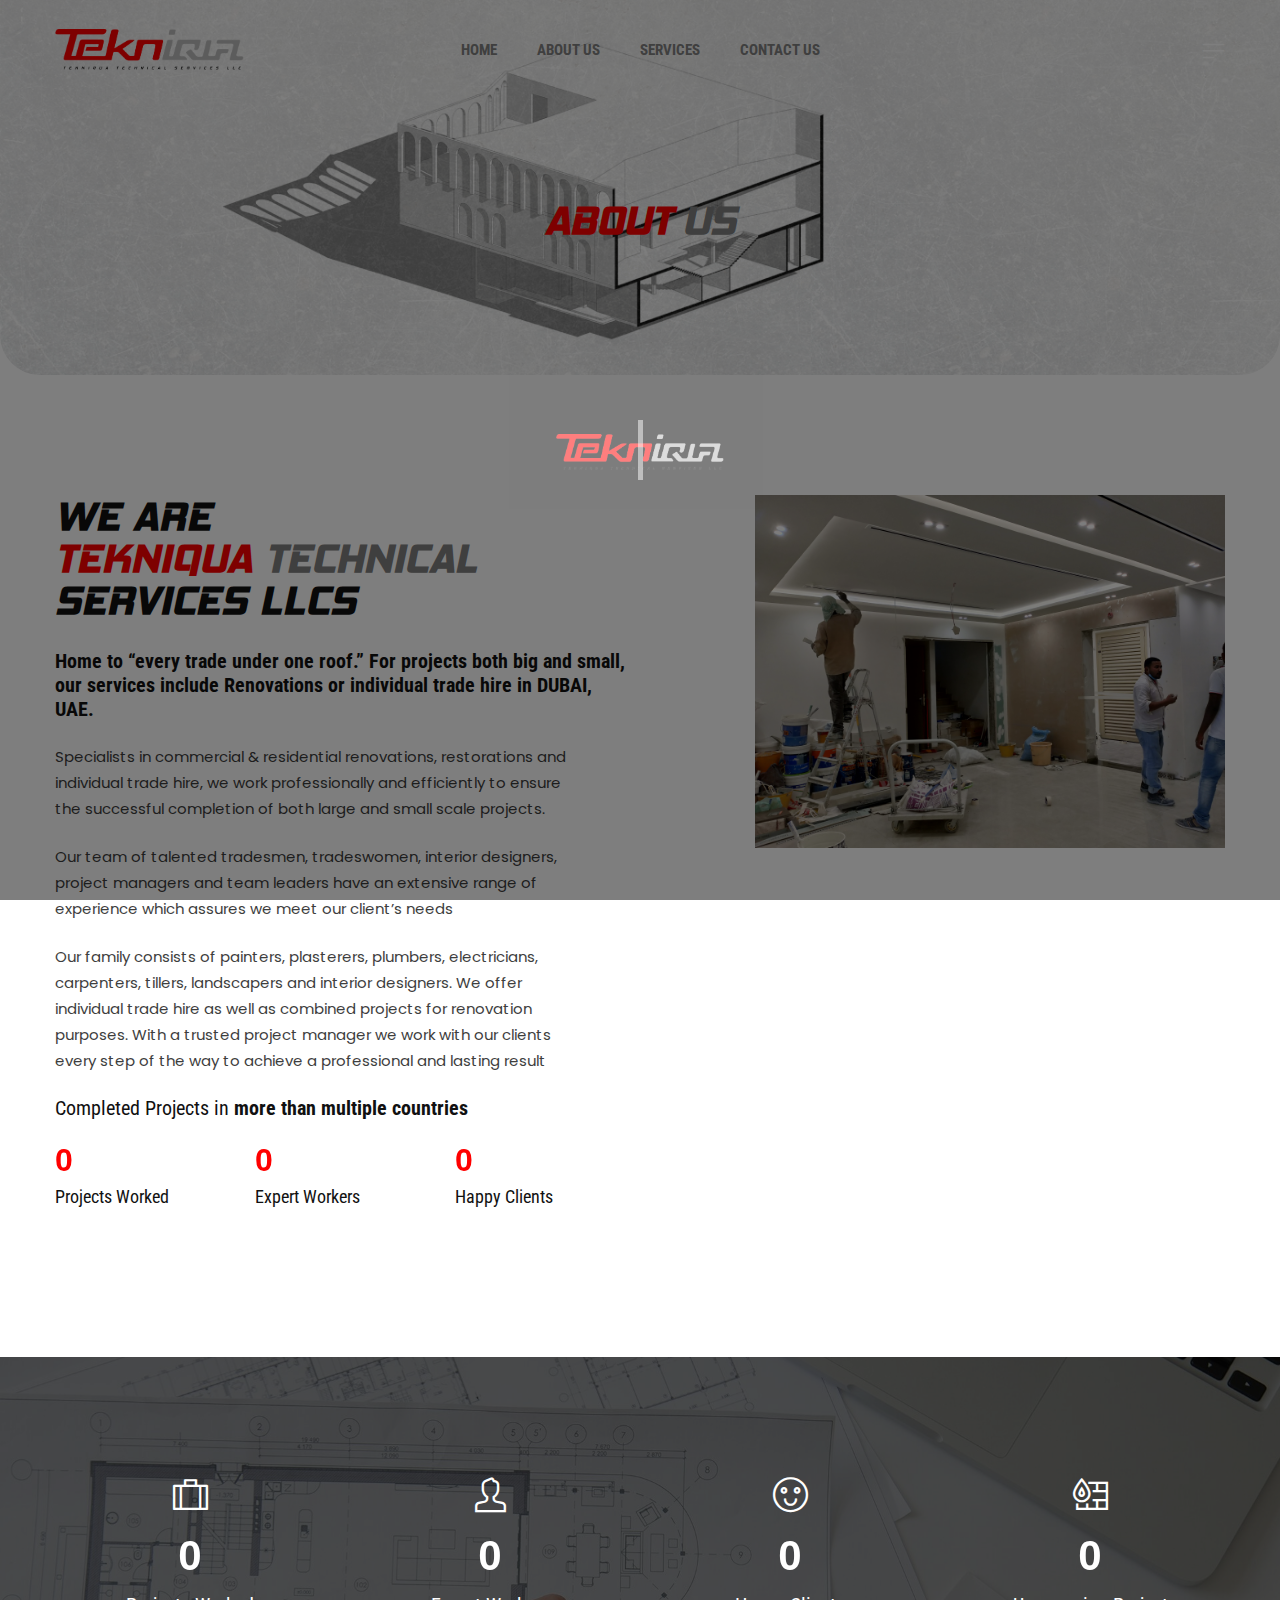
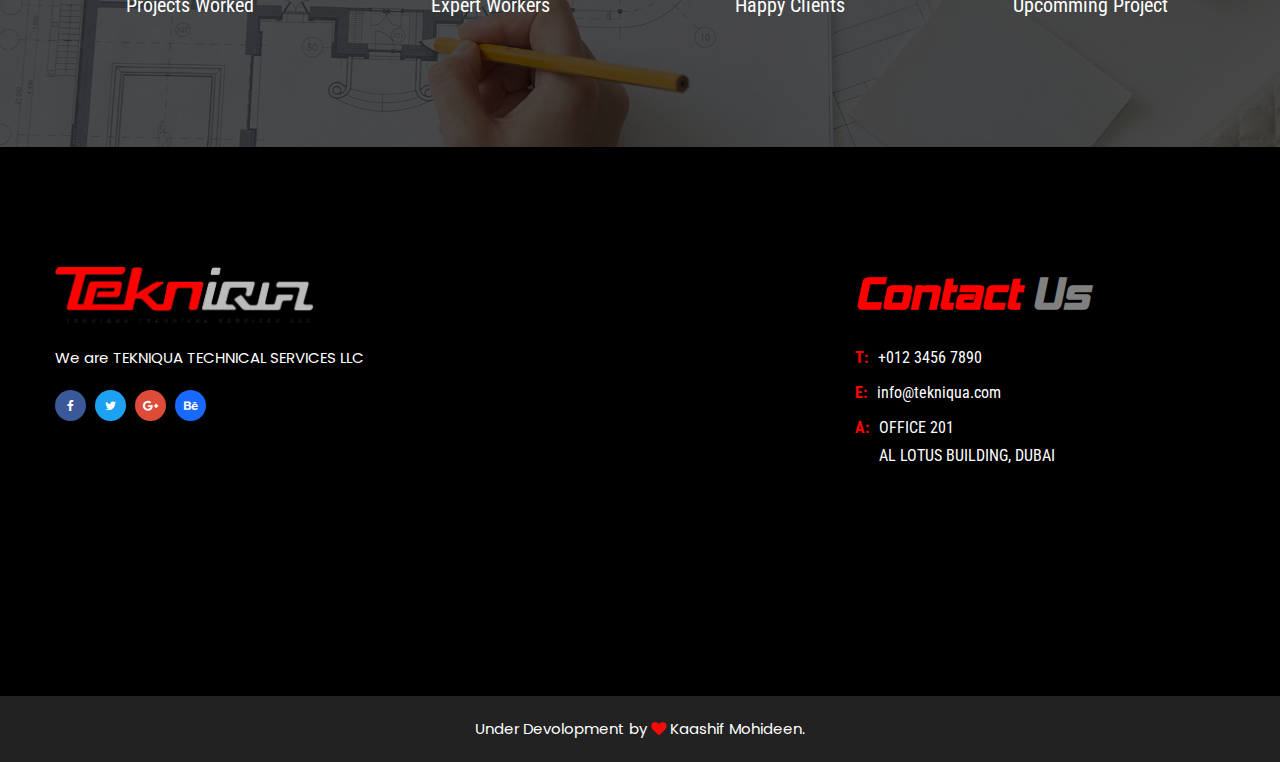
<file: about-us.html>
<!DOCTYPE html>
<html class="no-js" lang="en">


<!-- Mirrored from htmldemo.net/drior/drior/about-us.html by HTTrack Website Copier/3.x [XR&CO'2014], Sun, 31 Jul 2022 10:02:15 GMT -->
<head>
    <meta charset="utf-8">
    <meta http-equiv="x-ua-compatible" content="ie=edge">
    <title>TEKNIQUA</title>
    <meta name="robots" content="noindex, follow" />
    <meta name="description" content="">
    <meta name="viewport" content="width=device-width, initial-scale=1, shrink-to-fit=no">
    <!-- Favicon -->
    <link rel="shortcut icon" type="image/x-icon" href="assets/images/logo/logo.png">

    <!-- CSS (Font, Vendor, Icon, Plugins & Style CSS files) -->

    <!-- Font CSS -->
    <link href="http://fonts.cdnfonts.com/css/hemi-head-426" rel="stylesheet">
                
    <link rel="preconnect" href="https://fonts.googleapis.com/">
    <link rel="preconnect" href="https://fonts.gstatic.com/" crossorigin>
    <link href="https://fonts.googleapis.com/css2?family=Roboto+Condensed:ital,wght@0,300;0,400;0,700;1,400;1,700&amp;display=swap" rel="stylesheet">
    <link href="https://fonts.googleapis.com/css2?family=Poppins:ital,wght@0,300;0,400;0,500;0,600;0,700;0,800;0,900;1,400;1,500;1,600&amp;display=swap" rel="stylesheet">

    <!-- Vendor CSS (Bootstrap & Icon Font) -->
    <link rel="stylesheet" href="assets/css/vendor/bootstrap.min.css">
    <link rel="stylesheet" href="assets/css/vendor/font-awesome.min.css">
    <link rel="stylesheet" href="assets/css/vendor/dlicon.css">
    <!-- Plugins CSS (All Plugins Files) -->
    <link rel="stylesheet" href="assets/css/plugins/swiper-bundle.min.css">
    <link rel="stylesheet" href="assets/css/plugins/animate.css">
    <link rel="stylesheet" href="assets/css/plugins/aos.css">
    <link rel="stylesheet" href="assets/css/plugins/odometer-theme-default.min.css">
    <link rel="stylesheet" href="assets/css/plugins/ddbeforeandafter.css">
    <link rel="stylesheet" href="assets/css/plugins/magnific-popup.css">

    <!-- Style CSS -->
    <link rel="stylesheet" href="assets/css/style.css">

</head>
<style> 
    @font-face {
      font-family: myFirstFont;
      src: url(HEMIHEADBDIT.TTF);
    }
    
    
    </style>

<body>
    <div class="loading-wrapper">
        <h2 class="loading" ><img src="assets/images/logo/logo.png" alt="" width="80%"></h2>
      </div>
    <header class="header-area header-transparent-bar sticky-bar">
        <div class="container">
            <div class="row align-items-center">
                <div class="col-lg-3 col-md-6 col-4">
                    <div class="logo">
                        <a href="index.html">
                            <img class="white-logo" src="assets/images/logo/logo.png" alt="logo" width="70%">
                            <img class="black-logo" src="assets/images/logo/logo-black.png" alt="logo" width="70%">
                        </a>
                    </div>
                </div>
                <div class="col-lg-6 d-none d-lg-block d-flex justify-content-center">
                    <div class="main-menu text-center">
                        <nav>
                            <ul>
                                <li><a href="index.html">HOME</a>
                                    <!-- <ul class="sub-menu-style">
                                        <li><a href="index.html">Home version 1 </a></li>
                                        <li><a href="index-2.html">Home version 2</a></li>
                                    </ul> -->
                                </li>
                                <li><a href="about-us.html">ABOUT US</a></li>
                        
                                <li><a href="service.html">SERVICES</a>
                                    <!-- <ul class="sub-menu-style">
                                        <li><a href="service.html">Service <i class="fa fa-angle-right"></i></a>
                                            <ul class="level-menu-style">
                                                <li><a href="#">level menu 1</a></li>
                                                <li><a href="#">level menu 2</a></li>
                                                <li><a href="#">level menu 3</a></li>
                                            </ul>
                                        </li>
                                        <li><a href="service-details.html">Service Details</a></li>
                                    </ul> -->
                                </li>
                                <!-- <li><a href="project.html">PROJECT</a>
                                    <ul class="sub-menu-style">
                                        <li><a href="project.html">Project standard</a></li>
                                        <li><a href="project-2-col.html">Project 2 Column</a></li>
                                        <li><a href="project-fullwide.html">Project Fullwide</a></li>
                                        <li><a href="project-carousel.html">Project Carousel </a></li>
                                        <li><a href="project-carousel-fullwide.html">Project Carousel Fullwide</a></li>
                                        <li><a href="project-details.html">Project Details</a></li>
                                        <li><a href="project-details-2.html">Project Details 2</a></li>
                                    </ul>
                                </li> -->
                                <!-- <li><a href="#">PAGES</a>
                                    <ul class="sub-menu-style">
                                        
                                        <li><a href="pricing.html">Pricing</a></li>
                                        <li><a href="contact.html">Contact Us</a></li>
                                        <li><a href="404.html">404 Page</a></li>
                                    </ul>
                                </li> -->
                                <!-- <li><a href="blog.html">BLOG</a>
                                    <ul class="sub-menu-style">
                                        <li><a href="blog.html">blog standard </a></li>
                                        <li><a href="blog-left-sidebar.html">blog Left Sidebar</a></li>
                                        <li><a href="blog-right-sidebar.html">blog Right Sidebar</a></li>
                                        <li><a href="blog-details.html">blog details</a></li>
                                    </ul>
                                </li> -->
                                <li><a href="contact.html">CONTACT US</a></li>
                            </ul>
                        </nav>
                    </div>
                </div>
                <div class="col-lg-3 col-md-6 col-8">
                    <div class="header-action-wrap">
                         <!-- <div class="header-action-style header-search-1"> 
                            <a class="search-toggle" href="#">
                                <i class="dlicon ui-1_zoom s-open"></i>
                                <i class="dlicon ui-1_simple-remove s-close"></i>
                            </a>
                            <div class="search-wrap-1">
                                <form action="#">
                                    <input placeholder="Search" type="text">
                                    <button class="button-search"><i class="dlicon ui-1_zoom"></i></button>
                                </form>
                            </div>
                        </div>  -->
                        <div class="header-action-style">
                            <a class="header-aside-button" href="#"><i class="dlicon ui-3_menu-left"></i></a>
                        </div>
                    </div>
                </div>
            </div>
        </div>
    </header>
    <!-- aside start -->
    <div class="header-aside-active">
        <div class="header-aside-wrap">
            <a class="aside-close"><i class="dlicon ui-1_simple-remove"></i></a>
            <div class="header-aside-content">
                <div class="mobile-menu-area">
                    <div class="mobile-menu-wrap">
                        <!-- mobile menu start -->
                        <div class="mobile-navigation">
                            <!-- mobile menu navigation start -->
                            <nav>
                                <ul class="mobile-menu">
                                    <li class="menu-item-has-children"><a href="index.html">HOME</a>
                                        <!-- <ul class="dropdown">
                                            <li><a href="index.html">Home version 1 </a></li>
                                            <li><a href="index-2.html">Home version 2</a></li>
                                        </ul> -->
                                    </li>
                                    <li><a href="about-us.html">About Us</a></li>
                                    <li class="menu-item-has-children"><a href="service.html">SERVICES</a>
                                        <!-- <ul class="dropdown">
                                            <li><a href="service.html">Service</a></li>
                                            <li><a href="service-details.html">Service Details</a></li>
                                        </ul> -->
                                    </li>
                                    <!-- <li class="menu-item-has-children"><a href="project.html">PROJECT</a>
                                        <ul class="dropdown">
                                            <li><a href="project.html">Project Standard</a></li>
                                            <li><a href="project-2-col.html">Project 2 Column</a></li>
                                            <li><a href="project-fullwide.html">Project Fullwide</a></li>
                                            <li><a href="project-carousel.html">Project Carousel </a></li>
                                            <li><a href="project-carousel-fullwide.html">Project Carousel Fullwide</a></li>
                                            <li><a href="project-details.html">Project Details</a></li>
                                            <li><a href="project-details-2.html">Project Details 2</a></li>
                                        </ul>
                                    </li> -->
                                    <!-- <li class="menu-item-has-children"><a href="#">PAGES</a>
                                        <ul class="dropdown">
                                            <li><a href="about-us.html">About Us</a></li>
                                            <li><a href="pricing.html">Pricing</a></li>
                                            <li><a href="contact.html">Contact Us</a></li>
                                            <li><a href="404.html">404 Page</a></li>
                                        </ul>
                                    </li> -->
                                    <!-- <li class="menu-item-has-children "><a href="blog.html">BLOG</a>
                                        <ul class="dropdown">
                                            <li><a href="blog.html">blog standard </a></li>
                                            <li><a href="blog-left-sidebar.html">blog Left Sidebar</a></li>
                                            <li><a href="blog-right-sidebar.html">blog Right Sidebar</a></li>
                                            <li><a href="blog-details.html">blog details</a></li>
                                        </ul>
                                    </li> -->
                                    <li><a href="contact.html">CONTACT US </a></li>
                                </ul>
                            </nav>
                            <!-- mobile menu navigation end -->
                        </div>
                        <!-- mobile menu end -->
                    </div>
                </div>
                <div class="header-aside-menu">
                    <!-- <nav>
                        <ul>
                            <li><a href="about-us.html">About Us</a></li>
                            <li><a href="contact.html">Help Center</a></li>
                            <li><a href="project.html">Project</a></li>
                            <li><a href="blog.html">Blog</a></li>
                            <li><a href="service.html">Service</a></li>
                        </ul>
                    </nav> -->
                    <div class="aside-banner-wrap">
                        <a href="project-details.html">
                            <img src="assets/images/banner/banner-1.jpg" alt="banner">
                            <div class="aside-banner-add-content">
                                <h5>CONTACT US</h5>
                                <!-- <p>info@tekniqua.com</p> -->
                            </div>
                        </a>
                    </div> 
                    <br>
                    <div class="contact-from-wrap" style="padding: 0px 0px 0px 0px;background: none;">
                        <form id="contact-form" action="" method="post" style="color: white;">
                            <input name="name"  type="text" placeholder="Name" style="background: white;">
                            <input name="email" type="email" placeholder="Email" style="background: white;">
                            <input name="subject" type="text" placeholder="Subject" style="background: white;">
                            <textarea name="message" placeholder="Your message" style="background: white;"></textarea>
                            <input class="submit" type="submit" value="Send Message">
                        </form>
                        <p class="form-messege"></p>
                    </div>
                </div> 
                <!-- <div class="aside-banner-wrap">
                    <a href="project-details.html">
                        <img src="assets/images/banner/banner-1.jpg" alt="banner">
                        <div class="aside-banner-add-content">
                            <h5>Ad Banner</h5>
                            <p>info@tekniqua.com</p>
                        </div>
                    </a>
                </div> 
                <div class="aside-contact-info">
                    <ul>
                        <li><i class="dlicon ui-1_email-84"></i>info@tekniqua.com</li>
                        <li><i class="dlicon tech-2_rotate"></i>(+55) 254. 254. 254</li>
                        <li><i class="dlicon ui-1_home-minimal"></i>Helios Tower 75 Tam Trinh Hoang - Ha Noi - Viet Nam</li>
                    </ul>
                </div> 
                <div class="social-icon-style mb-5">
                    <a class="facebook" href="#"><i class="fa fa-facebook"></i></a>
                    <a class="twitter" href="#"><i class="fa fa-twitter"></i></a>
                    <a class="google-plus" href="#"><i class="fa fa-google-plus"></i></a>
                    <a class="behance" href="#"><i class="fa fa-behance"></i></a>
                </div>
                <div class="copyright">
                    <p>Copyright ©2021 All rights reserved | Made with <i class="fa fa-heart"></i> by <a href="https://ikaashifmohideeen.github.io/cloudsite/"> HasTech </a>.</p>
                </div> -->
            </div>
        </div>
    </div>
    <!-- breadcrumb area -->
    <div class="breadcrumb-area breadcrumb-padding bg-img" style="background-image:url(assets/images/bg/bg.gif)">
        <div class="container">
            <div class="breadcrumb-content text-center" >
                <h2 style="font-family: myFirstFont;color: red;">About <span style="color: gray;">Us</span> </h2>
                <!-- <ul>
                    <li><a href="index.html">Home</a></li>
                    <li><i class="fa fa-angle-right"></i></li>
                    <li>About Us</li>
                </ul> -->
            </div>
        </div>
    </div>
    <!-- About area -->
    <div class="section section-padding">
        <div class="container">
            <div class="row row-cols-lg-2 row-cols-1 mb-n6">
                <div class="col align-self-center mb-6">
                    <div class="about-content">
                        
                        <h2 class="title" style="font-family: myFirstFont;">WE ARE <br> <span style="color: red;">TEKNIQUA</span><span style="color: grey;"> TECHNICAL</span><br>SERVICES LLCS</h2>
                        <br><h3 class="sub-title"><span>Home to “every trade under one roof.” For projects both big and small, our services include 
                            Renovations or individual trade hire in DUBAI, UAE.</span></h3>
                        <p>Specialists in commercial & residential renovations, restorations and individual trade hire, we 
                            work professionally and efficiently to ensure the successful completion of both large and 
                            small scale projects.</p>
                            <p>Our team of talented tradesmen, tradeswomen, interior designers, project managers and 
                                team leaders have an extensive range of experience which assures we meet our client’s
                                needs</p>
                            <p>Our family consists of painters, plasterers, plumbers, electricians, carpenters, tillers, 
                                landscapers and interior designers. We offer individual trade hire as well as combined 
                                projects for renovation purposes. With a trusted project manager we work with our clients 
                                every step of the way to achieve a professional and lasting result</p>
                        <h3 class="sub-title">Completed Projects in <span>more than multiple countries</span></h3>
                    </div>
                    <div class="row row-cols-md-3 row-cols-sm-3 row-cols-2">
                        <div class="col mb-6">
                            <div class="funfact">
                                <span class="odometer count-style" data-count-to="594"></span>
                                <h4 class="title">Projects Worked</h4>
                            </div>
                        </div>
                        <div class="col mb-6">
                            <div class="funfact">
                                <span class="odometer count-style" data-count-to="100"></span>
                                <h4 class="title">Expert Workers</h4>
                            </div>
                        </div>
                        <div class="col mb-6">
                            <div class="funfact">
                                <span class="odometer count-style" data-count-to="785"></span>
                                <h4 class="title">Happy Clients</h4>
                            </div>
                        </div>
                    </div>
                    <!-- <a href="about-us.html" class="btn btn-dark btn-hover-primary">LEARN MORE</a> -->
                </div>
                <div class="col mb-6">
                    <div class="about-banner">
                        <img src="assets/images/banner/2.jpg" alt="banner">
                    </div>
                </div>
            </div>
        </div>
    </div>
    <!-- Funfact area -->
    <div class="section section-padding bg-img overly-style-1 opacity-point-7" style="background-image:url(assets/images/bg/bg-1.jpg)">
        <div class="container">
            <div class="row row-cols-lg-4 row-cols-md-2 row-cols-sm-2 row-cols-1 mb-n6">
                <div class="col mb-8">
                    <div class="funfact-2 text-center">
                        <i class="dlicon travel_bag"></i>
                        <span class="odometer count-style-2" data-count-to="594"></span>
                        <h4 class="title">Projects Worked</h4>
                    </div>
                </div>
                <div class="col mb-8">
                    <div class="funfact-2 text-center">
                        <i class="dlicon users_man-23"></i>
                        <span class="odometer count-style-2" data-count-to="100"></span>
                        <h4 class="title">Expert Workers</h4>
                    </div>
                </div>
                <div class="col mb-8">
                    <div class="funfact-2 text-center">
                        <i class="dlicon emoticons_smile"></i>
                        <span class="odometer count-style-2" data-count-to="785"></span>
                        <h4 class="title">Happy Clients</h4>
                    </div>
                </div>
                <div class="col mb-8">
                    <div class="funfact-2 text-center">
                        <i class="dlicon tech-2_firewall"></i>
                        <span class="odometer count-style-2" data-count-to="542"></span>
                        <h4 class="title">Upcomming Project</h4>
                    </div>
                </div>
            </div>
        </div>
    </div>
    <!-- Team  area -->
    <!-- <div class="section section-padding">
        <div class="container">
            <div class="section-title text-center mb-lg-9 mb-md-7 mb-5">
                <h2 class="title">Our <span>Team</span></h2>
                <p>Lorem Ipsum is simply dummy text of the printing and typesetting industry. Lorem Ipsum has been the industry's standard dummy text.</p>
            </div>
            <div class="row row-cols-lg-3 row-cols-sm-2 row-cols-1 mb-n8">
                <div class="col mb-6">
                    <div class="team-wrap">
                        <div class="team-top mb-4">
                            <img src="assets/images/team/team-img-1.jpg" alt="team">
                            <div class="team-top-content">
                                <h4 class="name">Simone Rhoades</h4>
                                <span class="profession">Head of Content</span>
                            </div>
                        </div>
                        <div class="team-bottom">
                            <div class="team-bottom-content">
                                <h4 class="name">Simone Rhoades</h4>
                                <span class="profession">Head of Content</span>
                            </div>
                            <div class="team-social">
                                <a href="#"><i class="fa fa-facebook"></i></a>
                                <a href="#"><i class="fa fa-twitter"></i></a>
                                <a href="#"><i class="fa fa-google-plus"></i></a>
                                <a href="#"><i class="fa fa-linkedin"></i></a>
                            </div>
                        </div>
                    </div>
                </div>
                <div class="col mb-6">
                    <div class="team-wrap">
                        <div class="team-top mb-4">
                            <img src="assets/images/team/team-img-2.jpg" alt="team">
                            <div class="team-top-content">
                                <h4 class="name">Rosanne Theriau</h4>
                                <span class="profession">Visual Content Specialist</span>
                            </div>
                        </div>
                        <div class="team-bottom">
                            <div class="team-bottom-content">
                                <h4 class="name">Rosanne Theriau</h4>
                                <span class="profession">Home Remodeling Editor</span>
                            </div>
                            <div class="team-social">
                                <a href="#"><i class="fa fa-facebook"></i></a>
                                <a href="#"><i class="fa fa-twitter"></i></a>
                                <a href="#"><i class="fa fa-google-plus"></i></a>
                                <a href="#"><i class="fa fa-linkedin"></i></a>
                            </div>
                        </div>
                    </div>
                </div>
                <div class="col mb-6">
                    <div class="team-wrap">
                        <div class="team-top mb-4">
                            <img src="assets/images/team/team-img-3.jpg" alt="team">
                            <div class="team-top-content">
                                <h4 class="name">Marline Patino</h4>
                                <span class="profession">Remodeling Specialist</span>
                            </div>
                        </div>
                        <div class="team-bottom">
                            <div class="team-bottom-content">
                                <h4 class="name">Marline Patino</h4>
                                <span class="profession">Remodeling Specialist</span>
                            </div>
                            <div class="team-social">
                                <a href="#"><i class="fa fa-facebook"></i></a>
                                <a href="#"><i class="fa fa-twitter"></i></a>
                                <a href="#"><i class="fa fa-google-plus"></i></a>
                                <a href="#"><i class="fa fa-linkedin"></i></a>
                            </div>
                        </div>
                    </div>
                </div>
            </div>
        </div>
    </div> -->
    <!-- Testimonial area -->
    <!-- <div class="section section-padding bg-img overly-style-1 opacity-point-7" style="background-image:url(assets/images/bg/bg-1.jpg)">
        <div class="container">
            <div class="section-title text-center mb-lg-9 mb-md-7 mb-5">
                <h2 class="title white">WHAT <span> CLIENTS</span> SAY?</h2>
                <p class="white">Lorem Ipsum is simply dummy text of the printing and typesetting industry. Lorem Ipsum has been the industry's standard dummy text.</p>
            </div>
            <div class="testimonial-active swiper">
                <div class="swiper-wrapper">
                    <div class="swiper-slide">
                        <div class="single-testimonial-wrapper">
                            <div class="testimonial-img-title">
                                <div class="testimonial-img">
                                    <img src="assets/images/testimonial/client-1.png" alt="">
                                </div>
                                <div class="testimonial-title">
                                    <h4>Emma Hayes</h4>
                                    <span>Ui/UX Designer</span>
                                </div>
                            </div>
                            <p>There are many variations of passages of Lorem Ipsum available, the majority have suffered in some humou.</p>
                            <div class="quote">
                                <i class="fa fa-quote-left"></i>
                            </div>
                        </div>
                    </div>
                    <div class="swiper-slide">
                        <div class="single-testimonial-wrapper">
                            <div class="testimonial-img-title">
                                <div class="testimonial-img">
                                    <img src="assets/images/testimonial/client-2.png" alt="">
                                </div>
                                <div class="testimonial-title">
                                    <h4>Deborah Berry</h4>
                                    <span>Web Developer</span>
                                </div>
                            </div>
                            <p>Lorem Ipsum is simply dummy text of the printing and typesetting industry. Lorem Ipsum is simply dummy.</p>
                            <div class="quote">
                                <i class="fa fa-quote-left"></i>
                            </div>
                        </div>
                    </div>
                    <div class="swiper-slide">
                        <div class="single-testimonial-wrapper">
                            <div class="testimonial-img-title">
                                <div class="testimonial-img">
                                    <img src="assets/images/testimonial/client-3.png" alt="">
                                </div>
                                <div class="testimonial-title">
                                    <h4>Emma Hayes</h4>
                                    <span>CEO & Founder </span>
                                </div>
                            </div>
                            <p>It is a long established fact that a reader will be distracted the readable content of a page when looking.</p>
                            <div class="quote">
                                <i class="fa fa-quote-left"></i>
                            </div>
                        </div>
                    </div>
                    <div class="swiper-slide">
                        <div class="single-testimonial-wrapper">
                            <div class="testimonial-img-title">
                                <div class="testimonial-img">
                                    <img src="assets/images/testimonial/client-2.png" alt="">
                                </div>
                                <div class="testimonial-title">
                                    <h4>Emma Hayes</h4>
                                    <span>Ui/UX Designer</span>
                                </div>
                            </div>
                            <p>Lorem Ipsum is simply dummy text of the printing and typesetting industry. Lorem Ipsum is simply dummy.</p>
                            <div class="quote">
                                <i class="fa fa-quote-left"></i>
                            </div>
                        </div>
                    </div>
                </div>
            </div>
        </div>
    </div> -->
    <!-- Brand Logo area -->
    <!-- <div class="section section-padding">
        <div class="container">
            <div class="brand-logo-wrap brand-logo-active swiper">
                <div class="swiper-wrapper">
                    <div class="swiper-slide">
                        <div class="brand-logo">
                            <a href="about-us.html"><img src="assets/images/brand-logo/brand-logo-1.png" alt=""></a>
                        </div>
                    </div>
                    <div class="swiper-slide">
                        <div class="brand-logo">
                            <a href="about-us.html"><img src="assets/images/brand-logo/brand-logo-2.png" alt=""></a>
                        </div>
                    </div>
                    <div class="swiper-slide">
                        <div class="brand-logo">
                            <a href="about-us.html"><img src="assets/images/brand-logo/brand-logo-3.png" alt=""></a>
                        </div>
                    </div>
                    <div class="swiper-slide">
                        <div class="brand-logo">
                            <a href="about-us.html"><img src="assets/images/brand-logo/brand-logo-4.png" alt=""></a>
                        </div>
                    </div>
                    <div class="swiper-slide">
                        <div class="brand-logo">
                            <a href="about-us.html"><img src="assets/images/brand-logo/brand-logo-5.png" alt=""></a>
                        </div>
                    </div>
                    <div class="swiper-slide">
                        <div class="brand-logo">
                            <a href="about-us.html"><img src="assets/images/brand-logo/brand-logo-3.png" alt=""></a>
                        </div>
                    </div>
                </div>
            </div>
        </div>
    </div> -->
    <!-- Footer area -->
    <footer class="section bg-black">
        <div class="footer-top section-padding">
            <div class="container">
                <div class="row row-cols-lg-3 row-cols-md-2 row-cols-sm-2 row-cols-1 mb-n8">
                    <div class="col mb-8">
                        <div class="footer-widget footer-about">
                            <div class="footer-logo">
                                <a href="index.html"><img src="assets/images/logo/logo.png" alt="logo" width="70%"></a>
                            </div>
                            <p>We are TEKNIQUA TECHNICAL SERVICES LLC</p>
                            <div class="social-icon-style">
                                <a class="facebook" href="#"><i class="fa fa-facebook"></i></a>
                                <a class="twitter" href="#"><i class="fa fa-twitter"></i></a>
                                <a class="google-plus" href="#"><i class="fa fa-google-plus"></i></a>
                                <a class="behance" href="#"><i class="fa fa-behance"></i></a>
                            </div>
                        </div>
                    </div>
                    <div class="col mb-8">
                        <iframe src="https://www.google.com/maps/embed?pb=!1m14!1m8!1m3!1d28863.894989421988!2d55.335865!3d25.271027!3m2!1i1024!2i768!4f13.1!3m3!1m2!1s0x3e5f5cc1e7b73b8b%3A0x9ff3117c20401395!2sAl%20Lotus%20Building%20-%202%20A%20St%20-%20Al%20Khabaisi%20-%20Dubai%20-%20United%20Arab%20Emirates!5e0!3m2!1sen!2sin!4v1660579614094!5m2!1sen!2sin" width="350" height="300" style="border:0;" allowfullscreen="" loading="lazy" referrerpolicy="no-referrer-when-downgrade"></iframe>
                    </div>
                    <div class="col mb-8">
                        <div class="footer-widget footer-list">
                            <h3 class="footer-title" style="font-family: myFirstFont;color:red;font-size: 2.8em;">Contact <span style="color: gray;">Us</span> </h3>
                            <ul>
                                <li>
                                    <span class="title">T:</span>
                                    <span class="desc">+012 3456 7890</span>
                                </li>
                                <li>
                                    <span class="title">E:</span>
                                    <span class="desc">info@tekniqua.com </span>
                                </li>
                                <li>
                                    <span class="title">A:</span>
                                    <span class="desc">OFFICE 201 <br>
AL LOTUS BUILDING, DUBAI</span>
                                </li>
                            </ul>
                        </div>
                    </div>
                    <!-- <div class="col mb-8">
                        <div class="footer-widget footer-newsletter">
                            <h3 class="footer-title">Newsletter</h3>
                            <p>Get E-mail updates about our latest newa and special offers.</p>
                            <div id="mc_embed_signup" class="subscribe-form">
                                <form id="mc-embedded-subscribe-form" class="validate" novalidate="" target="_blank" name="mc-embedded-subscribe-form" method="post" action="https://devitems.us11.list-manage.com/subscribe/post?u=6bbb9b6f5827bd842d9640c82&amp;id=05d85f18ef">
                                    <div id="mc_embed_signup_scroll" class="mc-form">
                                        <input class="email" type="email" required="" placeholder="Enter your email here.." name="EMAIL" value="">
                                        <div class="mc-news" aria-hidden="true">
                                            <input type="text" value="" tabindex="-1" name="b_6bbb9b6f5827bd842d9640c82_05d85f18ef">
                                        </div>
                                        <div class="clear">
                                            <input id="mc-embedded-subscribe" class="button" type="submit" name="subscribe" value="Subscribe">
                                        </div>
                                    </div>
                                </form>
                            </div>
                        </div>
                    </div> -->
                </div>
            </div>
        </div>
        <div class="footer-bottom">
            <div class="container">
                <div class="copyright text-center">
                    <p>
                        Under Devolopment by <i class="fa fa-heart"></i>  <a href="https://ikaashifmohideeen.github.io/cloudsite/"> Kaashif Mohideen </a>.
                    </p>
                </div>
            </div>
        </div>
    </footer>

    <!-- JS Vendor, Plugins & Activation Script Files -->

    <!-- Vendors JS -->
    <script src="assets/js/vendor/modernizr-3.11.7.min.js"></script>
    <script src="assets/js/vendor/jquery-3.6.0.min.js"></script>
    <script src="assets/js/vendor/jquery-migrate-3.3.2.min.js"></script>
    <script src="assets/js/vendor/bootstrap.bundle.min.js"></script>

    <!-- Plugins JS -->
    <script src="assets/js/plugins/swiper-bundle.min.js"></script>
    <script src="assets/js/plugins/hoverparallax.min.js"></script>
    <script src="assets/js/plugins/scrollup.js"></script>
    <script src="assets/js/plugins/odometer.min.js"></script>
    <script src="assets/js/plugins/ddbeforeandafter.js"></script>
    <script src="assets/js/plugins/magnific-popup.js"></script>
    <script src="assets/js/plugins/imagesloaded.js"></script>
    <script src="assets/js/plugins/isotope.js"></script>
    <script src="assets/js/plugins/aos.js"></script>
    <script src="assets/js/plugins/sticky-sidebar.js"></script>
    <script src="assets/js/plugins/ajax-mail.js"></script>

    <!-- Activation JS -->
    <script src="assets/js/main.js"></script>
    <script>
        $(window).on("load",function(){
            $(".loading-wrapper").fadeOut(1500);
        });
    </script>

</body>


<!-- Mirrored from htmldemo.net/drior/drior/about-us.html by HTTrack Website Copier/3.x [XR&CO'2014], Sun, 31 Jul 2022 10:02:16 GMT -->
</html>
</file>
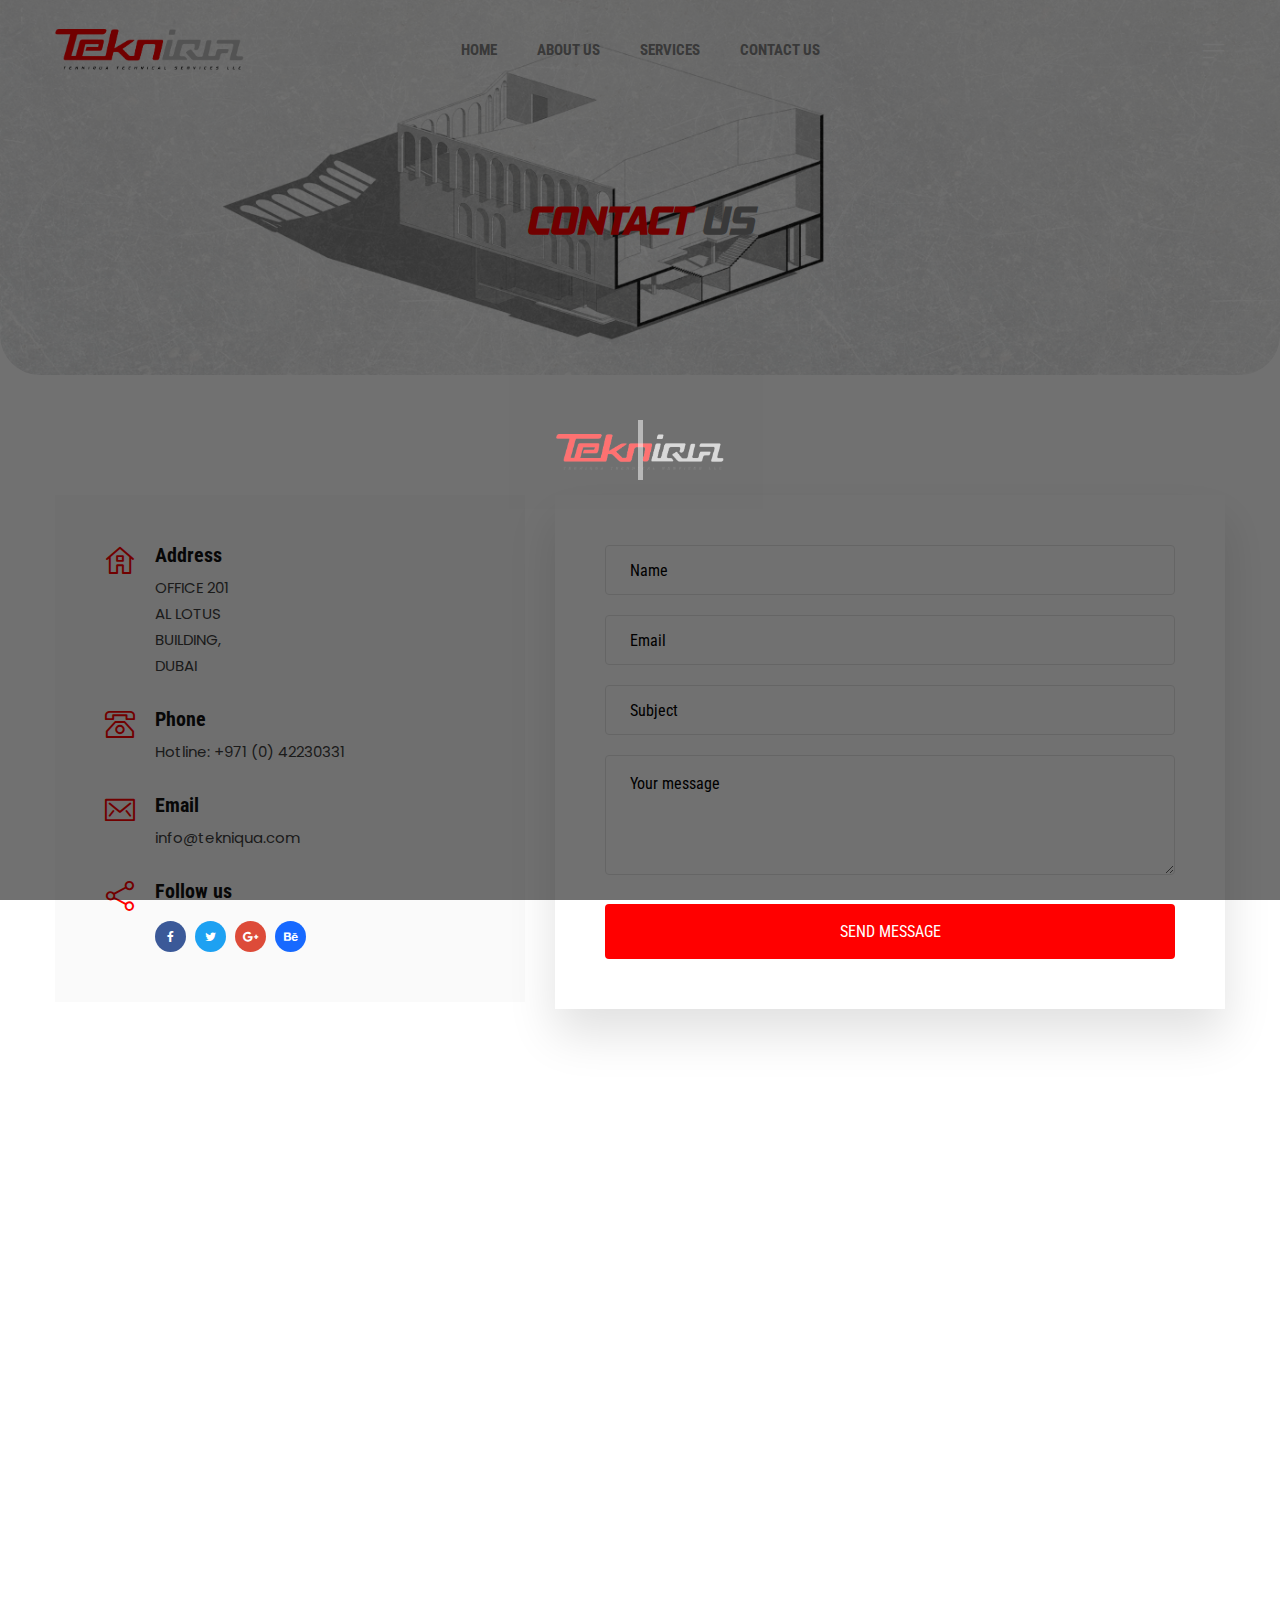
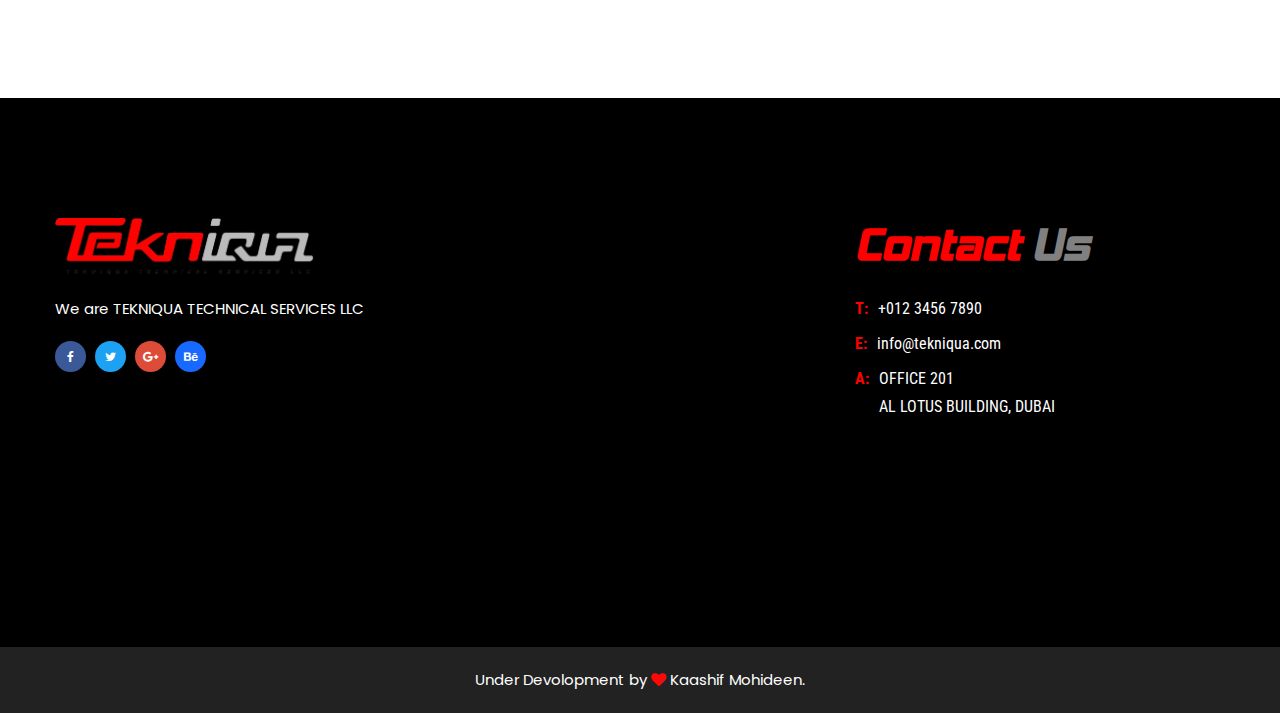
<file: contact.html>
<!DOCTYPE html>
<html class="no-js" lang="en">


<!-- Mirrored from htmldemo.net/drior/drior/contact.html by HTTrack Website Copier/3.x [XR&CO'2014], Sun, 31 Jul 2022 10:02:18 GMT -->
<head>
    <meta charset="utf-8">
    <meta http-equiv="x-ua-compatible" content="ie=edge">
    <title>TEKNIQUA</title>
    <meta name="robots" content="noindex, follow" />
    <meta name="description" content="">
    <meta name="viewport" content="width=device-width, initial-scale=1, shrink-to-fit=no">
    <!-- Favicon -->
    <link rel="shortcut icon" type="image/x-icon" href="assets/images/logo/logo.png">

    <!-- CSS (Font, Vendor, Icon, Plugins & Style CSS files) -->

    <!-- Font CSS -->
    <link href="http://fonts.cdnfonts.com/css/hemi-head-426" rel="stylesheet">
                
    <link rel="preconnect" href="https://fonts.googleapis.com/">
    <link rel="preconnect" href="https://fonts.gstatic.com/" crossorigin>
    <link href="https://fonts.googleapis.com/css2?family=Roboto+Condensed:ital,wght@0,300;0,400;0,700;1,400;1,700&amp;display=swap" rel="stylesheet">
    <link href="https://fonts.googleapis.com/css2?family=Poppins:ital,wght@0,300;0,400;0,500;0,600;0,700;0,800;0,900;1,400;1,500;1,600&amp;display=swap" rel="stylesheet">

    <!-- Vendor CSS (Bootstrap & Icon Font) -->
    <link rel="stylesheet" href="assets/css/vendor/bootstrap.min.css">
    <link rel="stylesheet" href="assets/css/vendor/font-awesome.min.css">
    <link rel="stylesheet" href="assets/css/vendor/dlicon.css">
    <!-- Plugins CSS (All Plugins Files) -->
    <link rel="stylesheet" href="assets/css/plugins/swiper-bundle.min.css">
    <link rel="stylesheet" href="assets/css/plugins/animate.css">
    <link rel="stylesheet" href="assets/css/plugins/aos.css">
    <link rel="stylesheet" href="assets/css/plugins/odometer-theme-default.min.css">
    <link rel="stylesheet" href="assets/css/plugins/ddbeforeandafter.css">
    <link rel="stylesheet" href="assets/css/plugins/magnific-popup.css">

    <!-- Style CSS -->
    <link rel="stylesheet" href="assets/css/style.css">

</head>
<style> 
    @font-face {
      font-family: myFirstFont;
      src: url(HEMIHEADBDIT.TTF);
    }
    
    
    </style>

<body>
    <div class="loading-wrapper">
        <h2 class="loading" ><img src="assets/images/logo/logo.png" alt="" width="80%"></h2>
      </div>
    <header class="header-area header-transparent-bar sticky-bar">
        <div class="container">
            <div class="row align-items-center">
                <div class="col-lg-3 col-md-6 col-4">
                    <div class="logo">
                        <a href="index.html">
                            <img class="white-logo" src="assets/images/logo/logo.png" alt="logo" width="70%">
                            <img class="black-logo" src="assets/images/logo/logo-black.png" alt="logo" width="70%">
                        </a>
                    </div>
                </div>
                <div class="col-lg-6 d-none d-lg-block d-flex justify-content-center">
                    <div class="main-menu text-center">
                        <nav>
                            <ul>
                                <li><a href="index.html">HOME</a>
                                    <!-- <ul class="sub-menu-style">
                                        <li><a href="index.html">Home version 1 </a></li>
                                        <li><a href="index-2.html">Home version 2</a></li>
                                    </ul> -->
                                </li>
                                <li><a href="about-us.html">ABOUT US</a></li>
                        
                                <li><a href="service.html">SERVICES</a>
                                    <!-- <ul class="sub-menu-style">
                                        <li><a href="service.html">Service <i class="fa fa-angle-right"></i></a>
                                            <ul class="level-menu-style">
                                                <li><a href="#">level menu 1</a></li>
                                                <li><a href="#">level menu 2</a></li>
                                                <li><a href="#">level menu 3</a></li>
                                            </ul>
                                        </li>
                                        <li><a href="service-details.html">Service Details</a></li>
                                    </ul> -->
                                </li>
                                <!-- <li><a href="project.html">PROJECT</a>
                                    <ul class="sub-menu-style">
                                        <li><a href="project.html">Project standard</a></li>
                                        <li><a href="project-2-col.html">Project 2 Column</a></li>
                                        <li><a href="project-fullwide.html">Project Fullwide</a></li>
                                        <li><a href="project-carousel.html">Project Carousel </a></li>
                                        <li><a href="project-carousel-fullwide.html">Project Carousel Fullwide</a></li>
                                        <li><a href="project-details.html">Project Details</a></li>
                                        <li><a href="project-details-2.html">Project Details 2</a></li>
                                    </ul>
                                </li> -->
                                <!-- <li><a href="#">PAGES</a>
                                    <ul class="sub-menu-style">
                                        
                                        <li><a href="pricing.html">Pricing</a></li>
                                        <li><a href="contact.html">Contact Us</a></li>
                                        <li><a href="404.html">404 Page</a></li>
                                    </ul>
                                </li> -->
                                <!-- <li><a href="blog.html">BLOG</a>
                                    <ul class="sub-menu-style">
                                        <li><a href="blog.html">blog standard </a></li>
                                        <li><a href="blog-left-sidebar.html">blog Left Sidebar</a></li>
                                        <li><a href="blog-right-sidebar.html">blog Right Sidebar</a></li>
                                        <li><a href="blog-details.html">blog details</a></li>
                                    </ul>
                                </li> -->
                                <li><a href="contact.html">CONTACT US</a></li>
                            </ul>
                        </nav>
                    </div>
                </div>
                <div class="col-lg-3 col-md-6 col-8">
                    <div class="header-action-wrap">
                         <!-- <div class="header-action-style header-search-1"> 
                            <a class="search-toggle" href="#">
                                <i class="dlicon ui-1_zoom s-open"></i>
                                <i class="dlicon ui-1_simple-remove s-close"></i>
                            </a>
                            <div class="search-wrap-1">
                                <form action="#">
                                    <input placeholder="Search" type="text">
                                    <button class="button-search"><i class="dlicon ui-1_zoom"></i></button>
                                </form>
                            </div>
                        </div>  -->
                        <div class="header-action-style">
                            <a class="header-aside-button" href="#"><i class="dlicon ui-3_menu-left"></i></a>
                        </div>
                    </div>
                </div>
            </div>
        </div>
    </header>
    <!-- aside start -->
    <div class="header-aside-active">
        <div class="header-aside-wrap">
            <a class="aside-close"><i class="dlicon ui-1_simple-remove"></i></a>
            <div class="header-aside-content">
                <div class="mobile-menu-area">
                    <div class="mobile-menu-wrap">
                        <!-- mobile menu start -->
                        <div class="mobile-navigation">
                            <!-- mobile menu navigation start -->
                            <nav>
                                <ul class="mobile-menu">
                                    <li class="menu-item-has-children"><a href="index.html">HOME</a>
                                        <!-- <ul class="dropdown">
                                            <li><a href="index.html">Home version 1 </a></li>
                                            <li><a href="index-2.html">Home version 2</a></li>
                                        </ul> -->
                                    </li>
                                    <li><a href="about-us.html">About Us</a></li>
                                    <li class="menu-item-has-children"><a href="service.html">SERVICES</a>
                                        <!-- <ul class="dropdown">
                                            <li><a href="service.html">Service</a></li>
                                            <li><a href="service-details.html">Service Details</a></li>
                                        </ul> -->
                                    </li>
                                    <!-- <li class="menu-item-has-children"><a href="project.html">PROJECT</a>
                                        <ul class="dropdown">
                                            <li><a href="project.html">Project Standard</a></li>
                                            <li><a href="project-2-col.html">Project 2 Column</a></li>
                                            <li><a href="project-fullwide.html">Project Fullwide</a></li>
                                            <li><a href="project-carousel.html">Project Carousel </a></li>
                                            <li><a href="project-carousel-fullwide.html">Project Carousel Fullwide</a></li>
                                            <li><a href="project-details.html">Project Details</a></li>
                                            <li><a href="project-details-2.html">Project Details 2</a></li>
                                        </ul>
                                    </li> -->
                                    <!-- <li class="menu-item-has-children"><a href="#">PAGES</a>
                                        <ul class="dropdown">
                                            <li><a href="about-us.html">About Us</a></li>
                                            <li><a href="pricing.html">Pricing</a></li>
                                            <li><a href="contact.html">Contact Us</a></li>
                                            <li><a href="404.html">404 Page</a></li>
                                        </ul>
                                    </li> -->
                                    <!-- <li class="menu-item-has-children "><a href="blog.html">BLOG</a>
                                        <ul class="dropdown">
                                            <li><a href="blog.html">blog standard </a></li>
                                            <li><a href="blog-left-sidebar.html">blog Left Sidebar</a></li>
                                            <li><a href="blog-right-sidebar.html">blog Right Sidebar</a></li>
                                            <li><a href="blog-details.html">blog details</a></li>
                                        </ul>
                                    </li> -->
                                    <li><a href="contact.html">CONTACT US </a></li>
                                </ul>
                            </nav>
                            <!-- mobile menu navigation end -->
                        </div>
                        <!-- mobile menu end -->
                    </div>
                </div>
                <div class="header-aside-menu">
                    <!-- <nav>
                        <ul>
                            <li><a href="about-us.html">About Us</a></li>
                            <li><a href="contact.html">Help Center</a></li>
                            <li><a href="project.html">Project</a></li>
                            <li><a href="blog.html">Blog</a></li>
                            <li><a href="service.html">Service</a></li>
                        </ul>
                    </nav> -->
                    <div class="aside-banner-wrap">
                        <a href="project-details.html">
                            <img src="assets/images/banner/banner-1.jpg" alt="banner">
                            <div class="aside-banner-add-content">
                                <h5>CONTACT US</h5>
                                <!-- <p>info@tekniqua.com</p> -->
                            </div>
                        </a>
                    </div> 
                    <br>
                    <div class="contact-from-wrap" style="padding: 0px 0px 0px 0px;background: none;">
                        <form id="contact-form" action="" method="post" style="color: white;">
                            <input name="name"  type="text" placeholder="Name" style="background: white;">
                            <input name="email" type="email" placeholder="Email" style="background: white;">
                            <input name="subject" type="text" placeholder="Subject" style="background: white;">
                            <textarea name="message" placeholder="Your message" style="background: white;"></textarea>
                            <input class="submit" type="submit" value="Send Message">
                        </form>
                        <p class="form-messege"></p>
                    </div>
                </div> 
                <!-- <div class="aside-banner-wrap">
                    <a href="project-details.html">
                        <img src="assets/images/banner/banner-1.jpg" alt="banner">
                        <div class="aside-banner-add-content">
                            <h5>Ad Banner</h5>
                            <p>info@tekniqua.com</p>
                        </div>
                    </a>
                </div> 
                <div class="aside-contact-info">
                    <ul>
                        <li><i class="dlicon ui-1_email-84"></i>info@tekniqua.com</li>
                        <li><i class="dlicon tech-2_rotate"></i>(+55) 254. 254. 254</li>
                        <li><i class="dlicon ui-1_home-minimal"></i>Helios Tower 75 Tam Trinh Hoang - Ha Noi - Viet Nam</li>
                    </ul>
                </div> 
                <div class="social-icon-style mb-5">
                    <a class="facebook" href="#"><i class="fa fa-facebook"></i></a>
                    <a class="twitter" href="#"><i class="fa fa-twitter"></i></a>
                    <a class="google-plus" href="#"><i class="fa fa-google-plus"></i></a>
                    <a class="behance" href="#"><i class="fa fa-behance"></i></a>
                </div>
                <div class="copyright">
                    <p>Copyright ©2021 All rights reserved | Made with <i class="fa fa-heart"></i> by <a href="https://ikaashifmohideeen.github.io/cloudsite/"> HasTech </a>.</p>
                </div> -->
            </div>
        </div>
    </div>
    <!-- breadcrumb area -->
    <div class="breadcrumb-area breadcrumb-padding bg-img" style="background-image:url(assets/images/bg/bg.gif)">
        <div class="container">
            <div class="breadcrumb-content text-center">
                <h2 style="font-family: myFirstFont;color:red;">Contact <span style="color: gray;">Us</span> </h2>
                <!-- <ul>
                    <li><a href="index.html">Home</a></li>
                    <li><i class="fa fa-angle-right"></i></li>
                    <li>Contact Us</li>
                </ul> -->
            </div>
        </div>
    </div>
    <!-- Project area -->
    <div class="section section-padding">
        <div class="container">
            <div class="row">
                <div class="col-lg-5 col-md-6">
                    <div class="contact-info-wrap">
                        <div class="single-contact-info-wrap">
                            <div class="info-icon">
                                <i class="dlicon ui-1_home-51"></i>
                            </div>
                            <div class="info-content">
                                <h3 class="title">Address</h3>
                                <p class="width">OFFICE 201 <br> AL LOTUS BUILDING, DUBAI</p>
                            </div>
                        </div>
                        <div class="single-contact-info-wrap">
                            <div class="info-icon">
                                <i class="dlicon ui-2_phone"></i>
                            </div>
                            <div class="info-content">
                                <h3 class="title">Phone</h3>
                                <!-- <p> Mobile: <span>(+012) - 3456 7890</span></p> -->
                                <p> Hotline: <span>+971 (0) 42230331</span></p>
                            </div>
                        </div>
                        <div class="single-contact-info-wrap">
                            <div class="info-icon">
                                <i class="dlicon ui-1_email-85"></i>
                            </div>
                            <div class="info-content">
                                <h3 class="title">Email</h3>
                                <!-- <p>support@example.com</p> -->
                                <p>info@tekniqua.com</p>
                            </div>
                        </div>
                        <div class="single-contact-info-wrap">
                            <div class="info-icon">
                                <i class="dlicon ui-2_share"></i>
                            </div>
                            <div class="info-content">
                                <h3 class="title">Follow us</h3>
                                <div class="social-icon-style mt-4">
                                    <a class="facebook" href="#"><i class="fa fa-facebook"></i></a>
                                    <a class="twitter" href="#"><i class="fa fa-twitter"></i></a>
                                    <a class="google-plus" href="#"><i class="fa fa-google-plus"></i></a>
                                    <a class="behance" href="#"><i class="fa fa-behance"></i></a>
                                </div>
                            </div>
                        </div>
                    </div>
                </div>
                <div class="col-lg-7 col-md-6">
                    <div class="contact-from-wrap">
                        <form id="contact-form" action="" method="post">
                            <input name="name" type="text" placeholder="Name">
                            <input name="email" type="email" placeholder="Email">
                            <input name="subject" type="text" placeholder="Subject">
                            <textarea name="message" placeholder="Your message"></textarea>
                            <input class="submit" type="submit" value="Send Message">
                        </form>
                        <p class="form-messege"></p>
                    </div>
                </div>
            </div>
            <div class="map mt-6 mt-md-12">
                <iframe src="https://www.google.com/maps/embed?pb=!1m14!1m8!1m3!1d14431.871391602821!2d55.332758000000005!3d25.271667!3m2!1i1024!2i768!4f13.1!3m3!1m2!1s0x3e5f5cc1e7b73b8b%3A0x9ff3117c20401395!2sAl%20Lotus%20Building%20-%202%20A%20St%20-%20Al%20Khabaisi%20-%20Dubai%20-%20United%20Arab%20Emirates!5e0!3m2!1sen!2sin!4v1659784164386!5m2!1sen!2sin"></iframe>
                <!-- <iframe src="https://www.google.com/maps/embed?pb=!1m18!1m12!1m3!1d317718.69319292053!2d-0.3817765050863085!3d51.528307984912544!2m3!1f0!2f0!3f0!3m2!1i1024!2i768!4f13.1!3m3!1m2!1s0x47d8a00baf21de75%3A0x52963a5addd52a99!2sLondon%2C+UK!5e0!3m2!1sen!2sin!4v1463669021863"></iframe> -->
            </div>
        </div>
    </div>
    <!-- Footer area -->
    <footer class="section bg-black">
        <div class="footer-top section-padding">
            <div class="container">
                <div class="row row-cols-lg-3 row-cols-md-2 row-cols-sm-2 row-cols-1 mb-n8">
                    <div class="col mb-8">
                        <div class="footer-widget footer-about">
                            <div class="footer-logo">
                                <a href="index.html"><img src="assets/images/logo/logo.png" alt="logo" width="70%"></a>
                            </div>
                            <p>We are TEKNIQUA TECHNICAL SERVICES LLC</p>
                            <div class="social-icon-style">
                                <a class="facebook" href="#"><i class="fa fa-facebook"></i></a>
                                <a class="twitter" href="#"><i class="fa fa-twitter"></i></a>
                                <a class="google-plus" href="#"><i class="fa fa-google-plus"></i></a>
                                <a class="behance" href="#"><i class="fa fa-behance"></i></a>
                            </div>
                        </div>
                    </div>
                    <div class="col mb-8">
                        <iframe src="https://www.google.com/maps/embed?pb=!1m14!1m8!1m3!1d28863.894989421988!2d55.335865!3d25.271027!3m2!1i1024!2i768!4f13.1!3m3!1m2!1s0x3e5f5cc1e7b73b8b%3A0x9ff3117c20401395!2sAl%20Lotus%20Building%20-%202%20A%20St%20-%20Al%20Khabaisi%20-%20Dubai%20-%20United%20Arab%20Emirates!5e0!3m2!1sen!2sin!4v1660579614094!5m2!1sen!2sin" width="350" height="300" style="border:0;" allowfullscreen="" loading="lazy" referrerpolicy="no-referrer-when-downgrade"></iframe>
                    </div>
                    <div class="col mb-8">
                        <div class="footer-widget footer-list">
                            <h3 class="footer-title" style="font-family: myFirstFont;color:red;font-size: 2.8em;">Contact <span style="color: gray;">Us</span> </h3>
                            <ul>
                                <li>
                                    <span class="title">T:</span>
                                    <span class="desc">+012 3456 7890</span>
                                </li>
                                <li>
                                    <span class="title">E:</span>
                                    <span class="desc">info@tekniqua.com </span>
                                </li>
                                <li>
                                    <span class="title">A:</span>
                                    <span class="desc">OFFICE 201 <br>
AL LOTUS BUILDING, DUBAI</span>
                                </li>
                            </ul>
                        </div>
                    </div>
                    <!-- <div class="col mb-8">
                        <div class="footer-widget footer-newsletter">
                            <h3 class="footer-title">Newsletter</h3>
                            <p>Get E-mail updates about our latest newa and special offers.</p>
                            <div id="mc_embed_signup" class="subscribe-form">
                                <form id="mc-embedded-subscribe-form" class="validate" novalidate="" target="_blank" name="mc-embedded-subscribe-form" method="post" action="https://devitems.us11.list-manage.com/subscribe/post?u=6bbb9b6f5827bd842d9640c82&amp;id=05d85f18ef">
                                    <div id="mc_embed_signup_scroll" class="mc-form">
                                        <input class="email" type="email" required="" placeholder="Enter your email here.." name="EMAIL" value="">
                                        <div class="mc-news" aria-hidden="true">
                                            <input type="text" value="" tabindex="-1" name="b_6bbb9b6f5827bd842d9640c82_05d85f18ef">
                                        </div>
                                        <div class="clear">
                                            <input id="mc-embedded-subscribe" class="button" type="submit" name="subscribe" value="Subscribe">
                                        </div>
                                    </div>
                                </form>
                            </div>
                        </div>
                    </div> -->
                </div>
            </div>
        </div>
        <div class="footer-bottom">
            <div class="container">
                <div class="copyright text-center">
                    <p>
                        Under Devolopment by <i class="fa fa-heart"></i>  <a href="https://ikaashifmohideeen.github.io/cloudsite/"> Kaashif Mohideen </a>.
                    </p>
                </div>
            </div>
        </div>
    </footer>

    <!-- JS Vendor, Plugins & Activation Script Files -->

    <!-- Vendors JS -->
    <script src="assets/js/vendor/modernizr-3.11.7.min.js"></script>
    <script src="assets/js/vendor/jquery-3.6.0.min.js"></script>
    <script src="assets/js/vendor/jquery-migrate-3.3.2.min.js"></script>
    <script src="assets/js/vendor/bootstrap.bundle.min.js"></script>

    <!-- Plugins JS -->
    <script src="assets/js/plugins/swiper-bundle.min.js"></script>
    <script src="assets/js/plugins/hoverparallax.min.js"></script>
    <script src="assets/js/plugins/scrollup.js"></script>
    <script src="assets/js/plugins/odometer.min.js"></script>
    <script src="assets/js/plugins/ddbeforeandafter.js"></script>
    <script src="assets/js/plugins/magnific-popup.js"></script>
    <script src="assets/js/plugins/imagesloaded.js"></script>
    <script src="assets/js/plugins/isotope.js"></script>
    <script src="assets/js/plugins/aos.js"></script>
    <script src="assets/js/plugins/sticky-sidebar.js"></script>
    <script src="assets/js/plugins/ajax-mail.js"></script>

    <!-- Activation JS -->
    <script src="assets/js/main.js"></script>
    <script>
        $(window).on("load",function(){
            $(".loading-wrapper").fadeOut(1500);
        });
    </script>

</body>


<!-- Mirrored from htmldemo.net/drior/drior/contact.html by HTTrack Website Copier/3.x [XR&CO'2014], Sun, 31 Jul 2022 10:02:18 GMT -->
</html>
</file>
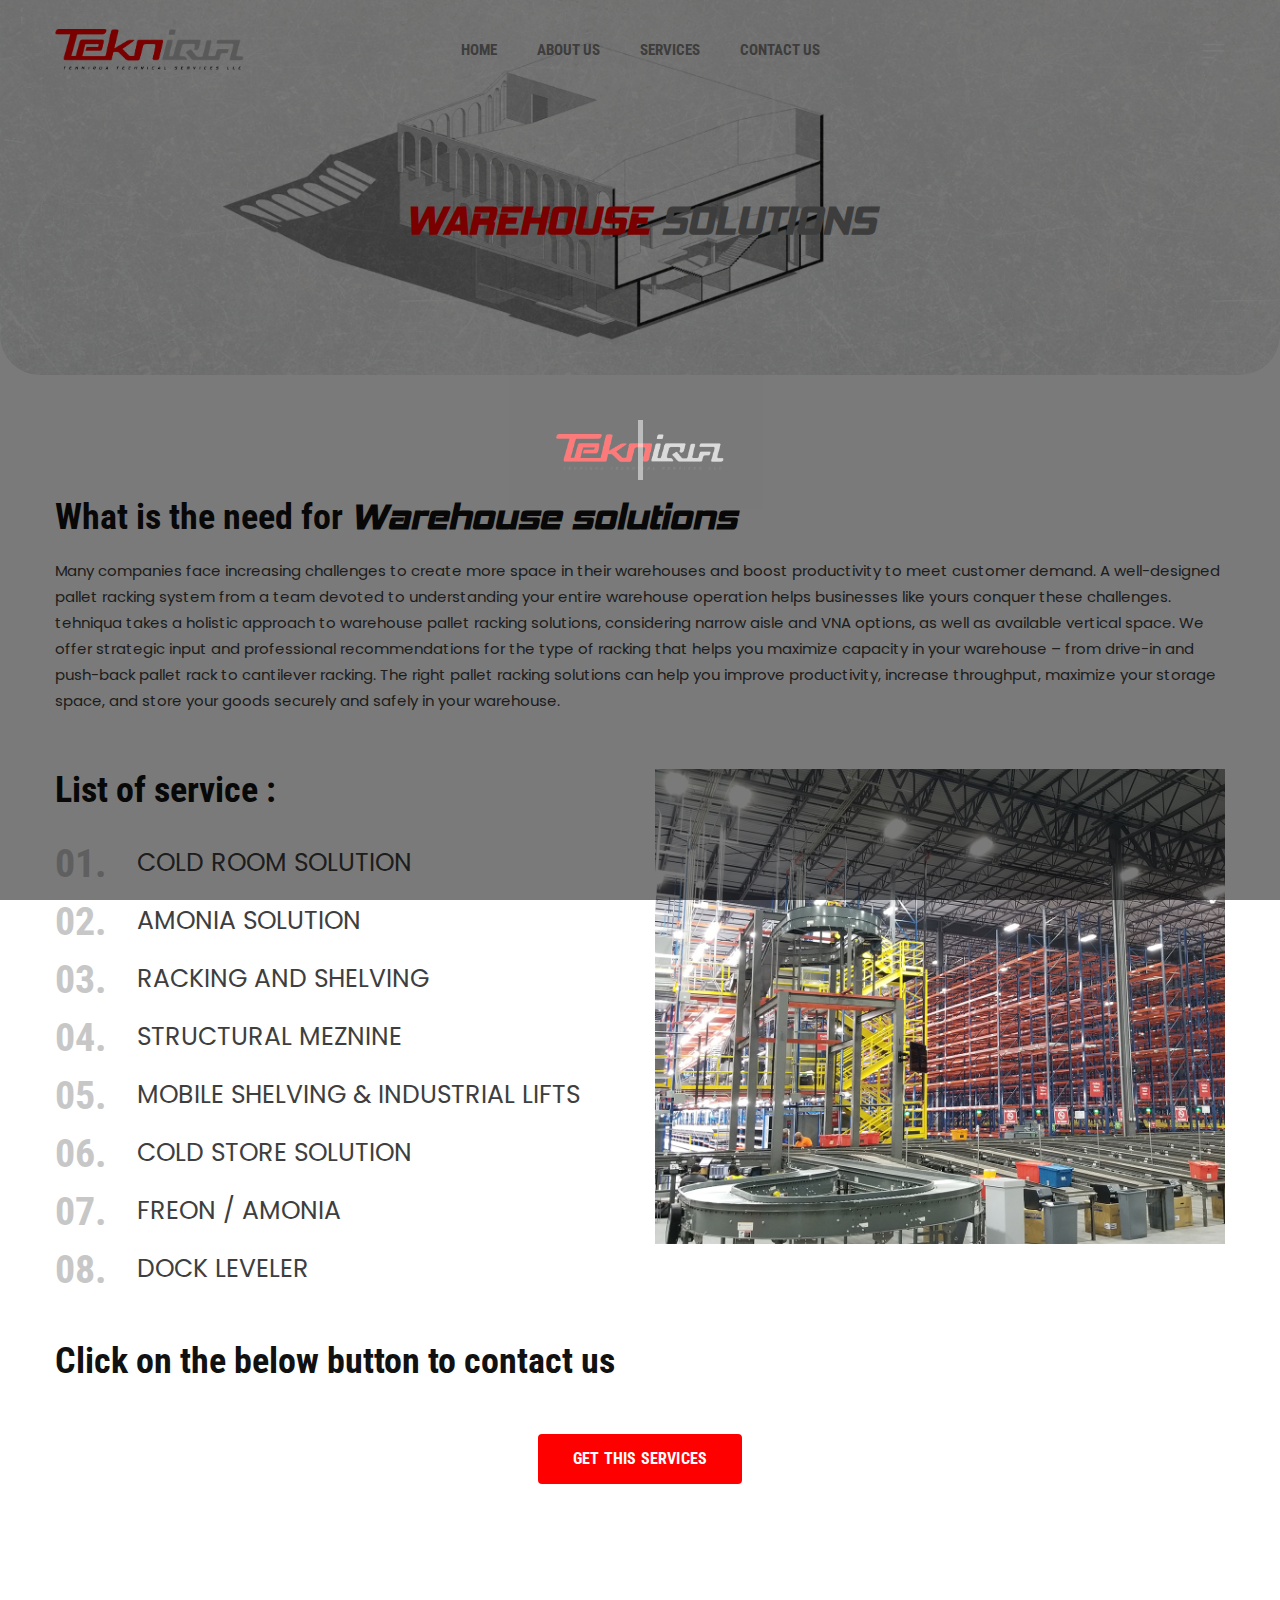
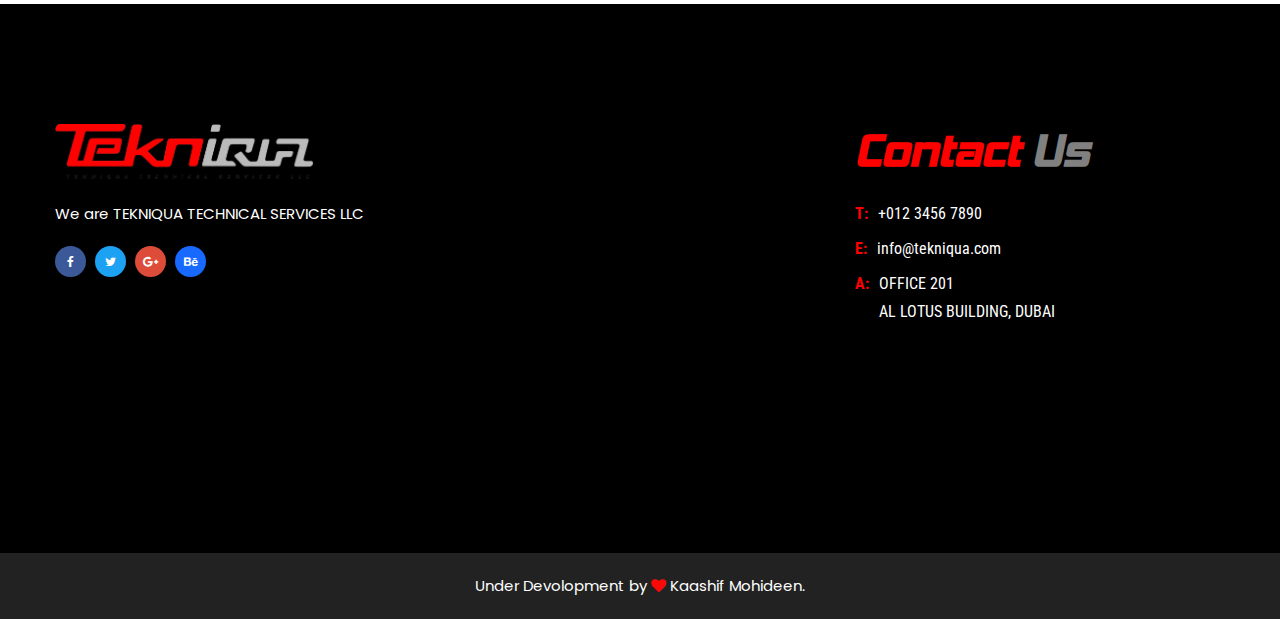
<file: service-details.html>
<!DOCTYPE html>
<html class="no-js" lang="en">


<!-- Mirrored from htmldemo.net/drior/drior/service-details.html by HTTrack Website Copier/3.x [XR&CO'2014], Sun, 31 Jul 2022 10:02:08 GMT -->
<head>
    <meta charset="utf-8">
    <meta http-equiv="x-ua-compatible" content="ie=edge">
    <title>TEKNIQUA</title>
    <meta name="robots" content="noindex, follow" />
    <meta name="description" content="">
    <meta name="viewport" content="width=device-width, initial-scale=1, shrink-to-fit=no">
    <!-- Favicon -->
    <link rel="shortcut icon" type="image/x-icon" href="assets/images/logo/logo.png">

    <!-- CSS (Font, Vendor, Icon, Plugins & Style CSS files) -->

    <!-- Font CSS -->
    <link href="http://fonts.cdnfonts.com/css/hemi-head-426" rel="stylesheet">
                
    <link rel="preconnect" href="https://fonts.googleapis.com/">
    <link rel="preconnect" href="https://fonts.gstatic.com/" crossorigin>
    <link href="https://fonts.googleapis.com/css2?family=Roboto+Condensed:ital,wght@0,300;0,400;0,700;1,400;1,700&amp;display=swap" rel="stylesheet">
    <link href="https://fonts.googleapis.com/css2?family=Poppins:ital,wght@0,300;0,400;0,500;0,600;0,700;0,800;0,900;1,400;1,500;1,600&amp;display=swap" rel="stylesheet">

    <!-- Vendor CSS (Bootstrap & Icon Font) -->
    <link rel="stylesheet" href="assets/css/vendor/bootstrap.min.css">
    <link rel="stylesheet" href="assets/css/vendor/font-awesome.min.css">
    <link rel="stylesheet" href="assets/css/vendor/dlicon.css">
    <!-- Plugins CSS (All Plugins Files) -->
    <link rel="stylesheet" href="assets/css/plugins/swiper-bundle.min.css">
    <link rel="stylesheet" href="assets/css/plugins/animate.css">
    <link rel="stylesheet" href="assets/css/plugins/aos.css">
    <link rel="stylesheet" href="assets/css/plugins/odometer-theme-default.min.css">
    <link rel="stylesheet" href="assets/css/plugins/ddbeforeandafter.css">
    <link rel="stylesheet" href="assets/css/plugins/magnific-popup.css">

    <!-- Style CSS -->
    <link rel="stylesheet" href="assets/css/style.css">

</head>
<style> 
    @font-face {
      font-family: myFirstFont;
      src: url(HEMIHEADBDIT.TTF);
    }
    
    
    </style>

<body>
    <div class="loading-wrapper">
        <h2 class="loading" ><img src="assets/images/logo/logo.png" alt="" width="80%"></h2>
      </div>
    <header class="header-area header-transparent-bar sticky-bar">
        <div class="container">
            <div class="row align-items-center">
                <div class="col-lg-3 col-md-6 col-4">
                    <div class="logo">
                        <a href="index.html">
                            <img class="white-logo" src="assets/images/logo/logo.png" alt="logo" width="70%">
                            <img class="black-logo" src="assets/images/logo/logo-black.png" alt="logo" width="70%">
                        </a>
                    </div>
                </div>
                <div class="col-lg-6 d-none d-lg-block d-flex justify-content-center">
                    <div class="main-menu text-center">
                        <nav>
                            <ul>
                                <li><a href="index.html">HOME</a>
                                    <!-- <ul class="sub-menu-style">
                                        <li><a href="index.html">Home version 1 </a></li>
                                        <li><a href="index-2.html">Home version 2</a></li>
                                    </ul> -->
                                </li>
                                <li><a href="about-us.html">ABOUT US</a></li>
                        
                                <li><a href="service.html">SERVICES</a>
                                    <!-- <ul class="sub-menu-style">
                                        <li><a href="service.html">Service <i class="fa fa-angle-right"></i></a>
                                            <ul class="level-menu-style">
                                                <li><a href="#">level menu 1</a></li>
                                                <li><a href="#">level menu 2</a></li>
                                                <li><a href="#">level menu 3</a></li>
                                            </ul>
                                        </li>
                                        <li><a href="service-details.html">Service Details</a></li>
                                    </ul> -->
                                </li>
                                <!-- <li><a href="project.html">PROJECT</a>
                                    <ul class="sub-menu-style">
                                        <li><a href="project.html">Project standard</a></li>
                                        <li><a href="project-2-col.html">Project 2 Column</a></li>
                                        <li><a href="project-fullwide.html">Project Fullwide</a></li>
                                        <li><a href="project-carousel.html">Project Carousel </a></li>
                                        <li><a href="project-carousel-fullwide.html">Project Carousel Fullwide</a></li>
                                        <li><a href="project-details.html">Project Details</a></li>
                                        <li><a href="project-details-2.html">Project Details 2</a></li>
                                    </ul>
                                </li> -->
                                <!-- <li><a href="#">PAGES</a>
                                    <ul class="sub-menu-style">
                                        
                                        <li><a href="pricing.html">Pricing</a></li>
                                        <li><a href="contact.html">Contact Us</a></li>
                                        <li><a href="404.html">404 Page</a></li>
                                    </ul>
                                </li> -->
                                <!-- <li><a href="blog.html">BLOG</a>
                                    <ul class="sub-menu-style">
                                        <li><a href="blog.html">blog standard </a></li>
                                        <li><a href="blog-left-sidebar.html">blog Left Sidebar</a></li>
                                        <li><a href="blog-right-sidebar.html">blog Right Sidebar</a></li>
                                        <li><a href="blog-details.html">blog details</a></li>
                                    </ul>
                                </li> -->
                                <li><a href="contact.html">CONTACT US</a></li>
                            </ul>
                        </nav>
                    </div>
                </div>
                <div class="col-lg-3 col-md-6 col-8">
                    <div class="header-action-wrap">
                         <!-- <div class="header-action-style header-search-1"> 
                            <a class="search-toggle" href="#">
                                <i class="dlicon ui-1_zoom s-open"></i>
                                <i class="dlicon ui-1_simple-remove s-close"></i>
                            </a>
                            <div class="search-wrap-1">
                                <form action="#">
                                    <input placeholder="Search" type="text">
                                    <button class="button-search"><i class="dlicon ui-1_zoom"></i></button>
                                </form>
                            </div>
                        </div>  -->
                        <div class="header-action-style">
                            <a class="header-aside-button" href="#"><i class="dlicon ui-3_menu-left"></i></a>
                        </div>
                    </div>
                </div>
            </div>
        </div>
    </header>
    <!-- aside start -->
    <div class="header-aside-active">
        <div class="header-aside-wrap">
            <a class="aside-close"><i class="dlicon ui-1_simple-remove"></i></a>
            <div class="header-aside-content">
                <div class="mobile-menu-area">
                    <div class="mobile-menu-wrap">
                        <!-- mobile menu start -->
                        <div class="mobile-navigation">
                            <!-- mobile menu navigation start -->
                            <nav>
                                <ul class="mobile-menu">
                                    <li class="menu-item-has-children"><a href="index.html">HOME</a>
                                        <!-- <ul class="dropdown">
                                            <li><a href="index.html">Home version 1 </a></li>
                                            <li><a href="index-2.html">Home version 2</a></li>
                                        </ul> -->
                                    </li>
                                    <li><a href="about-us.html">About Us</a></li>
                                    <li class="menu-item-has-children"><a href="service.html">SERVICES</a>
                                        <!-- <ul class="dropdown">
                                            <li><a href="service.html">Service</a></li>
                                            <li><a href="service-details.html">Service Details</a></li>
                                        </ul> -->
                                    </li>
                                    <!-- <li class="menu-item-has-children"><a href="project.html">PROJECT</a>
                                        <ul class="dropdown">
                                            <li><a href="project.html">Project Standard</a></li>
                                            <li><a href="project-2-col.html">Project 2 Column</a></li>
                                            <li><a href="project-fullwide.html">Project Fullwide</a></li>
                                            <li><a href="project-carousel.html">Project Carousel </a></li>
                                            <li><a href="project-carousel-fullwide.html">Project Carousel Fullwide</a></li>
                                            <li><a href="project-details.html">Project Details</a></li>
                                            <li><a href="project-details-2.html">Project Details 2</a></li>
                                        </ul>
                                    </li> -->
                                    <!-- <li class="menu-item-has-children"><a href="#">PAGES</a>
                                        <ul class="dropdown">
                                            <li><a href="about-us.html">About Us</a></li>
                                            <li><a href="pricing.html">Pricing</a></li>
                                            <li><a href="contact.html">Contact Us</a></li>
                                            <li><a href="404.html">404 Page</a></li>
                                        </ul>
                                    </li> -->
                                    <!-- <li class="menu-item-has-children "><a href="blog.html">BLOG</a>
                                        <ul class="dropdown">
                                            <li><a href="blog.html">blog standard </a></li>
                                            <li><a href="blog-left-sidebar.html">blog Left Sidebar</a></li>
                                            <li><a href="blog-right-sidebar.html">blog Right Sidebar</a></li>
                                            <li><a href="blog-details.html">blog details</a></li>
                                        </ul>
                                    </li> -->
                                    <li><a href="contact.html">CONTACT US </a></li>
                                </ul>
                            </nav>
                            <!-- mobile menu navigation end -->
                        </div>
                        <!-- mobile menu end -->
                    </div>
                </div>
                <div class="header-aside-menu">
                    <!-- <nav>
                        <ul>
                            <li><a href="about-us.html">About Us</a></li>
                            <li><a href="contact.html">Help Center</a></li>
                            <li><a href="project.html">Project</a></li>
                            <li><a href="blog.html">Blog</a></li>
                            <li><a href="service.html">Service</a></li>
                        </ul>
                    </nav> -->
                    <div class="aside-banner-wrap">
                        <a href="project-details.html">
                            <img src="assets/images/banner/banner-1.jpg" alt="banner">
                            <div class="aside-banner-add-content">
                                <h5>CONTACT US</h5>
                                <!-- <p>info@tekniqua.com</p> -->
                            </div>
                        </a>
                    </div> 
                    <br>
                    <div class="contact-from-wrap" style="padding: 0px 0px 0px 0px;background: none;">
                        <form id="contact-form" action="" method="post" style="color: white;">
                            <input name="name"  type="text" placeholder="Name" style="background: white;">
                            <input name="email" type="email" placeholder="Email" style="background: white;">
                            <input name="subject" type="text" placeholder="Subject" style="background: white;">
                            <textarea name="message" placeholder="Your message" style="background: white;"></textarea>
                            <input class="submit" type="submit" value="Send Message">
                        </form>
                        <p class="form-messege"></p>
                    </div>
                </div> 
                <!-- <div class="aside-banner-wrap">
                    <a href="project-details.html">
                        <img src="assets/images/banner/banner-1.jpg" alt="banner">
                        <div class="aside-banner-add-content">
                            <h5>Ad Banner</h5>
                            <p>info@tekniqua.com</p>
                        </div>
                    </a>
                </div> 
                <div class="aside-contact-info">
                    <ul>
                        <li><i class="dlicon ui-1_email-84"></i>info@tekniqua.com</li>
                        <li><i class="dlicon tech-2_rotate"></i>(+55) 254. 254. 254</li>
                        <li><i class="dlicon ui-1_home-minimal"></i>Helios Tower 75 Tam Trinh Hoang - Ha Noi - Viet Nam</li>
                    </ul>
                </div> 
                <div class="social-icon-style mb-5">
                    <a class="facebook" href="#"><i class="fa fa-facebook"></i></a>
                    <a class="twitter" href="#"><i class="fa fa-twitter"></i></a>
                    <a class="google-plus" href="#"><i class="fa fa-google-plus"></i></a>
                    <a class="behance" href="#"><i class="fa fa-behance"></i></a>
                </div>
                <div class="copyright">
                    <p>Copyright ©2021 All rights reserved | Made with <i class="fa fa-heart"></i> by <a href="https://ikaashifmohideeen.github.io/cloudsite/"> HasTech </a>.</p>
                </div> -->
            </div>
        </div>
    </div>
    <!-- breadcrumb area -->
    <div class="breadcrumb-area breadcrumb-padding bg-img" style="background-image:url(assets/images/bg/bg.gif)">
        <div class="container">
            <div class="breadcrumb-content text-center">
                <h2 style="font-family: myFirstFont;color: red;">WAREHOUSE <span style="color: grey;">SOLUTIONS</span></h2>
                <!-- <ul>
                    <li><a href="index.html">Home</a></li>
                    <li><i class="fa fa-angle-right"></i></li>
                    <li>Service Details</li>
                </ul> -->
            </div>
        </div>
    </div>
    <!-- Service details area -->
    <div class="section section-padding">
        <div class="container">
            <div class="service-details-content">
                <!-- <img src="assets/images/service/service-1.jpg" alt=""> -->
                <h1 class="title">What is the need for <span style="font-family: myFirstFont;"> Warehouse solutions</span></h1>
                <p>
                    Many companies face increasing challenges to create more space in their warehouses and boost productivity to meet customer demand. A well-designed pallet racking system from a team devoted to understanding your entire warehouse operation helps businesses like yours conquer these challenges. tehniqua takes a holistic approach to warehouse pallet racking solutions, considering narrow aisle and VNA options, as well as available vertical space. We offer strategic input and professional recommendations for the type of racking that helps you maximize capacity in your warehouse – from drive-in and push-back pallet rack to cantilever racking. The right pallet racking solutions can help you improve productivity, increase throughput, maximize your storage space, and store your goods securely and safely in your warehouse.
                </p>
                <div class="service-details-list-wrap">
                    <div class="row">
                        <div class="col-lg-6">
                            <div class="service-details-list-content-wrap">
                                <h2 class="title2">List of service :</h2>
                                <!-- <p>Lorem Ipsum is simply dummy text of the printing and typesetting unknown printer took a galley of type and scraembled it to make a types remaining essentially unchanged.</p> -->
                                <!-- <p>Unknown printer took a galley of type and scraembled it to make a type remaining essentially unchanged.</p> -->
                                <div class="service-details-list">
                                    <div class="single-service-details-list">
                                        <div class="service-details-list-degit">
                                            <h3 class="number">01.</h3>
                                        </div>
                                        <div class="service-details-list-content">
                                            <p style="font-size: 25px;line-height: normal;">COLD ROOM SOLUTION
                                            </p>
                                            <!-- <p>Printer took a galley of type and scrambled it to make type specimen book has survived not only five centuries.</p> -->
                                        </div>

                                    </div>
                                    <div class="single-service-details-list">
                                        <div class="service-details-list-degit">
                                            <h3 class="number">02.</h3>
                                        </div>
                                        <div class="service-details-list-content">
                                            <p style="font-size: 25px;line-height: normal;">AMONIA SOLUTION
                                            </p>
                                            <!-- <p>Printer took a galley of type and scrambled it to make type specimen book has survived not only five centuries.</p> -->
                                        </div>
                                    </div>
                                    <div class="single-service-details-list">
                                        <div class="service-details-list-degit">
                                            <h3 class="number">03.</h3>
                                        </div>
                                        <div class="service-details-list-content">
                                            <p style="font-size: 25px;line-height: normal;">RACKING AND SHELVING

                                            </p>
                                            <!-- <p>Printer took a galley of type and scrambled it to make type specimen book has survived not only five centuries.</p> -->
                                        </div>
                                    </div>
                                    <div class="single-service-details-list">
                                        <div class="service-details-list-degit">
                                            <h3 class="number">04.</h3>
                                        </div>
                                        <div class="service-details-list-content">
                                            <p style="font-size: 25px;line-height: normal;">STRUCTURAL MEZNINE
                                            </p>
                                            <!-- <p>Printer took a galley of type and scrambled it to make type specimen book has survived not only five centuries.</p> -->
                                        </div>
                                    </div>
                                    <div class="single-service-details-list">
                                        <div class="service-details-list-degit">
                                            <h3 class="number">05.</h3>
                                        </div>
                                        <div class="service-details-list-content">
                                            <p style="font-size: 25px;line-height: normal;">MOBILE SHELVING & INDUSTRIAL LIFTS

                                            </p>
                                            <!-- <p>Printer took a galley of type and scrambled it to make type specimen book has survived not only five centuries.</p> -->
                                        </div>
                                    </div>
                                    <div class="single-service-details-list">
                                        <div class="service-details-list-degit">
                                            <h3 class="number">06.</h3>
                                        </div>
                                        <div class="service-details-list-content">
                                            <p style="font-size: 25px;line-height: normal;">COLD STORE SOLUTION
                                            </p>
                                            <!-- <p>Printer took a galley of type and scrambled it to make type specimen book has survived not only five centuries.</p> -->
                                        </div>
                                    </div>
                                    <div class="single-service-details-list">
                                        <div class="service-details-list-degit">
                                            <h3 class="number">07.</h3>
                                        </div>
                                        <div class="service-details-list-content">
                                            <p style="font-size: 25px;line-height: normal;">FREON / AMONIA 
                                            </p>
                                            <!-- <p>Printer took a galley of type and scrambled it to make type specimen book has survived not only five centuries.</p> -->
                                        </div>
                                    </div>
                                    <div class="single-service-details-list">
                                        <div class="service-details-list-degit">
                                            <h3 class="number">08.</h3>
                                        </div>
                                        <div class="service-details-list-content">
                                            <p style="font-size: 25px;line-height: normal;">DOCK LEVELER
                                            </p>
                                            <!-- <p>Printer took a galley of type and scrambled it to make type specimen book has survived not only five centuries.</p> -->
                                        </div>
                                    </div>
                                </div>
                            </div>
                        </div>
                        <div class="col-lg-6">
                            <div class="service-details-list-img">
                                <img src="assets/images/service/service-details-2.jpg" alt="">
                            </div>
                        </div>
                    </div>
                </div>
                <h2 class="title">Click on the below button to contact us</h2>
                <!-- <p>Lorem Ipsum is simply dummy text of the printing and typesetting industry. Lorem Ipsum has been the industry's standard dummy text ever since the 1500s, when an unknown printer took a galley of type and scrambled it to make a type specimen book. It has survived not only five centuries, but also the leap into electronic typesettin remaining essentially unchanged. It was popularised versions.</p> -->
                <!-- <p>Lorem Ipsum is simply dummy text of the printing and typesetting industry. Lorem Ipsum has been the industry's standard dummy text ever since the 1500s, when an unknown printer took a galley of type and scrambled it to make a type specimen book. It has survived not only five centuries, but also the leap into electronic typesettin remaining essentially unchanged.</p> -->
                <div class="service-details-btn text-center mt-lg-10 mt-md-7 mt-5">
                    <a href="contact.html" class="btn btn-primary btn-hover-dark animated">GET THIS SERVICES</a>
                </div>
            </div>
        </div>
    </div>
    <!-- Footer area -->
    <footer class="section bg-black">
        <div class="footer-top section-padding">
            <div class="container">
                <div class="row row-cols-lg-3 row-cols-md-2 row-cols-sm-2 row-cols-1 mb-n8">
                    <div class="col mb-8">
                        <div class="footer-widget footer-about">
                            <div class="footer-logo">
                                <a href="index.html"><img src="assets/images/logo/logo.png" alt="logo" width="70%"></a>
                            </div>
                            <p>We are TEKNIQUA TECHNICAL SERVICES LLC</p>
                            <div class="social-icon-style">
                                <a class="facebook" href="#"><i class="fa fa-facebook"></i></a>
                                <a class="twitter" href="#"><i class="fa fa-twitter"></i></a>
                                <a class="google-plus" href="#"><i class="fa fa-google-plus"></i></a>
                                <a class="behance" href="#"><i class="fa fa-behance"></i></a>
                            </div>
                        </div>
                    </div>
                    <div class="col mb-8">
                        <iframe src="https://www.google.com/maps/embed?pb=!1m14!1m8!1m3!1d28863.894989421988!2d55.335865!3d25.271027!3m2!1i1024!2i768!4f13.1!3m3!1m2!1s0x3e5f5cc1e7b73b8b%3A0x9ff3117c20401395!2sAl%20Lotus%20Building%20-%202%20A%20St%20-%20Al%20Khabaisi%20-%20Dubai%20-%20United%20Arab%20Emirates!5e0!3m2!1sen!2sin!4v1660579614094!5m2!1sen!2sin" width="350" height="300" style="border:0;" allowfullscreen="" loading="lazy" referrerpolicy="no-referrer-when-downgrade"></iframe>
                    </div>
                    <div class="col mb-8">
                        <div class="footer-widget footer-list">
                            <h3 class="footer-title" style="font-family: myFirstFont;color:red;font-size: 2.8em;">Contact <span style="color: gray;">Us</span> </h3>
                            <ul>
                                <li>
                                    <span class="title">T:</span>
                                    <span class="desc">+012 3456 7890</span>
                                </li>
                                <li>
                                    <span class="title">E:</span>
                                    <span class="desc">info@tekniqua.com </span>
                                </li>
                                <li>
                                    <span class="title">A:</span>
                                    <span class="desc">OFFICE 201 <br>
AL LOTUS BUILDING, DUBAI</span>
                                </li>
                            </ul>
                        </div>
                    </div>
                    <!-- <div class="col mb-8">
                        <div class="footer-widget footer-newsletter">
                            <h3 class="footer-title">Newsletter</h3>
                            <p>Get E-mail updates about our latest newa and special offers.</p>
                            <div id="mc_embed_signup" class="subscribe-form">
                                <form id="mc-embedded-subscribe-form" class="validate" novalidate="" target="_blank" name="mc-embedded-subscribe-form" method="post" action="https://devitems.us11.list-manage.com/subscribe/post?u=6bbb9b6f5827bd842d9640c82&amp;id=05d85f18ef">
                                    <div id="mc_embed_signup_scroll" class="mc-form">
                                        <input class="email" type="email" required="" placeholder="Enter your email here.." name="EMAIL" value="">
                                        <div class="mc-news" aria-hidden="true">
                                            <input type="text" value="" tabindex="-1" name="b_6bbb9b6f5827bd842d9640c82_05d85f18ef">
                                        </div>
                                        <div class="clear">
                                            <input id="mc-embedded-subscribe" class="button" type="submit" name="subscribe" value="Subscribe">
                                        </div>
                                    </div>
                                </form>
                            </div>
                        </div>
                    </div> -->
                </div>
            </div>
        </div>
        <div class="footer-bottom">
            <div class="container">
                <div class="copyright text-center">
                    <p>
                        Under Devolopment by <i class="fa fa-heart"></i>  <a href="https://ikaashifmohideeen.github.io/cloudsite/"> Kaashif Mohideen </a>.
                    </p>
                </div>
            </div>
        </div>
    </footer>

    <!-- JS Vendor, Plugins & Activation Script Files -->

    <!-- Vendors JS -->
    <script src="assets/js/vendor/modernizr-3.11.7.min.js"></script>
    <script src="assets/js/vendor/jquery-3.6.0.min.js"></script>
    <script src="assets/js/vendor/jquery-migrate-3.3.2.min.js"></script>
    <script src="assets/js/vendor/bootstrap.bundle.min.js"></script>

    <!-- Plugins JS -->
    <script src="assets/js/plugins/swiper-bundle.min.js"></script>
    <script src="assets/js/plugins/hoverparallax.min.js"></script>
    <script src="assets/js/plugins/scrollup.js"></script>
    <script src="assets/js/plugins/odometer.min.js"></script>
    <script src="assets/js/plugins/ddbeforeandafter.js"></script>
    <script src="assets/js/plugins/magnific-popup.js"></script>
    <script src="assets/js/plugins/imagesloaded.js"></script>
    <script src="assets/js/plugins/isotope.js"></script>
    <script src="assets/js/plugins/aos.js"></script>
    <script src="assets/js/plugins/sticky-sidebar.js"></script>
    <script src="assets/js/plugins/ajax-mail.js"></script>

    <!-- Activation JS -->
    <script src="assets/js/main.js"></script>
    <script>
        $(window).on("load",function(){
            $(".loading-wrapper").fadeOut(1500);
        });
    </script>

</body>


<!-- Mirrored from htmldemo.net/drior/drior/service-details.html by HTTrack Website Copier/3.x [XR&CO'2014], Sun, 31 Jul 2022 10:02:09 GMT -->
</html>
</file>
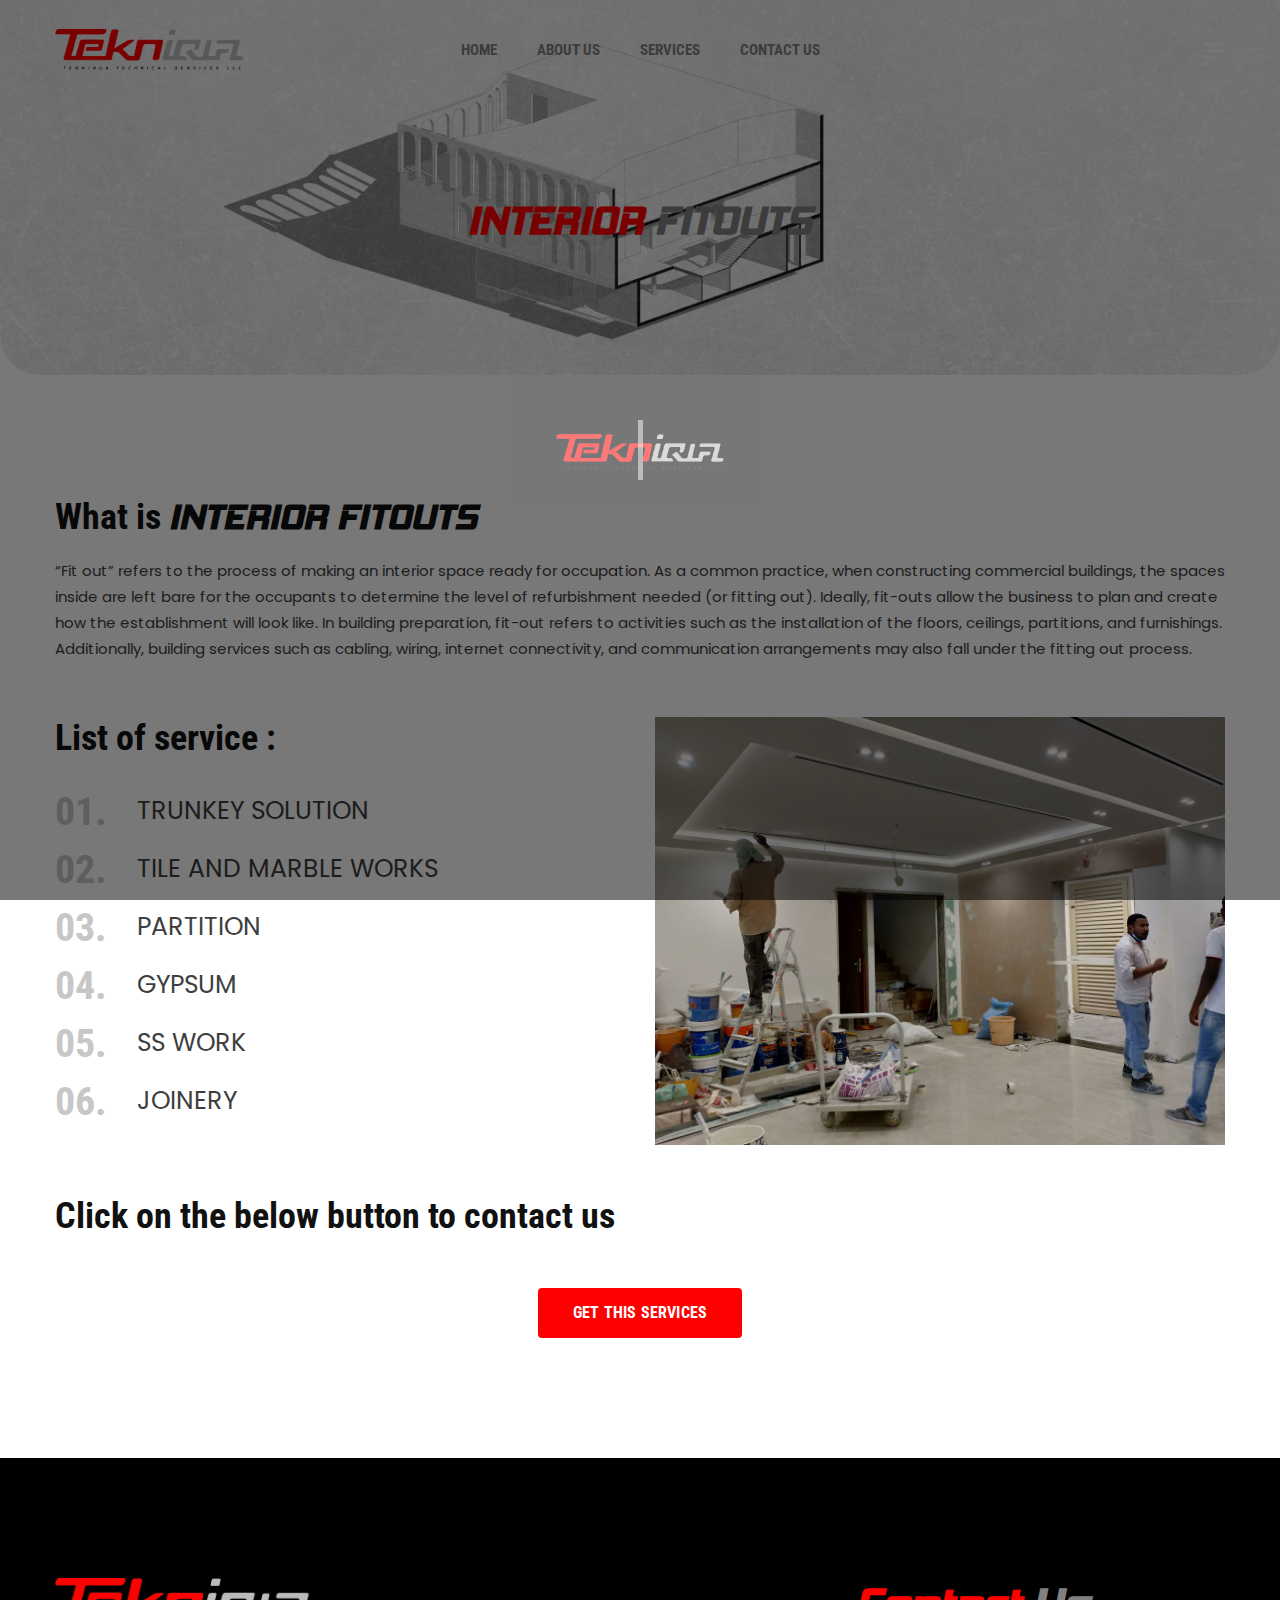
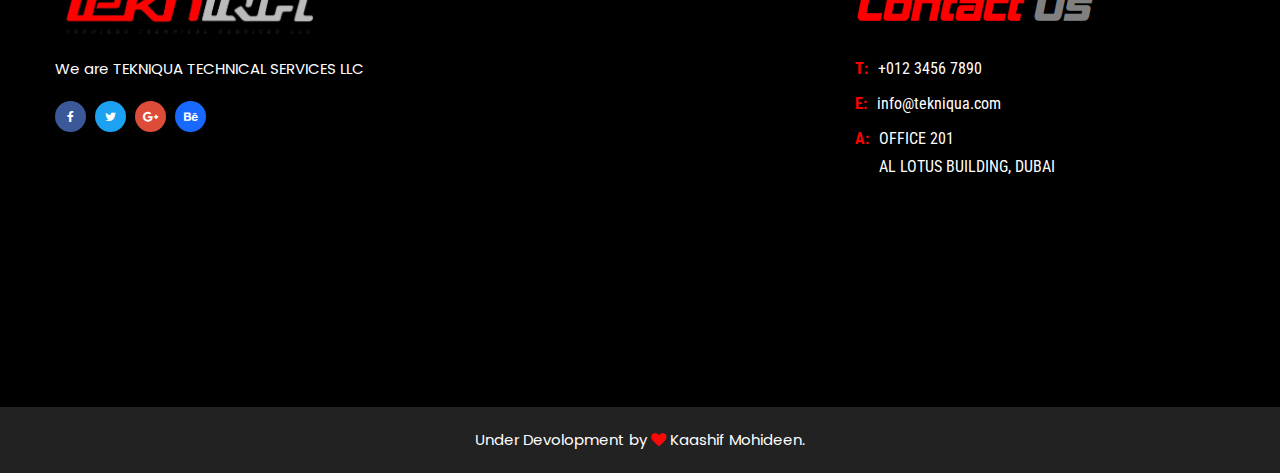
<file: service-details2.html>
<!DOCTYPE html>
<html class="no-js" lang="en">


<!-- Mirrored from htmldemo.net/drior/drior/service-details.html by HTTrack Website Copier/3.x [XR&CO'2014], Sun, 31 Jul 2022 10:02:08 GMT -->
<head>
    <meta charset="utf-8">
    <meta http-equiv="x-ua-compatible" content="ie=edge">
    <title>TEKNIQUA</title>
    <meta name="robots" content="noindex, follow" />
    <meta name="description" content="">
    <meta name="viewport" content="width=device-width, initial-scale=1, shrink-to-fit=no">
    <!-- Favicon -->
    <link rel="shortcut icon" type="image/x-icon" href="assets/images/logo/logo.png">

    <!-- CSS (Font, Vendor, Icon, Plugins & Style CSS files) -->

    <!-- Font CSS -->
    <link href="http://fonts.cdnfonts.com/css/hemi-head-426" rel="stylesheet">
                
    <link rel="preconnect" href="https://fonts.googleapis.com/">
    <link rel="preconnect" href="https://fonts.gstatic.com/" crossorigin>
    <link href="https://fonts.googleapis.com/css2?family=Roboto+Condensed:ital,wght@0,300;0,400;0,700;1,400;1,700&amp;display=swap" rel="stylesheet">
    <link href="https://fonts.googleapis.com/css2?family=Poppins:ital,wght@0,300;0,400;0,500;0,600;0,700;0,800;0,900;1,400;1,500;1,600&amp;display=swap" rel="stylesheet">

    <!-- Vendor CSS (Bootstrap & Icon Font) -->
    <link rel="stylesheet" href="assets/css/vendor/bootstrap.min.css">
    <link rel="stylesheet" href="assets/css/vendor/font-awesome.min.css">
    <link rel="stylesheet" href="assets/css/vendor/dlicon.css">
    <!-- Plugins CSS (All Plugins Files) -->
    <link rel="stylesheet" href="assets/css/plugins/swiper-bundle.min.css">
    <link rel="stylesheet" href="assets/css/plugins/animate.css">
    <link rel="stylesheet" href="assets/css/plugins/aos.css">
    <link rel="stylesheet" href="assets/css/plugins/odometer-theme-default.min.css">
    <link rel="stylesheet" href="assets/css/plugins/ddbeforeandafter.css">
    <link rel="stylesheet" href="assets/css/plugins/magnific-popup.css">

    <!-- Style CSS -->
    <link rel="stylesheet" href="assets/css/style.css">

</head>
<style> 
    @font-face {
      font-family: myFirstFont;
      src: url(HEMIHEADBDIT.TTF);
    }
    
    
    </style>

<body>
    <div class="loading-wrapper">
        <h2 class="loading" ><img src="assets/images/logo/logo.png" alt="" width="80%"></h2>
      </div>
    <header class="header-area header-transparent-bar sticky-bar">
        <div class="container">
            <div class="row align-items-center">
                <div class="col-lg-3 col-md-6 col-4">
                    <div class="logo">
                        <a href="index.html">
                            <img class="white-logo" src="assets/images/logo/logo.png" alt="logo" width="70%">
                            <img class="black-logo" src="assets/images/logo/logo-black.png" alt="logo" width="70%">
                        </a>
                    </div>
                </div>
                <div class="col-lg-6 d-none d-lg-block d-flex justify-content-center">
                    <div class="main-menu text-center">
                        <nav>
                            <ul>
                                <li><a href="index.html">HOME</a>
                                    <!-- <ul class="sub-menu-style">
                                        <li><a href="index.html">Home version 1 </a></li>
                                        <li><a href="index-2.html">Home version 2</a></li>
                                    </ul> -->
                                </li>
                                <li><a href="about-us.html">ABOUT US</a></li>
                        
                                <li><a href="service.html">SERVICES</a>
                                    <!-- <ul class="sub-menu-style">
                                        <li><a href="service.html">Service <i class="fa fa-angle-right"></i></a>
                                            <ul class="level-menu-style">
                                                <li><a href="#">level menu 1</a></li>
                                                <li><a href="#">level menu 2</a></li>
                                                <li><a href="#">level menu 3</a></li>
                                            </ul>
                                        </li>
                                        <li><a href="service-details.html">Service Details</a></li>
                                    </ul> -->
                                </li>
                                <!-- <li><a href="project.html">PROJECT</a>
                                    <ul class="sub-menu-style">
                                        <li><a href="project.html">Project standard</a></li>
                                        <li><a href="project-2-col.html">Project 2 Column</a></li>
                                        <li><a href="project-fullwide.html">Project Fullwide</a></li>
                                        <li><a href="project-carousel.html">Project Carousel </a></li>
                                        <li><a href="project-carousel-fullwide.html">Project Carousel Fullwide</a></li>
                                        <li><a href="project-details.html">Project Details</a></li>
                                        <li><a href="project-details-2.html">Project Details 2</a></li>
                                    </ul>
                                </li> -->
                                <!-- <li><a href="#">PAGES</a>
                                    <ul class="sub-menu-style">
                                        
                                        <li><a href="pricing.html">Pricing</a></li>
                                        <li><a href="contact.html">Contact Us</a></li>
                                        <li><a href="404.html">404 Page</a></li>
                                    </ul>
                                </li> -->
                                <!-- <li><a href="blog.html">BLOG</a>
                                    <ul class="sub-menu-style">
                                        <li><a href="blog.html">blog standard </a></li>
                                        <li><a href="blog-left-sidebar.html">blog Left Sidebar</a></li>
                                        <li><a href="blog-right-sidebar.html">blog Right Sidebar</a></li>
                                        <li><a href="blog-details.html">blog details</a></li>
                                    </ul>
                                </li> -->
                                <li><a href="contact.html">CONTACT US</a></li>
                            </ul>
                        </nav>
                    </div>
                </div>
                <div class="col-lg-3 col-md-6 col-8">
                    <div class="header-action-wrap">
                         <!-- <div class="header-action-style header-search-1"> 
                            <a class="search-toggle" href="#">
                                <i class="dlicon ui-1_zoom s-open"></i>
                                <i class="dlicon ui-1_simple-remove s-close"></i>
                            </a>
                            <div class="search-wrap-1">
                                <form action="#">
                                    <input placeholder="Search" type="text">
                                    <button class="button-search"><i class="dlicon ui-1_zoom"></i></button>
                                </form>
                            </div>
                        </div>  -->
                        <div class="header-action-style">
                            <a class="header-aside-button" href="#"><i class="dlicon ui-3_menu-left"></i></a>
                        </div>
                    </div>
                </div>
            </div>
        </div>
    </header>
    <!-- aside start -->
    <div class="header-aside-active">
        <div class="header-aside-wrap">
            <a class="aside-close"><i class="dlicon ui-1_simple-remove"></i></a>
            <div class="header-aside-content">
                <div class="mobile-menu-area">
                    <div class="mobile-menu-wrap">
                        <!-- mobile menu start -->
                        <div class="mobile-navigation">
                            <!-- mobile menu navigation start -->
                            <nav>
                                <ul class="mobile-menu">
                                    <li class="menu-item-has-children"><a href="index.html">HOME</a>
                                        <!-- <ul class="dropdown">
                                            <li><a href="index.html">Home version 1 </a></li>
                                            <li><a href="index-2.html">Home version 2</a></li>
                                        </ul> -->
                                    </li>
                                    <li><a href="about-us.html">About Us</a></li>
                                    <li class="menu-item-has-children"><a href="service.html">SERVICES</a>
                                        <!-- <ul class="dropdown">
                                            <li><a href="service.html">Service</a></li>
                                            <li><a href="service-details.html">Service Details</a></li>
                                        </ul> -->
                                    </li>
                                    <!-- <li class="menu-item-has-children"><a href="project.html">PROJECT</a>
                                        <ul class="dropdown">
                                            <li><a href="project.html">Project Standard</a></li>
                                            <li><a href="project-2-col.html">Project 2 Column</a></li>
                                            <li><a href="project-fullwide.html">Project Fullwide</a></li>
                                            <li><a href="project-carousel.html">Project Carousel </a></li>
                                            <li><a href="project-carousel-fullwide.html">Project Carousel Fullwide</a></li>
                                            <li><a href="project-details.html">Project Details</a></li>
                                            <li><a href="project-details-2.html">Project Details 2</a></li>
                                        </ul>
                                    </li> -->
                                    <!-- <li class="menu-item-has-children"><a href="#">PAGES</a>
                                        <ul class="dropdown">
                                            <li><a href="about-us.html">About Us</a></li>
                                            <li><a href="pricing.html">Pricing</a></li>
                                            <li><a href="contact.html">Contact Us</a></li>
                                            <li><a href="404.html">404 Page</a></li>
                                        </ul>
                                    </li> -->
                                    <!-- <li class="menu-item-has-children "><a href="blog.html">BLOG</a>
                                        <ul class="dropdown">
                                            <li><a href="blog.html">blog standard </a></li>
                                            <li><a href="blog-left-sidebar.html">blog Left Sidebar</a></li>
                                            <li><a href="blog-right-sidebar.html">blog Right Sidebar</a></li>
                                            <li><a href="blog-details.html">blog details</a></li>
                                        </ul>
                                    </li> -->
                                    <li><a href="contact.html">CONTACT US </a></li>
                                </ul>
                            </nav>
                            <!-- mobile menu navigation end -->
                        </div>
                        <!-- mobile menu end -->
                    </div>
                </div>
                <div class="header-aside-menu">
                    <!-- <nav>
                        <ul>
                            <li><a href="about-us.html">About Us</a></li>
                            <li><a href="contact.html">Help Center</a></li>
                            <li><a href="project.html">Project</a></li>
                            <li><a href="blog.html">Blog</a></li>
                            <li><a href="service.html">Service</a></li>
                        </ul>
                    </nav> -->
                    <div class="aside-banner-wrap">
                        <a href="project-details.html">
                            <img src="assets/images/banner/banner-1.jpg" alt="banner">
                            <div class="aside-banner-add-content">
                                <h5>CONTACT US</h5>
                                <!-- <p>info@tekniqua.com</p> -->
                            </div>
                        </a>
                    </div> 
                    <br>
                    <div class="contact-from-wrap" style="padding: 0px 0px 0px 0px;background: none;">
                        <form id="contact-form" action="" method="post" style="color: white;">
                            <input name="name"  type="text" placeholder="Name" style="background: white;">
                            <input name="email" type="email" placeholder="Email" style="background: white;">
                            <input name="subject" type="text" placeholder="Subject" style="background: white;">
                            <textarea name="message" placeholder="Your message" style="background: white;"></textarea>
                            <input class="submit" type="submit" value="Send Message">
                        </form>
                        <p class="form-messege"></p>
                    </div>
                </div> 
                <!-- <div class="aside-banner-wrap">
                    <a href="project-details.html">
                        <img src="assets/images/banner/banner-1.jpg" alt="banner">
                        <div class="aside-banner-add-content">
                            <h5>Ad Banner</h5>
                            <p>info@tekniqua.com</p>
                        </div>
                    </a>
                </div> 
                <div class="aside-contact-info">
                    <ul>
                        <li><i class="dlicon ui-1_email-84"></i>info@tekniqua.com</li>
                        <li><i class="dlicon tech-2_rotate"></i>(+55) 254. 254. 254</li>
                        <li><i class="dlicon ui-1_home-minimal"></i>Helios Tower 75 Tam Trinh Hoang - Ha Noi - Viet Nam</li>
                    </ul>
                </div> 
                <div class="social-icon-style mb-5">
                    <a class="facebook" href="#"><i class="fa fa-facebook"></i></a>
                    <a class="twitter" href="#"><i class="fa fa-twitter"></i></a>
                    <a class="google-plus" href="#"><i class="fa fa-google-plus"></i></a>
                    <a class="behance" href="#"><i class="fa fa-behance"></i></a>
                </div>
                <div class="copyright">
                    <p>Copyright ©2021 All rights reserved | Made with <i class="fa fa-heart"></i> by <a href="https://ikaashifmohideeen.github.io/cloudsite/"> HasTech </a>.</p>
                </div> -->
            </div>
        </div>
    </div>
    <!-- breadcrumb area -->
    <div class="breadcrumb-area breadcrumb-padding bg-img" style="background-image:url(assets/images/bg/bg.gif)">
        <div class="container">
            <div class="breadcrumb-content text-center">
                <h2 style="font-family: myFirstFont;color: red;">INTERIOR  <span style="color: grey;">FITOUTS</span></h2>
                <!-- <ul>
                    <li><a href="index.html">Home</a></li>
                    <li><i class="fa fa-angle-right"></i></li>
                    <li>Service Details</li>
                </ul> -->
            </div>
        </div>
    </div>
    <!-- Service details area -->
    <div class="section section-padding">
        <div class="container">
            <div class="service-details-content">
                <!-- <img src="assets/images/slider/slider-3.jpg" alt=""> -->
                <h1 class="title">What is  <span style="font-family: myFirstFont;">INTERIOR FITOUTS</span></h1>
                <p>
                    “Fit out” refers to the process of making an interior space ready for occupation. As a common practice, when constructing commercial buildings, the spaces inside are left bare for the occupants to determine the level of refurbishment needed (or fitting out).

Ideally, fit-outs allow the business to plan and create how the establishment will look like.

In building preparation, fit-out refers to activities such as the installation of the floors, ceilings, partitions, and furnishings. Additionally, building services such as cabling, wiring, internet connectivity, and communication arrangements may also fall under the fitting out process.
                    </p>
                <div class="service-details-list-wrap">
                    <div class="row">
                        <div class="col-lg-6">
                            <div class="service-details-list-content-wrap">
                                <h2 class="title2">List of service :</h2>
                                <!-- <p>Lorem Ipsum is simply dummy text of the printing and typesetting unknown printer took a galley of type and scraembled it to make a types remaining essentially unchanged.</p> -->
                                <!-- <p>Unknown printer took a galley of type and scraembled it to make a type remaining essentially unchanged.</p> -->
                                <div class="service-details-list">
                                    <div class="single-service-details-list">
                                        <div class="service-details-list-degit">
                                            <h3 class="number">01.</h3>
                                        </div>
                                        <div class="service-details-list-content">
                                            <p style="font-size: 25px;line-height: normal;">TRUNKEY SOLUTION
                                            </p>
                                            <!-- <p>Printer took a galley of type and scrambled it to make type specimen book has survived not only five centuries.</p> -->
                                        </div>

                                    </div>
                                    <div class="single-service-details-list">
                                        <div class="service-details-list-degit">
                                            <h3 class="number">02.</h3>
                                        </div>
                                        <div class="service-details-list-content">
                                            <p style="font-size: 25px;line-height: normal;">TILE AND MARBLE WORKS
                                            </p>
                                            <!-- <p>Printer took a galley of type and scrambled it to make type specimen book has survived not only five centuries.</p> -->
                                        </div>
                                    </div>
                                    <div class="single-service-details-list">
                                        <div class="service-details-list-degit">
                                            <h3 class="number">03.</h3>
                                        </div>
                                        <div class="service-details-list-content">
                                            <p style="font-size: 25px;line-height: normal;">PARTITION

                                            </p>
                                            <!-- <p>Printer took a galley of type and scrambled it to make type specimen book has survived not only five centuries.</p> -->
                                        </div>
                                    </div>
                                    <div class="single-service-details-list">
                                        <div class="service-details-list-degit">
                                            <h3 class="number">04.</h3>
                                        </div>
                                        <div class="service-details-list-content">
                                            <p style="font-size: 25px;line-height: normal;">GYPSUM

                                            </p>
                                            <!-- <p>Printer took a galley of type and scrambled it to make type specimen book has survived not only five centuries.</p> -->
                                        </div>
                                    </div>
                                    <div class="single-service-details-list">
                                        <div class="service-details-list-degit">
                                            <h3 class="number">05.</h3>
                                        </div>
                                        <div class="service-details-list-content">
                                            <p style="font-size: 25px;line-height: normal;">SS WORK

                                            </p>
                                            <!-- <p>Printer took a galley of type and scrambled it to make type specimen book has survived not only five centuries.</p> -->
                                        </div>
                                    </div>
                                    <div class="single-service-details-list">
                                        <div class="service-details-list-degit">
                                            <h3 class="number">06.</h3>
                                        </div>
                                        <div class="service-details-list-content">
                                            <p style="font-size: 25px;line-height: normal;">JOINERY
                                            </p>
                                            <!-- <p>Printer took a galley of type and scrambled it to make type specimen book has survived not only five centuries.</p> -->
                                        </div>
                                    </div>
                                    
                                </div>
                            </div>
                        </div>
                        <div class="col-lg-6">
                            <div class="service-details-list-img">
                                <img src="assets/images/banner/2.jpg" alt="">
                            </div>
                        </div>
                    </div>
                </div>
                <h2 class="title">Click on the below button to contact us</h2>
                <div class="service-details-btn text-center mt-lg-10 mt-md-7 mt-5">
                    <a href="contact.html" class="btn btn-primary btn-hover-dark animated">GET THIS SERVICES</a>
                </div>
            </div>
        </div>
    </div>
    <!-- Footer area -->
    <footer class="section bg-black">
        <div class="footer-top section-padding">
            <div class="container">
                <div class="row row-cols-lg-3 row-cols-md-2 row-cols-sm-2 row-cols-1 mb-n8">
                    <div class="col mb-8">
                        <div class="footer-widget footer-about">
                            <div class="footer-logo">
                                <a href="index.html"><img src="assets/images/logo/logo.png" alt="logo" width="70%"></a>
                            </div>
                            <p>We are TEKNIQUA TECHNICAL SERVICES LLC</p>
                            <div class="social-icon-style">
                                <a class="facebook" href="#"><i class="fa fa-facebook"></i></a>
                                <a class="twitter" href="#"><i class="fa fa-twitter"></i></a>
                                <a class="google-plus" href="#"><i class="fa fa-google-plus"></i></a>
                                <a class="behance" href="#"><i class="fa fa-behance"></i></a>
                            </div>
                        </div>
                    </div>
                    <div class="col mb-8">
                        <iframe src="https://www.google.com/maps/embed?pb=!1m14!1m8!1m3!1d28863.894989421988!2d55.335865!3d25.271027!3m2!1i1024!2i768!4f13.1!3m3!1m2!1s0x3e5f5cc1e7b73b8b%3A0x9ff3117c20401395!2sAl%20Lotus%20Building%20-%202%20A%20St%20-%20Al%20Khabaisi%20-%20Dubai%20-%20United%20Arab%20Emirates!5e0!3m2!1sen!2sin!4v1660579614094!5m2!1sen!2sin" width="350" height="300" style="border:0;" allowfullscreen="" loading="lazy" referrerpolicy="no-referrer-when-downgrade"></iframe>
                    </div>
                    <div class="col mb-8">
                        <div class="footer-widget footer-list">
                            <h3 class="footer-title" style="font-family: myFirstFont;color:red;font-size: 2.8em;">Contact <span style="color: gray;">Us</span> </h3>
                            <ul>
                                <li>
                                    <span class="title">T:</span>
                                    <span class="desc">+012 3456 7890</span>
                                </li>
                                <li>
                                    <span class="title">E:</span>
                                    <span class="desc">info@tekniqua.com </span>
                                </li>
                                <li>
                                    <span class="title">A:</span>
                                    <span class="desc">OFFICE 201 <br>
AL LOTUS BUILDING, DUBAI</span>
                                </li>
                            </ul>
                        </div>
                    </div>
                    <!-- <div class="col mb-8">
                        <div class="footer-widget footer-newsletter">
                            <h3 class="footer-title">Newsletter</h3>
                            <p>Get E-mail updates about our latest newa and special offers.</p>
                            <div id="mc_embed_signup" class="subscribe-form">
                                <form id="mc-embedded-subscribe-form" class="validate" novalidate="" target="_blank" name="mc-embedded-subscribe-form" method="post" action="https://devitems.us11.list-manage.com/subscribe/post?u=6bbb9b6f5827bd842d9640c82&amp;id=05d85f18ef">
                                    <div id="mc_embed_signup_scroll" class="mc-form">
                                        <input class="email" type="email" required="" placeholder="Enter your email here.." name="EMAIL" value="">
                                        <div class="mc-news" aria-hidden="true">
                                            <input type="text" value="" tabindex="-1" name="b_6bbb9b6f5827bd842d9640c82_05d85f18ef">
                                        </div>
                                        <div class="clear">
                                            <input id="mc-embedded-subscribe" class="button" type="submit" name="subscribe" value="Subscribe">
                                        </div>
                                    </div>
                                </form>
                            </div>
                        </div>
                    </div> -->
                </div>
            </div>
        </div>
        <div class="footer-bottom">
            <div class="container">
                <div class="copyright text-center">
                    <p>
                        Under Devolopment by <i class="fa fa-heart"></i>  <a href="https://ikaashifmohideeen.github.io/cloudsite/"> Kaashif Mohideen </a>.
                    </p>
                </div>
            </div>
        </div>
    </footer>

    <!-- JS Vendor, Plugins & Activation Script Files -->

    <!-- Vendors JS -->
    <script src="assets/js/vendor/modernizr-3.11.7.min.js"></script>
    <script src="assets/js/vendor/jquery-3.6.0.min.js"></script>
    <script src="assets/js/vendor/jquery-migrate-3.3.2.min.js"></script>
    <script src="assets/js/vendor/bootstrap.bundle.min.js"></script>

    <!-- Plugins JS -->
    <script src="assets/js/plugins/swiper-bundle.min.js"></script>
    <script src="assets/js/plugins/hoverparallax.min.js"></script>
    <script src="assets/js/plugins/scrollup.js"></script>
    <script src="assets/js/plugins/odometer.min.js"></script>
    <script src="assets/js/plugins/ddbeforeandafter.js"></script>
    <script src="assets/js/plugins/magnific-popup.js"></script>
    <script src="assets/js/plugins/imagesloaded.js"></script>
    <script src="assets/js/plugins/isotope.js"></script>
    <script src="assets/js/plugins/aos.js"></script>
    <script src="assets/js/plugins/sticky-sidebar.js"></script>
    <script src="assets/js/plugins/ajax-mail.js"></script>

    <!-- Activation JS -->
    <script src="assets/js/main.js"></script>
    <script>
        $(window).on("load",function(){
            $(".loading-wrapper").fadeOut(1500);
        });
    </script>

</body>


<!-- Mirrored from htmldemo.net/drior/drior/service-details.html by HTTrack Website Copier/3.x [XR&CO'2014], Sun, 31 Jul 2022 10:02:09 GMT -->
</html>
</file>
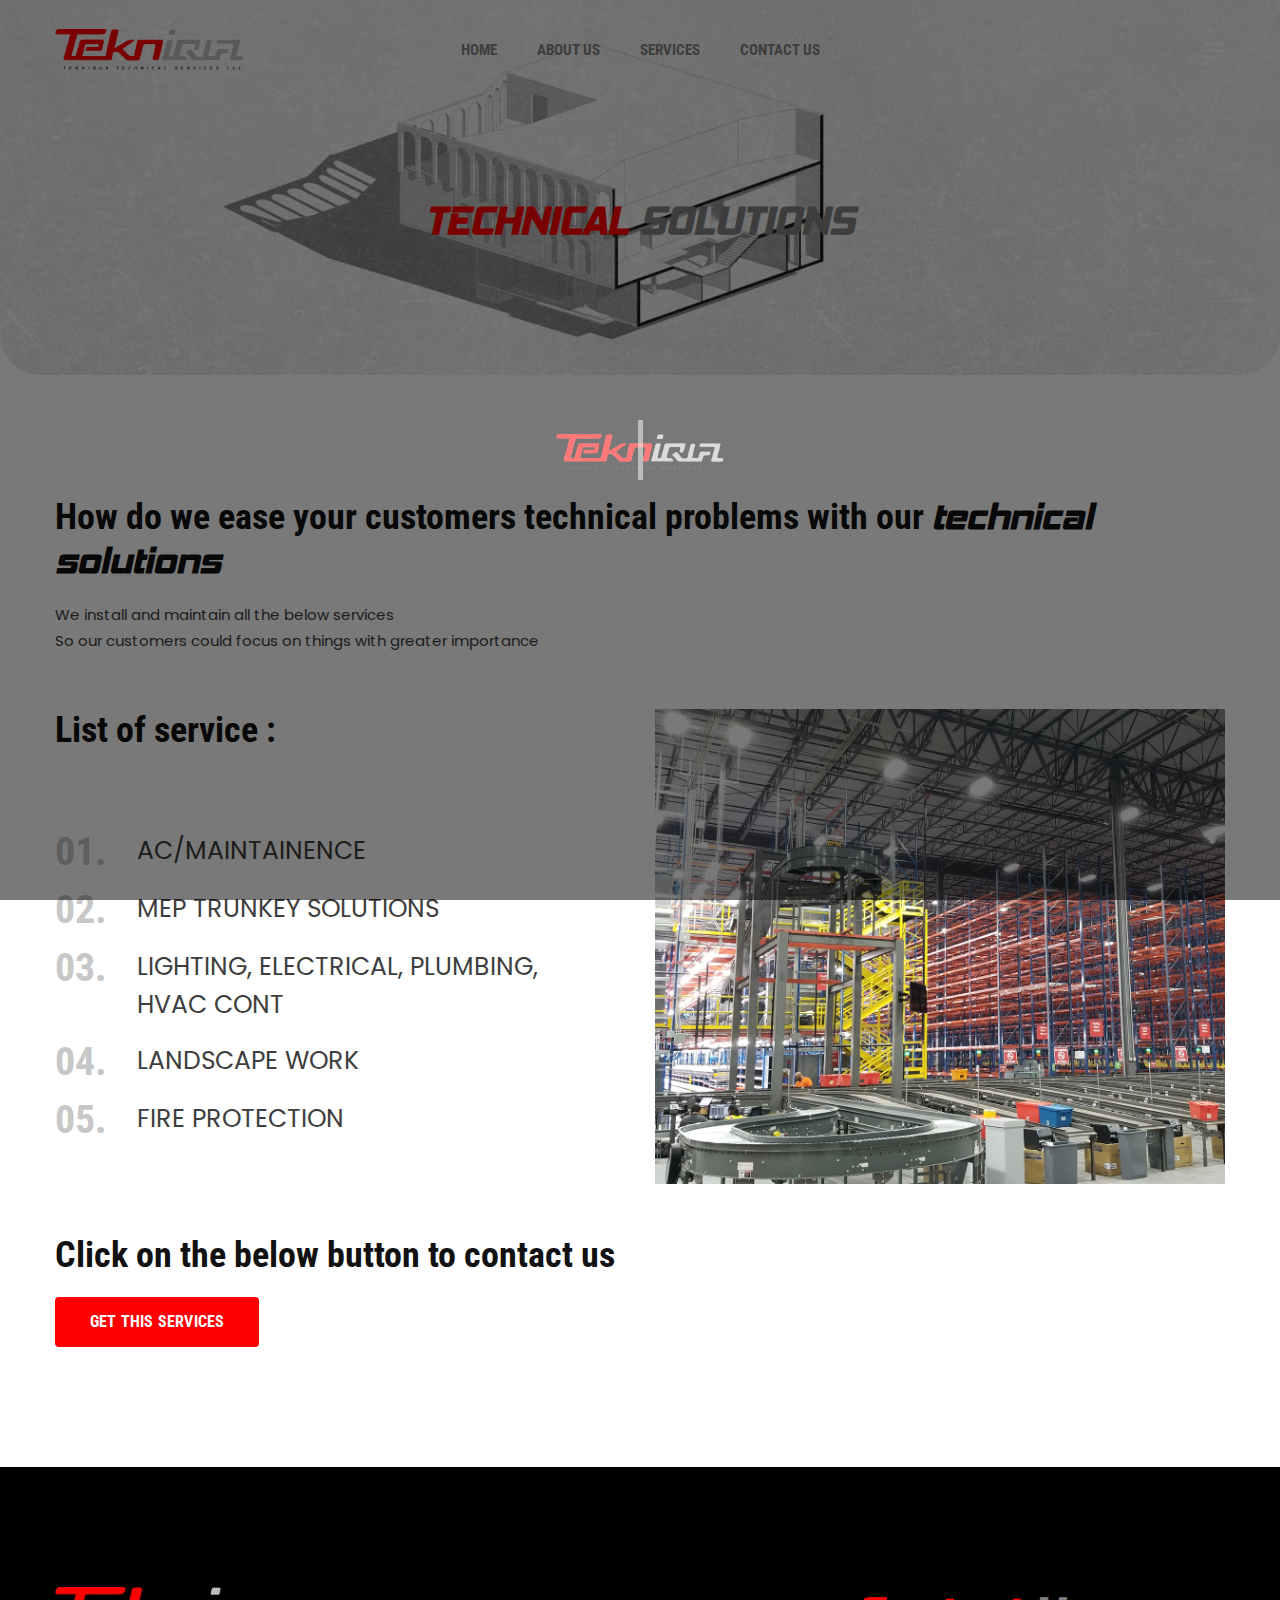
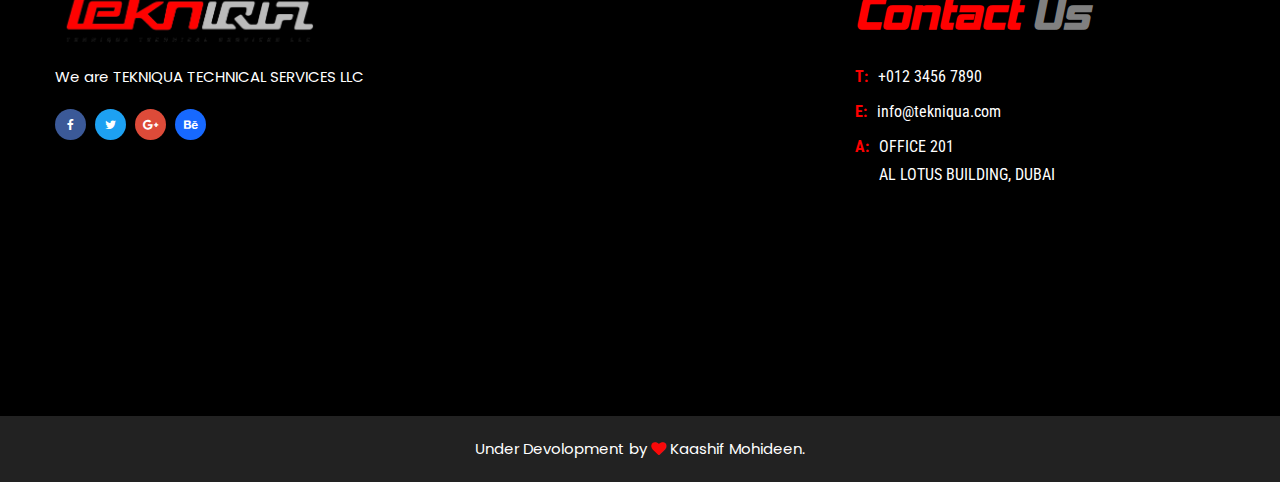
<file: service-details3.html>
<!DOCTYPE html>
<html class="no-js" lang="en">


<!-- Mirrored from htmldemo.net/drior/drior/service-details.html by HTTrack Website Copier/3.x [XR&CO'2014], Sun, 31 Jul 2022 10:02:08 GMT -->
<head>
    <meta charset="utf-8">
    <meta http-equiv="x-ua-compatible" content="ie=edge">
    <title>TEKNIQUA</title>
    <meta name="robots" content="noindex, follow" />
    <meta name="description" content="">
    <meta name="viewport" content="width=device-width, initial-scale=1, shrink-to-fit=no">
    <!-- Favicon -->
    <link rel="shortcut icon" type="image/x-icon" href="assets/images/logo/logo.png">

    <!-- CSS (Font, Vendor, Icon, Plugins & Style CSS files) -->

    <!-- Font CSS -->
    <link href="http://fonts.cdnfonts.com/css/hemi-head-426" rel="stylesheet">
                
    <link rel="preconnect" href="https://fonts.googleapis.com/">
    <link rel="preconnect" href="https://fonts.gstatic.com/" crossorigin>
    <link href="https://fonts.googleapis.com/css2?family=Roboto+Condensed:ital,wght@0,300;0,400;0,700;1,400;1,700&amp;display=swap" rel="stylesheet">
    <link href="https://fonts.googleapis.com/css2?family=Poppins:ital,wght@0,300;0,400;0,500;0,600;0,700;0,800;0,900;1,400;1,500;1,600&amp;display=swap" rel="stylesheet">

    <!-- Vendor CSS (Bootstrap & Icon Font) -->
    <link rel="stylesheet" href="assets/css/vendor/bootstrap.min.css">
    <link rel="stylesheet" href="assets/css/vendor/font-awesome.min.css">
    <link rel="stylesheet" href="assets/css/vendor/dlicon.css">
    <!-- Plugins CSS (All Plugins Files) -->
    <link rel="stylesheet" href="assets/css/plugins/swiper-bundle.min.css">
    <link rel="stylesheet" href="assets/css/plugins/animate.css">
    <link rel="stylesheet" href="assets/css/plugins/aos.css">
    <link rel="stylesheet" href="assets/css/plugins/odometer-theme-default.min.css">
    <link rel="stylesheet" href="assets/css/plugins/ddbeforeandafter.css">
    <link rel="stylesheet" href="assets/css/plugins/magnific-popup.css">

    <!-- Style CSS -->
    <link rel="stylesheet" href="assets/css/style.css">

</head>
<style> 
    @font-face {
      font-family: myFirstFont;
      src: url(HEMIHEADBDIT.TTF);
    }
    
    
    </style>

<body>
    <div class="loading-wrapper">
        <h2 class="loading" ><img src="assets/images/logo/logo.png" alt="" width="80%"></h2>
      </div>
    <header class="header-area header-transparent-bar sticky-bar">
        <div class="container">
            <div class="row align-items-center">
                <div class="col-lg-3 col-md-6 col-4">
                    <div class="logo">
                        <a href="index.html">
                            <img class="white-logo" src="assets/images/logo/logo.png" alt="logo" width="70%">
                            <img class="black-logo" src="assets/images/logo/logo-black.png" alt="logo" width="70%">
                        </a>
                    </div>
                </div>
                <div class="col-lg-6 d-none d-lg-block d-flex justify-content-center">
                    <div class="main-menu text-center">
                        <nav>
                            <ul>
                                <li><a href="index.html">HOME</a>
                                    <!-- <ul class="sub-menu-style">
                                        <li><a href="index.html">Home version 1 </a></li>
                                        <li><a href="index-2.html">Home version 2</a></li>
                                    </ul> -->
                                </li>
                                <li><a href="about-us.html">ABOUT US</a></li>
                        
                                <li><a href="service.html">SERVICES</a>
                                    <!-- <ul class="sub-menu-style">
                                        <li><a href="service.html">Service <i class="fa fa-angle-right"></i></a>
                                            <ul class="level-menu-style">
                                                <li><a href="#">level menu 1</a></li>
                                                <li><a href="#">level menu 2</a></li>
                                                <li><a href="#">level menu 3</a></li>
                                            </ul>
                                        </li>
                                        <li><a href="service-details.html">Service Details</a></li>
                                    </ul> -->
                                </li>
                                <!-- <li><a href="project.html">PROJECT</a>
                                    <ul class="sub-menu-style">
                                        <li><a href="project.html">Project standard</a></li>
                                        <li><a href="project-2-col.html">Project 2 Column</a></li>
                                        <li><a href="project-fullwide.html">Project Fullwide</a></li>
                                        <li><a href="project-carousel.html">Project Carousel </a></li>
                                        <li><a href="project-carousel-fullwide.html">Project Carousel Fullwide</a></li>
                                        <li><a href="project-details.html">Project Details</a></li>
                                        <li><a href="project-details-2.html">Project Details 2</a></li>
                                    </ul>
                                </li> -->
                                <!-- <li><a href="#">PAGES</a>
                                    <ul class="sub-menu-style">
                                        
                                        <li><a href="pricing.html">Pricing</a></li>
                                        <li><a href="contact.html">Contact Us</a></li>
                                        <li><a href="404.html">404 Page</a></li>
                                    </ul>
                                </li> -->
                                <!-- <li><a href="blog.html">BLOG</a>
                                    <ul class="sub-menu-style">
                                        <li><a href="blog.html">blog standard </a></li>
                                        <li><a href="blog-left-sidebar.html">blog Left Sidebar</a></li>
                                        <li><a href="blog-right-sidebar.html">blog Right Sidebar</a></li>
                                        <li><a href="blog-details.html">blog details</a></li>
                                    </ul>
                                </li> -->
                                <li><a href="contact.html">CONTACT US</a></li>
                            </ul>
                        </nav>
                    </div>
                </div>
                <div class="col-lg-3 col-md-6 col-8">
                    <div class="header-action-wrap">
                         <!-- <div class="header-action-style header-search-1"> 
                            <a class="search-toggle" href="#">
                                <i class="dlicon ui-1_zoom s-open"></i>
                                <i class="dlicon ui-1_simple-remove s-close"></i>
                            </a>
                            <div class="search-wrap-1">
                                <form action="#">
                                    <input placeholder="Search" type="text">
                                    <button class="button-search"><i class="dlicon ui-1_zoom"></i></button>
                                </form>
                            </div>
                        </div>  -->
                        <div class="header-action-style">
                            <a class="header-aside-button" href="#"><i class="dlicon ui-3_menu-left"></i></a>
                        </div>
                    </div>
                </div>
            </div>
        </div>
    </header>
    <!-- aside start -->
    <div class="header-aside-active">
        <div class="header-aside-wrap">
            <a class="aside-close"><i class="dlicon ui-1_simple-remove"></i></a>
            <div class="header-aside-content">
                <div class="mobile-menu-area">
                    <div class="mobile-menu-wrap">
                        <!-- mobile menu start -->
                        <div class="mobile-navigation">
                            <!-- mobile menu navigation start -->
                            <nav>
                                <ul class="mobile-menu">
                                    <li class="menu-item-has-children"><a href="index.html">HOME</a>
                                        <!-- <ul class="dropdown">
                                            <li><a href="index.html">Home version 1 </a></li>
                                            <li><a href="index-2.html">Home version 2</a></li>
                                        </ul> -->
                                    </li>
                                    <li><a href="about-us.html">About Us</a></li>
                                    <li class="menu-item-has-children"><a href="service.html">SERVICES</a>
                                        <!-- <ul class="dropdown">
                                            <li><a href="service.html">Service</a></li>
                                            <li><a href="service-details.html">Service Details</a></li>
                                        </ul> -->
                                    </li>
                                    <!-- <li class="menu-item-has-children"><a href="project.html">PROJECT</a>
                                        <ul class="dropdown">
                                            <li><a href="project.html">Project Standard</a></li>
                                            <li><a href="project-2-col.html">Project 2 Column</a></li>
                                            <li><a href="project-fullwide.html">Project Fullwide</a></li>
                                            <li><a href="project-carousel.html">Project Carousel </a></li>
                                            <li><a href="project-carousel-fullwide.html">Project Carousel Fullwide</a></li>
                                            <li><a href="project-details.html">Project Details</a></li>
                                            <li><a href="project-details-2.html">Project Details 2</a></li>
                                        </ul>
                                    </li> -->
                                    <!-- <li class="menu-item-has-children"><a href="#">PAGES</a>
                                        <ul class="dropdown">
                                            <li><a href="about-us.html">About Us</a></li>
                                            <li><a href="pricing.html">Pricing</a></li>
                                            <li><a href="contact.html">Contact Us</a></li>
                                            <li><a href="404.html">404 Page</a></li>
                                        </ul>
                                    </li> -->
                                    <!-- <li class="menu-item-has-children "><a href="blog.html">BLOG</a>
                                        <ul class="dropdown">
                                            <li><a href="blog.html">blog standard </a></li>
                                            <li><a href="blog-left-sidebar.html">blog Left Sidebar</a></li>
                                            <li><a href="blog-right-sidebar.html">blog Right Sidebar</a></li>
                                            <li><a href="blog-details.html">blog details</a></li>
                                        </ul>
                                    </li> -->
                                    <li><a href="contact.html">CONTACT US </a></li>
                                </ul>
                            </nav>
                            <!-- mobile menu navigation end -->
                        </div>
                        <!-- mobile menu end -->
                    </div>
                </div>
                <div class="header-aside-menu">
                    <!-- <nav>
                        <ul>
                            <li><a href="about-us.html">About Us</a></li>
                            <li><a href="contact.html">Help Center</a></li>
                            <li><a href="project.html">Project</a></li>
                            <li><a href="blog.html">Blog</a></li>
                            <li><a href="service.html">Service</a></li>
                        </ul>
                    </nav> -->
                    <div class="aside-banner-wrap">
                        <a href="project-details.html">
                            <img src="assets/images/banner/banner-1.jpg" alt="banner">
                            <div class="aside-banner-add-content">
                                <h5>CONTACT US</h5>
                                <!-- <p>info@tekniqua.com</p> -->
                            </div>
                        </a>
                    </div> 
                    <br>
                    <div class="contact-from-wrap" style="padding: 0px 0px 0px 0px;background: none;">
                        <form id="contact-form" action="" method="post" style="color: white;">
                            <input name="name"  type="text" placeholder="Name" style="background: white;">
                            <input name="email" type="email" placeholder="Email" style="background: white;">
                            <input name="subject" type="text" placeholder="Subject" style="background: white;">
                            <textarea name="message" placeholder="Your message" style="background: white;"></textarea>
                            <input class="submit" type="submit" value="Send Message">
                        </form>
                        <p class="form-messege"></p>
                    </div>
                </div> 
                <!-- <div class="aside-banner-wrap">
                    <a href="project-details.html">
                        <img src="assets/images/banner/banner-1.jpg" alt="banner">
                        <div class="aside-banner-add-content">
                            <h5>Ad Banner</h5>
                            <p>info@tekniqua.com</p>
                        </div>
                    </a>
                </div> 
                <div class="aside-contact-info">
                    <ul>
                        <li><i class="dlicon ui-1_email-84"></i>info@tekniqua.com</li>
                        <li><i class="dlicon tech-2_rotate"></i>(+55) 254. 254. 254</li>
                        <li><i class="dlicon ui-1_home-minimal"></i>Helios Tower 75 Tam Trinh Hoang - Ha Noi - Viet Nam</li>
                    </ul>
                </div> 
                <div class="social-icon-style mb-5">
                    <a class="facebook" href="#"><i class="fa fa-facebook"></i></a>
                    <a class="twitter" href="#"><i class="fa fa-twitter"></i></a>
                    <a class="google-plus" href="#"><i class="fa fa-google-plus"></i></a>
                    <a class="behance" href="#"><i class="fa fa-behance"></i></a>
                </div>
                <div class="copyright">
                    <p>Copyright ©2021 All rights reserved | Made with <i class="fa fa-heart"></i> by <a href="https://ikaashifmohideeen.github.io/cloudsite/"> HasTech </a>.</p>
                </div> -->
            </div>
        </div>
    </div>
    <!-- breadcrumb area -->
    <div class="breadcrumb-area breadcrumb-padding bg-img" style="background-image:url(assets/images/bg/bg.gif)">
        <div class="container">
            <div class="breadcrumb-content text-center">
                <h2 style="font-family: myFirstFont;color: red;">TECHNICAL <span style="color: grey;">SOLUTIONS</span></h2>
                <!-- <ul>
                    <li><a href="index.html">Home</a></li>
                    <li><i class="fa fa-angle-right"></i></li>
                    <li>Service Details</li>
                </ul> -->
            </div>
        </div>
    </div>
    <!-- Service details area -->
    <div class="section section-padding">
        <div class="container">
            <div class="service-details-content">
                <!-- <img src="assets/images/service/servicedetails-3.jpg" alt=""> -->
                <h1 class="title">How do we ease your customers technical problems with our <span style="font-family: myFirstFont;"> technical solutions</span></h1>
                <p>We install and maintain all the below services <br> So our customers could focus on things with greater importance
                    </p>
                <div class="service-details-list-wrap">
                    <div class="row">
                        <div class="col-lg-6">
                            <div class="service-details-list-content-wrap">
                                <h2 class="title2">List of service :</h2><br>
                                <!-- <p>Lorem Ipsum is simply dummy text of the printing and typesetting unknown printer took a galley of type and scraembled it to make a types remaining essentially unchanged.</p> -->
                                <!-- <p>Unknown printer took a galley of type and scraembled it to make a type remaining essentially unchanged.</p> -->
                                <div class="service-details-list">
                                    <div class="single-service-details-list">
                                        <div class="service-details-list-degit">
                                            <h3 class="number">01.</h3>
                                        </div>
                                        <div class="service-details-list-content">
                                            <p style="font-size: 25px;line-height: normal;">AC/MAINTAINENCE
                                            </p>
                                            <!-- <p>Printer took a galley of type and scrambled it to make type specimen book has survived not only five centuries.</p> -->
                                        </div>

                                    </div>
                                    <div class="single-service-details-list">
                                        <div class="service-details-list-degit">
                                            <h3 class="number">02.</h3>
                                        </div>
                                        <div class="service-details-list-content">
                                            <p style="font-size: 25px;line-height: normal;">MEP TRUNKEY SOLUTIONS
                                            </p>
                                            <!-- <p>Printer took a galley of type and scrambled it to make type specimen book has survived not only five centuries.</p> -->
                                        </div>
                                    </div>
                                    <div class="single-service-details-list">
                                        <div class="service-details-list-degit">
                                            <h3 class="number">03.</h3>
                                        </div>
                                        <div class="service-details-list-content">
                                            <p style="font-size: 25px;line-height: normal;">LIGHTING, ELECTRICAL, PLUMBING, HVAC CONT

                                            </p>
                                            <!-- <p>Printer took a galley of type and scrambled it to make type specimen book has survived not only five centuries.</p> -->
                                        </div>
                                    </div>
                                    <div class="single-service-details-list">
                                        <div class="service-details-list-degit">
                                            <h3 class="number">04.</h3>
                                        </div>
                                        <div class="service-details-list-content">
                                            <p style="font-size: 25px;line-height: normal;">LANDSCAPE WORK
                                            </p>
                                            <!-- <p>Printer took a galley of type and scrambled it to make type specimen book has survived not only five centuries.</p> -->
                                        </div>
                                    </div>
                                    <div class="single-service-details-list">
                                        <div class="service-details-list-degit">
                                            <h3 class="number">05.</h3>
                                        </div>
                                        <div class="service-details-list-content">
                                            <p style="font-size: 25px;line-height: normal;">FIRE PROTECTION


                                            </p>
                                            <!-- <p>Printer took a galley of type and scrambled it to make type specimen book has survived not only five centuries.</p> -->
                                        </div>
                                    </div>
                                    
                                </div>
                            </div>
                        </div>
                        <div class="col-lg-6">
                            <div class="service-details-list-img">
                                <img src="assets/images/service/service-details-2.jpg" alt="">
                            </div>
                        </div>
                    </div>
                </div>
                <h2 class="title">Click on the below button to contact us</h2>
                <!-- <p>Lorem Ipsum is simply dummy text of the printing and typesetting industry. Lorem Ipsum has been the industry's standard dummy text ever since the 1500s, when an unknown printer took a galley of type and scrambled it to make a type specimen book. It has survived not only five centuries, but also the leap into electronic typesettin remaining essentially unchanged. It was popularised versions.</p> -->
                <!-- <p>Lorem Ipsum is simply dummy text of the printing and typesetting industry. Lorem Ipsum has been the industry's standard dummy text ever since the 1500s, when an unknown printer took a galley of type and scrambled it to make a type specimen book. It has survived not only five centuries, but also the leap into electronic typesettin remaining essentially unchanged.</p> -->
                <!-- <div class="service-details-btn text-center mt-lg-10 mt-md-7 mt-5"> -->
                    <a href="contact.html" class="btn btn-primary btn-hover-dark animated">GET THIS SERVICES</a>
                </div>
            </div>
        </div>
    </div>
    <!-- Footer area -->
    <footer class="section bg-black">
        <div class="footer-top section-padding">
            <div class="container">
                <div class="row row-cols-lg-3 row-cols-md-2 row-cols-sm-2 row-cols-1 mb-n8">
                    <div class="col mb-8">
                        <div class="footer-widget footer-about">
                            <div class="footer-logo">
                                <a href="index.html"><img src="assets/images/logo/logo.png" alt="logo" width="70%"></a>
                            </div>
                            <p>We are TEKNIQUA TECHNICAL SERVICES LLC</p>
                            <div class="social-icon-style">
                                <a class="facebook" href="#"><i class="fa fa-facebook"></i></a>
                                <a class="twitter" href="#"><i class="fa fa-twitter"></i></a>
                                <a class="google-plus" href="#"><i class="fa fa-google-plus"></i></a>
                                <a class="behance" href="#"><i class="fa fa-behance"></i></a>
                            </div>
                        </div>
                    </div>
                    <div class="col mb-8">
                        <iframe src="https://www.google.com/maps/embed?pb=!1m14!1m8!1m3!1d28863.894989421988!2d55.335865!3d25.271027!3m2!1i1024!2i768!4f13.1!3m3!1m2!1s0x3e5f5cc1e7b73b8b%3A0x9ff3117c20401395!2sAl%20Lotus%20Building%20-%202%20A%20St%20-%20Al%20Khabaisi%20-%20Dubai%20-%20United%20Arab%20Emirates!5e0!3m2!1sen!2sin!4v1660579614094!5m2!1sen!2sin" width="350" height="300" style="border:0;" allowfullscreen="" loading="lazy" referrerpolicy="no-referrer-when-downgrade"></iframe>
                    </div>
                    <div class="col mb-8">
                        <div class="footer-widget footer-list">
                            <h3 class="footer-title" style="font-family: myFirstFont;color:red;font-size: 2.8em;">Contact <span style="color: gray;">Us</span> </h3>
                            <ul>
                                <li>
                                    <span class="title">T:</span>
                                    <span class="desc">+012 3456 7890</span>
                                </li>
                                <li>
                                    <span class="title">E:</span>
                                    <span class="desc">info@tekniqua.com </span>
                                </li>
                                <li>
                                    <span class="title">A:</span>
                                    <span class="desc">OFFICE 201 <br>
AL LOTUS BUILDING, DUBAI</span>
                                </li>
                            </ul>
                        </div>
                    </div>
                    <!-- <div class="col mb-8">
                        <div class="footer-widget footer-newsletter">
                            <h3 class="footer-title">Newsletter</h3>
                            <p>Get E-mail updates about our latest newa and special offers.</p>
                            <div id="mc_embed_signup" class="subscribe-form">
                                <form id="mc-embedded-subscribe-form" class="validate" novalidate="" target="_blank" name="mc-embedded-subscribe-form" method="post" action="https://devitems.us11.list-manage.com/subscribe/post?u=6bbb9b6f5827bd842d9640c82&amp;id=05d85f18ef">
                                    <div id="mc_embed_signup_scroll" class="mc-form">
                                        <input class="email" type="email" required="" placeholder="Enter your email here.." name="EMAIL" value="">
                                        <div class="mc-news" aria-hidden="true">
                                            <input type="text" value="" tabindex="-1" name="b_6bbb9b6f5827bd842d9640c82_05d85f18ef">
                                        </div>
                                        <div class="clear">
                                            <input id="mc-embedded-subscribe" class="button" type="submit" name="subscribe" value="Subscribe">
                                        </div>
                                    </div>
                                </form>
                            </div>
                        </div>
                    </div> -->
                </div>
            </div>
        </div>
        <div class="footer-bottom">
            <div class="container">
                <div class="copyright text-center">
                    <p>
                        Under Devolopment by <i class="fa fa-heart"></i>  <a href="https://ikaashifmohideeen.github.io/cloudsite/"> Kaashif Mohideen </a>.
                    </p>
                </div>
            </div>
        </div>
    </footer>

    <!-- JS Vendor, Plugins & Activation Script Files -->

    <!-- Vendors JS -->
    <script src="assets/js/vendor/modernizr-3.11.7.min.js"></script>
    <script src="assets/js/vendor/jquery-3.6.0.min.js"></script>
    <script src="assets/js/vendor/jquery-migrate-3.3.2.min.js"></script>
    <script src="assets/js/vendor/bootstrap.bundle.min.js"></script>

    <!-- Plugins JS -->
    <script src="assets/js/plugins/swiper-bundle.min.js"></script>
    <script src="assets/js/plugins/hoverparallax.min.js"></script>
    <script src="assets/js/plugins/scrollup.js"></script>
    <script src="assets/js/plugins/odometer.min.js"></script>
    <script src="assets/js/plugins/ddbeforeandafter.js"></script>
    <script src="assets/js/plugins/magnific-popup.js"></script>
    <script src="assets/js/plugins/imagesloaded.js"></script>
    <script src="assets/js/plugins/isotope.js"></script>
    <script src="assets/js/plugins/aos.js"></script>
    <script src="assets/js/plugins/sticky-sidebar.js"></script>
    <script src="assets/js/plugins/ajax-mail.js"></script>

    <!-- Activation JS -->
    <script src="assets/js/main.js"></script>
    <script>
        $(window).on("load",function(){
            $(".loading-wrapper").fadeOut(1500);
        });
    </script>

</body>


<!-- Mirrored from htmldemo.net/drior/drior/service-details.html by HTTrack Website Copier/3.x [XR&CO'2014], Sun, 31 Jul 2022 10:02:09 GMT -->
</html>
</file>
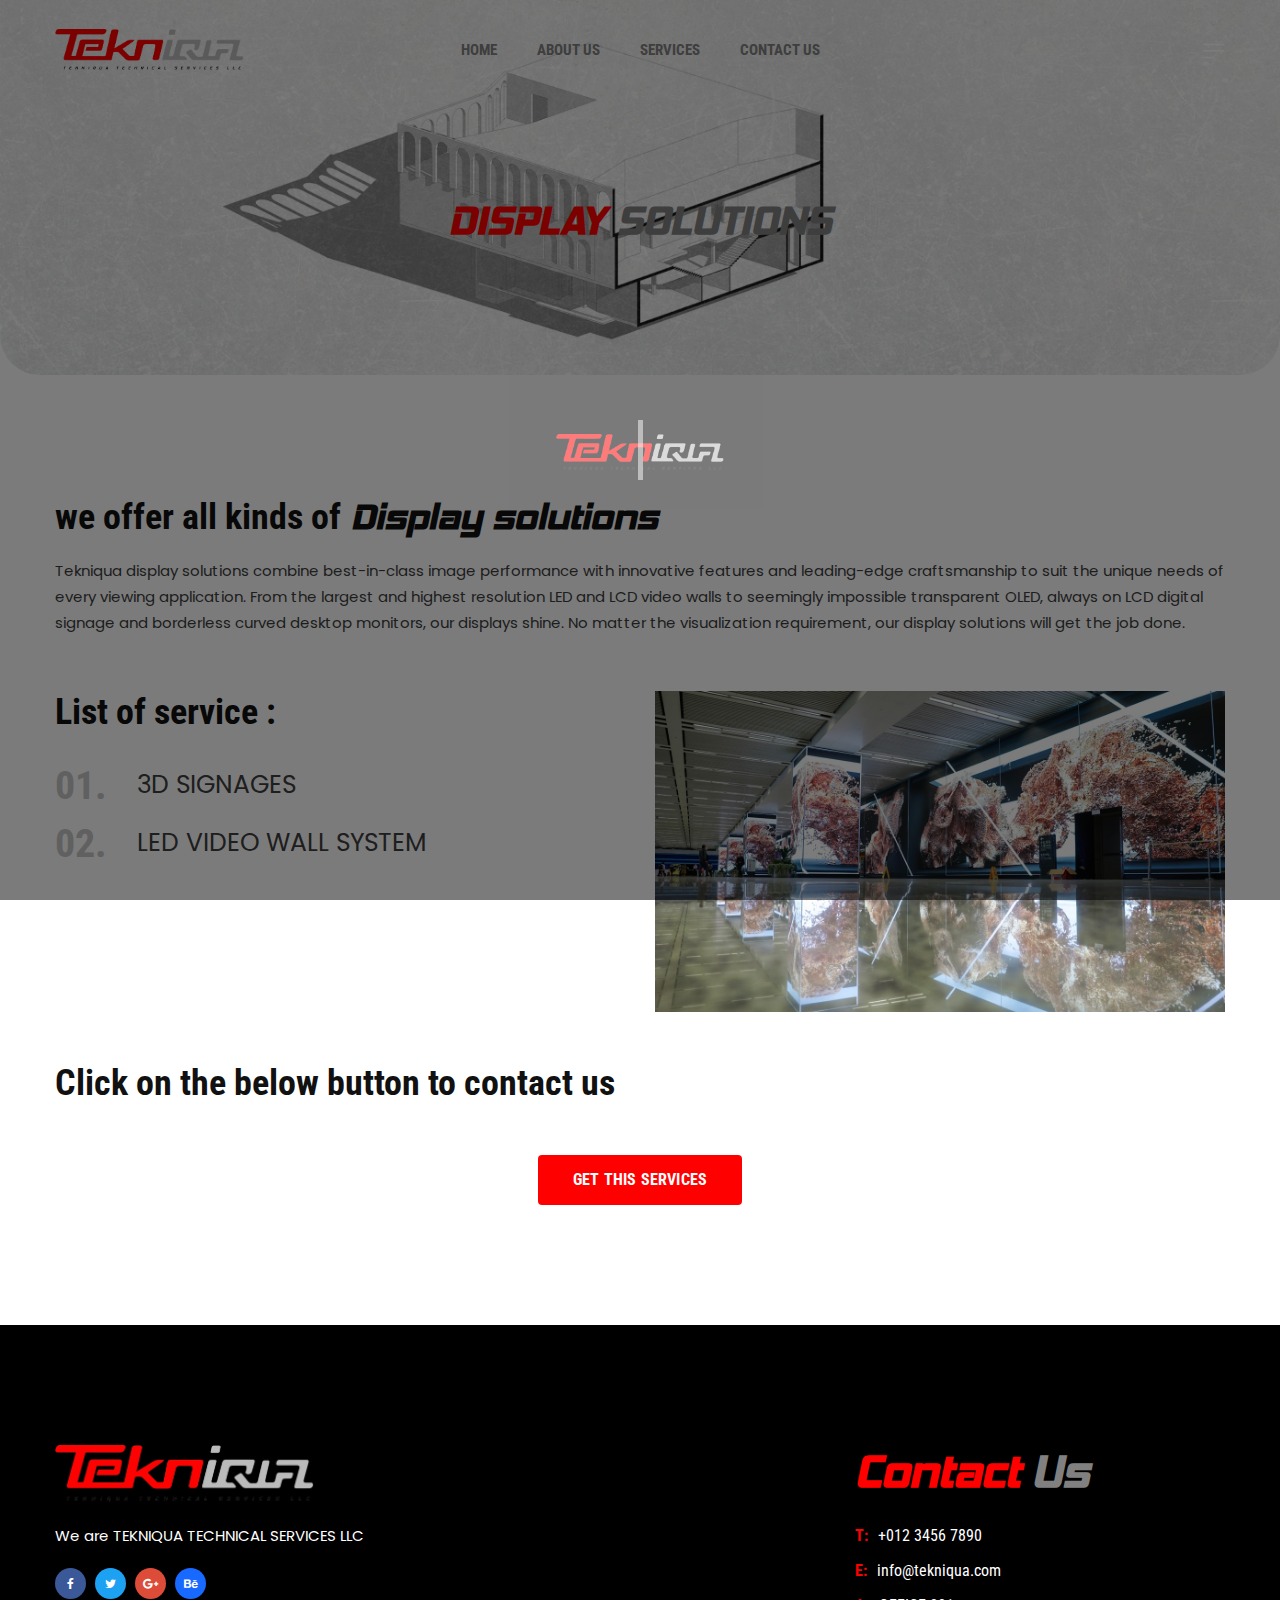
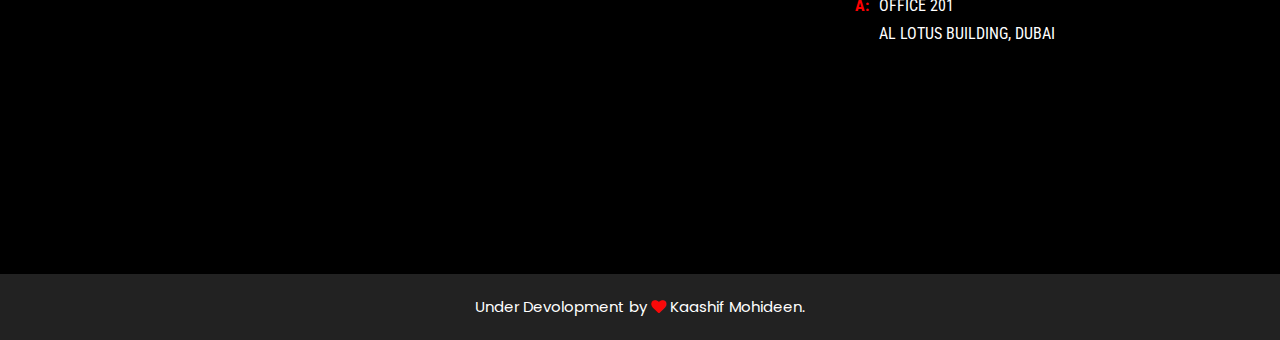
<file: service-details4.html>
<!DOCTYPE html>
<html class="no-js" lang="en">


<!-- Mirrored from htmldemo.net/drior/drior/service-details.html by HTTrack Website Copier/3.x [XR&CO'2014], Sun, 31 Jul 2022 10:02:08 GMT -->
<head>
    <meta charset="utf-8">
    <meta http-equiv="x-ua-compatible" content="ie=edge">
    <title>TEKNIQUA</title>
    <meta name="robots" content="noindex, follow" />
    <meta name="description" content="">
    <meta name="viewport" content="width=device-width, initial-scale=1, shrink-to-fit=no">
    <!-- Favicon -->
    <link rel="shortcut icon" type="image/x-icon" href="assets/images/logo/logo.png">

    <!-- CSS (Font, Vendor, Icon, Plugins & Style CSS files) -->

    <!-- Font CSS -->
    <link href="http://fonts.cdnfonts.com/css/hemi-head-426" rel="stylesheet">
                
    <link rel="preconnect" href="https://fonts.googleapis.com/">
    <link rel="preconnect" href="https://fonts.gstatic.com/" crossorigin>
    <link href="https://fonts.googleapis.com/css2?family=Roboto+Condensed:ital,wght@0,300;0,400;0,700;1,400;1,700&amp;display=swap" rel="stylesheet">
    <link href="https://fonts.googleapis.com/css2?family=Poppins:ital,wght@0,300;0,400;0,500;0,600;0,700;0,800;0,900;1,400;1,500;1,600&amp;display=swap" rel="stylesheet">

    <!-- Vendor CSS (Bootstrap & Icon Font) -->
    <link rel="stylesheet" href="assets/css/vendor/bootstrap.min.css">
    <link rel="stylesheet" href="assets/css/vendor/font-awesome.min.css">
    <link rel="stylesheet" href="assets/css/vendor/dlicon.css">
    <!-- Plugins CSS (All Plugins Files) -->
    <link rel="stylesheet" href="assets/css/plugins/swiper-bundle.min.css">
    <link rel="stylesheet" href="assets/css/plugins/animate.css">
    <link rel="stylesheet" href="assets/css/plugins/aos.css">
    <link rel="stylesheet" href="assets/css/plugins/odometer-theme-default.min.css">
    <link rel="stylesheet" href="assets/css/plugins/ddbeforeandafter.css">
    <link rel="stylesheet" href="assets/css/plugins/magnific-popup.css">

    <!-- Style CSS -->
    <link rel="stylesheet" href="assets/css/style.css">

</head>
<style> 
    @font-face {
      font-family: myFirstFont;
      src: url(HEMIHEADBDIT.TTF);
    }
    
    
    </style>

<body>
    <div class="loading-wrapper">
        <h2 class="loading" ><img src="assets/images/logo/logo.png" alt="" width="80%"></h2>
      </div>
    <header class="header-area header-transparent-bar sticky-bar">
        <div class="container">
            <div class="row align-items-center">
                <div class="col-lg-3 col-md-6 col-4">
                    <div class="logo">
                        <a href="index.html">
                            <img class="white-logo" src="assets/images/logo/logo.png" alt="logo" width="70%">
                            <img class="black-logo" src="assets/images/logo/logo-black.png" alt="logo" width="70%">
                        </a>
                    </div>
                </div>
                <div class="col-lg-6 d-none d-lg-block d-flex justify-content-center">
                    <div class="main-menu text-center">
                        <nav>
                            <ul>
                                <li><a href="index.html">HOME</a>
                                    <!-- <ul class="sub-menu-style">
                                        <li><a href="index.html">Home version 1 </a></li>
                                        <li><a href="index-2.html">Home version 2</a></li>
                                    </ul> -->
                                </li>
                                <li><a href="about-us.html">ABOUT US</a></li>
                        
                                <li><a href="service.html">SERVICES</a>
                                    <!-- <ul class="sub-menu-style">
                                        <li><a href="service.html">Service <i class="fa fa-angle-right"></i></a>
                                            <ul class="level-menu-style">
                                                <li><a href="#">level menu 1</a></li>
                                                <li><a href="#">level menu 2</a></li>
                                                <li><a href="#">level menu 3</a></li>
                                            </ul>
                                        </li>
                                        <li><a href="service-details.html">Service Details</a></li>
                                    </ul> -->
                                </li>
                                <!-- <li><a href="project.html">PROJECT</a>
                                    <ul class="sub-menu-style">
                                        <li><a href="project.html">Project standard</a></li>
                                        <li><a href="project-2-col.html">Project 2 Column</a></li>
                                        <li><a href="project-fullwide.html">Project Fullwide</a></li>
                                        <li><a href="project-carousel.html">Project Carousel </a></li>
                                        <li><a href="project-carousel-fullwide.html">Project Carousel Fullwide</a></li>
                                        <li><a href="project-details.html">Project Details</a></li>
                                        <li><a href="project-details-2.html">Project Details 2</a></li>
                                    </ul>
                                </li> -->
                                <!-- <li><a href="#">PAGES</a>
                                    <ul class="sub-menu-style">
                                        
                                        <li><a href="pricing.html">Pricing</a></li>
                                        <li><a href="contact.html">Contact Us</a></li>
                                        <li><a href="404.html">404 Page</a></li>
                                    </ul>
                                </li> -->
                                <!-- <li><a href="blog.html">BLOG</a>
                                    <ul class="sub-menu-style">
                                        <li><a href="blog.html">blog standard </a></li>
                                        <li><a href="blog-left-sidebar.html">blog Left Sidebar</a></li>
                                        <li><a href="blog-right-sidebar.html">blog Right Sidebar</a></li>
                                        <li><a href="blog-details.html">blog details</a></li>
                                    </ul>
                                </li> -->
                                <li><a href="contact.html">CONTACT US</a></li>
                            </ul>
                        </nav>
                    </div>
                </div>
                <div class="col-lg-3 col-md-6 col-8">
                    <div class="header-action-wrap">
                         <!-- <div class="header-action-style header-search-1"> 
                            <a class="search-toggle" href="#">
                                <i class="dlicon ui-1_zoom s-open"></i>
                                <i class="dlicon ui-1_simple-remove s-close"></i>
                            </a>
                            <div class="search-wrap-1">
                                <form action="#">
                                    <input placeholder="Search" type="text">
                                    <button class="button-search"><i class="dlicon ui-1_zoom"></i></button>
                                </form>
                            </div>
                        </div>  -->
                        <div class="header-action-style">
                            <a class="header-aside-button" href="#"><i class="dlicon ui-3_menu-left"></i></a>
                        </div>
                    </div>
                </div>
            </div>
        </div>
    </header>
    <!-- aside start -->
    <div class="header-aside-active">
        <div class="header-aside-wrap">
            <a class="aside-close"><i class="dlicon ui-1_simple-remove"></i></a>
            <div class="header-aside-content">
                <div class="mobile-menu-area">
                    <div class="mobile-menu-wrap">
                        <!-- mobile menu start -->
                        <div class="mobile-navigation">
                            <!-- mobile menu navigation start -->
                            <nav>
                                <ul class="mobile-menu">
                                    <li class="menu-item-has-children"><a href="index.html">HOME</a>
                                        <!-- <ul class="dropdown">
                                            <li><a href="index.html">Home version 1 </a></li>
                                            <li><a href="index-2.html">Home version 2</a></li>
                                        </ul> -->
                                    </li>
                                    <li><a href="about-us.html">About Us</a></li>
                                    <li class="menu-item-has-children"><a href="service.html">SERVICES</a>
                                        <!-- <ul class="dropdown">
                                            <li><a href="service.html">Service</a></li>
                                            <li><a href="service-details.html">Service Details</a></li>
                                        </ul> -->
                                    </li>
                                    <!-- <li class="menu-item-has-children"><a href="project.html">PROJECT</a>
                                        <ul class="dropdown">
                                            <li><a href="project.html">Project Standard</a></li>
                                            <li><a href="project-2-col.html">Project 2 Column</a></li>
                                            <li><a href="project-fullwide.html">Project Fullwide</a></li>
                                            <li><a href="project-carousel.html">Project Carousel </a></li>
                                            <li><a href="project-carousel-fullwide.html">Project Carousel Fullwide</a></li>
                                            <li><a href="project-details.html">Project Details</a></li>
                                            <li><a href="project-details-2.html">Project Details 2</a></li>
                                        </ul>
                                    </li> -->
                                    <!-- <li class="menu-item-has-children"><a href="#">PAGES</a>
                                        <ul class="dropdown">
                                            <li><a href="about-us.html">About Us</a></li>
                                            <li><a href="pricing.html">Pricing</a></li>
                                            <li><a href="contact.html">Contact Us</a></li>
                                            <li><a href="404.html">404 Page</a></li>
                                        </ul>
                                    </li> -->
                                    <!-- <li class="menu-item-has-children "><a href="blog.html">BLOG</a>
                                        <ul class="dropdown">
                                            <li><a href="blog.html">blog standard </a></li>
                                            <li><a href="blog-left-sidebar.html">blog Left Sidebar</a></li>
                                            <li><a href="blog-right-sidebar.html">blog Right Sidebar</a></li>
                                            <li><a href="blog-details.html">blog details</a></li>
                                        </ul>
                                    </li> -->
                                    <li><a href="contact.html">CONTACT US </a></li>
                                </ul>
                            </nav>
                            <!-- mobile menu navigation end -->
                        </div>
                        <!-- mobile menu end -->
                    </div>
                </div>
                <div class="header-aside-menu">
                    <!-- <nav>
                        <ul>
                            <li><a href="about-us.html">About Us</a></li>
                            <li><a href="contact.html">Help Center</a></li>
                            <li><a href="project.html">Project</a></li>
                            <li><a href="blog.html">Blog</a></li>
                            <li><a href="service.html">Service</a></li>
                        </ul>
                    </nav> -->
                    <div class="aside-banner-wrap">
                        <a href="project-details.html">
                            <img src="assets/images/banner/banner-1.jpg" alt="banner">
                            <div class="aside-banner-add-content">
                                <h5>CONTACT US</h5>
                                <!-- <p>info@tekniqua.com</p> -->
                            </div>
                        </a>
                    </div> 
                    <br>
                    <div class="contact-from-wrap" style="padding: 0px 0px 0px 0px;background: none;">
                        <form id="contact-form" action="" method="post" style="color: white;">
                            <input name="name"  type="text" placeholder="Name" style="background: white;">
                            <input name="email" type="email" placeholder="Email" style="background: white;">
                            <input name="subject" type="text" placeholder="Subject" style="background: white;">
                            <textarea name="message" placeholder="Your message" style="background: white;"></textarea>
                            <input class="submit" type="submit" value="Send Message">
                        </form>
                        <p class="form-messege"></p>
                    </div>
                </div> 
                <!-- <div class="aside-banner-wrap">
                    <a href="project-details.html">
                        <img src="assets/images/banner/banner-1.jpg" alt="banner">
                        <div class="aside-banner-add-content">
                            <h5>Ad Banner</h5>
                            <p>info@tekniqua.com</p>
                        </div>
                    </a>
                </div> 
                <div class="aside-contact-info">
                    <ul>
                        <li><i class="dlicon ui-1_email-84"></i>info@tekniqua.com</li>
                        <li><i class="dlicon tech-2_rotate"></i>(+55) 254. 254. 254</li>
                        <li><i class="dlicon ui-1_home-minimal"></i>Helios Tower 75 Tam Trinh Hoang - Ha Noi - Viet Nam</li>
                    </ul>
                </div> 
                <div class="social-icon-style mb-5">
                    <a class="facebook" href="#"><i class="fa fa-facebook"></i></a>
                    <a class="twitter" href="#"><i class="fa fa-twitter"></i></a>
                    <a class="google-plus" href="#"><i class="fa fa-google-plus"></i></a>
                    <a class="behance" href="#"><i class="fa fa-behance"></i></a>
                </div>
                <div class="copyright">
                    <p>Copyright ©2021 All rights reserved | Made with <i class="fa fa-heart"></i> by <a href="https://ikaashifmohideeen.github.io/cloudsite/"> HasTech </a>.</p>
                </div> -->
            </div>
        </div>
    </div>
    <!-- breadcrumb area -->
    <div class="breadcrumb-area breadcrumb-padding bg-img" style="background-image:url(assets/images/bg/bg.gif)">
        <div class="container">
            <div class="breadcrumb-content text-center">
                <h2 style="font-family: myFirstFont;color: red;">DISPLAY <span style="color: grey;">SOLUTIONS</span></h2>
                <!-- <ul>
                    <li><a href="index.html">Home</a></li>
                    <li><i class="fa fa-angle-right"></i></li>
                    <li>Service Details</li>
                </ul> -->
            </div>
        </div>
    </div>
    <!-- Service details area -->
    <div class="section section-padding">
        <div class="container">
            <div class="service-details-content">
                <!-- <img src="assets/images/service/service-1.jpg" alt=""> -->
                <h1 class="title">we offer all kinds of<span style="font-family: myFirstFont;"> Display solutions</span></h1>
                <p>Tekniqua display solutions combine best-in-class image performance with innovative features and leading-edge craftsmanship to suit the unique needs of every viewing application. From the largest and highest resolution LED and LCD video walls to seemingly impossible transparent OLED, always on LCD digital signage and borderless curved desktop monitors, our displays shine. No matter the visualization requirement, our display solutions will get the job done.</p>
                <div class="service-details-list-wrap">
                    <div class="row">
                        <div class="col-lg-6">
                            <div class="service-details-list-content-wrap">
                                <h2 class="title2">List of service :</h2>
                                <!-- <p>Lorem Ipsum is simply dummy text of the printing and typesetting unknown printer took a galley of type and scraembled it to make a types remaining essentially unchanged.</p> -->
                                <!-- <p>Unknown printer took a galley of type and scraembled it to make a type remaining essentially unchanged.</p> -->
                                <div class="service-details-list">
                                    <div class="single-service-details-list">
                                        <div class="service-details-list-degit">
                                            <h3 class="number">01.</h3>
                                        </div>
                                        <div class="service-details-list-content">
                                            <p style="font-size: 25px;line-height: normal;">3D SIGNAGES
                                            </p>
                                            <!-- <p>Printer took a galley of type and scrambled it to make type specimen book has survived not only five centuries.</p> -->
                                        </div>

                                    </div>
                                    <div class="single-service-details-list">
                                        <div class="service-details-list-degit">
                                            <h3 class="number">02.</h3>
                                        </div>
                                        <div class="service-details-list-content">
                                            <p style="font-size: 25px;line-height: normal;">LED VIDEO WALL SYSTEM
                                            </p>
                                            <!-- <p>Printer took a galley of type and scrambled it to make type specimen book has survived not only five centuries.</p> -->
                                        </div>
                                    </div>
                                    
                                </div>
                            </div>
                        </div>
                        <div class="col-lg-6">
                            <div class="service-details-list-img">
                                <img src="assets/images/service/servicedetails4.jpg" alt="">
                            </div>
                        </div>
                    </div>
                </div>
                <h2 class="title">Click on the below button to contact us</h2>
                <!-- <p>Lorem Ipsum is simply dummy text of the printing and typesetting industry. Lorem Ipsum has been the industry's standard dummy text ever since the 1500s, when an unknown printer took a galley of type and scrambled it to make a type specimen book. It has survived not only five centuries, but also the leap into electronic typesettin remaining essentially unchanged. It was popularised versions.</p> -->
                <!-- <p>Lorem Ipsum is simply dummy text of the printing and typesetting industry. Lorem Ipsum has been the industry's standard dummy text ever since the 1500s, when an unknown printer took a galley of type and scrambled it to make a type specimen book. It has survived not only five centuries, but also the leap into electronic typesettin remaining essentially unchanged.</p> -->
                <div class="service-details-btn text-center mt-lg-10 mt-md-7 mt-5">
                    <a href="contact.html" class="btn btn-primary btn-hover-dark animated">GET THIS SERVICES</a>
                </div>
            </div>
        </div>
    </div>
    <!-- Footer area -->
    <footer class="section bg-black">
        <div class="footer-top section-padding">
            <div class="container">
                <div class="row row-cols-lg-3 row-cols-md-2 row-cols-sm-2 row-cols-1 mb-n8">
                    <div class="col mb-8">
                        <div class="footer-widget footer-about">
                            <div class="footer-logo">
                                <a href="index.html"><img src="assets/images/logo/logo.png" alt="logo" width="70%"></a>
                            </div>
                            <p>We are TEKNIQUA TECHNICAL SERVICES LLC</p>
                            <div class="social-icon-style">
                                <a class="facebook" href="#"><i class="fa fa-facebook"></i></a>
                                <a class="twitter" href="#"><i class="fa fa-twitter"></i></a>
                                <a class="google-plus" href="#"><i class="fa fa-google-plus"></i></a>
                                <a class="behance" href="#"><i class="fa fa-behance"></i></a>
                            </div>
                        </div>
                    </div>
                    <div class="col mb-8">
                        <iframe src="https://www.google.com/maps/embed?pb=!1m14!1m8!1m3!1d28863.894989421988!2d55.335865!3d25.271027!3m2!1i1024!2i768!4f13.1!3m3!1m2!1s0x3e5f5cc1e7b73b8b%3A0x9ff3117c20401395!2sAl%20Lotus%20Building%20-%202%20A%20St%20-%20Al%20Khabaisi%20-%20Dubai%20-%20United%20Arab%20Emirates!5e0!3m2!1sen!2sin!4v1660579614094!5m2!1sen!2sin" width="350" height="300" style="border:0;" allowfullscreen="" loading="lazy" referrerpolicy="no-referrer-when-downgrade"></iframe>
                    </div>
                    <div class="col mb-8">
                        <div class="footer-widget footer-list">
                            <h3 class="footer-title" style="font-family: myFirstFont;color:red;font-size: 2.8em;">Contact <span style="color: gray;">Us</span> </h3>
                            <ul>
                                <li>
                                    <span class="title">T:</span>
                                    <span class="desc">+012 3456 7890</span>
                                </li>
                                <li>
                                    <span class="title">E:</span>
                                    <span class="desc">info@tekniqua.com </span>
                                </li>
                                <li>
                                    <span class="title">A:</span>
                                    <span class="desc">OFFICE 201 <br>
AL LOTUS BUILDING, DUBAI</span>
                                </li>
                            </ul>
                        </div>
                    </div>
                    <!-- <div class="col mb-8">
                        <div class="footer-widget footer-newsletter">
                            <h3 class="footer-title">Newsletter</h3>
                            <p>Get E-mail updates about our latest newa and special offers.</p>
                            <div id="mc_embed_signup" class="subscribe-form">
                                <form id="mc-embedded-subscribe-form" class="validate" novalidate="" target="_blank" name="mc-embedded-subscribe-form" method="post" action="https://devitems.us11.list-manage.com/subscribe/post?u=6bbb9b6f5827bd842d9640c82&amp;id=05d85f18ef">
                                    <div id="mc_embed_signup_scroll" class="mc-form">
                                        <input class="email" type="email" required="" placeholder="Enter your email here.." name="EMAIL" value="">
                                        <div class="mc-news" aria-hidden="true">
                                            <input type="text" value="" tabindex="-1" name="b_6bbb9b6f5827bd842d9640c82_05d85f18ef">
                                        </div>
                                        <div class="clear">
                                            <input id="mc-embedded-subscribe" class="button" type="submit" name="subscribe" value="Subscribe">
                                        </div>
                                    </div>
                                </form>
                            </div>
                        </div>
                    </div> -->
                </div>
            </div>
        </div>
        <div class="footer-bottom">
            <div class="container">
                <div class="copyright text-center">
                    <p>
                        Under Devolopment by <i class="fa fa-heart"></i>  <a href="https://ikaashifmohideeen.github.io/cloudsite/"> Kaashif Mohideen </a>.
                    </p>
                </div>
            </div>
        </div>
    </footer>

    <!-- JS Vendor, Plugins & Activation Script Files -->

    <!-- Vendors JS -->
    <script src="assets/js/vendor/modernizr-3.11.7.min.js"></script>
    <script src="assets/js/vendor/jquery-3.6.0.min.js"></script>
    <script src="assets/js/vendor/jquery-migrate-3.3.2.min.js"></script>
    <script src="assets/js/vendor/bootstrap.bundle.min.js"></script>

    <!-- Plugins JS -->
    <script src="assets/js/plugins/swiper-bundle.min.js"></script>
    <script src="assets/js/plugins/hoverparallax.min.js"></script>
    <script src="assets/js/plugins/scrollup.js"></script>
    <script src="assets/js/plugins/odometer.min.js"></script>
    <script src="assets/js/plugins/ddbeforeandafter.js"></script>
    <script src="assets/js/plugins/magnific-popup.js"></script>
    <script src="assets/js/plugins/imagesloaded.js"></script>
    <script src="assets/js/plugins/isotope.js"></script>
    <script src="assets/js/plugins/aos.js"></script>
    <script src="assets/js/plugins/sticky-sidebar.js"></script>
    <script src="assets/js/plugins/ajax-mail.js"></script>

    <!-- Activation JS -->
    <script src="assets/js/main.js"></script>
    <script>
        $(window).on("load",function(){
            $(".loading-wrapper").fadeOut(1500);
        });
    </script>

</body>


<!-- Mirrored from htmldemo.net/drior/drior/service-details.html by HTTrack Website Copier/3.x [XR&CO'2014], Sun, 31 Jul 2022 10:02:09 GMT -->
</html>
</file>
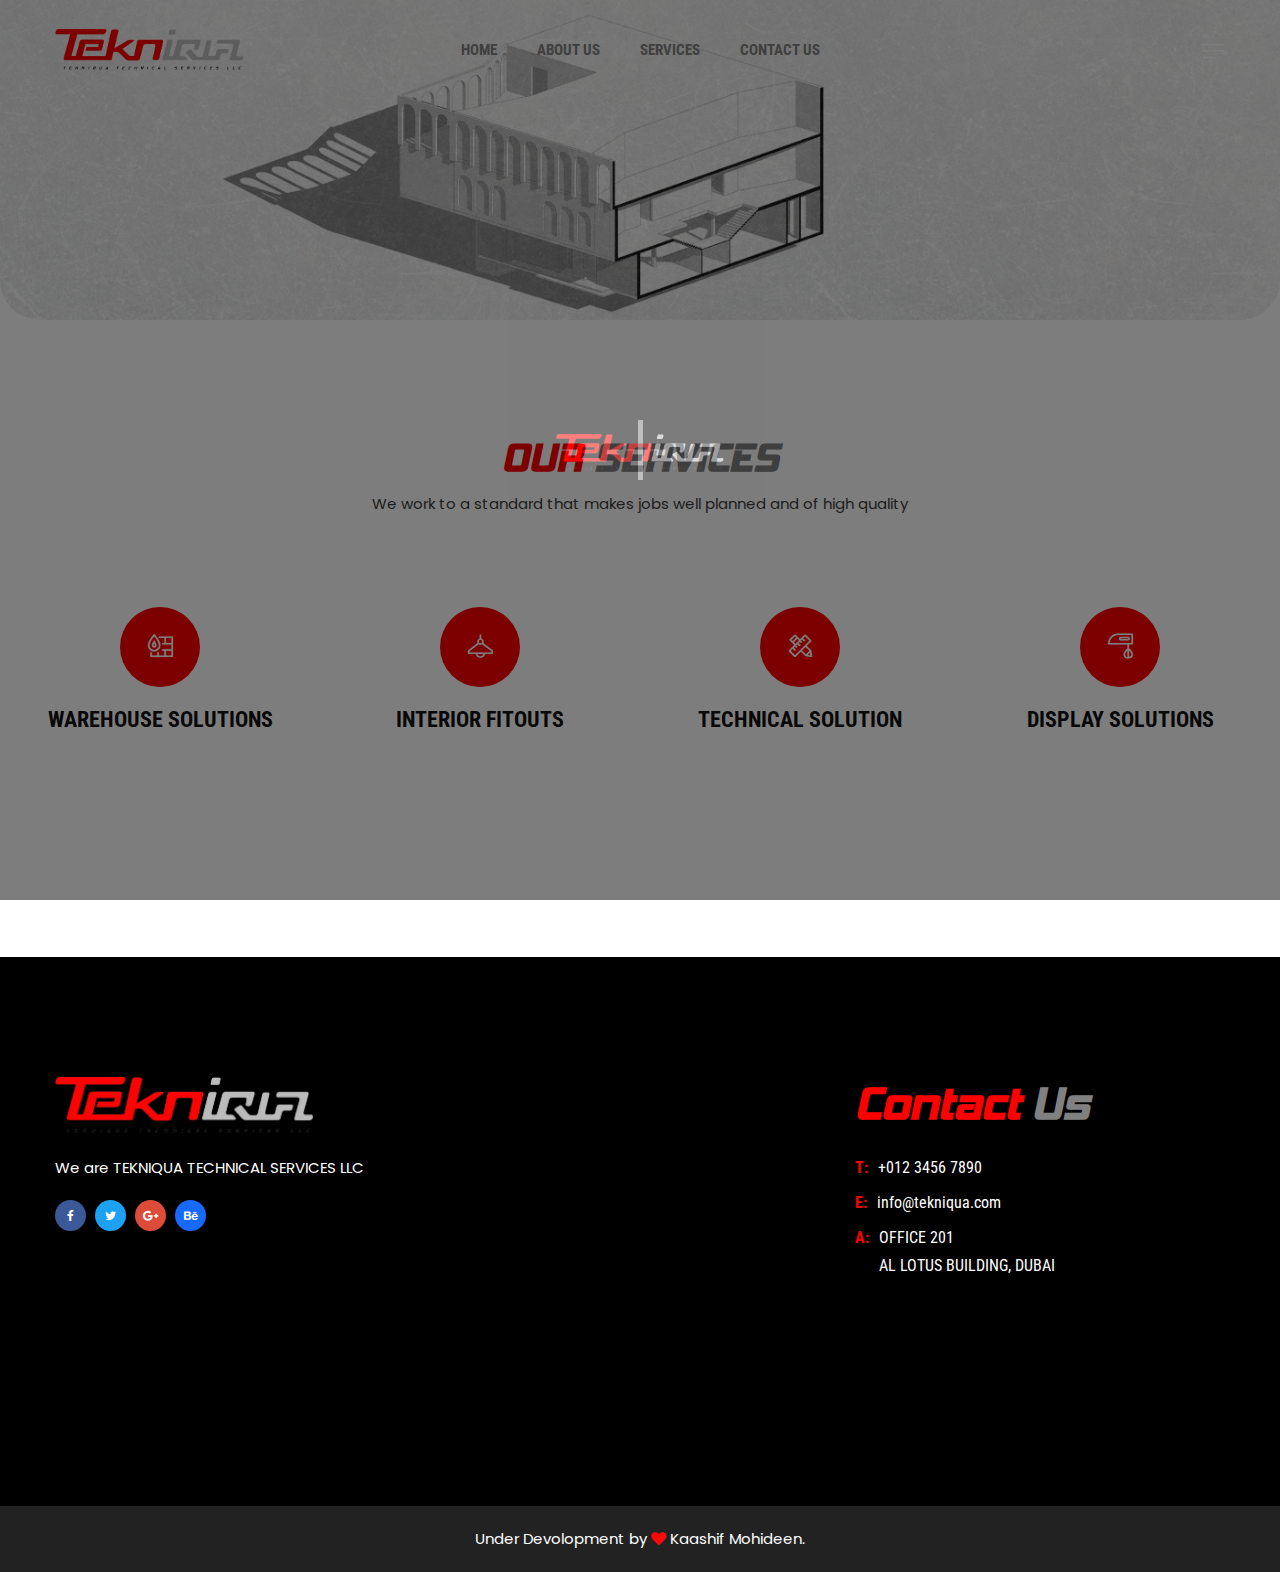
<file: service.html>
<!DOCTYPE html>
<html class="no-js" lang="en">


<!-- Mirrored from htmldemo.net/drior/drior/service.html by HTTrack Website Copier/3.x [XR&CO'2014], Sun, 31 Jul 2022 10:02:08 GMT -->
<head>
    <meta charset="utf-8">
    <meta http-equiv="x-ua-compatible" content="ie=edge">
    <title>TEKNIQUA</title>
    <meta name="robots" content="noindex, follow" />
    <meta name="description" content="">
    <meta name="viewport" content="width=device-width, initial-scale=1, shrink-to-fit=no">
    <!-- Favicon -->
    <link rel="shortcut icon" type="image/x-icon" href="assets/images/logo/logo.png">

    <!-- CSS (Font, Vendor, Icon, Plugins & Style CSS files) -->

    <!-- Font CSS -->
    <link href="http://fonts.cdnfonts.com/css/hemi-head-426" rel="stylesheet">
                
    <link rel="preconnect" href="https://fonts.googleapis.com/">
    <link rel="preconnect" href="https://fonts.gstatic.com/" crossorigin>
    <link href="https://fonts.googleapis.com/css2?family=Roboto+Condensed:ital,wght@0,300;0,400;0,700;1,400;1,700&amp;display=swap" rel="stylesheet">
    <link href="https://fonts.googleapis.com/css2?family=Poppins:ital,wght@0,300;0,400;0,500;0,600;0,700;0,800;0,900;1,400;1,500;1,600&amp;display=swap" rel="stylesheet">

    <!-- Vendor CSS (Bootstrap & Icon Font) -->
    <link rel="stylesheet" href="assets/css/vendor/bootstrap.min.css">
    <link rel="stylesheet" href="assets/css/vendor/font-awesome.min.css">
    <link rel="stylesheet" href="assets/css/vendor/dlicon.css">
    <!-- Plugins CSS (All Plugins Files) -->
    <link rel="stylesheet" href="assets/css/plugins/swiper-bundle.min.css">
    <link rel="stylesheet" href="assets/css/plugins/animate.css">
    <link rel="stylesheet" href="assets/css/plugins/aos.css">
    <link rel="stylesheet" href="assets/css/plugins/odometer-theme-default.min.css">
    <link rel="stylesheet" href="assets/css/plugins/ddbeforeandafter.css">
    <link rel="stylesheet" href="assets/css/plugins/magnific-popup.css">

    <!-- Style CSS -->
    <link rel="stylesheet" href="assets/css/style.css">

</head>
<style> 
    @font-face {
      font-family: myFirstFont;
      src: url(HEMIHEADBDIT.TTF);
    }
    
    
    </style>

<body>
    <div class="loading-wrapper">
        <h2 class="loading" ><img src="assets/images/logo/logo.png" alt="" width="80%"></h2>
      </div>
    <header class="header-area header-transparent-bar sticky-bar">
        <div class="container">
            <div class="row align-items-center">
                <div class="col-lg-3 col-md-6 col-4">
                    <div class="logo">
                        <a href="index.html">
                            <img class="white-logo" src="assets/images/logo/logo.png" alt="logo" width="70%">
                            <img class="black-logo" src="assets/images/logo/logo-black.png" alt="logo" width="70%">
                        </a>
                    </div>
                </div>
                <div class="col-lg-6 d-none d-lg-block d-flex justify-content-center">
                    <div class="main-menu text-center">
                        <nav>
                            <ul>
                                <li><a href="index.html">HOME</a>
                                    <!-- <ul class="sub-menu-style">
                                        <li><a href="index.html">Home version 1 </a></li>
                                        <li><a href="index-2.html">Home version 2</a></li>
                                    </ul> -->
                                </li>
                                <li><a href="about-us.html">ABOUT US</a></li>
                        
                                <li><a href="service.html">SERVICES</a>
                                    <!-- <ul class="sub-menu-style">
                                        <li><a href="service.html">Service <i class="fa fa-angle-right"></i></a>
                                            <ul class="level-menu-style">
                                                <li><a href="#">level menu 1</a></li>
                                                <li><a href="#">level menu 2</a></li>
                                                <li><a href="#">level menu 3</a></li>
                                            </ul>
                                        </li>
                                        <li><a href="service-details.html">Service Details</a></li>
                                    </ul> -->
                                </li>
                                <!-- <li><a href="project.html">PROJECT</a>
                                    <ul class="sub-menu-style">
                                        <li><a href="project.html">Project standard</a></li>
                                        <li><a href="project-2-col.html">Project 2 Column</a></li>
                                        <li><a href="project-fullwide.html">Project Fullwide</a></li>
                                        <li><a href="project-carousel.html">Project Carousel </a></li>
                                        <li><a href="project-carousel-fullwide.html">Project Carousel Fullwide</a></li>
                                        <li><a href="project-details.html">Project Details</a></li>
                                        <li><a href="project-details-2.html">Project Details 2</a></li>
                                    </ul>
                                </li> -->
                                <!-- <li><a href="#">PAGES</a>
                                    <ul class="sub-menu-style">
                                        
                                        <li><a href="pricing.html">Pricing</a></li>
                                        <li><a href="contact.html">Contact Us</a></li>
                                        <li><a href="404.html">404 Page</a></li>
                                    </ul>
                                </li> -->
                                <!-- <li><a href="blog.html">BLOG</a>
                                    <ul class="sub-menu-style">
                                        <li><a href="blog.html">blog standard </a></li>
                                        <li><a href="blog-left-sidebar.html">blog Left Sidebar</a></li>
                                        <li><a href="blog-right-sidebar.html">blog Right Sidebar</a></li>
                                        <li><a href="blog-details.html">blog details</a></li>
                                    </ul>
                                </li> -->
                                <li><a href="contact.html">CONTACT US</a></li>
                            </ul>
                        </nav>
                    </div>
                </div>
                <div class="col-lg-3 col-md-6 col-8">
                    <div class="header-action-wrap">
                         <!-- <div class="header-action-style header-search-1"> 
                            <a class="search-toggle" href="#">
                                <i class="dlicon ui-1_zoom s-open"></i>
                                <i class="dlicon ui-1_simple-remove s-close"></i>
                            </a>
                            <div class="search-wrap-1">
                                <form action="#">
                                    <input placeholder="Search" type="text">
                                    <button class="button-search"><i class="dlicon ui-1_zoom"></i></button>
                                </form>
                            </div>
                        </div>  -->
                        <div class="header-action-style">
                            <a class="header-aside-button" href="#"><i class="dlicon ui-3_menu-left"></i></a>
                        </div>
                    </div>
                </div>
            </div>
        </div>
    </header>
    <!-- aside start -->
    <div class="header-aside-active">
        <div class="header-aside-wrap">
            <a class="aside-close"><i class="dlicon ui-1_simple-remove"></i></a>
            <div class="header-aside-content">
                <div class="mobile-menu-area">
                    <div class="mobile-menu-wrap">
                        <!-- mobile menu start -->
                        <div class="mobile-navigation">
                            <!-- mobile menu navigation start -->
                            <nav>
                                <ul class="mobile-menu">
                                    <li class="menu-item-has-children"><a href="index.html">HOME</a>
                                        <!-- <ul class="dropdown">
                                            <li><a href="index.html">Home version 1 </a></li>
                                            <li><a href="index-2.html">Home version 2</a></li>
                                        </ul> -->
                                    </li>
                                    <li><a href="about-us.html">About Us</a></li>
                                    <li class="menu-item-has-children"><a href="service.html">SERVICES</a>
                                        <!-- <ul class="dropdown">
                                            <li><a href="service.html">Service</a></li>
                                            <li><a href="service-details.html">Service Details</a></li>
                                        </ul> -->
                                    </li>
                                    <!-- <li class="menu-item-has-children"><a href="project.html">PROJECT</a>
                                        <ul class="dropdown">
                                            <li><a href="project.html">Project Standard</a></li>
                                            <li><a href="project-2-col.html">Project 2 Column</a></li>
                                            <li><a href="project-fullwide.html">Project Fullwide</a></li>
                                            <li><a href="project-carousel.html">Project Carousel </a></li>
                                            <li><a href="project-carousel-fullwide.html">Project Carousel Fullwide</a></li>
                                            <li><a href="project-details.html">Project Details</a></li>
                                            <li><a href="project-details-2.html">Project Details 2</a></li>
                                        </ul>
                                    </li> -->
                                    <!-- <li class="menu-item-has-children"><a href="#">PAGES</a>
                                        <ul class="dropdown">
                                            <li><a href="about-us.html">About Us</a></li>
                                            <li><a href="pricing.html">Pricing</a></li>
                                            <li><a href="contact.html">Contact Us</a></li>
                                            <li><a href="404.html">404 Page</a></li>
                                        </ul>
                                    </li> -->
                                    <!-- <li class="menu-item-has-children "><a href="blog.html">BLOG</a>
                                        <ul class="dropdown">
                                            <li><a href="blog.html">blog standard </a></li>
                                            <li><a href="blog-left-sidebar.html">blog Left Sidebar</a></li>
                                            <li><a href="blog-right-sidebar.html">blog Right Sidebar</a></li>
                                            <li><a href="blog-details.html">blog details</a></li>
                                        </ul>
                                    </li> -->
                                    <li><a href="contact.html">CONTACT US </a></li>
                                </ul>
                            </nav>
                            <!-- mobile menu navigation end -->
                        </div>
                        <!-- mobile menu end -->
                    </div>
                </div>
                <div class="header-aside-menu">
                    <!-- <nav>
                        <ul>
                            <li><a href="about-us.html">About Us</a></li>
                            <li><a href="contact.html">Help Center</a></li>
                            <li><a href="project.html">Project</a></li>
                            <li><a href="blog.html">Blog</a></li>
                            <li><a href="service.html">Service</a></li>
                        </ul>
                    </nav> -->
                    <div class="aside-banner-wrap">
                        <a href="project-details.html">
                            <img src="assets/images/banner/banner-1.jpg" alt="banner">
                            <div class="aside-banner-add-content">
                                <h5>CONTACT US</h5>
                                <!-- <p>info@tekniqua.com</p> -->
                            </div>
                        </a>
                    </div> 
                    <br>
                    <div class="contact-from-wrap" style="padding: 0px 0px 0px 0px;background: none;">
                        <form id="contact-form" action="" method="post" style="color: white;">
                            <input name="name"  type="text" placeholder="Name" style="background: white;">
                            <input name="email" type="email" placeholder="Email" style="background: white;">
                            <input name="subject" type="text" placeholder="Subject" style="background: white;">
                            <textarea name="message" placeholder="Your message" style="background: white;"></textarea>
                            <input class="submit" type="submit" value="Send Message">
                        </form>
                        <p class="form-messege"></p>
                    </div>
                </div> 
                <!-- <div class="aside-banner-wrap">
                    <a href="project-details.html">
                        <img src="assets/images/banner/banner-1.jpg" alt="banner">
                        <div class="aside-banner-add-content">
                            <h5>Ad Banner</h5>
                            <p>info@tekniqua.com</p>
                        </div>
                    </a>
                </div> 
                <div class="aside-contact-info">
                    <ul>
                        <li><i class="dlicon ui-1_email-84"></i>info@tekniqua.com</li>
                        <li><i class="dlicon tech-2_rotate"></i>(+55) 254. 254. 254</li>
                        <li><i class="dlicon ui-1_home-minimal"></i>Helios Tower 75 Tam Trinh Hoang - Ha Noi - Viet Nam</li>
                    </ul>
                </div> 
                <div class="social-icon-style mb-5">
                    <a class="facebook" href="#"><i class="fa fa-facebook"></i></a>
                    <a class="twitter" href="#"><i class="fa fa-twitter"></i></a>
                    <a class="google-plus" href="#"><i class="fa fa-google-plus"></i></a>
                    <a class="behance" href="#"><i class="fa fa-behance"></i></a>
                </div>
                <div class="copyright">
                    <p>Copyright ©2021 All rights reserved | Made with <i class="fa fa-heart"></i> by <a href="https://ikaashifmohideeen.github.io/cloudsite/"> HasTech </a>.</p>
                </div> -->
            </div>
        </div>
    </div>
    <!-- breadcrumb area -->
    <div class="breadcrumb-area breadcrumb-padding bg-img" style="background-image:url(assets/images/bg/bg.gif)">
        <div class="container">
            <div class="breadcrumb-content text-center">
                <!-- <h2 style="font-family: myFirstFont;color: red;">Our <span style="color: gray;">Services</span> </h2> -->
                <!-- <ul>
                    <li><a href="index.html">Home</a></li>
                    <li><i class="fa fa-angle-right"></i></li>
                    <li>Services</li>
                </ul> -->
            </div>
        </div>
    </div>
    <!-- Project area -->
    <div class="section section-padding">
        <div class="container" style="max-width: 1550px;" >
            <div class="section-title text-center mb-lg-9 mb-md-7 mb-5">
                <h2 class="title" style="font-family: myFirstFont;"><span>OUR</span><span style="color: grey;"> SERVICES</span></h2>
                <p>We work to a standard that makes jobs well planned and of high quality</p>
                  </div>
            <div class="row row-cols-lg-4 row-cols-md-2 row-cols-sm-2 row-cols-1 mb-n6">
                <div class="col mb-6" style="padding-right: 0px;padding-left: 0px; margin-bottom: 0rem !important;">
                    <div class="service text-center">
                        <img src="assets/images/service/service-1.jpg" alt="banner">
                        <div class="service-content-wrap">
                            <div class="service-content">
                                <div class="service-icon">
                                    <i class="dlicon tech-2_firewall"></i>
                                </div>
                                <h3 class="title"><a href="service-details.html">WAREHOUSE SOLUTIONS</a></h3>
                                <p style="color: white;">We offer a wide array of warehouse solutions </p>
                            </div>
                        </div>
                    </div>
                </div>
                <div class="col mb-6" style="padding-right: 0px;padding-left: 0px; margin-bottom: 0rem !important;">
                    <div class="service text-center">
                        <img src="assets/images/slider/slider-3.jpg" alt="banner">
                        <div class="service-content-wrap">
                            <div class="service-content">
                                <div class="service-icon">
                                    <i class="dlicon furniture_light"></i>
                                </div>
                                <h3 class="title"><a href="service-details2.html">INTERIOR FITOUTS</a></h3>
                                <p  style="color: white;">We offer a wide array of interior fitout solutions </p>
                            </div>
                        </div>
                    </div>
                </div>
                <div class="col mb-6" style="padding-right: 0px;padding-left: 0px; margin-bottom: 0rem !important;">
                    <div class="service text-center">
                        <img src="assets/images/slider/slider-5.jpg" alt="banner">
                        <div class="service-content-wrap">
                            <div class="service-content">
                                <div class="service-icon">
                                    <i class="dlicon design_design"></i>
                                </div>
                                <h3 class="title"><a href="service-details3.html">TECHNICAL SOLUTION</a></h3>
                                <p style="color: white;">We offer a wide array of technical solutions</p>
                            </div>
                        </div>
                    </div>
                </div>
                <div class="col mb-6" style="padding-right: 0px;padding-left: 0px;">
                    <div class="service text-center">
                        <img src="assets/images/service/service-4.jpg" alt="banner">
                        <div class="service-content-wrap">
                            <div class="service-content">
                                <div class="service-icon">
                                    <i class="dlicon furniture_mixer"></i>
                                </div>
                                <h3 class="title"><a href="service-details4.html">DISPLAY SOLUTIONS
</a> </h3>
                                <p style="color: white;">We offer a wide array of display solutions</p>
                            </div>
                        </div>
                    </div>
                </div>
                <!-- <div class="col mb-6" style="padding-right: 0px;padding-left: 0px;">
                    <div class="service text-center">
                        <img src="assets/images/slider/slider-1.jpg" alt="banner">
                        <div class="service-content-wrap">
                            <div class="service-content">
                                <div class="service-icon">
                                    <i class="dlicon furniture_mixer"></i>
                                </div>
                                <h3 class="title"><a href="service-details.html">DEMOLITION</a></h3>
                                <p>All kinds of changes
                                    And renovations are made to turn the space into your own</p>
                            </div>
                        </div>
                    </div>
                </div>
                <div class="col mb-6" style="padding-right: 0px;padding-left: 0px;">
                    <div class="service text-center">
                        <img src="assets/images/service/service-6.jpg" alt="banner">
                        <div class="service-content-wrap">
                            <div class="service-content">
                                <div class="service-icon">
                                    <i class="dlicon transportation_bus"></i>
                                </div>
                                <h3 class="title"><a href="service-details.html">LANDSCAPING & OUTDOOR WORKS</a> </h3>
                                <p>Quisque at justo sagittis, semper lacus a, iaculis tellus usce</p>
                            </div>
                        </div>
                    </div>
                </div> -->
            </div>
        </div>
    </div>
    <!-- Footer area -->
    <footer class="section bg-black">
        <div class="footer-top section-padding">
            <div class="container">
                <div class="row row-cols-lg-3 row-cols-md-2 row-cols-sm-2 row-cols-1 mb-n8">
                    <div class="col mb-8">
                        <div class="footer-widget footer-about">
                            <div class="footer-logo">
                                <a href="index.html"><img src="assets/images/logo/logo.png" alt="logo" width="70%"></a>
                            </div>
                            <p>We are TEKNIQUA TECHNICAL SERVICES LLC</p>
                            <div class="social-icon-style">
                                <a class="facebook" href="#"><i class="fa fa-facebook"></i></a>
                                <a class="twitter" href="#"><i class="fa fa-twitter"></i></a>
                                <a class="google-plus" href="#"><i class="fa fa-google-plus"></i></a>
                                <a class="behance" href="#"><i class="fa fa-behance"></i></a>
                            </div>
                        </div>
                    </div>
                    <div class="col mb-8">
                        <iframe src="https://www.google.com/maps/embed?pb=!1m14!1m8!1m3!1d28863.894989421988!2d55.335865!3d25.271027!3m2!1i1024!2i768!4f13.1!3m3!1m2!1s0x3e5f5cc1e7b73b8b%3A0x9ff3117c20401395!2sAl%20Lotus%20Building%20-%202%20A%20St%20-%20Al%20Khabaisi%20-%20Dubai%20-%20United%20Arab%20Emirates!5e0!3m2!1sen!2sin!4v1660579614094!5m2!1sen!2sin" width="350" height="300" style="border:0;" allowfullscreen="" loading="lazy" referrerpolicy="no-referrer-when-downgrade"></iframe>
                    </div>
                    <div class="col mb-8">
                        <div class="footer-widget footer-list">
                            <h3 class="footer-title" style="font-family: myFirstFont;color:red;font-size: 2.8em;">Contact <span style="color: gray;">Us</span> </h3>
                            <ul>
                                <li>
                                    <span class="title">T:</span>
                                    <span class="desc">+012 3456 7890</span>
                                </li>
                                <li>
                                    <span class="title">E:</span>
                                    <span class="desc">info@tekniqua.com </span>
                                </li>
                                <li>
                                    <span class="title">A:</span>
                                    <span class="desc">OFFICE 201 <br>
AL LOTUS BUILDING, DUBAI</span>
                                </li>
                            </ul>
                        </div>
                    </div>
                    <!-- <div class="col mb-8">
                        <div class="footer-widget footer-newsletter">
                            <h3 class="footer-title">Newsletter</h3>
                            <p>Get E-mail updates about our latest newa and special offers.</p>
                            <div id="mc_embed_signup" class="subscribe-form">
                                <form id="mc-embedded-subscribe-form" class="validate" novalidate="" target="_blank" name="mc-embedded-subscribe-form" method="post" action="https://devitems.us11.list-manage.com/subscribe/post?u=6bbb9b6f5827bd842d9640c82&amp;id=05d85f18ef">
                                    <div id="mc_embed_signup_scroll" class="mc-form">
                                        <input class="email" type="email" required="" placeholder="Enter your email here.." name="EMAIL" value="">
                                        <div class="mc-news" aria-hidden="true">
                                            <input type="text" value="" tabindex="-1" name="b_6bbb9b6f5827bd842d9640c82_05d85f18ef">
                                        </div>
                                        <div class="clear">
                                            <input id="mc-embedded-subscribe" class="button" type="submit" name="subscribe" value="Subscribe">
                                        </div>
                                    </div>
                                </form>
                            </div>
                        </div>
                    </div> -->
                </div>
            </div>
        </div>
        <div class="footer-bottom">
            <div class="container">
                <div class="copyright text-center">
                    <p>
                        Under Devolopment by <i class="fa fa-heart"></i>  <a href="https://ikaashifmohideeen.github.io/cloudsite/"> Kaashif Mohideen </a>.
                    </p>
                </div>
            </div>
        </div>
    </footer>

    <!-- JS Vendor, Plugins & Activation Script Files -->

    <!-- Vendors JS -->
    <script src="assets/js/vendor/modernizr-3.11.7.min.js"></script>
    <script src="assets/js/vendor/jquery-3.6.0.min.js"></script>
    <script src="assets/js/vendor/jquery-migrate-3.3.2.min.js"></script>
    <script src="assets/js/vendor/bootstrap.bundle.min.js"></script>

    <!-- Plugins JS -->
    <script src="assets/js/plugins/swiper-bundle.min.js"></script>
    <script src="assets/js/plugins/hoverparallax.min.js"></script>
    <script src="assets/js/plugins/scrollup.js"></script>
    <script src="assets/js/plugins/odometer.min.js"></script>
    <script src="assets/js/plugins/ddbeforeandafter.js"></script>
    <script src="assets/js/plugins/magnific-popup.js"></script>
    <script src="assets/js/plugins/imagesloaded.js"></script>
    <script src="assets/js/plugins/isotope.js"></script>
    <script src="assets/js/plugins/aos.js"></script>
    <script src="assets/js/plugins/sticky-sidebar.js"></script>
    <script src="assets/js/plugins/ajax-mail.js"></script>

    <!-- Activation JS -->
    <script src="assets/js/main.js"></script>
    <script>
        $(window).on("load",function(){
            $(".loading-wrapper").fadeOut(1500);
        });
    </script>

</body>


<!-- Mirrored from htmldemo.net/drior/drior/service.html by HTTrack Website Copier/3.x [XR&CO'2014], Sun, 31 Jul 2022 10:02:08 GMT -->
</html>
</file>
<file: assets/css/vendor/dlicon.css>
/*============================
    Dliconoutline 
===============================*/


@font-face {
    font-family: 'dliconoutline';
    src: url('../../fonts/dlicon.woff2') format('woff2'), url('../../fonts/dlicon.woff') format('woff'), url('../../fonts/dlicon.ttf') format('truetype');
    font-weight: 400;
    font-style: normal
}

.woocommerce form .form-row .required {
    visibility: visible
}

.dlicon {
    display: inline-block;
    font: normal normal normal 14px/1 dliconoutline;
    font-size: inherit;
    speak: none;
    text-transform: none;
    -webkit-font-smoothing: antialiased;
    -moz-osx-font-smoothing: grayscale
}

.dlicon.files_add:before {
    content: "\e900"
}

.dlicon.files_archive-3d-check:before {
    content: "\e901"
}

.dlicon.files_archive-3d-content:before {
    content: "\e902"
}

.dlicon.files_archive-check:before {
    content: "\e903"
}

.dlicon.files_archive-content:before {
    content: "\e904"
}

.dlicon.files_archive-paper-check:before {
    content: "\e905"
}

.dlicon.files_archive-paper:before {
    content: "\e906"
}

.dlicon.files_archive:before {
    content: "\e907"
}

.dlicon.files_audio:before {
    content: "\e908"
}

.dlicon.files_book-07:before {
    content: "\e909"
}

.dlicon.files_book-08:before {
    content: "\e90a"
}

.dlicon.files_bookmark:before {
    content: "\e90b"
}

.dlicon.files_box:before {
    content: "\e90c"
}

.dlicon.files_chart-bar:before {
    content: "\e90d"
}

.dlicon.files_chart-pie:before {
    content: "\e90e"
}

.dlicon.files_check:before {
    content: "\e90f"
}

.dlicon.files_cloud:before {
    content: "\e910"
}

.dlicon.files_copy:before {
    content: "\e911"
}

.dlicon.files_dev:before {
    content: "\e912"
}

.dlicon.files_download:before {
    content: "\e913"
}

.dlicon.files_drawer:before {
    content: "\e914"
}

.dlicon.files_edit:before {
    content: "\e915"
}

.dlicon.files_exclamation:before {
    content: "\e916"
}

.dlicon.files_folder-13:before {
    content: "\e917"
}

.dlicon.files_folder-14:before {
    content: "\e918"
}

.dlicon.files_folder-15:before {
    content: "\e919"
}

.dlicon.files_folder-16:before {
    content: "\e91a"
}

.dlicon.files_folder-17:before {
    content: "\e91b"
}

.dlicon.files_folder-18:before {
    content: "\e91c"
}

.dlicon.files_folder-19:before {
    content: "\e91d"
}

.dlicon.files_folder-add:before {
    content: "\e91e"
}

.dlicon.files_folder-audio:before {
    content: "\e91f"
}

.dlicon.files_folder-bookmark:before {
    content: "\e920"
}

.dlicon.files_folder-chart-bar:before {
    content: "\e921"
}

.dlicon.files_folder-chart-pie:before {
    content: "\e922"
}

.dlicon.files_folder-check:before {
    content: "\e923"
}

.dlicon.files_folder-cloud:before {
    content: "\e924"
}

.dlicon.files_folder-dev:before {
    content: "\e925"
}

.dlicon.files_folder-download:before {
    content: "\e926"
}

.dlicon.files_folder-edit:before {
    content: "\e927"
}

.dlicon.files_folder-exclamation:before {
    content: "\e928"
}

.dlicon.files_folder-gallery:before {
    content: "\e929"
}

.dlicon.files_folder-heart:before {
    content: "\e92a"
}

.dlicon.files_folder-image:before {
    content: "\e92b"
}

.dlicon.files_folder-info:before {
    content: "\e92c"
}

.dlicon.files_folder-link:before {
    content: "\e92d"
}

.dlicon.files_folder-locked:before {
    content: "\e92e"
}

.dlicon.files_folder-money:before {
    content: "\e92f"
}

.dlicon.files_folder-music:before {
    content: "\e930"
}

.dlicon.files_folder-no-access:before {
    content: "\e931"
}

.dlicon.files_folder-play:before {
    content: "\e932"
}

.dlicon.files_folder-question:before {
    content: "\e933"
}

.dlicon.files_folder-refresh:before {
    content: "\e934"
}

.dlicon.files_folder-remove:before {
    content: "\e935"
}

.dlicon.files_folder-search:before {
    content: "\e936"
}

.dlicon.files_folder-settings-81:before {
    content: "\e937"
}

.dlicon.files_folder-settings-97:before {
    content: "\e938"
}

.dlicon.files_folder-shared:before {
    content: "\e939"
}

.dlicon.files_folder-star:before {
    content: "\e93a"
}

.dlicon.files_folder-time:before {
    content: "\e93b"
}

.dlicon.files_folder-upload:before {
    content: "\e93c"
}

.dlicon.files_folder-user:before {
    content: "\e93d"
}

.dlicon.files_folder-vector:before {
    content: "\e93e"
}

.dlicon.files_gallery:before {
    content: "\e93f"
}

.dlicon.files_heart:before {
    content: "\e940"
}

.dlicon.files_image:before {
    content: "\e941"
}

.dlicon.files_info:before {
    content: "\e942"
}

.dlicon.files_link:before {
    content: "\e943"
}

.dlicon.files_locked:before {
    content: "\e944"
}

.dlicon.files_money:before {
    content: "\e945"
}

.dlicon.files_music:before {
    content: "\e946"
}

.dlicon.files_no-access:before {
    content: "\ee8c"
}

.dlicon.files_notebook:before {
    content: "\ee8d"
}

.dlicon.files_paper:before {
    content: "\ee8e"
}

.dlicon.files_play:before {
    content: "\ee8f"
}

.dlicon.files_question:before {
    content: "\ee90"
}

.dlicon.files_refresh:before {
    content: "\ee91"
}

.dlicon.files_remove:before {
    content: "\ee92"
}

.dlicon.files_replace-folder:before {
    content: "\ee93"
}

.dlicon.files_replace:before {
    content: "\ee94"
}

.dlicon.files_search:before {
    content: "\ee95"
}

.dlicon.files_settings-46:before {
    content: "\ee96"
}

.dlicon.files_settings-99:before {
    content: "\ee97"
}

.dlicon.files_shared:before {
    content: "\ee98"
}

.dlicon.files_single-content-02:before {
    content: "\ee99"
}

.dlicon.files_single-content-03:before {
    content: "\ee9a"
}

.dlicon.files_single-copies:before {
    content: "\ee9b"
}

.dlicon.files_single-copy-04:before {
    content: "\ee9c"
}

.dlicon.files_single-copy-06:before {
    content: "\ee9d"
}

.dlicon.files_single-folded-content:before {
    content: "\ee9e"
}

.dlicon.files_single-folded:before {
    content: "\ee9f"
}

.dlicon.files_single-paragraph:before {
    content: "\eea0"
}

.dlicon.files_single:before {
    content: "\eea1"
}

.dlicon.files_star:before {
    content: "\eea2"
}

.dlicon.files_time:before {
    content: "\eea3"
}

.dlicon.files_upload:before {
    content: "\eea4"
}

.dlicon.files_user:before {
    content: "\eea5"
}

.dlicon.files_vector:before {
    content: "\eea6"
}

.dlicon.files_zip-54:before {
    content: "\eea7"
}

.dlicon.files_zip-55:before {
    content: "\eea8"
}

.dlicon.tech_cable-49:before {
    content: "\eea9"
}

.dlicon.tech_cable-50:before {
    content: "\eeaa"
}

.dlicon.tech_cd-reader:before {
    content: "\eeab"
}

.dlicon.tech_computer-monitor:before {
    content: "\eeac"
}

.dlicon.tech_computer-old:before {
    content: "\eead"
}

.dlicon.tech_computer:before {
    content: "\eeae"
}

.dlicon.tech_controller-modern:before {
    content: "\eeaf"
}

.dlicon.tech_controller:before {
    content: "\eeb0"
}

.dlicon.tech_desktop-screen:before {
    content: "\eeb1"
}

.dlicon.tech_desktop:before {
    content: "\eeb2"
}

.dlicon.tech_disk-reader:before {
    content: "\eeb3"
}

.dlicon.tech_disk:before {
    content: "\eeb4"
}

.dlicon.tech_gopro:before {
    content: "\eeb5"
}

.dlicon.tech_headphones:before {
    content: "\eeb6"
}

.dlicon.tech_keyboard-mouse:before {
    content: "\eeb7"
}

.dlicon.tech_keyboard-wifi:before {
    content: "\eeb8"
}

.dlicon.tech_keyboard:before {
    content: "\eeb9"
}

.dlicon.tech_laptop-1:before {
    content: "\eeba"
}

.dlicon.tech_laptop-2:before {
    content: "\eebb"
}

.dlicon.tech_laptop:before {
    content: "\eebc"
}

.dlicon.tech_mobile-button:before {
    content: "\eebd"
}

.dlicon.tech_mobile-camera:before {
    content: "\eebe"
}

.dlicon.tech_mobile-recharger-08:before {
    content: "\eebf"
}

.dlicon.tech_mobile-recharger-09:before {
    content: "\eec0"
}

.dlicon.tech_mobile-toolbar:before {
    content: "\eec1"
}

.dlicon.tech_mobile:before {
    content: "\eec2"
}

.dlicon.tech_music:before {
    content: "\eec3"
}

.dlicon.tech_navigation:before {
    content: "\eec4"
}

.dlicon.tech_player-19:before {
    content: "\eec5"
}

.dlicon.tech_player-48:before {
    content: "\eec6"
}

.dlicon.tech_print-fold:before {
    content: "\eec7"
}

.dlicon.tech_print-round-fold:before {
    content: "\eec8"
}

.dlicon.tech_print-round:before {
    content: "\eec9"
}

.dlicon.tech_print:before {
    content: "\eeca"
}

.dlicon.tech_ram:before {
    content: "\eecb"
}

.dlicon.tech_remote:before {
    content: "\eecc"
}

.dlicon.tech_signal:before {
    content: "\eecd"
}

.dlicon.tech_socket:before {
    content: "\eece"
}

.dlicon.tech_sync:before {
    content: "\eecf"
}

.dlicon.tech_tablet-button:before {
    content: "\eed0"
}

.dlicon.tech_tablet-reader-31:before {
    content: "\eed1"
}

.dlicon.tech_tablet-reader-42:before {
    content: "\eed2"
}

.dlicon.tech_tablet-toolbar:before {
    content: "\eed3"
}

.dlicon.tech_tablet:before {
    content: "\eed4"
}

.dlicon.tech_tv-old:before {
    content: "\eed5"
}

.dlicon.tech_tv:before {
    content: "\eed6"
}

.dlicon.tech_watch-circle:before {
    content: "\eed7"
}

.dlicon.tech_watch-time:before {
    content: "\eed8"
}

.dlicon.tech_watch:before {
    content: "\eed9"
}

.dlicon.tech_webcam-38:before {
    content: "\eeda"
}

.dlicon.tech_webcam-39:before {
    content: "\eedb"
}

.dlicon.tech_wifi-router:before {
    content: "\eedc"
}

.dlicon.tech_wifi:before {
    content: "\eedd"
}

.dlicon.tech-2_cctv:before {
    content: "\eede"
}

.dlicon.tech-2_connection:before {
    content: "\eedf"
}

.dlicon.tech-2_device-connection:before {
    content: "\eee0"
}

.dlicon.tech-2_dock:before {
    content: "\eee1"
}

.dlicon.tech-2_firewall:before {
    content: "\eee2"
}

.dlicon.tech-2_hdmi:before {
    content: "\eee3"
}

.dlicon.tech-2_headphone:before {
    content: "\eee4"
}

.dlicon.tech-2_headset:before {
    content: "\eee5"
}

.dlicon.tech-2_keyboard-hide:before {
    content: "\eee6"
}

.dlicon.tech-2_keyboard-wireless:before {
    content: "\eee7"
}

.dlicon.tech-2_l-add:before {
    content: "\eee8"
}

.dlicon.tech-2_l-check:before {
    content: "\eee9"
}

.dlicon.tech-2_l-location:before {
    content: "\eeea"
}

.dlicon.tech-2_l-remove:before {
    content: "\eeeb"
}

.dlicon.tech-2_l-search:before {
    content: "\eeec"
}

.dlicon.tech-2_l-security:before {
    content: "\eeed"
}

.dlicon.tech-2_l-settings:before {
    content: "\eeee"
}

.dlicon.tech-2_l-sync:before {
    content: "\eeef"
}

.dlicon.tech-2_l-system-update:before {
    content: "\eef0"
}

.dlicon.tech-2_lock-landscape:before {
    content: "\eef1"
}

.dlicon.tech-2_lock-portrait:before {
    content: "\eef2"
}

.dlicon.tech-2_mic:before {
    content: "\eef3"
}

.dlicon.tech-2_mobile-landscape:before {
    content: "\eef4"
}

.dlicon.tech-2_p-add:before {
    content: "\eef5"
}

.dlicon.tech-2_p-check:before {
    content: "\eef6"
}

.dlicon.tech-2_p-edit:before {
    content: "\eef7"
}

.dlicon.tech-2_p-heart:before {
    content: "\eef8"
}

.dlicon.tech-2_p-location:before {
    content: "\eef9"
}

.dlicon.tech-2_p-remove:before {
    content: "\eefa"
}

.dlicon.tech-2_p-search:before {
    content: "\eefb"
}

.dlicon.tech-2_p-settings:before {
    content: "\eefc"
}

.dlicon.tech-2_p-share:before {
    content: "\eefd"
}

.dlicon.tech-2_p-sync:before {
    content: "\eefe"
}

.dlicon.tech-2_p-system-update:before {
    content: "\eeff"
}

.dlicon.tech-2_p-time:before {
    content: "\ef00"
}

.dlicon.tech-2_pci-card:before {
    content: "\ef01"
}

.dlicon.tech-2_rotate-lock:before {
    content: "\ef02"
}

.dlicon.tech-2_rotate:before {
    content: "\ef03"
}

.dlicon.tech-2_sim-card:before {
    content: "\ef04"
}

.dlicon.tech-2_socket-europe-1:before {
    content: "\ef05"
}

.dlicon.tech-2_socket-europe-2:before {
    content: "\ef06"
}

.dlicon.tech-2_socket-uk:before {
    content: "\ef07"
}

.dlicon.tech-2_vpn:before {
    content: "\ef08"
}

.dlicon.tech-2_wifi-off:before {
    content: "\ef09"
}

.dlicon.tech-2_wifi-protected:before {
    content: "\ef0a"
}

.dlicon.tech-2_wifi:before {
    content: "\ef0b"
}

.dlicon.users_add-27:before {
    content: "\ef0c"
}

.dlicon.users_add-29:before {
    content: "\ef0d"
}

.dlicon.users_badge-13:before {
    content: "\ef0e"
}

.dlicon.users_badge-14:before {
    content: "\ef0f"
}

.dlicon.users_badge-15:before {
    content: "\ef10"
}

.dlicon.users_circle-08:before {
    content: "\ef11"
}

.dlicon.users_circle-09:before {
    content: "\ef12"
}

.dlicon.users_circle-10:before {
    content: "\ef13"
}

.dlicon.users_contacts:before {
    content: "\ef14"
}

.dlicon.users_delete-28:before {
    content: "\ef15"
}

.dlicon.users_delete-30:before {
    content: "\ef16"
}

.dlicon.users_man-20:before {
    content: "\ef17"
}

.dlicon.users_man-23:before {
    content: "\ef18"
}

.dlicon.users_man-glasses:before {
    content: "\ef19"
}

.dlicon.users_mobile-contact:before {
    content: "\ef1a"
}

.dlicon.users_multiple-11:before {
    content: "\ef1b"
}

.dlicon.users_multiple-19:before {
    content: "\ef1c"
}

.dlicon.users_network:before {
    content: "\ef1d"
}

.dlicon.users_parent:before {
    content: "\ef1e"
}

.dlicon.users_single-01:before {
    content: "\ef1f"
}

.dlicon.users_single-02:before {
    content: "\ef20"
}

.dlicon.users_single-03:before {
    content: "\ef21"
}

.dlicon.users_single-04:before {
    content: "\ef22"
}

.dlicon.users_single-05:before {
    content: "\ef23"
}

.dlicon.users_single-body:before {
    content: "\ef24"
}

.dlicon.users_single-position:before {
    content: "\ef25"
}

.dlicon.users_square-31:before {
    content: "\ef26"
}

.dlicon.users_square-32:before {
    content: "\ef27"
}

.dlicon.users_square-33:before {
    content: "\ef28"
}

.dlicon.users_woman-21:before {
    content: "\ef29"
}

.dlicon.users_woman-24:before {
    content: "\ef2a"
}

.dlicon.users_woman-25:before {
    content: "\ef2b"
}

.dlicon.users_woman-man:before {
    content: "\ef2c"
}

.dlicon.users-2_a-add:before {
    content: "\ef2d"
}

.dlicon.users-2_a-check:before {
    content: "\ef2e"
}

.dlicon.users-2_a-delete:before {
    content: "\ef2f"
}

.dlicon.users-2_a-edit:before {
    content: "\ef30"
}

.dlicon.users-2_a-heart:before {
    content: "\ef31"
}

.dlicon.users-2_a-location:before {
    content: "\ef32"
}

.dlicon.users-2_a-remove:before {
    content: "\ef33"
}

.dlicon.users-2_a-search:before {
    content: "\ef34"
}

.dlicon.users-2_a-security:before {
    content: "\ef35"
}

.dlicon.users-2_a-share:before {
    content: "\ef36"
}

.dlicon.users-2_a-star:before {
    content: "\ef37"
}

.dlicon.users-2_a-sync:before {
    content: "\ef38"
}

.dlicon.users-2_a-time:before {
    content: "\ef39"
}

.dlicon.users-2_accessibility:before {
    content: "\ef3a"
}

.dlicon.users-2_b-add:before {
    content: "\ef3b"
}

.dlicon.users-2_b-check:before {
    content: "\ef3c"
}

.dlicon.users-2_b-location:before {
    content: "\ef3d"
}

.dlicon.users-2_b-love:before {
    content: "\ef3e"
}

.dlicon.users-2_b-meeting:before {
    content: "\ef3f"
}

.dlicon.users-2_b-remove:before {
    content: "\ef40"
}

.dlicon.users-2_b-security:before {
    content: "\ef41"
}

.dlicon.users-2_child:before {
    content: "\ef42"
}

.dlicon.users-2_contacts-44:before {
    content: "\ef43"
}

.dlicon.users-2_contacts-45:before {
    content: "\ef44"
}

.dlicon.users-2_couple-gay:before {
    content: "\ef45"
}

.dlicon.users-2_couple-lesbian:before {
    content: "\ef46"
}

.dlicon.users-2_disabled:before {
    content: "\ef47"
}

.dlicon.users-2_exchange:before {
    content: "\ef48"
}

.dlicon.users-2_family:before {
    content: "\ef49"
}

.dlicon.users-2_focus:before {
    content: "\ef4a"
}

.dlicon.users-2_home:before {
    content: "\ef4b"
}

.dlicon.users-2_man-down:before {
    content: "\ef4c"
}

.dlicon.users-2_man-up:before {
    content: "\ef4d"
}

.dlicon.users-2_man:before {
    content: "\ef4e"
}

.dlicon.users-2_meeting:before {
    content: "\ef4f"
}

.dlicon.users-2_mickey-mouse:before {
    content: "\ef50"
}

.dlicon.users-2_multiple:before {
    content: "\ef51"
}

.dlicon.users-2_pin:before {
    content: "\ef52"
}

.dlicon.users-2_police:before {
    content: "\ef53"
}

.dlicon.users-2_search:before {
    content: "\ef54"
}

.dlicon.users-2_standing-man:before {
    content: "\ef55"
}

.dlicon.users-2_standing-woman:before {
    content: "\ef56"
}

.dlicon.users-2_voice-record:before {
    content: "\ef57"
}

.dlicon.users-2_wc:before {
    content: "\ef58"
}

.dlicon.users-2_woman-down:before {
    content: "\ef59"
}

.dlicon.users-2_woman-up:before {
    content: "\ef5a"
}

.dlicon.users-2_woman:before {
    content: "\ef5b"
}

.dlicon.shopping_award:before {
    content: "\ea3e"
}

.dlicon.shopping_bag-09:before {
    content: "\ea3f"
}

.dlicon.shopping_bag-16:before {
    content: "\ea40"
}

.dlicon.shopping_bag-17:before {
    content: "\ea41"
}

.dlicon.shopping_bag-20:before {
    content: "\ea42"
}

.dlicon.shopping_bag-add-18:before {
    content: "\ea43"
}

.dlicon.shopping_bag-add-21:before {
    content: "\ea44"
}

.dlicon.shopping_bag-edit:before {
    content: "\ea45"
}

.dlicon.shopping_bag-remove-19:before {
    content: "\ea46"
}

.dlicon.shopping_bag-remove-22:before {
    content: "\ea47"
}

.dlicon.shopping_barcode-scan:before {
    content: "\ea48"
}

.dlicon.shopping_barcode:before {
    content: "\ea49"
}

.dlicon.shopping_bardcode-qr:before {
    content: "\ea4a"
}

.dlicon.shopping_basket-add:before {
    content: "\ea4b"
}

.dlicon.shopping_basket-edit:before {
    content: "\ea4c"
}

.dlicon.shopping_basket-remove:before {
    content: "\ea4d"
}

.dlicon.shopping_basket-simple-add:before {
    content: "\ea4e"
}

.dlicon.shopping_basket-simple-remove:before {
    content: "\ea4f"
}

.dlicon.shopping_basket-simple:before {
    content: "\ea50"
}

.dlicon.shopping_basket:before {
    content: "\ea51"
}

.dlicon.shopping_bitcoin:before {
    content: "\ea52"
}

.dlicon.shopping_board:before {
    content: "\ea53"
}

.dlicon.shopping_box-3d-50:before {
    content: "\ea54"
}

.dlicon.shopping_box-3d-67:before {
    content: "\ea55"
}

.dlicon.shopping_box-ribbon:before {
    content: "\ea56"
}

.dlicon.shopping_box:before {
    content: "\ea57"
}

.dlicon.shopping_cart-add:before {
    content: "\ea58"
}

.dlicon.shopping_cart-modern-add:before {
    content: "\ea59"
}

.dlicon.shopping_cart-modern-in:before {
    content: "\ea5a"
}

.dlicon.shopping_cart-modern-remove:before {
    content: "\ea5b"
}

.dlicon.shopping_cart-modern:before {
    content: "\ea5c"
}

.dlicon.shopping_cart-remove:before {
    content: "\ea5d"
}

.dlicon.shopping_cart-simple-add:before {
    content: "\ea5e"
}

.dlicon.shopping_cart-simple-in:before {
    content: "\ea5f"
}

.dlicon.shopping_cart-simple-remove:before {
    content: "\ea60"
}

.dlicon.shopping_cart-simple:before {
    content: "\ea61"
}

.dlicon.shopping_cart:before {
    content: "\ea62"
}

.dlicon.shopping_cash-register:before {
    content: "\ea63"
}

.dlicon.shopping_chart:before {
    content: "\ea64"
}

.dlicon.shopping_credit-card-in:before {
    content: "\ea65"
}

.dlicon.shopping_credit-card:before {
    content: "\ea66"
}

.dlicon.shopping_credit-locked:before {
    content: "\ea67"
}

.dlicon.shopping_delivery-fast:before {
    content: "\ea68"
}

.dlicon.shopping_delivery-time:before {
    content: "\ea69"
}

.dlicon.shopping_delivery-track:before {
    content: "\ea6a"
}

.dlicon.shopping_delivery:before {
    content: "\ea6b"
}

.dlicon.shopping_discount:before {
    content: "\ea6c"
}

.dlicon.shopping_gift:before {
    content: "\ea6d"
}

.dlicon.shopping_hand-card:before {
    content: "\ea6e"
}

.dlicon.shopping_list:before {
    content: "\ea6f"
}

.dlicon.shopping_mobile-card:before {
    content: "\ea70"
}

.dlicon.shopping_mobile-cart:before {
    content: "\ea71"
}

.dlicon.shopping_mobile-touch:before {
    content: "\ea72"
}

.dlicon.shopping_newsletter:before {
    content: "\ea73"
}

.dlicon.shopping_pos:before {
    content: "\ea74"
}

.dlicon.shopping_receipt-list-42:before {
    content: "\ea75"
}

.dlicon.shopping_receipt-list-43:before {
    content: "\ea76"
}

.dlicon.shopping_receipt:before {
    content: "\ea77"
}

.dlicon.shopping_shop-location:before {
    content: "\ea78"
}

.dlicon.shopping_shop:before {
    content: "\ea79"
}

.dlicon.shopping_stock:before {
    content: "\ea7a"
}

.dlicon.shopping_tag-content:before {
    content: "\ea7b"
}

.dlicon.shopping_tag-cut:before {
    content: "\ea7c"
}

.dlicon.shopping_tag-line:before {
    content: "\ea7d"
}

.dlicon.shopping_tag-sale:before {
    content: "\ea7e"
}

.dlicon.shopping_tag:before {
    content: "\ea7f"
}

.dlicon.shopping_wallet:before {
    content: "\ea80"
}

.dlicon.arrows-1_back-78:before {
    content: "\ea81"
}

.dlicon.arrows-1_back-80:before {
    content: "\ea82"
}

.dlicon.arrows-1_bold-direction:before {
    content: "\ea83"
}

.dlicon.arrows-1_bold-down:before {
    content: "\ea84"
}

.dlicon.arrows-1_bold-left:before {
    content: "\ea85"
}

.dlicon.arrows-1_bold-right:before {
    content: "\ea86"
}

.dlicon.arrows-1_bold-up:before {
    content: "\ea87"
}

.dlicon.arrows-1_circle-down-12:before {
    content: "\ea88"
}

.dlicon.arrows-1_circle-down-40:before {
    content: "\ea89"
}

.dlicon.arrows-1_circle-left-10:before {
    content: "\ea8a"
}

.dlicon.arrows-1_circle-left-38:before {
    content: "\ea8b"
}

.dlicon.arrows-1_circle-right-09:before {
    content: "\ea8c"
}

.dlicon.arrows-1_circle-right-37:before {
    content: "\ea8d"
}

.dlicon.arrows-1_circle-up-11:before {
    content: "\ea8e"
}

.dlicon.arrows-1_circle-up-39:before {
    content: "\ea8f"
}

.dlicon.arrows-1_cloud-download-93:before {
    content: "\ea90"
}

.dlicon.arrows-1_cloud-download-95:before {
    content: "\ea91"
}

.dlicon.arrows-1_cloud-upload-94:before {
    content: "\ea92"
}

.dlicon.arrows-1_cloud-upload-96:before {
    content: "\ea93"
}

.dlicon.arrows-1_curved-next:before {
    content: "\ea94"
}

.dlicon.arrows-1_curved-previous:before {
    content: "\ea95"
}

.dlicon.arrows-1_direction-53:before {
    content: "\ea96"
}

.dlicon.arrows-1_direction-56:before {
    content: "\ea97"
}

.dlicon.arrows-1_double-left:before {
    content: "\ea98"
}

.dlicon.arrows-1_double-right:before {
    content: "\ea99"
}

.dlicon.arrows-1_download:before {
    content: "\ea9a"
}

.dlicon.arrows-1_enlarge-diagonal-43:before {
    content: "\ea9b"
}

.dlicon.arrows-1_enlarge-diagonal-44:before {
    content: "\ea9c"
}

.dlicon.arrows-1_enlarge-horizontal:before {
    content: "\ea9d"
}

.dlicon.arrows-1_enlarge-vertical:before {
    content: "\ea9e"
}

.dlicon.arrows-1_fit-horizontal:before {
    content: "\ea9f"
}

.dlicon.arrows-1_fit-vertical:before {
    content: "\eaa0"
}

.dlicon.arrows-1_fullscreen-70:before {
    content: "\eaa1"
}

.dlicon.arrows-1_fullscreen-71:before {
    content: "\eaa2"
}

.dlicon.arrows-1_fullscreen-76:before {
    content: "\eaa3"
}

.dlicon.arrows-1_fullscreen-77:before {
    content: "\eaa4"
}

.dlicon.arrows-1_fullscreen-double-74:before {
    content: "\eaa5"
}

.dlicon.arrows-1_fullscreen-double-75:before {
    content: "\eaa6"
}

.dlicon.arrows-1_fullscreen-split-72:before {
    content: "\eaa7"
}

.dlicon.arrows-1_fullscreen-split-73:before {
    content: "\eaa8"
}

.dlicon.arrows-1_log-in:before {
    content: "\eaa9"
}

.dlicon.arrows-1_log-out:before {
    content: "\eaaa"
}

.dlicon.arrows-1_loop-82:before {
    content: "\eaab"
}

.dlicon.arrows-1_loop-83:before {
    content: "\eaac"
}

.dlicon.arrows-1_minimal-down:before {
    content: "\eaad"
}

.dlicon.arrows-1_minimal-left:before {
    content: "\eaae"
}

.dlicon.arrows-1_minimal-right:before {
    content: "\eaaf"
}

.dlicon.arrows-1_minimal-up:before {
    content: "\eab0"
}

.dlicon.arrows-1_redo-79:before {
    content: "\eab1"
}

.dlicon.arrows-1_redo-81:before {
    content: "\eab2"
}

.dlicon.arrows-1_refresh-68:before {
    content: "\eab3"
}

.dlicon.arrows-1_refresh-69:before {
    content: "\eab4"
}

.dlicon.arrows-1_round-down:before {
    content: "\eab5"
}

.dlicon.arrows-1_round-left:before {
    content: "\eab6"
}

.dlicon.arrows-1_round-right:before {
    content: "\eab7"
}

.dlicon.arrows-1_round-up:before {
    content: "\eab8"
}

.dlicon.arrows-1_share-66:before {
    content: "\eab9"
}

.dlicon.arrows-1_share-91:before {
    content: "\eaba"
}

.dlicon.arrows-1_share-92:before {
    content: "\eabb"
}

.dlicon.arrows-1_shuffle-97:before {
    content: "\eabc"
}

.dlicon.arrows-1_shuffle-98:before {
    content: "\eabd"
}

.dlicon.arrows-1_simple-down:before {
    content: "\eabe"
}

.dlicon.arrows-1_simple-left:before {
    content: "\eabf"
}

.dlicon.arrows-1_simple-right:before {
    content: "\eac0"
}

.dlicon.arrows-1_simple-up:before {
    content: "\eac1"
}

.dlicon.arrows-1_small-triangle-down:before {
    content: "\eac2"
}

.dlicon.arrows-1_small-triangle-left:before {
    content: "\eac3"
}

.dlicon.arrows-1_small-triangle-right:before {
    content: "\eac4"
}

.dlicon.arrows-1_small-triangle-up:before {
    content: "\eac5"
}

.dlicon.arrows-1_square-down:before {
    content: "\eac6"
}

.dlicon.arrows-1_square-left:before {
    content: "\eac7"
}

.dlicon.arrows-1_square-right:before {
    content: "\eac8"
}

.dlicon.arrows-1_square-up:before {
    content: "\eac9"
}

.dlicon.arrows-1_strong-down:before {
    content: "\eaca"
}

.dlicon.arrows-1_strong-left:before {
    content: "\eacb"
}

.dlicon.arrows-1_strong-right:before {
    content: "\eacc"
}

.dlicon.arrows-1_strong-up:before {
    content: "\eacd"
}

.dlicon.arrows-1_tail-down:before {
    content: "\eace"
}

.dlicon.arrows-1_tail-left:before {
    content: "\eacf"
}

.dlicon.arrows-1_tail-right:before {
    content: "\ead0"
}

.dlicon.arrows-1_tail-triangle-down:before {
    content: "\ead1"
}

.dlicon.arrows-1_tail-triangle-left:before {
    content: "\ead2"
}

.dlicon.arrows-1_tail-triangle-right:before {
    content: "\ead3"
}

.dlicon.arrows-1_tail-triangle-up:before {
    content: "\ead4"
}

.dlicon.arrows-1_tail-up:before {
    content: "\ead5"
}

.dlicon.arrows-1_trend-down:before {
    content: "\ead6"
}

.dlicon.arrows-1_trend-up:before {
    content: "\ead7"
}

.dlicon.arrows-1_triangle-down-20:before {
    content: "\ead8"
}

.dlicon.arrows-1_triangle-down-65:before {
    content: "\ead9"
}

.dlicon.arrows-1_triangle-left-18:before {
    content: "\eada"
}

.dlicon.arrows-1_triangle-left-63:before {
    content: "\eadb"
}

.dlicon.arrows-1_triangle-right-17:before {
    content: "\eadc"
}

.dlicon.arrows-1_triangle-right-62:before {
    content: "\eadd"
}

.dlicon.arrows-1_triangle-up-19:before {
    content: "\eade"
}

.dlicon.arrows-1_triangle-up-64:before {
    content: "\eadf"
}

.dlicon.arrows-1_window-zoom-in:before {
    content: "\eae0"
}

.dlicon.arrows-1_window-zoom-out:before {
    content: "\eae1"
}

.dlicon.arrows-1_zoom-88:before {
    content: "\eae2"
}

.dlicon.arrows-1_zoom-99:before {
    content: "\eae3"
}

.dlicon.arrows-1_zoom-100:before {
    content: "\eae4"
}

.dlicon.arrows-2_block-down:before {
    content: "\eae5"
}

.dlicon.arrows-2_block-left:before {
    content: "\eae6"
}

.dlicon.arrows-2_block-right:before {
    content: "\eae7"
}

.dlicon.arrows-2_block-up:before {
    content: "\eae8"
}

.dlicon.arrows-2_circle-in:before {
    content: "\eae9"
}

.dlicon.arrows-2_circle-out:before {
    content: "\eaea"
}

.dlicon.arrows-2_circuit-round:before {
    content: "\eaeb"
}

.dlicon.arrows-2_circuit:before {
    content: "\eaec"
}

.dlicon.arrows-2_computer-upload:before {
    content: "\eaed"
}

.dlicon.arrows-2_conversion:before {
    content: "\eaee"
}

.dlicon.arrows-2_corner-down-round:before {
    content: "\eaef"
}

.dlicon.arrows-2_corner-down:before {
    content: "\eaf0"
}

.dlicon.arrows-2_corner-left-down:before {
    content: "\eaf1"
}

.dlicon.arrows-2_corner-left-round:before {
    content: "\eaf2"
}

.dlicon.arrows-2_corner-left:before {
    content: "\eaf3"
}

.dlicon.arrows-2_corner-right-down:before {
    content: "\eaf4"
}

.dlicon.arrows-2_corner-right-round:before {
    content: "\eaf5"
}

.dlicon.arrows-2_corner-right:before {
    content: "\eaf6"
}

.dlicon.arrows-2_corner-up-left:before {
    content: "\eaf7"
}

.dlicon.arrows-2_corner-up-right:before {
    content: "\eaf8"
}

.dlicon.arrows-2_corner-up-round:before {
    content: "\eaf9"
}

.dlicon.arrows-2_corner-up:before {
    content: "\eafa"
}

.dlicon.arrows-2_cross-down:before {
    content: "\eafb"
}

.dlicon.arrows-2_cross-horizontal:before {
    content: "\eafc"
}

.dlicon.arrows-2_cross-left:before {
    content: "\eafd"
}

.dlicon.arrows-2_cross-right:before {
    content: "\eafe"
}

.dlicon.arrows-2_cross-up:before {
    content: "\eaff"
}

.dlicon.arrows-2_cross-vertical:before {
    content: "\eb00"
}

.dlicon.arrows-2_curve-circuit:before {
    content: "\eb01"
}

.dlicon.arrows-2_curve-directions:before {
    content: "\eb02"
}

.dlicon.arrows-2_curve-split:before {
    content: "\eb03"
}

.dlicon.arrows-2_delete-49:before {
    content: "\eb04"
}

.dlicon.arrows-2_delete-50:before {
    content: "\eb05"
}

.dlicon.arrows-2_direction:before {
    content: "\eb06"
}

.dlicon.arrows-2_dots-download:before {
    content: "\eb07"
}

.dlicon.arrows-2_dots-upload:before {
    content: "\eb08"
}

.dlicon.arrows-2_eject:before {
    content: "\eb09"
}

.dlicon.arrows-2_enlarge-circle:before {
    content: "\eb0a"
}

.dlicon.arrows-2_file-download-87:before {
    content: "\eb0b"
}

.dlicon.arrows-2_file-download-89:before {
    content: "\eb0c"
}

.dlicon.arrows-2_file-download-94:before {
    content: "\eb0d"
}

.dlicon.arrows-2_file-upload-86:before {
    content: "\eb0e"
}

.dlicon.arrows-2_file-upload-88:before {
    content: "\eb0f"
}

.dlicon.arrows-2_file-upload-93:before {
    content: "\eb10"
}

.dlicon.arrows-2_fork-round:before {
    content: "\eb11"
}

.dlicon.arrows-2_fork:before {
    content: "\eb12"
}

.dlicon.arrows-2_hit-down:before {
    content: "\eb13"
}

.dlicon.arrows-2_hit-left:before {
    content: "\eb14"
}

.dlicon.arrows-2_hit-right:before {
    content: "\eb15"
}

.dlicon.arrows-2_hit-up:before {
    content: "\eb16"
}

.dlicon.arrows-2_lines:before {
    content: "\eb17"
}

.dlicon.arrows-2_log-out:before {
    content: "\eb18"
}

.dlicon.arrows-2_loop:before {
    content: "\eb19"
}

.dlicon.arrows-2_merge-round:before {
    content: "\eb1a"
}

.dlicon.arrows-2_merge:before {
    content: "\eb1b"
}

.dlicon.arrows-2_move-05:before {
    content: "\eb1c"
}

.dlicon.arrows-2_move-06:before {
    content: "\eb1d"
}

.dlicon.arrows-2_move-92:before {
    content: "\eb1e"
}

.dlicon.arrows-2_move-down-right:before {
    content: "\eb1f"
}

.dlicon.arrows-2_move-down:before {
    content: "\eb20"
}

.dlicon.arrows-2_move-left:before {
    content: "\eb21"
}

.dlicon.arrows-2_move-right:before {
    content: "\eb22"
}

.dlicon.arrows-2_move-up-left:before {
    content: "\eb23"
}

.dlicon.arrows-2_move-up:before {
    content: "\eb24"
}

.dlicon.arrows-2_push-next:before {
    content: "\eb25"
}

.dlicon.arrows-2_push-previous:before {
    content: "\eb26"
}

.dlicon.arrows-2_reload:before {
    content: "\eb27"
}

.dlicon.arrows-2_replay:before {
    content: "\ee16"
}

.dlicon.arrows-2_rotate-left:before {
    content: "\ee17"
}

.dlicon.arrows-2_rotate-right:before {
    content: "\ee18"
}

.dlicon.arrows-2_round-left-down:before {
    content: "\ee19"
}

.dlicon.arrows-2_round-right-down:before {
    content: "\ee1a"
}

.dlicon.arrows-2_round-up-left:before {
    content: "\ee1b"
}

.dlicon.arrows-2_round-up-right:before {
    content: "\ee1c"
}

.dlicon.arrows-2_select-83:before {
    content: "\ee1d"
}

.dlicon.arrows-2_select-84:before {
    content: "\ee1e"
}

.dlicon.arrows-2_separate-round:before {
    content: "\ee1f"
}

.dlicon.arrows-2_separate:before {
    content: "\ee20"
}

.dlicon.arrows-2_share-left:before {
    content: "\ee21"
}

.dlicon.arrows-2_share-right:before {
    content: "\ee22"
}

.dlicon.arrows-2_skew-down:before {
    content: "\ee23"
}

.dlicon.arrows-2_skew-left:before {
    content: "\ee24"
}

.dlicon.arrows-2_skew-right:before {
    content: "\ee25"
}

.dlicon.arrows-2_skew-up:before {
    content: "\ee26"
}

.dlicon.arrows-2_small-left:before {
    content: "\ee27"
}

.dlicon.arrows-2_small-right:before {
    content: "\ee28"
}

.dlicon.arrows-2_split-horizontal:before {
    content: "\ee29"
}

.dlicon.arrows-2_split-round:before {
    content: "\ee2a"
}

.dlicon.arrows-2_split-vertical:before {
    content: "\ee2b"
}

.dlicon.arrows-2_split:before {
    content: "\ee2c"
}

.dlicon.arrows-2_square-download:before {
    content: "\ee2d"
}

.dlicon.arrows-2_square-upload:before {
    content: "\ee2e"
}

.dlicon.arrows-2_time:before {
    content: "\ee2f"
}

.dlicon.arrows-2_triangle-down:before {
    content: "\ee30"
}

.dlicon.arrows-2_triangle-left:before {
    content: "\ee31"
}

.dlicon.arrows-2_triangle-right:before {
    content: "\ee32"
}

.dlicon.arrows-2_triangle-up:before {
    content: "\ee33"
}

.dlicon.arrows-2_unite-round:before {
    content: "\ee34"
}

.dlicon.arrows-2_unite:before {
    content: "\ee35"
}

.dlicon.arrows-2_zoom:before {
    content: "\ee36"
}

.dlicon.arrows-3_circle-down:before {
    content: "\ee37"
}

.dlicon.arrows-3_circle-left:before {
    content: "\ee38"
}

.dlicon.arrows-3_circle-right:before {
    content: "\ee39"
}

.dlicon.arrows-3_circle-simple-down:before {
    content: "\ee3a"
}

.dlicon.arrows-3_circle-simple-left:before {
    content: "\ee3b"
}

.dlicon.arrows-3_circle-simple-right:before {
    content: "\ee3c"
}

.dlicon.arrows-3_circle-simple-up:before {
    content: "\ee3d"
}

.dlicon.arrows-3_circle-up:before {
    content: "\ee3e"
}

.dlicon.arrows-3_cloud-refresh:before {
    content: "\ee3f"
}

.dlicon.arrows-3_separate:before {
    content: "\ee40"
}

.dlicon.arrows-3_small-down:before {
    content: "\ee41"
}

.dlicon.arrows-3_small-up:before {
    content: "\ee42"
}

.dlicon.arrows-3_square-corner-down-left:before {
    content: "\ee43"
}

.dlicon.arrows-3_square-corner-down-right:before {
    content: "\ee44"
}

.dlicon.arrows-3_square-corner-up-left:before {
    content: "\ee45"
}

.dlicon.arrows-3_square-corner-up-right:before {
    content: "\ee46"
}

.dlicon.arrows-3_square-down-06:before {
    content: "\ee47"
}

.dlicon.arrows-3_square-down-22:before {
    content: "\ee48"
}

.dlicon.arrows-3_square-enlarge:before {
    content: "\ee49"
}

.dlicon.arrows-3_square-left-04:before {
    content: "\ee4a"
}

.dlicon.arrows-3_square-left-20:before {
    content: "\ee4b"
}

.dlicon.arrows-3_square-right-03:before {
    content: "\ee4c"
}

.dlicon.arrows-3_square-right-19:before {
    content: "\ee4d"
}

.dlicon.arrows-3_square-simple-down:before {
    content: "\ee4e"
}

.dlicon.arrows-3_square-simple-left:before {
    content: "\ee4f"
}

.dlicon.arrows-3_square-simple-right:before {
    content: "\ee50"
}

.dlicon.arrows-3_square-simple-up:before {
    content: "\ee51"
}

.dlicon.arrows-3_square-up-05:before {
    content: "\ee52"
}

.dlicon.arrows-3_square-up-21:before {
    content: "\ee53"
}

.dlicon.arrows-3_square-zoom:before {
    content: "\ee54"
}

.dlicon.arrows-3_super-bold-down:before {
    content: "\ee55"
}

.dlicon.arrows-3_super-bold-left:before {
    content: "\ee56"
}

.dlicon.arrows-3_super-bold-right:before {
    content: "\ee57"
}

.dlicon.arrows-3_super-bold-up:before {
    content: "\ee58"
}

.dlicon.arrows-4_block-bottom-left:before {
    content: "\ee59"
}

.dlicon.arrows-4_block-bottom-right:before {
    content: "\ee5a"
}

.dlicon.arrows-4_block-top-left:before {
    content: "\ee5b"
}

.dlicon.arrows-4_block-top-right:before {
    content: "\ee5c"
}

.dlicon.arrows-4_centralize:before {
    content: "\ee5d"
}

.dlicon.arrows-4_compare:before {
    content: "\ee5e"
}

.dlicon.arrows-4_contrast:before {
    content: "\ee5f"
}

.dlicon.arrows-4_cross:before {
    content: "\ee60"
}

.dlicon.arrows-4_diag-bottom-left:before {
    content: "\ee61"
}

.dlicon.arrows-4_diag-bottom-right:before {
    content: "\ee62"
}

.dlicon.arrows-4_diag-top-left:before {
    content: "\ee63"
}

.dlicon.arrows-4_diag-top-right:before {
    content: "\ee64"
}

.dlicon.arrows-4_disperse:before {
    content: "\ee65"
}

.dlicon.arrows-4_download:before {
    content: "\ee66"
}

.dlicon.arrows-4_enlarge-45:before {
    content: "\ee67"
}

.dlicon.arrows-4_enlarge-46:before {
    content: "\ee68"
}

.dlicon.arrows-4_export:before {
    content: "\ee69"
}

.dlicon.arrows-4_format-left:before {
    content: "\ee6a"
}

.dlicon.arrows-4_format-right:before {
    content: "\ee6b"
}

.dlicon.arrows-4_input-12:before {
    content: "\ee6c"
}

.dlicon.arrows-4_input-21:before {
    content: "\ee6d"
}

.dlicon.arrows-4_invert:before {
    content: "\ee6e"
}

.dlicon.arrows-4_launch-11:before {
    content: "\ee6f"
}

.dlicon.arrows-4_launch-47:before {
    content: "\ee70"
}

.dlicon.arrows-4_logout:before {
    content: "\ee71"
}

.dlicon.arrows-4_loop-30:before {
    content: "\ee72"
}

.dlicon.arrows-4_loop-34:before {
    content: "\ee73"
}

.dlicon.arrows-4_merge:before {
    content: "\ee74"
}

.dlicon.arrows-4_open-in-browser:before {
    content: "\ee75"
}

.dlicon.arrows-4_priority-high:before {
    content: "\ee76"
}

.dlicon.arrows-4_priority-low:before {
    content: "\ee77"
}

.dlicon.arrows-4_redo-10:before {
    content: "\ee78"
}

.dlicon.arrows-4_redo-26:before {
    content: "\ee79"
}

.dlicon.arrows-4_reply-all:before {
    content: "\ee7a"
}

.dlicon.arrows-4_reply:before {
    content: "\ee7b"
}

.dlicon.arrows-4_restore:before {
    content: "\ee7c"
}

.dlicon.arrows-4_share:before {
    content: "\ee7d"
}

.dlicon.arrows-4_shuffle-01:before {
    content: "\ee7e"
}

.dlicon.arrows-4_shuffle-35:before {
    content: "\ee7f"
}

.dlicon.arrows-4_split-33:before {
    content: "\ee80"
}

.dlicon.arrows-4_split-37:before {
    content: "\ee81"
}

.dlicon.arrows-4_stre-down:before {
    content: "\ee82"
}

.dlicon.arrows-4_stre-left:before {
    content: "\ee83"
}

.dlicon.arrows-4_stre-right:before {
    content: "\ee84"
}

.dlicon.arrows-4_stre-up:before {
    content: "\ee85"
}

.dlicon.arrows-4_swap-horizontal:before {
    content: "\ee86"
}

.dlicon.arrows-4_swap-vertical:before {
    content: "\ee87"
}

.dlicon.arrows-4_system-update:before {
    content: "\ee88"
}

.dlicon.arrows-4_undo-25:before {
    content: "\ee89"
}

.dlicon.arrows-4_undo-29:before {
    content: "\ee8a"
}

.dlicon.arrows-4_upload:before {
    content: "\ee8b"
}

.dlicon.files-2_ai-illustrator:before {
    content: "\e947"
}

.dlicon.files-2_avi:before {
    content: "\e948"
}

.dlicon.files-2_css:before {
    content: "\e949"
}

.dlicon.files-2_csv:before {
    content: "\e94a"
}

.dlicon.files-2_doc:before {
    content: "\e94b"
}

.dlicon.files-2_docx:before {
    content: "\e94c"
}

.dlicon.files-2_epub:before {
    content: "\e94d"
}

.dlicon.files-2_exe:before {
    content: "\e94e"
}

.dlicon.files-2_font:before {
    content: "\e94f"
}

.dlicon.files-2_gif:before {
    content: "\e950"
}

.dlicon.files-2_html:before {
    content: "\e951"
}

.dlicon.files-2_jpg-jpeg:before {
    content: "\e952"
}

.dlicon.files-2_js-javascript-jquery:before {
    content: "\e953"
}

.dlicon.files-3_mov:before {
    content: "\e954"
}

.dlicon.files-3_mp3:before {
    content: "\e955"
}

.dlicon.files-3_mp4:before {
    content: "\e956"
}

.dlicon.files-3_pdf:before {
    content: "\e957"
}

.dlicon.files-3_png:before {
    content: "\e958"
}

.dlicon.files-3_psd-photoshop:before {
    content: "\e959"
}

.dlicon.files-3_rar:before {
    content: "\e95a"
}

.dlicon.files-3_sketch:before {
    content: "\e95b"
}

.dlicon.files-3_svg:before {
    content: "\e95c"
}

.dlicon.files-3_txt:before {
    content: "\e95d"
}

.dlicon.files-3_wav:before {
    content: "\e95e"
}

.dlicon.files-3_zip:before {
    content: "\e95f"
}

.dlicon.design_album:before {
    content: "\e960"
}

.dlicon.design_align-bottom:before {
    content: "\e961"
}

.dlicon.design_align-center-horizontal:before {
    content: "\e962"
}

.dlicon.design_align-center-vertical:before {
    content: "\e963"
}

.dlicon.design_align-left:before {
    content: "\e964"
}

.dlicon.design_align-right:before {
    content: "\e965"
}

.dlicon.design_align-top:before {
    content: "\e966"
}

.dlicon.design_app:before {
    content: "\e967"
}

.dlicon.design_artboard:before {
    content: "\e968"
}

.dlicon.design_blend:before {
    content: "\e969"
}

.dlicon.design_book-bookmark:before {
    content: "\e96a"
}

.dlicon.design_book-open:before {
    content: "\e96b"
}

.dlicon.design_brush:before {
    content: "\e96c"
}

.dlicon.design_bug:before {
    content: "\e96d"
}

.dlicon.design_bullet-list-67:before {
    content: "\e96e"
}

.dlicon.design_bullet-list-68:before {
    content: "\e96f"
}

.dlicon.design_bullet-list-69:before {
    content: "\e970"
}

.dlicon.design_bullet-list-70:before {
    content: "\e971"
}

.dlicon.design_clone:before {
    content: "\e972"
}

.dlicon.design_code-editor:before {
    content: "\e973"
}

.dlicon.design_code:before {
    content: "\e974"
}

.dlicon.design_collection:before {
    content: "\e975"
}

.dlicon.design_command:before {
    content: "\e976"
}

.dlicon.design_compass:before {
    content: "\e977"
}

.dlicon.design_contrast:before {
    content: "\e978"
}

.dlicon.design_copy:before {
    content: "\e979"
}

.dlicon.design_crop:before {
    content: "\e97a"
}

.dlicon.design_cursor-48:before {
    content: "\e97b"
}

.dlicon.design_cursor-49:before {
    content: "\e97c"
}

.dlicon.design_design-dev:before {
    content: "\e97d"
}

.dlicon.design_design:before {
    content: "\e97e"
}

.dlicon.design_distribute-horizontal:before {
    content: "\e97f"
}

.dlicon.design_distribute-vertical:before {
    content: "\e980"
}

.dlicon.design_drag:before {
    content: "\e981"
}

.dlicon.design_eraser-32:before {
    content: "\e982"
}

.dlicon.design_eraser-33:before {
    content: "\e983"
}

.dlicon.design_eraser-46:before {
    content: "\e984"
}

.dlicon.design_flip-horizontal:before {
    content: "\e985"
}

.dlicon.design_flip-vertical:before {
    content: "\e986"
}

.dlicon.design_image:before {
    content: "\e987"
}

.dlicon.design_magnet:before {
    content: "\e988"
}

.dlicon.design_marker:before {
    content: "\e989"
}

.dlicon.design_measure-02:before {
    content: "\e98a"
}

.dlicon.design_measure-17:before {
    content: "\e98b"
}

.dlicon.design_measure-big:before {
    content: "\e98c"
}

.dlicon.design_mobile-design:before {
    content: "\e98d"
}

.dlicon.design_mobile-dev:before {
    content: "\e98e"
}

.dlicon.design_mouse-08:before {
    content: "\e98f"
}

.dlicon.design_mouse-09:before {
    content: "\e990"
}

.dlicon.design_mouse-10:before {
    content: "\e991"
}

.dlicon.design_newsletter-dev:before {
    content: "\e992"
}

.dlicon.design_note-code:before {
    content: "\e993"
}

.dlicon.design_paint-16:before {
    content: "\e994"
}

.dlicon.design_paint-37:before {
    content: "\e995"
}

.dlicon.design_paint-38:before {
    content: "\e996"
}

.dlicon.design_paint-bucket-39:before {
    content: "\e997"
}

.dlicon.design_paint-bucket-40:before {
    content: "\e998"
}

.dlicon.design_palette:before {
    content: "\e999"
}

.dlicon.design_pantone:before {
    content: "\e99a"
}

.dlicon.design_paper-design:before {
    content: "\e99b"
}

.dlicon.design_paper-dev:before {
    content: "\e99c"
}

.dlicon.design_patch-19:before {
    content: "\e99d"
}

.dlicon.design_patch-34:before {
    content: "\e99e"
}

.dlicon.design_path-exclude:before {
    content: "\e99f"
}

.dlicon.design_path-intersect:before {
    content: "\e9a0"
}

.dlicon.design_path-minus:before {
    content: "\e9a1"
}

.dlicon.design_path-unite:before {
    content: "\e9a2"
}

.dlicon.design_pen-01:before {
    content: "\e9a3"
}

.dlicon.design_pen-23:before {
    content: "\e9a4"
}

.dlicon.design_pen-tool:before {
    content: "\e9a5"
}

.dlicon.design_phone:before {
    content: "\e9a6"
}

.dlicon.design_photo-editor:before {
    content: "\e9a7"
}

.dlicon.design_responsive:before {
    content: "\e9a8"
}

.dlicon.design_scissors-dashed:before {
    content: "\e9a9"
}

.dlicon.design_scissors:before {
    content: "\e9aa"
}

.dlicon.design_shape-adjust:before {
    content: "\edcb"
}

.dlicon.design_shape-circle:before {
    content: "\edcc"
}

.dlicon.design_shape-polygon:before {
    content: "\edcd"
}

.dlicon.design_shape-square:before {
    content: "\edce"
}

.dlicon.design_shape-triangle:before {
    content: "\edcf"
}

.dlicon.design_shapes:before {
    content: "\edd0"
}

.dlicon.design_sharpener:before {
    content: "\edd1"
}

.dlicon.design_slice:before {
    content: "\edd2"
}

.dlicon.design_spray:before {
    content: "\edd3"
}

.dlicon.design_stamp:before {
    content: "\edd4"
}

.dlicon.design_tablet-mobile:before {
    content: "\edd5"
}

.dlicon.design_tablet:before {
    content: "\edd6"
}

.dlicon.design_text:before {
    content: "\edd7"
}

.dlicon.design_todo:before {
    content: "\edd8"
}

.dlicon.design_usb:before {
    content: "\edd9"
}

.dlicon.design_vector:before {
    content: "\edda"
}

.dlicon.design_wand-11:before {
    content: "\eddb"
}

.dlicon.design_wand-99:before {
    content: "\eddc"
}

.dlicon.design_watch-dev:before {
    content: "\eddd"
}

.dlicon.design_web-design:before {
    content: "\edde"
}

.dlicon.design_webpage:before {
    content: "\eddf"
}

.dlicon.design_window-code:before {
    content: "\ede0"
}

.dlicon.design_window-dev:before {
    content: "\ede1"
}

.dlicon.design_window-paragraph:before {
    content: "\ede2"
}

.dlicon.design_window-responsive:before {
    content: "\ede3"
}

.dlicon.design-2_3d-28:before {
    content: "\ede4"
}

.dlicon.design-2_3d-29:before {
    content: "\ede5"
}

.dlicon.design-2_android:before {
    content: "\ede6"
}

.dlicon.design-2_angle:before {
    content: "\ede7"
}

.dlicon.design-2_animation-14:before {
    content: "\ede8"
}

.dlicon.design-2_animation-31:before {
    content: "\ede9"
}

.dlicon.design-2_animation-32:before {
    content: "\edea"
}

.dlicon.design-2_apple:before {
    content: "\edeb"
}

.dlicon.design-2_browser-chrome:before {
    content: "\edec"
}

.dlicon.design-2_browser-edge:before {
    content: "\eded"
}

.dlicon.design-2_browser-firefox:before {
    content: "\edee"
}

.dlicon.design-2_browser-ie:before {
    content: "\edef"
}

.dlicon.design-2_browser-opera:before {
    content: "\edf0"
}

.dlicon.design-2_browser-safari:before {
    content: "\edf1"
}

.dlicon.design-2_bucket:before {
    content: "\edf2"
}

.dlicon.design-2_button:before {
    content: "\edf3"
}

.dlicon.design-2_canvas:before {
    content: "\edf4"
}

.dlicon.design-2_css3:before {
    content: "\edf5"
}

.dlicon.design-2_cursor-add:before {
    content: "\edf6"
}

.dlicon.design-2_cursor-grab:before {
    content: "\edf7"
}

.dlicon.design-2_cursor-load:before {
    content: "\edf8"
}

.dlicon.design-2_cursor-menu:before {
    content: "\edf9"
}

.dlicon.design-2_cursor-not-allowed:before {
    content: "\edfa"
}

.dlicon.design-2_cursor-pointer:before {
    content: "\edfb"
}

.dlicon.design-2_cursor-text:before {
    content: "\edfc"
}

.dlicon.design-2_divider:before {
    content: "\edfd"
}

.dlicon.design-2_filter-organization:before {
    content: "\edfe"
}

.dlicon.design-2_form:before {
    content: "\edff"
}

.dlicon.design-2_frame:before {
    content: "\ee00"
}

.dlicon.design-2_group:before {
    content: "\ee01"
}

.dlicon.design-2_html5:before {
    content: "\ee02"
}

.dlicon.design-2_image:before {
    content: "\ee03"
}

.dlicon.design-2_layers:before {
    content: "\ee04"
}

.dlicon.design-2_layout-11:before {
    content: "\ee05"
}

.dlicon.design-2_layout-25:before {
    content: "\ee06"
}

.dlicon.design-2_microsoft:before {
    content: "\ee07"
}

.dlicon.design-2_mirror:before {
    content: "\ee08"
}

.dlicon.design-2_move-down:before {
    content: "\ee09"
}

.dlicon.design-2_move-up:before {
    content: "\ee0a"
}

.dlicon.design-2_paint-brush:before {
    content: "\ee0b"
}

.dlicon.design-2_ruler-pencil:before {
    content: "\ee0c"
}

.dlicon.design-2_scale-down:before {
    content: "\ee0d"
}

.dlicon.design-2_scale-up:before {
    content: "\ee0e"
}

.dlicon.design-2_scale:before {
    content: "\ee0f"
}

.dlicon.design-2_selection:before {
    content: "\ee10"
}

.dlicon.design-2_slider:before {
    content: "\ee11"
}

.dlicon.design-2_text:before {
    content: "\ee12"
}

.dlicon.design-2_transform-origin:before {
    content: "\ee13"
}

.dlicon.design-2_transform:before {
    content: "\ee14"
}

.dlicon.design-2_ungroup:before {
    content: "\ee15"
}

.dlicon.loader_circle-04:before {
    content: "\edc7"
}

.dlicon.loader_dots-06:before {
    content: "\edc8"
}

.dlicon.loader_gear:before {
    content: "\edc9"
}

.dlicon.loader_refresh:before {
    content: "\edca"
}

.dlicon.ui-1_analytics-88:before {
    content: "\ecd6"
}

.dlicon.ui-1_analytics-89:before {
    content: "\ecd7"
}

.dlicon.ui-1_attach-86:before {
    content: "\ecd8"
}

.dlicon.ui-1_attach-87:before {
    content: "\ecd9"
}

.dlicon.ui-1_bell-53:before {
    content: "\ecda"
}

.dlicon.ui-1_bell-54:before {
    content: "\ecdb"
}

.dlicon.ui-1_bell-55:before {
    content: "\ecdc"
}

.dlicon.ui-1_bold-add:before {
    content: "\ecdd"
}

.dlicon.ui-1_bold-delete:before {
    content: "\ecde"
}

.dlicon.ui-1_bold-remove:before {
    content: "\ecdf"
}

.dlicon.ui-1_bookmark-add:before {
    content: "\ece0"
}

.dlicon.ui-1_bookmark-remove:before {
    content: "\ece1"
}

.dlicon.ui-1_calendar-57:before {
    content: "\ece2"
}

.dlicon.ui-1_calendar-60:before {
    content: "\ece3"
}

.dlicon.ui-1_calendar-check-59:before {
    content: "\ece4"
}

.dlicon.ui-1_calendar-check-62:before {
    content: "\ece5"
}

.dlicon.ui-1_calendar-grid-58:before {
    content: "\ece6"
}

.dlicon.ui-1_calendar-grid-61:before {
    content: "\ece7"
}

.dlicon.ui-1_check-bold:before {
    content: "\ece8"
}

.dlicon.ui-1_check-circle-07:before {
    content: "\ece9"
}

.dlicon.ui-1_check-circle-08:before {
    content: "\ecea"
}

.dlicon.ui-1_check-curve:before {
    content: "\eceb"
}

.dlicon.ui-1_check-simple:before {
    content: "\ecec"
}

.dlicon.ui-1_check-small:before {
    content: "\eced"
}

.dlicon.ui-1_check-square-09:before {
    content: "\ecee"
}

.dlicon.ui-1_check-square-11:before {
    content: "\ecef"
}

.dlicon.ui-1_check:before {
    content: "\ecf0"
}

.dlicon.ui-1_circle-add:before {
    content: "\ecf1"
}

.dlicon.ui-1_circle-bold-add:before {
    content: "\ecf2"
}

.dlicon.ui-1_circle-bold-remove:before {
    content: "\ecf3"
}

.dlicon.ui-1_circle-delete:before {
    content: "\ecf4"
}

.dlicon.ui-1_circle-remove:before {
    content: "\ecf5"
}

.dlicon.ui-1_dashboard-29:before {
    content: "\ecf6"
}

.dlicon.ui-1_dashboard-30:before {
    content: "\ecf7"
}

.dlicon.ui-1_dashboard-half:before {
    content: "\ecf8"
}

.dlicon.ui-1_dashboard-level:before {
    content: "\ecf9"
}

.dlicon.ui-1_database:before {
    content: "\ecfa"
}

.dlicon.ui-1_drop:before {
    content: "\ecfb"
}

.dlicon.ui-1_edit-71:before {
    content: "\ecfc"
}

.dlicon.ui-1_edit-72:before {
    content: "\ecfd"
}

.dlicon.ui-1_edit-73:before {
    content: "\ecfe"
}

.dlicon.ui-1_edit-74:before {
    content: "\ecff"
}

.dlicon.ui-1_edit-75:before {
    content: "\ed00"
}

.dlicon.ui-1_edit-76:before {
    content: "\ed01"
}

.dlicon.ui-1_edit-77:before {
    content: "\ed02"
}

.dlicon.ui-1_edit-78:before {
    content: "\ed03"
}

.dlicon.ui-1_email-83:before {
    content: "\ed04"
}

.dlicon.ui-1_email-84:before {
    content: "\ed05"
}

.dlicon.ui-1_email-85:before {
    content: "\ed06"
}

.dlicon.ui-1_eye-17:before {
    content: "\ed07"
}

.dlicon.ui-1_eye-19:before {
    content: "\ed08"
}

.dlicon.ui-1_eye-ban-18:before {
    content: "\ed09"
}

.dlicon.ui-1_eye-ban-20:before {
    content: "\ed0a"
}

.dlicon.ui-1_flame:before {
    content: "\ed0b"
}

.dlicon.ui-1_home-51:before {
    content: "\ed0c"
}

.dlicon.ui-1_home-52:before {
    content: "\ed0d"
}

.dlicon.ui-1_home-minimal:before {
    content: "\ed0e"
}

.dlicon.ui-1_home-simple:before {
    content: "\ed0f"
}

.dlicon.ui-1_leaf-80:before {
    content: "\ed10"
}

.dlicon.ui-1_leaf-81:before {
    content: "\ed11"
}

.dlicon.ui-1_leaf-edit:before {
    content: "\ed12"
}

.dlicon.ui-1_lock-circle-open:before {
    content: "\ed13"
}

.dlicon.ui-1_lock-circle:before {
    content: "\ed14"
}

.dlicon.ui-1_lock-open:before {
    content: "\ed15"
}

.dlicon.ui-1_lock:before {
    content: "\ed16"
}

.dlicon.ui-1_notification-69:before {
    content: "\ed17"
}

.dlicon.ui-1_notification-70:before {
    content: "\ed18"
}

.dlicon.ui-1_pencil:before {
    content: "\ed19"
}

.dlicon.ui-1_preferences-circle-rotate:before {
    content: "\ed1a"
}

.dlicon.ui-1_preferences-circle:before {
    content: "\ed1b"
}

.dlicon.ui-1_preferences-container-circle-rotate:before {
    content: "\ed1c"
}

.dlicon.ui-1_preferences-container-circle:before {
    content: "\ed1d"
}

.dlicon.ui-1_preferences-container-rotate:before {
    content: "\ed1e"
}

.dlicon.ui-1_preferences-container:before {
    content: "\ed1f"
}

.dlicon.ui-1_preferences-rotate:before {
    content: "\ed20"
}

.dlicon.ui-1_preferences:before {
    content: "\ed21"
}

.dlicon.ui-1_send:before {
    content: "\ed22"
}

.dlicon.ui-1_settings-gear-63:before {
    content: "\ed23"
}

.dlicon.ui-1_settings-gear-64:before {
    content: "\ed24"
}

.dlicon.ui-1_settings-gear-65:before {
    content: "\ed25"
}

.dlicon.ui-1_settings-tool-66:before {
    content: "\ed26"
}

.dlicon.ui-1_settings-tool-67:before {
    content: "\ed27"
}

.dlicon.ui-1_settings:before {
    content: "\ed28"
}

.dlicon.ui-1_simple-add:before {
    content: "\ed29"
}

.dlicon.ui-1_simple-delete:before {
    content: "\ed2a"
}

.dlicon.ui-1_simple-remove:before {
    content: "\ed2b"
}

.dlicon.ui-1_trash-round:before {
    content: "\ed2c"
}

.dlicon.ui-1_trash-simple:before {
    content: "\ed2d"
}

.dlicon.ui-1_trash:before {
    content: "\ed2e"
}

.dlicon.ui-1_ui-03:before {
    content: "\ed2f"
}

.dlicon.ui-1_ui-04:before {
    content: "\ed30"
}

.dlicon.ui-1_zoom-bold-in:before {
    content: "\ed31"
}

.dlicon.ui-1_zoom-bold-out:before {
    content: "\ed32"
}

.dlicon.ui-1_zoom-bold:before {
    content: "\ed33"
}

.dlicon.ui-1_zoom-in:before {
    content: "\ed34"
}

.dlicon.ui-1_zoom-out:before {
    content: "\ed35"
}

.dlicon.ui-1_zoom-split-in:before {
    content: "\ed36"
}

.dlicon.ui-1_zoom-split-out:before {
    content: "\ed37"
}

.dlicon.ui-1_zoom-split:before {
    content: "\ed38"
}

.dlicon.ui-1_zoom:before {
    content: "\ed39"
}

.dlicon.ui-2_alert:before {
    content: "\ed3a"
}

.dlicon.ui-2_alert-:before {
    content: "\ed3b"
}

.dlicon.ui-2_alert-circle:before {
    content: "\ed3c"
}

.dlicon.ui-2_alert-circle-:before {
    content: "\ed3d"
}

.dlicon.ui-2_alert-circle-i:before {
    content: "\ed3e"
}

.dlicon.ui-2_alert-i:before {
    content: "\ed3f"
}

.dlicon.ui-2_alert-square:before {
    content: "\ed40"
}

.dlicon.ui-2_alert-square-:before {
    content: "\ed41"
}

.dlicon.ui-2_alert-square-i:before {
    content: "\ed42"
}

.dlicon.ui-2_archive:before {
    content: "\ed43"
}

.dlicon.ui-2_ban-bold:before {
    content: "\ed44"
}

.dlicon.ui-2_ban:before {
    content: "\ed45"
}

.dlicon.ui-2_battery-81:before {
    content: "\ed46"
}

.dlicon.ui-2_battery-83:before {
    content: "\ed47"
}

.dlicon.ui-2_battery-half:before {
    content: "\ed48"
}

.dlicon.ui-2_battery-low:before {
    content: "\ed49"
}

.dlicon.ui-2_bluetooth:before {
    content: "\ed4a"
}

.dlicon.ui-2_book:before {
    content: "\ed4b"
}

.dlicon.ui-2_chart-bar-52:before {
    content: "\ed4c"
}

.dlicon.ui-2_chart-bar-53:before {
    content: "\ed4d"
}

.dlicon.ui-2_chat-content:before {
    content: "\ed4e"
}

.dlicon.ui-2_chat-round-content:before {
    content: "\ed4f"
}

.dlicon.ui-2_chat-round:before {
    content: "\ed50"
}

.dlicon.ui-2_chat:before {
    content: "\ed51"
}

.dlicon.ui-2_circle-bold-delete:before {
    content: "\ed52"
}

.dlicon.ui-2_cloud-25:before {
    content: "\ed53"
}

.dlicon.ui-2_cloud-26:before {
    content: "\ed54"
}

.dlicon.ui-2_disk:before {
    content: "\ed55"
}

.dlicon.ui-2_enlarge-57:before {
    content: "\ed56"
}

.dlicon.ui-2_enlarge-58:before {
    content: "\ed57"
}

.dlicon.ui-2_enlarge-59:before {
    content: "\ed58"
}

.dlicon.ui-2_fat-add:before {
    content: "\ed59"
}

.dlicon.ui-2_fat-delete:before {
    content: "\ed5a"
}

.dlicon.ui-2_fat-remove:before {
    content: "\ed5b"
}

.dlicon.ui-2_favourite-28:before {
    content: "\ed5c"
}

.dlicon.ui-2_favourite-31:before {
    content: "\ed5d"
}

.dlicon.ui-2_favourite-add-29:before {
    content: "\ed5e"
}

.dlicon.ui-2_favourite-add-32:before {
    content: "\ed5f"
}

.dlicon.ui-2_favourite-remove-30:before {
    content: "\ed60"
}

.dlicon.ui-2_favourite-remove-33:before {
    content: "\ed61"
}

.dlicon.ui-2_filter:before {
    content: "\ed62"
}

.dlicon.ui-2_fullsize:before {
    content: "\ed63"
}

.dlicon.ui-2_grid-45:before {
    content: "\ed64"
}

.dlicon.ui-2_grid-46:before {
    content: "\ed65"
}

.dlicon.ui-2_grid-48:before {
    content: "\ed66"
}

.dlicon.ui-2_grid-49:before {
    content: "\ed67"
}

.dlicon.ui-2_grid-50:before {
    content: "\ed68"
}

.dlicon.ui-2_grid-square:before {
    content: "\ed69"
}

.dlicon.ui-2_hourglass:before {
    content: "\ed6a"
}

.dlicon.ui-2_lab:before {
    content: "\ed6b"
}

.dlicon.ui-2_layers:before {
    content: "\ed6c"
}

.dlicon.ui-2_like:before {
    content: "\ed6d"
}

.dlicon.ui-2_link-66:before {
    content: "\ed6e"
}

.dlicon.ui-2_link-67:before {
    content: "\ed6f"
}

.dlicon.ui-2_link-68:before {
    content: "\ed70"
}

.dlicon.ui-2_link-69:before {
    content: "\ed71"
}

.dlicon.ui-2_link-71:before {
    content: "\ed72"
}

.dlicon.ui-2_link-72:before {
    content: "\ed73"
}

.dlicon.ui-2_link-broken-70:before {
    content: "\ed74"
}

.dlicon.ui-2_link-broken-73:before {
    content: "\ed75"
}

.dlicon.ui-2_menu-34:before {
    content: "\ed76"
}

.dlicon.ui-2_menu-35:before {
    content: "\ed77"
}

.dlicon.ui-2_menu-bold:before {
    content: "\ed78"
}

.dlicon.ui-2_menu-dots:before {
    content: "\ed79"
}

.dlicon.ui-2_menu-square:before {
    content: "\ed7a"
}

.dlicon.ui-2_node:before {
    content: "\ed7b"
}

.dlicon.ui-2_paragraph:before {
    content: "\ed7c"
}

.dlicon.ui-2_phone:before {
    content: "\ed7d"
}

.dlicon.ui-2_settings-90:before {
    content: "\ed7e"
}

.dlicon.ui-2_settings-91:before {
    content: "\ed7f"
}

.dlicon.ui-2_share-bold:before {
    content: "\ed80"
}

.dlicon.ui-2_share:before {
    content: "\ed81"
}

.dlicon.ui-2_small-add:before {
    content: "\ed82"
}

.dlicon.ui-2_small-delete:before {
    content: "\ed83"
}

.dlicon.ui-2_small-remove:before {
    content: "\ed84"
}

.dlicon.ui-2_square-add-08:before {
    content: "\ed85"
}

.dlicon.ui-2_square-add-11:before {
    content: "\ed86"
}

.dlicon.ui-2_square-delete-10:before {
    content: "\ed87"
}

.dlicon.ui-2_square-delete-13:before {
    content: "\ed88"
}

.dlicon.ui-2_square-remove-09:before {
    content: "\ed89"
}

.dlicon.ui-2_square-remove-12:before {
    content: "\ed8a"
}

.dlicon.ui-2_target:before {
    content: "\ed8b"
}

.dlicon.ui-2_tile-55:before {
    content: "\ed8c"
}

.dlicon.ui-2_tile-56:before {
    content: "\ed8d"
}

.dlicon.ui-2_time-alarm:before {
    content: "\ed8e"
}

.dlicon.ui-2_time-clock:before {
    content: "\ed8f"
}

.dlicon.ui-2_time-countdown:before {
    content: "\ed90"
}

.dlicon.ui-2_time:before {
    content: "\ed91"
}

.dlicon.ui-2_webpage:before {
    content: "\ed92"
}

.dlicon.ui-2_window-add:before {
    content: "\ed93"
}

.dlicon.ui-2_window-delete:before {
    content: "\ed94"
}

.dlicon.ui-3_alert:before {
    content: "\ed95"
}

.dlicon.ui-3_backward:before {
    content: "\ed96"
}

.dlicon.ui-3_bolt:before {
    content: "\ed97"
}

.dlicon.ui-3_bullet-list:before {
    content: "\ed98"
}

.dlicon.ui-3_calendar-add:before {
    content: "\ed99"
}

.dlicon.ui-3_card-add:before {
    content: "\ed9a"
}

.dlicon.ui-3_card-alert:before {
    content: "\ed9b"
}

.dlicon.ui-3_chart-bars:before {
    content: "\ed9c"
}

.dlicon.ui-3_chart:before {
    content: "\ed9d"
}

.dlicon.ui-3_chat-33:before {
    content: "\ed9e"
}

.dlicon.ui-3_chat-45:before {
    content: "\ed9f"
}

.dlicon.ui-3_chat-46:before {
    content: "\eda0"
}

.dlicon.ui-3_chat-reply:before {
    content: "\eda1"
}

.dlicon.ui-3_check-in:before {
    content: "\eda2"
}

.dlicon.ui-3_check-out:before {
    content: "\eda3"
}

.dlicon.ui-3_dock-bottom:before {
    content: "\eda4"
}

.dlicon.ui-3_dock-left:before {
    content: "\eda5"
}

.dlicon.ui-3_dock-right:before {
    content: "\eda6"
}

.dlicon.ui-3_dock-top:before {
    content: "\eda7"
}

.dlicon.ui-3_filter-check:before {
    content: "\eda8"
}

.dlicon.ui-3_filter-remove:before {
    content: "\eda9"
}

.dlicon.ui-3_forward:before {
    content: "\edaa"
}

.dlicon.ui-3_funnel-39:before {
    content: "\edab"
}

.dlicon.ui-3_funnel-40:before {
    content: "\edac"
}

.dlicon.ui-3_funnel-41:before {
    content: "\edad"
}

.dlicon.ui-3_heart-add:before {
    content: "\edae"
}

.dlicon.ui-3_heart-remove:before {
    content: "\edaf"
}

.dlicon.ui-3_heart:before {
    content: "\edb0"
}

.dlicon.ui-3_infinite:before {
    content: "\edb1"
}

.dlicon.ui-3_link:before {
    content: "\edb2"
}

.dlicon.ui-3_menu-left:before {
    content: "\edb3"
}

.dlicon.ui-3_menu-right:before {
    content: "\edb4"
}

.dlicon.ui-3_menu:before {
    content: "\edb5"
}

.dlicon.ui-3_metrics:before {
    content: "\edb6"
}

.dlicon.ui-3_phone-call-end:before {
    content: "\edb7"
}

.dlicon.ui-3_phone-call:before {
    content: "\edb8"
}

.dlicon.ui-3_phone:before {
    content: "\edb9"
}

.dlicon.ui-3_playlist:before {
    content: "\edba"
}

.dlicon.ui-3_search:before {
    content: "\edbb"
}

.dlicon.ui-3_security:before {
    content: "\edbc"
}

.dlicon.ui-3_segmentation:before {
    content: "\edbd"
}

.dlicon.ui-3_select:before {
    content: "\edbe"
}

.dlicon.ui-3_send:before {
    content: "\edbf"
}

.dlicon.ui-3_signal:before {
    content: "\edc0"
}

.dlicon.ui-3_slide-left:before {
    content: "\edc1"
}

.dlicon.ui-3_slide-right:before {
    content: "\edc2"
}

.dlicon.ui-3_table-left:before {
    content: "\edc3"
}

.dlicon.ui-3_table-right:before {
    content: "\edc4"
}

.dlicon.ui-3_tag:before {
    content: "\edc5"
}

.dlicon.ui-3_widget:before {
    content: "\edc6"
}

.dlicon.envir_bulb-saver:before {
    content: "\ecc4"
}

.dlicon.envir_bulb:before {
    content: "\ecc5"
}

.dlicon.envir_car:before {
    content: "\ecc6"
}

.dlicon.envir_fuel-electric:before {
    content: "\ecc7"
}

.dlicon.envir_fuel:before {
    content: "\ecc8"
}

.dlicon.envir_home:before {
    content: "\ecc9"
}

.dlicon.envir_level:before {
    content: "\ecca"
}

.dlicon.envir_panel:before {
    content: "\eccb"
}

.dlicon.envir_radiation:before {
    content: "\eccc"
}

.dlicon.envir_recycling:before {
    content: "\eccd"
}

.dlicon.envir_save-planet:before {
    content: "\ecce"
}

.dlicon.envir_waste-danger:before {
    content: "\eccf"
}

.dlicon.envir_waste-recycling:before {
    content: "\ecd0"
}

.dlicon.envir_waste:before {
    content: "\ecd1"
}

.dlicon.envir_water-hand:before {
    content: "\ecd2"
}

.dlicon.envir_water-sink:before {
    content: "\ecd3"
}

.dlicon.envir_water:before {
    content: "\ecd4"
}

.dlicon.envir_wind:before {
    content: "\ecd5"
}

.dlicon.text_align-center:before {
    content: "\ecaa"
}

.dlicon.text_align-justify:before {
    content: "\ecab"
}

.dlicon.text_align-left:before {
    content: "\ecac"
}

.dlicon.text_align-right:before {
    content: "\ecad"
}

.dlicon.text_background:before {
    content: "\ecae"
}

.dlicon.text_bold:before {
    content: "\ecaf"
}

.dlicon.text_capitalize:before {
    content: "\ecb0"
}

.dlicon.text_caps-all:before {
    content: "\ecb1"
}

.dlicon.text_caps-small:before {
    content: "\ecb2"
}

.dlicon.text_color:before {
    content: "\ecb3"
}

.dlicon.text_edit:before {
    content: "\ecb4"
}

.dlicon.text_italic:before {
    content: "\ecb5"
}

.dlicon.text_line-height:before {
    content: "\ecb6"
}

.dlicon.text_list-bullet:before {
    content: "\ecb7"
}

.dlicon.text_list-numbers:before {
    content: "\ecb8"
}

.dlicon.text_margin-left:before {
    content: "\ecb9"
}

.dlicon.text_margin-right:before {
    content: "\ecba"
}

.dlicon.text_quote:before {
    content: "\ecbb"
}

.dlicon.text_scale-horizontal:before {
    content: "\ecbc"
}

.dlicon.text_scale-vertical:before {
    content: "\ecbd"
}

.dlicon.text_size:before {
    content: "\ecbe"
}

.dlicon.text_strikethrough:before {
    content: "\ecbf"
}

.dlicon.text_subscript:before {
    content: "\ecc0"
}

.dlicon.text_superscript:before {
    content: "\ecc1"
}

.dlicon.text_tracking:before {
    content: "\ecc2"
}

.dlicon.text_underline:before {
    content: "\ecc3"
}

.dlicon.gestures_2x-drag-down:before {
    content: "\ec09"
}

.dlicon.gestures_2x-drag-up:before {
    content: "\ec0a"
}

.dlicon.gestures_2x-swipe-down:before {
    content: "\ec0b"
}

.dlicon.gestures_2x-swipe-left:before {
    content: "\ec0c"
}

.dlicon.gestures_2x-swipe-right:before {
    content: "\ec0d"
}

.dlicon.gestures_2x-swipe-up:before {
    content: "\ec0e"
}

.dlicon.gestures_2x-tap:before {
    content: "\ec0f"
}

.dlicon.gestures_3x-swipe-left:before {
    content: "\ec10"
}

.dlicon.gestures_3x-swipe-right:before {
    content: "\ec11"
}

.dlicon.gestures_3x-swipe-up:before {
    content: "\ec12"
}

.dlicon.gestures_3x-tap:before {
    content: "\ec13"
}

.dlicon.gestures_4x-swipe-left:before {
    content: "\ec14"
}

.dlicon.gestures_4x-swipe-right:before {
    content: "\ec15"
}

.dlicon.gestures_4x-swipe-up:before {
    content: "\ec16"
}

.dlicon.gestures_active-38:before {
    content: "\ec17"
}

.dlicon.gestures_active-40:before {
    content: "\ec18"
}

.dlicon.gestures_camera:before {
    content: "\ec19"
}

.dlicon.gestures_double-tap:before {
    content: "\ec1a"
}

.dlicon.gestures_drag-21:before {
    content: "\ec1b"
}

.dlicon.gestures_drag-31:before {
    content: "\ec1c"
}

.dlicon.gestures_drag-down:before {
    content: "\ec1d"
}

.dlicon.gestures_drag-left:before {
    content: "\ec1e"
}

.dlicon.gestures_drag-right:before {
    content: "\ec1f"
}

.dlicon.gestures_drag-up:before {
    content: "\ec20"
}

.dlicon.gestures_flick-down:before {
    content: "\ec21"
}

.dlicon.gestures_flick-left:before {
    content: "\ec22"
}

.dlicon.gestures_flick-right:before {
    content: "\ec23"
}

.dlicon.gestures_flick-up:before {
    content: "\ec24"
}

.dlicon.gestures_grab:before {
    content: "\ec25"
}

.dlicon.gestures_hold:before {
    content: "\ec26"
}

.dlicon.gestures_pin:before {
    content: "\ec27"
}

.dlicon.gestures_pinch:before {
    content: "\ec28"
}

.dlicon.gestures_rotate-22:before {
    content: "\ec29"
}

.dlicon.gestures_rotate-23:before {
    content: "\ec2a"
}

.dlicon.gestures_scan:before {
    content: "\ec2b"
}

.dlicon.gestures_scroll-horitontal:before {
    content: "\ec2c"
}

.dlicon.gestures_scroll-vertical:before {
    content: "\ec2d"
}

.dlicon.gestures_stretch:before {
    content: "\ec2e"
}

.dlicon.gestures_swipe-bottom:before {
    content: "\ec2f"
}

.dlicon.gestures_swipe-left:before {
    content: "\ec30"
}

.dlicon.gestures_swipe-right:before {
    content: "\ec31"
}

.dlicon.gestures_swipe-up:before {
    content: "\ec32"
}

.dlicon.gestures_tap-01:before {
    content: "\ec33"
}

.dlicon.gestures_tap-02:before {
    content: "\ec34"
}

.dlicon.sport_badminton:before {
    content: "\ec35"
}

.dlicon.sport_baseball-ball:before {
    content: "\ec36"
}

.dlicon.sport_baseball-bat:before {
    content: "\ec37"
}

.dlicon.sport_baseball:before {
    content: "\ec38"
}

.dlicon.sport_basketball-12:before {
    content: "\ec39"
}

.dlicon.sport_basketball-13:before {
    content: "\ec3a"
}

.dlicon.sport_boxing:before {
    content: "\ec3b"
}

.dlicon.sport_cardio:before {
    content: "\ec3c"
}

.dlicon.sport_cricket:before {
    content: "\ec3d"
}

.dlicon.sport_crown:before {
    content: "\ec3e"
}

.dlicon.sport_dart:before {
    content: "\ec3f"
}

.dlicon.sport_dumbbells:before {
    content: "\ec40"
}

.dlicon.sport_energy-drink:before {
    content: "\ec41"
}

.dlicon.sport_energy-supplement:before {
    content: "\ec42"
}

.dlicon.sport_fencing:before {
    content: "\ec43"
}

.dlicon.sport_fishing:before {
    content: "\ec44"
}

.dlicon.sport_flag-finish:before {
    content: "\ec45"
}

.dlicon.sport_football-headguard:before {
    content: "\ec46"
}

.dlicon.sport_golf:before {
    content: "\ec47"
}

.dlicon.sport_helmet:before {
    content: "\ec48"
}

.dlicon.sport_hockey:before {
    content: "\ec49"
}

.dlicon.sport_kettlebell:before {
    content: "\ec4a"
}

.dlicon.sport_ping-pong:before {
    content: "\ec4b"
}

.dlicon.sport_podium-trophy:before {
    content: "\ec4c"
}

.dlicon.sport_podium:before {
    content: "\ec4d"
}

.dlicon.sport_rope:before {
    content: "\ec4e"
}

.dlicon.sport_rugby:before {
    content: "\ec4f"
}

.dlicon.sport_shaker:before {
    content: "\ec50"
}

.dlicon.sport_shoe-run:before {
    content: "\ec51"
}

.dlicon.sport_skateboard:before {
    content: "\ec52"
}

.dlicon.sport_snowboard:before {
    content: "\ec53"
}

.dlicon.sport_soccer-field:before {
    content: "\ec54"
}

.dlicon.sport_steering-wheel:before {
    content: "\ec55"
}

.dlicon.sport_supplement:before {
    content: "\ec56"
}

.dlicon.sport_surf:before {
    content: "\ec57"
}

.dlicon.sport_tactic:before {
    content: "\ec58"
}

.dlicon.sport_tennis-ball:before {
    content: "\ec59"
}

.dlicon.sport_tennis:before {
    content: "\ec5a"
}

.dlicon.sport_trophy:before {
    content: "\ec5b"
}

.dlicon.sport_user-balance:before {
    content: "\ec5c"
}

.dlicon.sport_user-climb:before {
    content: "\ec5d"
}

.dlicon.sport_user-meditation:before {
    content: "\ec5e"
}

.dlicon.sport_user-run:before {
    content: "\ec5f"
}

.dlicon.sport_user-snowboard:before {
    content: "\ec60"
}

.dlicon.sport_user-swim:before {
    content: "\ec61"
}

.dlicon.sport_volleyball:before {
    content: "\ec62"
}

.dlicon.sport_whistle:before {
    content: "\ec63"
}

.dlicon.holidays_bat:before {
    content: "\ec64"
}

.dlicon.holidays_biscuit:before {
    content: "\ec65"
}

.dlicon.holidays_bones:before {
    content: "\ec66"
}

.dlicon.holidays_boot:before {
    content: "\ec67"
}

.dlicon.holidays_candy:before {
    content: "\ec68"
}

.dlicon.holidays_cat:before {
    content: "\ec69"
}

.dlicon.holidays_cauldron:before {
    content: "\ec6a"
}

.dlicon.holidays_chimney:before {
    content: "\ec6b"
}

.dlicon.holidays_cockade:before {
    content: "\ec6c"
}

.dlicon.holidays_coffin:before {
    content: "\ec6d"
}

.dlicon.holidays_dead-hand:before {
    content: "\ec6e"
}

.dlicon.holidays_decoration:before {
    content: "\ec6f"
}

.dlicon.holidays_deer:before {
    content: "\ec70"
}

.dlicon.holidays_egg-38:before {
    content: "\ec71"
}

.dlicon.holidays_egg-39:before {
    content: "\ec72"
}

.dlicon.holidays_frankenstein:before {
    content: "\ec73"
}

.dlicon.holidays_ghost:before {
    content: "\ec74"
}

.dlicon.holidays_gift-exchange:before {
    content: "\ec75"
}

.dlicon.holidays_gift:before {
    content: "\ec76"
}

.dlicon.holidays_glove:before {
    content: "\ec77"
}

.dlicon.holidays_grave:before {
    content: "\ec78"
}

.dlicon.holidays_light:before {
    content: "\ec79"
}

.dlicon.holidays_message:before {
    content: "\ec7a"
}

.dlicon.holidays_mistletoe:before {
    content: "\ec7b"
}

.dlicon.holidays_owl:before {
    content: "\ec7c"
}

.dlicon.holidays_pumpkin:before {
    content: "\ec7d"
}

.dlicon.holidays_rabbit:before {
    content: "\ec7e"
}

.dlicon.holidays_santa-hat:before {
    content: "\ec7f"
}

.dlicon.holidays_sickle:before {
    content: "\ec80"
}

.dlicon.holidays_snow-ball:before {
    content: "\ec81"
}

.dlicon.holidays_snowman-head:before {
    content: "\ec82"
}

.dlicon.holidays_snowman:before {
    content: "\ec83"
}

.dlicon.holidays_soak:before {
    content: "\ec84"
}

.dlicon.holidays_spider:before {
    content: "\ec85"
}

.dlicon.holidays_tree-ball:before {
    content: "\ec86"
}

.dlicon.holidays_tree:before {
    content: "\ec87"
}

.dlicon.holidays_vampire:before {
    content: "\ec88"
}

.dlicon.holidays_witch-hat:before {
    content: "\ec89"
}

.dlicon.holidays_wolf:before {
    content: "\ec8a"
}

.dlicon.holidays_zombie:before {
    content: "\ec8b"
}

.dlicon.nature_bear:before {
    content: "\ec8c"
}

.dlicon.nature_bee:before {
    content: "\ec8d"
}

.dlicon.nature_butterfly:before {
    content: "\ec8e"
}

.dlicon.nature_chicken:before {
    content: "\ec8f"
}

.dlicon.nature_clover:before {
    content: "\ec90"
}

.dlicon.nature_collar:before {
    content: "\ec91"
}

.dlicon.nature_cow:before {
    content: "\ec92"
}

.dlicon.nature_dog-house:before {
    content: "\ec93"
}

.dlicon.nature_dog:before {
    content: "\ec94"
}

.dlicon.nature_flower-05:before {
    content: "\ec95"
}

.dlicon.nature_flower-06:before {
    content: "\ec96"
}

.dlicon.nature_flower-07:before {
    content: "\ec97"
}

.dlicon.nature_food-dog:before {
    content: "\ec98"
}

.dlicon.nature_food:before {
    content: "\ec99"
}

.dlicon.nature_forest:before {
    content: "\ec9a"
}

.dlicon.nature_mountain:before {
    content: "\ec9b"
}

.dlicon.nature_mushroom:before {
    content: "\ec9c"
}

.dlicon.nature_panda:before {
    content: "\ec9d"
}

.dlicon.nature_paw:before {
    content: "\ec9e"
}

.dlicon.nature_pig:before {
    content: "\ec9f"
}

.dlicon.nature_plant-ground:before {
    content: "\eca0"
}

.dlicon.nature_plant-vase:before {
    content: "\eca1"
}

.dlicon.nature_rat:before {
    content: "\eca2"
}

.dlicon.nature_sheep:before {
    content: "\eca3"
}

.dlicon.nature_snake:before {
    content: "\eca4"
}

.dlicon.nature_tree-01:before {
    content: "\eca5"
}

.dlicon.nature_tree-02:before {
    content: "\eca6"
}

.dlicon.nature_tree-03:before {
    content: "\eca7"
}

.dlicon.nature_turtle:before {
    content: "\eca8"
}

.dlicon.nature_wood:before {
    content: "\eca9"
}

.dlicon.travel_axe:before {
    content: "\eb28"
}

.dlicon.travel_backpack:before {
    content: "\eb29"
}

.dlicon.travel_bag:before {
    content: "\eb2a"
}

.dlicon.travel_barbecue:before {
    content: "\eb2b"
}

.dlicon.travel_beach-umbrella:before {
    content: "\eb2c"
}

.dlicon.travel_berlin:before {
    content: "\eb2d"
}

.dlicon.travel_binocular:before {
    content: "\eb2e"
}

.dlicon.travel_camper:before {
    content: "\eb2f"
}

.dlicon.travel_camping:before {
    content: "\eb30"
}

.dlicon.travel_castle:before {
    content: "\eb31"
}

.dlicon.travel_china:before {
    content: "\eb32"
}

.dlicon.travel_church:before {
    content: "\eb33"
}

.dlicon.travel_drink:before {
    content: "\eb34"
}

.dlicon.travel_explore:before {
    content: "\eb35"
}

.dlicon.travel_fire:before {
    content: "\eb36"
}

.dlicon.travel_hotel-bell:before {
    content: "\eb37"
}

.dlicon.travel_hotel-symbol:before {
    content: "\eb38"
}

.dlicon.travel_hotel:before {
    content: "\eb39"
}

.dlicon.travel_hut:before {
    content: "\eb3a"
}

.dlicon.travel_igloo:before {
    content: "\eb3b"
}

.dlicon.travel_info:before {
    content: "\eb3c"
}

.dlicon.travel_istanbul:before {
    content: "\eb3d"
}

.dlicon.travel_jellyfish:before {
    content: "\eb3e"
}

.dlicon.travel_lamp:before {
    content: "\eb3f"
}

.dlicon.travel_lighthouse:before {
    content: "\eb40"
}

.dlicon.travel_london:before {
    content: "\eb41"
}

.dlicon.travel_luggage:before {
    content: "\eb42"
}

.dlicon.travel_mosque:before {
    content: "\eb43"
}

.dlicon.travel_ny:before {
    content: "\eb44"
}

.dlicon.travel_octopus:before {
    content: "\eb45"
}

.dlicon.travel_paris-tower:before {
    content: "\eb46"
}

.dlicon.travel_passport:before {
    content: "\eb47"
}

.dlicon.travel_pickaxe:before {
    content: "\eb48"
}

.dlicon.travel_pool:before {
    content: "\eb49"
}

.dlicon.travel_pyramid:before {
    content: "\eb4a"
}

.dlicon.travel_rackets:before {
    content: "\eb4b"
}

.dlicon.travel_rio:before {
    content: "\eb4c"
}

.dlicon.travel_road-sign-left:before {
    content: "\eb4d"
}

.dlicon.travel_road-sign-right:before {
    content: "\eb4e"
}

.dlicon.travel_rome:before {
    content: "\eb4f"
}

.dlicon.travel_rowing:before {
    content: "\eb50"
}

.dlicon.travel_sea-mask:before {
    content: "\eb51"
}

.dlicon.travel_sf-bridge:before {
    content: "\eb52"
}

.dlicon.travel_shark:before {
    content: "\eb53"
}

.dlicon.travel_spa:before {
    content: "\eb54"
}

.dlicon.travel_sunglasses:before {
    content: "\eb55"
}

.dlicon.travel_surf:before {
    content: "\eb56"
}

.dlicon.travel_swimsuit:before {
    content: "\eb57"
}

.dlicon.travel_swimwear:before {
    content: "\eb58"
}

.dlicon.travel_swiss-knife:before {
    content: "\eb59"
}

.dlicon.travel_temple-02:before {
    content: "\eb5a"
}

.dlicon.travel_temple-25:before {
    content: "\eb5b"
}

.dlicon.travel_trolley:before {
    content: "\eb5c"
}

.dlicon.travel_white-house:before {
    content: "\eb5d"
}

.dlicon.travel_world:before {
    content: "\eb5e"
}

.dlicon.travel_worldmap:before {
    content: "\eb5f"
}

.dlicon.food_alcohol:before {
    content: "\eb60"
}

.dlicon.food_apple:before {
    content: "\eb61"
}

.dlicon.food_baby:before {
    content: "\eb62"
}

.dlicon.food_bacon:before {
    content: "\eb63"
}

.dlicon.food_baguette:before {
    content: "\eb64"
}

.dlicon.food_banana:before {
    content: "\eb65"
}

.dlicon.food_barbecue-02:before {
    content: "\eb66"
}

.dlicon.food_barbecue-15:before {
    content: "\eb67"
}

.dlicon.food_barbecue-tools:before {
    content: "\eb68"
}

.dlicon.food_beer-95:before {
    content: "\eb69"
}

.dlicon.food_beer-96:before {
    content: "\eb6a"
}

.dlicon.food_beverage:before {
    content: "\eb6b"
}

.dlicon.food_bottle-wine:before {
    content: "\eb6c"
}

.dlicon.food_bottle:before {
    content: "\eb6d"
}

.dlicon.food_bowl:before {
    content: "\eb6e"
}

.dlicon.food_bread:before {
    content: "\eb6f"
}

.dlicon.food_broccoli:before {
    content: "\eb70"
}

.dlicon.food_cake-13:before {
    content: "\eb71"
}

.dlicon.food_cake-100:before {
    content: "\eb72"
}

.dlicon.food_cake-slice:before {
    content: "\eb73"
}

.dlicon.food_candle:before {
    content: "\eb74"
}

.dlicon.food_candy:before {
    content: "\eb75"
}

.dlicon.food_carrot:before {
    content: "\eb76"
}

.dlicon.food_champagne:before {
    content: "\eb77"
}

.dlicon.food_cheese-24:before {
    content: "\eb78"
}

.dlicon.food_cheese-87:before {
    content: "\eb79"
}

.dlicon.food_cheeseburger:before {
    content: "\eb7a"
}

.dlicon.food_chef-hat:before {
    content: "\eb7b"
}

.dlicon.food_cherry:before {
    content: "\eb7c"
}

.dlicon.food_chicken:before {
    content: "\eb7d"
}

.dlicon.food_chili:before {
    content: "\eb7e"
}

.dlicon.food_chinese:before {
    content: "\eb7f"
}

.dlicon.food_chips:before {
    content: "\eb80"
}

.dlicon.food_chocolate:before {
    content: "\eb81"
}

.dlicon.food_cocktail:before {
    content: "\eb82"
}

.dlicon.food_coffe-long:before {
    content: "\eb83"
}

.dlicon.food_coffee-long:before {
    content: "\eb84"
}

.dlicon.food_coffee:before {
    content: "\eb85"
}

.dlicon.food_cookies:before {
    content: "\eb86"
}

.dlicon.food_course:before {
    content: "\eb87"
}

.dlicon.food_crab:before {
    content: "\eb88"
}

.dlicon.food_croissant:before {
    content: "\eb89"
}

.dlicon.food_cutlery-75:before {
    content: "\eb8a"
}

.dlicon.food_cutlery-76:before {
    content: "\eb8b"
}

.dlicon.food_cutlery-77:before {
    content: "\eb8c"
}

.dlicon.food_dishwasher:before {
    content: "\eb8d"
}

.dlicon.food_donut:before {
    content: "\eb8e"
}

.dlicon.food_drink:before {
    content: "\eb8f"
}

.dlicon.food_egg:before {
    content: "\eb90"
}

.dlicon.food_energy-drink:before {
    content: "\eb91"
}

.dlicon.food_fish:before {
    content: "\eb92"
}

.dlicon.food_fishbone:before {
    content: "\eb93"
}

.dlicon.food_fridge:before {
    content: "\eb94"
}

.dlicon.food_glass:before {
    content: "\eb95"
}

.dlicon.food_grape:before {
    content: "\eb96"
}

.dlicon.food_hob:before {
    content: "\eb97"
}

.dlicon.food_hot-dog:before {
    content: "\eb98"
}

.dlicon.food_ice-cream-22:before {
    content: "\eb99"
}

.dlicon.food_ice-cream-72:before {
    content: "\eb9a"
}

.dlicon.food_jam:before {
    content: "\eb9b"
}

.dlicon.food_kettle:before {
    content: "\eb9c"
}

.dlicon.food_kitchen-fan:before {
    content: "\eb9d"
}

.dlicon.food_knife:before {
    content: "\eb9e"
}

.dlicon.food_lemon-slice:before {
    content: "\eb9f"
}

.dlicon.food_lighter:before {
    content: "\eba0"
}

.dlicon.food_lobster:before {
    content: "\eba1"
}

.dlicon.food_matches:before {
    content: "\eba2"
}

.dlicon.food_measuring-cup:before {
    content: "\eba3"
}

.dlicon.food_meat-spit:before {
    content: "\eba4"
}

.dlicon.food_microwave:before {
    content: "\eba5"
}

.dlicon.food_milk:before {
    content: "\eba6"
}

.dlicon.food_moka:before {
    content: "\eba7"
}

.dlicon.food_muffin:before {
    content: "\eba8"
}

.dlicon.food_mug:before {
    content: "\eba9"
}

.dlicon.food_oven:before {
    content: "\ebaa"
}

.dlicon.food_pan:before {
    content: "\ebab"
}

.dlicon.food_pizza-slice:before {
    content: "\ebac"
}

.dlicon.food_pizza:before {
    content: "\ebad"
}

.dlicon.food_plate:before {
    content: "\ebae"
}

.dlicon.food_pot:before {
    content: "\ebaf"
}

.dlicon.food_prosciutto:before {
    content: "\ebb0"
}

.dlicon.food_recipe-book-46:before {
    content: "\ebb1"
}

.dlicon.food_recipe-book-47:before {
    content: "\ebb2"
}

.dlicon.food_rolling-pin:before {
    content: "\ebb3"
}

.dlicon.food_salt:before {
    content: "\ebb4"
}

.dlicon.food_sausage:before {
    content: "\ebb5"
}

.dlicon.food_scale:before {
    content: "\ebb6"
}

.dlicon.food_scotch:before {
    content: "\ebb7"
}

.dlicon.food_shrimp:before {
    content: "\ebb8"
}

.dlicon.food_steak:before {
    content: "\ebb9"
}

.dlicon.food_store:before {
    content: "\ebba"
}

.dlicon.food_strawberry:before {
    content: "\ebbb"
}

.dlicon.food_sushi:before {
    content: "\ebbc"
}

.dlicon.food_tacos:before {
    content: "\ebbd"
}

.dlicon.food_tea:before {
    content: "\ebbe"
}

.dlicon.food_temperature:before {
    content: "\ebbf"
}

.dlicon.food_vest-07:before {
    content: "\ebc0"
}

.dlicon.food_vest-31:before {
    content: "\ebc1"
}

.dlicon.food_watermelon:before {
    content: "\ebc2"
}

.dlicon.food_whisk:before {
    content: "\ebc3"
}

.dlicon.emoticons_alien:before {
    content: "\ebc4"
}

.dlicon.emoticons_angry-10:before {
    content: "\ebc5"
}

.dlicon.emoticons_angry-44:before {
    content: "\ebc6"
}

.dlicon.emoticons_big-eyes:before {
    content: "\ebc7"
}

.dlicon.emoticons_big-smile:before {
    content: "\ebc8"
}

.dlicon.emoticons_bigmouth:before {
    content: "\ebc9"
}

.dlicon.emoticons_bleah:before {
    content: "\ebca"
}

.dlicon.emoticons_blind:before {
    content: "\ebcb"
}

.dlicon.emoticons_bomb:before {
    content: "\ebcc"
}

.dlicon.emoticons_bored:before {
    content: "\ebcd"
}

.dlicon.emoticons_cake:before {
    content: "\ebce"
}

.dlicon.emoticons_cry-15:before {
    content: "\ebcf"
}

.dlicon.emoticons_cry-57:before {
    content: "\ebd0"
}

.dlicon.emoticons_cute:before {
    content: "\ebd1"
}

.dlicon.emoticons_devil:before {
    content: "\ebd2"
}

.dlicon.emoticons_disgusted:before {
    content: "\ebd3"
}

.dlicon.emoticons_fist:before {
    content: "\ebd4"
}

.dlicon.emoticons_ghost:before {
    content: "\ebd5"
}

.dlicon.emoticons_hannibal:before {
    content: "\ebd6"
}

.dlicon.emoticons_happy-sun:before {
    content: "\ebd7"
}

.dlicon.emoticons_kid:before {
    content: "\ebd8"
}

.dlicon.emoticons_kiss:before {
    content: "\ebd9"
}

.dlicon.emoticons_laugh-17:before {
    content: "\ebda"
}

.dlicon.emoticons_laugh-35:before {
    content: "\ebdb"
}

.dlicon.emoticons_like-no:before {
    content: "\ebdc"
}

.dlicon.emoticons_like:before {
    content: "\ebdd"
}

.dlicon.emoticons_mad-12:before {
    content: "\ebde"
}

.dlicon.emoticons_mad-58:before {
    content: "\ebdf"
}

.dlicon.emoticons_malicious:before {
    content: "\ebe0"
}

.dlicon.emoticons_manga-62:before {
    content: "\ebe1"
}

.dlicon.emoticons_manga-63:before {
    content: "\ebe2"
}

.dlicon.emoticons_monster:before {
    content: "\ebe3"
}

.dlicon.emoticons_nerd-22:before {
    content: "\ebe4"
}

.dlicon.emoticons_nerd-23:before {
    content: "\ebe5"
}

.dlicon.emoticons_ninja:before {
    content: "\ebe6"
}

.dlicon.emoticons_no-words:before {
    content: "\ebe7"
}

.dlicon.emoticons_parrot:before {
    content: "\ebe8"
}

.dlicon.emoticons_penguin:before {
    content: "\ebe9"
}

.dlicon.emoticons_pirate:before {
    content: "\ebea"
}

.dlicon.emoticons_poop:before {
    content: "\ebeb"
}

.dlicon.emoticons_puzzled:before {
    content: "\ebec"
}

.dlicon.emoticons_quite-happy:before {
    content: "\ebed"
}

.dlicon.emoticons_robot:before {
    content: "\ebee"
}

.dlicon.emoticons_rock:before {
    content: "\ebef"
}

.dlicon.emoticons_sad:before {
    content: "\ebf0"
}

.dlicon.emoticons_satisfied:before {
    content: "\ebf1"
}

.dlicon.emoticons_shark:before {
    content: "\ebf2"
}

.dlicon.emoticons_shy:before {
    content: "\ebf3"
}

.dlicon.emoticons_sick:before {
    content: "\ebf4"
}

.dlicon.emoticons_silly:before {
    content: "\ebf5"
}

.dlicon.emoticons_skull:before {
    content: "\ebf6"
}

.dlicon.emoticons_sleep:before {
    content: "\ebf7"
}

.dlicon.emoticons_sloth:before {
    content: "\ebf8"
}

.dlicon.emoticons_smart:before {
    content: "\ebf9"
}

.dlicon.emoticons_smile:before {
    content: "\ebfa"
}

.dlicon.emoticons_soldier:before {
    content: "\ebfb"
}

.dlicon.emoticons_speechless:before {
    content: "\ebfc"
}

.dlicon.emoticons_spiteful:before {
    content: "\ebfd"
}

.dlicon.emoticons_sunglasses-48:before {
    content: "\ebfe"
}

.dlicon.emoticons_sunglasses-49:before {
    content: "\ebff"
}

.dlicon.emoticons_surprise:before {
    content: "\ec00"
}

.dlicon.emoticons_upset-13:before {
    content: "\ec01"
}

.dlicon.emoticons_upset-14:before {
    content: "\ec02"
}

.dlicon.emoticons_virus:before {
    content: "\ec03"
}

.dlicon.emoticons_what:before {
    content: "\ec04"
}

.dlicon.emoticons_whiskers:before {
    content: "\ec05"
}

.dlicon.emoticons_wink-06:before {
    content: "\ec06"
}

.dlicon.emoticons_wink-11:before {
    content: "\ec07"
}

.dlicon.emoticons_wink-69:before {
    content: "\ec08"
}

.dlicon.weather_celsius:before {
    content: "\e600"
}

.dlicon.weather_cloud-13:before {
    content: "\e601"
}

.dlicon.weather_cloud-14:before {
    content: "\e602"
}

.dlicon.weather_cloud-drop:before {
    content: "\e603"
}

.dlicon.weather_cloud-fog-31:before {
    content: "\e604"
}

.dlicon.weather_cloud-fog-32:before {
    content: "\e605"
}

.dlicon.weather_cloud-hail:before {
    content: "\e606"
}

.dlicon.weather_cloud-light:before {
    content: "\e607"
}

.dlicon.weather_cloud-moon:before {
    content: "\e608"
}

.dlicon.weather_cloud-rain:before {
    content: "\e609"
}

.dlicon.weather_cloud-rainbow:before {
    content: "\e60a"
}

.dlicon.weather_cloud-snow-34:before {
    content: "\e60b"
}

.dlicon.weather_cloud-snow-42:before {
    content: "\e60c"
}

.dlicon.weather_cloud-sun-17:before {
    content: "\e60d"
}

.dlicon.weather_cloud-sun-19:before {
    content: "\e60e"
}

.dlicon.weather_compass:before {
    content: "\e60f"
}

.dlicon.weather_drop-12:before {
    content: "\e610"
}

.dlicon.weather_drop-15:before {
    content: "\e611"
}

.dlicon.weather_drops:before {
    content: "\e612"
}

.dlicon.weather_eclipse:before {
    content: "\e613"
}

.dlicon.weather_fahrenheit:before {
    content: "\e614"
}

.dlicon.weather_fog:before {
    content: "\e615"
}

.dlicon.weather_forecast:before {
    content: "\e616"
}

.dlicon.weather_hurricane-44:before {
    content: "\e617"
}

.dlicon.weather_hurricane-45:before {
    content: "\e618"
}

.dlicon.weather_moon-cloud-drop:before {
    content: "\e619"
}

.dlicon.weather_moon-cloud-fog:before {
    content: "\e61a"
}

.dlicon.weather_moon-cloud-hail:before {
    content: "\e61b"
}

.dlicon.weather_moon-cloud-light:before {
    content: "\e61c"
}

.dlicon.weather_moon-cloud-rain:before {
    content: "\e61d"
}

.dlicon.weather_moon-cloud-snow-61:before {
    content: "\e61e"
}

.dlicon.weather_moon-cloud-snow-62:before {
    content: "\e61f"
}

.dlicon.weather_moon-fog:before {
    content: "\e620"
}

.dlicon.weather_moon-full:before {
    content: "\e621"
}

.dlicon.weather_moon-stars:before {
    content: "\e622"
}

.dlicon.weather_moon:before {
    content: "\e623"
}

.dlicon.weather_rain-hail:before {
    content: "\e624"
}

.dlicon.weather_rain:before {
    content: "\e625"
}

.dlicon.weather_rainbow:before {
    content: "\e626"
}

.dlicon.weather_snow:before {
    content: "\e627"
}

.dlicon.weather_sun-cloud-drop:before {
    content: "\e628"
}

.dlicon.weather_sun-cloud-fog:before {
    content: "\e629"
}

.dlicon.weather_sun-cloud-hail:before {
    content: "\e62a"
}

.dlicon.weather_sun-cloud-light:before {
    content: "\e62b"
}

.dlicon.weather_sun-cloud-rain:before {
    content: "\e62c"
}

.dlicon.weather_sun-cloud-snow-54:before {
    content: "\e62d"
}

.dlicon.weather_sun-cloud-snow-55:before {
    content: "\e62e"
}

.dlicon.weather_sun-cloud:before {
    content: "\e62f"
}

.dlicon.weather_sun-fog-29:before {
    content: "\e630"
}

.dlicon.weather_sun-fog-30:before {
    content: "\e631"
}

.dlicon.weather_sun-fog-43:before {
    content: "\e632"
}

.dlicon.weather_sun:before {
    content: "\e633"
}

.dlicon.weather_wind:before {
    content: "\e634"
}

.dlicon.transportation_air-baloon:before {
    content: "\e717"
}

.dlicon.transportation_bike-sport:before {
    content: "\e718"
}

.dlicon.transportation_bike:before {
    content: "\e719"
}

.dlicon.transportation_boat-front:before {
    content: "\e71a"
}

.dlicon.transportation_boat-small-02:before {
    content: "\e71b"
}

.dlicon.transportation_boat-small-03:before {
    content: "\e71c"
}

.dlicon.transportation_boat:before {
    content: "\e71d"
}

.dlicon.transportation_bus-front-10:before {
    content: "\e71e"
}

.dlicon.transportation_bus-front-12:before {
    content: "\e71f"
}

.dlicon.transportation_bus:before {
    content: "\e720"
}

.dlicon.transportation_car-front:before {
    content: "\e721"
}

.dlicon.transportation_car-simple:before {
    content: "\e722"
}

.dlicon.transportation_car-sport:before {
    content: "\e723"
}

.dlicon.transportation_car-taxi:before {
    content: "\e724"
}

.dlicon.transportation_car:before {
    content: "\e725"
}

.dlicon.transportation_helicopter:before {
    content: "\e726"
}

.dlicon.transportation_helmet:before {
    content: "\e727"
}

.dlicon.transportation_light-traffic:before {
    content: "\e728"
}

.dlicon.transportation_moto:before {
    content: "\e729"
}

.dlicon.transportation_plane-17:before {
    content: "\e72a"
}

.dlicon.transportation_plane-18:before {
    content: "\e72b"
}

.dlicon.transportation_road:before {
    content: "\e72c"
}

.dlicon.transportation_skateboard:before {
    content: "\e72d"
}

.dlicon.transportation_tractor:before {
    content: "\e72e"
}

.dlicon.transportation_train-speed:before {
    content: "\e72f"
}

.dlicon.transportation_train:before {
    content: "\e730"
}

.dlicon.transportation_tram:before {
    content: "\e731"
}

.dlicon.transportation_truck-front:before {
    content: "\e732"
}

.dlicon.transportation_vespa-front:before {
    content: "\e733"
}

.dlicon.transportation_vespa:before {
    content: "\e734"
}

.dlicon.education_abc:before {
    content: "\e7ad"
}

.dlicon.education_agenda-bookmark:before {
    content: "\e7ae"
}

.dlicon.education_atom:before {
    content: "\e7af"
}

.dlicon.education_award-55:before {
    content: "\e7b0"
}

.dlicon.education_backpack-57:before {
    content: "\e7b1"
}

.dlicon.education_backpack-58:before {
    content: "\e7b2"
}

.dlicon.education_ball-basket:before {
    content: "\e7b3"
}

.dlicon.education_ball-soccer:before {
    content: "\e7b4"
}

.dlicon.education_board-51:before {
    content: "\e7b5"
}

.dlicon.education_book-39:before {
    content: "\e7b6"
}

.dlicon.education_book-bookmark:before {
    content: "\e7b7"
}

.dlicon.education_book-open:before {
    content: "\e7b8"
}

.dlicon.education_books-46:before {
    content: "\e7b9"
}

.dlicon.education_chalkboard:before {
    content: "\e7ba"
}

.dlicon.education_flask:before {
    content: "\e7bb"
}

.dlicon.education_glasses:before {
    content: "\e7bc"
}

.dlicon.education_grammar-check:before {
    content: "\e7bd"
}

.dlicon.education_hat:before {
    content: "\e7be"
}

.dlicon.education_language:before {
    content: "\e7bf"
}

.dlicon.education_microscope:before {
    content: "\e7c0"
}

.dlicon.education_molecule:before {
    content: "\e7c1"
}

.dlicon.education_notepad:before {
    content: "\e7c2"
}

.dlicon.education_paper-diploma:before {
    content: "\e7c3"
}

.dlicon.education_paper:before {
    content: "\e7c4"
}

.dlicon.education_pencil-47:before {
    content: "\e7c5"
}

.dlicon.education_school:before {
    content: "\e7c6"
}

.dlicon.objects_alien-29:before {
    content: "\e7c7"
}

.dlicon.objects_alien-33:before {
    content: "\e7c8"
}

.dlicon.objects_anchor:before {
    content: "\e7c9"
}

.dlicon.objects_astronaut:before {
    content: "\e7ca"
}

.dlicon.objects_axe:before {
    content: "\e7cb"
}

.dlicon.objects_baby-bottle:before {
    content: "\e7cc"
}

.dlicon.objects_baby:before {
    content: "\e7cd"
}

.dlicon.objects_baloon:before {
    content: "\e7ce"
}

.dlicon.objects_battery:before {
    content: "\e7cf"
}

.dlicon.objects_bear:before {
    content: "\e7d0"
}

.dlicon.objects_billiard:before {
    content: "\e7d1"
}

.dlicon.objects_binocular:before {
    content: "\e7d2"
}

.dlicon.objects_bow:before {
    content: "\e7d3"
}

.dlicon.objects_bowling:before {
    content: "\e7d4"
}

.dlicon.objects_broom:before {
    content: "\e7d5"
}

.dlicon.objects_cone:before {
    content: "\e7d6"
}

.dlicon.objects_controller:before {
    content: "\e7d7"
}

.dlicon.objects_diamond:before {
    content: "\e7d8"
}

.dlicon.objects_dice:before {
    content: "\e7d9"
}

.dlicon.objects_globe:before {
    content: "\e7da"
}

.dlicon.objects_hut:before {
    content: "\e7db"
}

.dlicon.objects_key-25:before {
    content: "\e7dc"
}

.dlicon.objects_key-26:before {
    content: "\e7dd"
}

.dlicon.objects_lamp:before {
    content: "\e7de"
}

.dlicon.objects_leaf-36:before {
    content: "\e7df"
}

.dlicon.objects_leaf-38:before {
    content: "\e7e0"
}

.dlicon.objects_light:before {
    content: "\e7e1"
}

.dlicon.objects_pipe:before {
    content: "\e7e2"
}

.dlicon.objects_planet:before {
    content: "\e7e3"
}

.dlicon.objects_puzzle-09:before {
    content: "\e7e4"
}

.dlicon.objects_puzzle-10:before {
    content: "\e7e5"
}

.dlicon.objects_shovel:before {
    content: "\e7e6"
}

.dlicon.objects_skull:before {
    content: "\e7e7"
}

.dlicon.objects_spaceship:before {
    content: "\e7e8"
}

.dlicon.objects_spray:before {
    content: "\e7e9"
}

.dlicon.objects_support-16:before {
    content: "\e7ea"
}

.dlicon.objects_support-17:before {
    content: "\e7eb"
}

.dlicon.objects_umbrella-13:before {
    content: "\e7ec"
}

.dlicon.objects_umbrella-14:before {
    content: "\e7ed"
}

.dlicon.objects_wool-ball:before {
    content: "\e7ee"
}

.dlicon.media-1_3d:before {
    content: "\e7ef"
}

.dlicon.media-1_action-73:before {
    content: "\e7f0"
}

.dlicon.media-1_action-74:before {
    content: "\e7f1"
}

.dlicon.media-1_album:before {
    content: "\e7f2"
}

.dlicon.media-1_audio-91:before {
    content: "\e7f3"
}

.dlicon.media-1_audio-92:before {
    content: "\e7f4"
}

.dlicon.media-1_balance:before {
    content: "\e7f5"
}

.dlicon.media-1_brightness-46:before {
    content: "\e7f6"
}

.dlicon.media-1_brightness-47:before {
    content: "\e7f7"
}

.dlicon.media-1_button-circle-pause:before {
    content: "\e7f8"
}

.dlicon.media-1_button-circle-play:before {
    content: "\e7f9"
}

.dlicon.media-1_button-circle-stop:before {
    content: "\e7fa"
}

.dlicon.media-1_button-eject:before {
    content: "\e7fb"
}

.dlicon.media-1_button-next:before {
    content: "\e7fc"
}

.dlicon.media-1_button-pause:before {
    content: "\e7fd"
}

.dlicon.media-1_button-play:before {
    content: "\e7fe"
}

.dlicon.media-1_button-power:before {
    content: "\e7ff"
}

.dlicon.media-1_button-previous:before {
    content: "\e800"
}

.dlicon.media-1_button-record:before {
    content: "\e801"
}

.dlicon.media-1_button-rewind:before {
    content: "\e802"
}

.dlicon.media-1_button-skip:before {
    content: "\e803"
}

.dlicon.media-1_button-stop:before {
    content: "\e804"
}

.dlicon.media-1_camera-18:before {
    content: "\e805"
}

.dlicon.media-1_camera-19:before {
    content: "\e806"
}

.dlicon.media-1_camera-20:before {
    content: "\e807"
}

.dlicon.media-1_camera-ban-36:before {
    content: "\e808"
}

.dlicon.media-1_camera-ban-37:before {
    content: "\e809"
}

.dlicon.media-1_camera-compact:before {
    content: "\e80a"
}

.dlicon.media-1_camera-screen:before {
    content: "\e80b"
}

.dlicon.media-1_camera-square-57:before {
    content: "\e80c"
}

.dlicon.media-1_camera-square-58:before {
    content: "\e80d"
}

.dlicon.media-1_camera-time:before {
    content: "\e80e"
}

.dlicon.media-1_countdown-34:before {
    content: "\e80f"
}

.dlicon.media-1_countdown-35:before {
    content: "\e810"
}

.dlicon.media-1_edit-color:before {
    content: "\e811"
}

.dlicon.media-1_edit-contrast-42:before {
    content: "\e812"
}

.dlicon.media-1_edit-contrast-43:before {
    content: "\e813"
}

.dlicon.media-1_edit-saturation:before {
    content: "\e814"
}

.dlicon.media-1_flash-21:before {
    content: "\e815"
}

.dlicon.media-1_flash-24:before {
    content: "\e816"
}

.dlicon.media-1_flash-29:before {
    content: "\e817"
}

.dlicon.media-1_flash-auto-22:before {
    content: "\e818"
}

.dlicon.media-1_flash-auto-25:before {
    content: "\e819"
}

.dlicon.media-1_flash-off-23:before {
    content: "\e81a"
}

.dlicon.media-1_flash-off-26:before {
    content: "\e81b"
}

.dlicon.media-1_focus-32:before {
    content: "\e81c"
}

.dlicon.media-1_focus-38:before {
    content: "\e81d"
}

.dlicon.media-1_focus-40:before {
    content: "\e81e"
}

.dlicon.media-1_focus-circle:before {
    content: "\e81f"
}

.dlicon.media-1_frame-12:before {
    content: "\e820"
}

.dlicon.media-1_frame-41:before {
    content: "\e821"
}

.dlicon.media-1_grid:before {
    content: "\e822"
}

.dlicon.media-1_image-01:before {
    content: "\e823"
}

.dlicon.media-1_image-02:before {
    content: "\e824"
}

.dlicon.media-1_image-05:before {
    content: "\e825"
}

.dlicon.media-1_image-add:before {
    content: "\e826"
}

.dlicon.media-1_image-delete:before {
    content: "\e827"
}

.dlicon.media-1_image-location:before {
    content: "\e828"
}

.dlicon.media-1_kid:before {
    content: "\e829"
}

.dlicon.media-1_layers:before {
    content: "\e82a"
}

.dlicon.media-1_lens-31:before {
    content: "\e82b"
}

.dlicon.media-1_lens-56:before {
    content: "\e82c"
}

.dlicon.media-1_macro:before {
    content: "\e82d"
}

.dlicon.media-1_movie-61:before {
    content: "\e82e"
}

.dlicon.media-1_movie-62:before {
    content: "\e82f"
}

.dlicon.media-1_night:before {
    content: "\e830"
}

.dlicon.media-1_picture:before {
    content: "\e831"
}

.dlicon.media-1_play-68:before {
    content: "\e832"
}

.dlicon.media-1_play-69:before {
    content: "\e833"
}

.dlicon.media-1_player:before {
    content: "\e834"
}

.dlicon.media-1_polaroid-add:before {
    content: "\e835"
}

.dlicon.media-1_polaroid-delete:before {
    content: "\e836"
}

.dlicon.media-1_polaroid-multiple:before {
    content: "\e837"
}

.dlicon.media-1_polaroid-user:before {
    content: "\e838"
}

.dlicon.media-1_polaroid:before {
    content: "\e839"
}

.dlicon.media-1_roll:before {
    content: "\e83a"
}

.dlicon.media-1_rotate-left:before {
    content: "\e83b"
}

.dlicon.media-1_rotate-right:before {
    content: "\e83c"
}

.dlicon.media-1_sd:before {
    content: "\e83d"
}

.dlicon.media-1_selfie:before {
    content: "\e83e"
}

.dlicon.media-1_shake:before {
    content: "\e83f"
}

.dlicon.media-1_speaker:before {
    content: "\e840"
}

.dlicon.media-1_sport:before {
    content: "\e841"
}

.dlicon.media-1_ticket-75:before {
    content: "\e842"
}

.dlicon.media-1_ticket-76:before {
    content: "\e843"
}

.dlicon.media-1_touch:before {
    content: "\e844"
}

.dlicon.media-1_tripod:before {
    content: "\e845"
}

.dlicon.media-1_video-64:before {
    content: "\e846"
}

.dlicon.media-1_video-65:before {
    content: "\e847"
}

.dlicon.media-1_video-66:before {
    content: "\e848"
}

.dlicon.media-1_video-67:before {
    content: "\e849"
}

.dlicon.media-1_videocamera-71:before {
    content: "\e84a"
}

.dlicon.media-1_videocamera-72:before {
    content: "\e84b"
}

.dlicon.media-1_volume-93:before {
    content: "\e84c"
}

.dlicon.media-1_volume-97:before {
    content: "\e84d"
}

.dlicon.media-1_volume-98:before {
    content: "\e84e"
}

.dlicon.media-1_volume-ban:before {
    content: "\e84f"
}

.dlicon.media-1_volume-down:before {
    content: "\e850"
}

.dlicon.media-1_volume-off:before {
    content: "\e851"
}

.dlicon.media-1_volume-up:before {
    content: "\e852"
}

.dlicon.media-2_guitar:before {
    content: "\e853"
}

.dlicon.media-2_headphones-mic:before {
    content: "\e854"
}

.dlicon.media-2_headphones:before {
    content: "\e855"
}

.dlicon.media-2_knob:before {
    content: "\e856"
}

.dlicon.media-2_mic:before {
    content: "\e857"
}

.dlicon.media-2_music-album:before {
    content: "\e858"
}

.dlicon.media-2_music-cloud:before {
    content: "\e859"
}

.dlicon.media-2_note-03:before {
    content: "\e85a"
}

.dlicon.media-2_note-04:before {
    content: "\e85b"
}

.dlicon.media-2_piano:before {
    content: "\e85c"
}

.dlicon.media-2_radio:before {
    content: "\e85d"
}

.dlicon.media-2_remix:before {
    content: "\e85e"
}

.dlicon.media-2_sound-wave:before {
    content: "\e85f"
}

.dlicon.media-2_speaker-01:before {
    content: "\e860"
}

.dlicon.media-2_speaker-05:before {
    content: "\e861"
}

.dlicon.media-2_tape:before {
    content: "\e862"
}

.dlicon.location_appointment:before {
    content: "\e863"
}

.dlicon.location_bookmark-add:before {
    content: "\e864"
}

.dlicon.location_bookmark-remove:before {
    content: "\e865"
}

.dlicon.location_bookmark:before {
    content: "\e866"
}

.dlicon.location_compass-04:before {
    content: "\e867"
}

.dlicon.location_compass-05:before {
    content: "\e868"
}

.dlicon.location_compass-06:before {
    content: "\e869"
}

.dlicon.location_crosshair:before {
    content: "\e86a"
}

.dlicon.location_explore-user:before {
    content: "\e86b"
}

.dlicon.location_explore:before {
    content: "\e86c"
}

.dlicon.location_flag-complex:before {
    content: "\e86d"
}

.dlicon.location_flag-diagonal-33:before {
    content: "\e86e"
}

.dlicon.location_flag-diagonal-34:before {
    content: "\e86f"
}

.dlicon.location_flag-points-31:before {
    content: "\e870"
}

.dlicon.location_flag-points-32:before {
    content: "\e871"
}

.dlicon.location_flag-simple:before {
    content: "\e872"
}

.dlicon.location_flag-triangle:before {
    content: "\e873"
}

.dlicon.location_flag:before {
    content: "\e874"
}

.dlicon.location_gps:before {
    content: "\e875"
}

.dlicon.location_map-big:before {
    content: "\e876"
}

.dlicon.location_map-compass:before {
    content: "\e877"
}

.dlicon.location_map-gps:before {
    content: "\e878"
}

.dlicon.location_map-marker:before {
    content: "\e879"
}

.dlicon.location_map-pin:before {
    content: "\e87a"
}

.dlicon.location_map:before {
    content: "\e87b"
}

.dlicon.location_marker:before {
    content: "\e87c"
}

.dlicon.location_pin-add:before {
    content: "\e87d"
}

.dlicon.location_pin-copy:before {
    content: "\e87e"
}

.dlicon.location_pin-remove:before {
    content: "\e87f"
}

.dlicon.location_pin:before {
    content: "\e880"
}

.dlicon.location_pins:before {
    content: "\e881"
}

.dlicon.location_position-marker:before {
    content: "\e882"
}

.dlicon.location_position-pin:before {
    content: "\e883"
}

.dlicon.location_position-user:before {
    content: "\e884"
}

.dlicon.location_radar:before {
    content: "\e885"
}

.dlicon.location_road:before {
    content: "\e886"
}

.dlicon.location_route-alert:before {
    content: "\e887"
}

.dlicon.location_route-close:before {
    content: "\e888"
}

.dlicon.location_route-open:before {
    content: "\e889"
}

.dlicon.location_square-marker:before {
    content: "\e88a"
}

.dlicon.location_square-pin:before {
    content: "\e88b"
}

.dlicon.location_treasure-map-21:before {
    content: "\e88c"
}

.dlicon.location_treasure-map-40:before {
    content: "\e88d"
}

.dlicon.location_worl-marker:before {
    content: "\e88e"
}

.dlicon.location_world-pin:before {
    content: "\e88f"
}

.dlicon.location_world:before {
    content: "\e890"
}

.dlicon.health_ambulance:before {
    content: "\e891"
}

.dlicon.health_apple:before {
    content: "\e892"
}

.dlicon.health_bag-49:before {
    content: "\e893"
}

.dlicon.health_bag-50:before {
    content: "\e894"
}

.dlicon.health_brain:before {
    content: "\e895"
}

.dlicon.health_dna-27:before {
    content: "\e896"
}

.dlicon.health_dna-38:before {
    content: "\e897"
}

.dlicon.health_doctor:before {
    content: "\e898"
}

.dlicon.health_flask:before {
    content: "\e899"
}

.dlicon.health_heartbeat-16:before {
    content: "\e89a"
}

.dlicon.health_height:before {
    content: "\e89b"
}

.dlicon.health_hospital-32:before {
    content: "\e89c"
}

.dlicon.health_hospital-33:before {
    content: "\e89d"
}

.dlicon.health_hospital-34:before {
    content: "\e89e"
}

.dlicon.health_humidity-26:before {
    content: "\e89f"
}

.dlicon.health_humidity-52:before {
    content: "\e8a0"
}

.dlicon.health_intestine:before {
    content: "\e8a1"
}

.dlicon.health_lungs:before {
    content: "\e8a2"
}

.dlicon.health_molecule-39:before {
    content: "\e8a3"
}

.dlicon.health_molecule-40:before {
    content: "\e8a4"
}

.dlicon.health_notebook:before {
    content: "\e8a5"
}

.dlicon.health_nurse:before {
    content: "\e8a6"
}

.dlicon.health_patch-46:before {
    content: "\e8a7"
}

.dlicon.health_pill-42:before {
    content: "\e8a8"
}

.dlicon.health_pill-43:before {
    content: "\e8a9"
}

.dlicon.health_pill-container-44:before {
    content: "\e8aa"
}

.dlicon.health_pill-container-47:before {
    content: "\e8ab"
}

.dlicon.health_pulse-chart:before {
    content: "\e8ac"
}

.dlicon.health_pulse-phone:before {
    content: "\e8ad"
}

.dlicon.health_pulse-sleep:before {
    content: "\e8ae"
}

.dlicon.health_pulse-watch:before {
    content: "\e8af"
}

.dlicon.health_pulse:before {
    content: "\e8b0"
}

.dlicon.health_sleep:before {
    content: "\e8b1"
}

.dlicon.health_steps:before {
    content: "\e8b2"
}

.dlicon.health_syringe:before {
    content: "\e8b3"
}

.dlicon.health_temperature-23:before {
    content: "\e8b4"
}

.dlicon.health_temperature-24:before {
    content: "\e8b5"
}

.dlicon.health_tooth:before {
    content: "\e8b6"
}

.dlicon.health_weed:before {
    content: "\e8b7"
}

.dlicon.health_weight:before {
    content: "\e8b8"
}

.dlicon.health_wheelchair:before {
    content: "\e8b9"
}

.dlicon.health_woman:before {
    content: "\e8ba"
}

.dlicon.furniture_air-conditioner:before {
    content: "\e8bb"
}

.dlicon.furniture_armchair:before {
    content: "\e8bc"
}

.dlicon.furniture_bath-tub:before {
    content: "\e8bd"
}

.dlicon.furniture_bed-09:before {
    content: "\e8be"
}

.dlicon.furniture_bed-23:before {
    content: "\e8bf"
}

.dlicon.furniture_bed-side:before {
    content: "\e8c0"
}

.dlicon.furniture_cabinet:before {
    content: "\e8c1"
}

.dlicon.furniture_cactus:before {
    content: "\e8c2"
}

.dlicon.furniture_chair:before {
    content: "\e8c3"
}

.dlicon.furniture_coat-hanger:before {
    content: "\e8c4"
}

.dlicon.furniture_coffee:before {
    content: "\e8c5"
}

.dlicon.furniture_cradle:before {
    content: "\e8c6"
}

.dlicon.furniture_curtain:before {
    content: "\e8c7"
}

.dlicon.furniture_desk-drawer:before {
    content: "\e8c8"
}

.dlicon.furniture_desk:before {
    content: "\e8c9"
}

.dlicon.furniture_door:before {
    content: "\e8ca"
}

.dlicon.furniture_drawer:before {
    content: "\e8cb"
}

.dlicon.furniture_fridge:before {
    content: "\e8cc"
}

.dlicon.furniture_hanger-clothes:before {
    content: "\e8cd"
}

.dlicon.furniture_hanger:before {
    content: "\e8ce"
}

.dlicon.furniture_heater:before {
    content: "\e8cf"
}

.dlicon.furniture_iron:before {
    content: "\e8d0"
}

.dlicon.furniture_lamp-floor:before {
    content: "\e8d1"
}

.dlicon.furniture_lamp:before {
    content: "\e8d2"
}

.dlicon.furniture_library:before {
    content: "\e8d3"
}

.dlicon.furniture_light:before {
    content: "\e8d4"
}

.dlicon.furniture_mixer:before {
    content: "\e8d5"
}

.dlicon.furniture_oven:before {
    content: "\e8d6"
}

.dlicon.furniture_shower:before {
    content: "\e8d7"
}

.dlicon.furniture_sink-wash:before {
    content: "\e8d8"
}

.dlicon.furniture_sink:before {
    content: "\e8d9"
}

.dlicon.furniture_sofa:before {
    content: "\e8da"
}

.dlicon.furniture_storage-hanger:before {
    content: "\e8db"
}

.dlicon.furniture_storage:before {
    content: "\e8dc"
}

.dlicon.furniture_table:before {
    content: "\e8dd"
}

.dlicon.furniture_toilet-paper:before {
    content: "\e8de"
}

.dlicon.furniture_toilet:before {
    content: "\e8df"
}

.dlicon.furniture_tv:before {
    content: "\e8e0"
}

.dlicon.furniture_wardrobe:before {
    content: "\e8e1"
}

.dlicon.furniture_wash:before {
    content: "\e8e2"
}

.dlicon.clothes_baby:before {
    content: "\e9ab"
}

.dlicon.clothes_backpack:before {
    content: "\e9ac"
}

.dlicon.clothes_bag-21:before {
    content: "\e9ad"
}

.dlicon.clothes_bag-22:before {
    content: "\e9ae"
}

.dlicon.clothes_belt:before {
    content: "\e9af"
}

.dlicon.clothes_boot-woman:before {
    content: "\e9b0"
}

.dlicon.clothes_boot:before {
    content: "\e9b1"
}

.dlicon.clothes_bra:before {
    content: "\e9b2"
}

.dlicon.clothes_button:before {
    content: "\e9b3"
}

.dlicon.clothes_cap:before {
    content: "\e9b4"
}

.dlicon.clothes_coat:before {
    content: "\e9b5"
}

.dlicon.clothes_corset:before {
    content: "\e9b6"
}

.dlicon.clothes_dress-man:before {
    content: "\e9b7"
}

.dlicon.clothes_dress-woman:before {
    content: "\e9b8"
}

.dlicon.clothes_flip:before {
    content: "\e9b9"
}

.dlicon.clothes_glasses:before {
    content: "\e9ba"
}

.dlicon.clothes_gloves:before {
    content: "\e9bb"
}

.dlicon.clothes_hat-top:before {
    content: "\e9bc"
}

.dlicon.clothes_hat:before {
    content: "\e9bd"
}

.dlicon.clothes_hoodie:before {
    content: "\e9be"
}

.dlicon.clothes_iron-dont:before {
    content: "\e9bf"
}

.dlicon.clothes_iron:before {
    content: "\e9c0"
}

.dlicon.clothes_jeans-41:before {
    content: "\e9c1"
}

.dlicon.clothes_jeans-43:before {
    content: "\e9c2"
}

.dlicon.clothes_jeans-pocket:before {
    content: "\e9c3"
}

.dlicon.clothes_kitchen:before {
    content: "\e9c4"
}

.dlicon.clothes_long-sleeve:before {
    content: "\e9c5"
}

.dlicon.clothes_makeup:before {
    content: "\e9c6"
}

.dlicon.clothes_needle:before {
    content: "\e9c7"
}

.dlicon.clothes_pajamas:before {
    content: "\e9c8"
}

.dlicon.clothes_ring:before {
    content: "\e9c9"
}

.dlicon.clothes_scarf:before {
    content: "\e9ca"
}

.dlicon.clothes_shirt-business:before {
    content: "\e9cb"
}

.dlicon.clothes_shirt-buttons:before {
    content: "\e9cc"
}

.dlicon.clothes_shirt-neck:before {
    content: "\e9cd"
}

.dlicon.clothes_shirt:before {
    content: "\e9ce"
}

.dlicon.clothes_shoe-man:before {
    content: "\e9cf"
}

.dlicon.clothes_shoe-sport:before {
    content: "\e9d0"
}

.dlicon.clothes_shoe-woman:before {
    content: "\e9d1"
}

.dlicon.clothes_skirt:before {
    content: "\e9d2"
}

.dlicon.clothes_slacks-12:before {
    content: "\e9d3"
}

.dlicon.clothes_slacks-13:before {
    content: "\e9d4"
}

.dlicon.clothes_sock:before {
    content: "\e9d5"
}

.dlicon.clothes_tie-bow:before {
    content: "\e9d6"
}

.dlicon.clothes_tshirt-53:before {
    content: "\e9d7"
}

.dlicon.clothes_tshirt-54:before {
    content: "\e9d8"
}

.dlicon.clothes_tshirt-sport:before {
    content: "\e9d9"
}

.dlicon.clothes_underwear-man:before {
    content: "\e9da"
}

.dlicon.clothes_underwear:before {
    content: "\e9db"
}

.dlicon.clothes_vest-sport:before {
    content: "\e9dc"
}

.dlicon.clothes_vest:before {
    content: "\e9dd"
}

.dlicon.clothes_wash-30:before {
    content: "\e9de"
}

.dlicon.clothes_wash-60:before {
    content: "\e9df"
}

.dlicon.clothes_wash-90:before {
    content: "\e9e0"
}

.dlicon.clothes_wash-hand:before {
    content: "\e9e1"
}

.dlicon.clothes_wash:before {
    content: "\e9e2"
}

.dlicon.business_agenda:before {
    content: "\e9e3"
}

.dlicon.business_atm:before {
    content: "\e9e4"
}

.dlicon.business_award-48:before {
    content: "\e9e5"
}

.dlicon.business_award-49:before {
    content: "\e9e6"
}

.dlicon.business_award-74:before {
    content: "\e9e7"
}

.dlicon.business_badge:before {
    content: "\e9e8"
}

.dlicon.business_bank:before {
    content: "\e9e9"
}

.dlicon.business_board-27:before {
    content: "\e9ea"
}

.dlicon.business_board-28:before {
    content: "\e9eb"
}

.dlicon.business_board-29:before {
    content: "\e9ec"
}

.dlicon.business_board-30:before {
    content: "\e9ed"
}

.dlicon.business_books:before {
    content: "\e9ee"
}

.dlicon.business_briefcase-24:before {
    content: "\e9ef"
}

.dlicon.business_briefcase-25:before {
    content: "\e9f0"
}

.dlicon.business_briefcase-26:before {
    content: "\e9f1"
}

.dlicon.business_building:before {
    content: "\e9f2"
}

.dlicon.business_bulb-61:before {
    content: "\e9f3"
}

.dlicon.business_bulb-62:before {
    content: "\e9f4"
}

.dlicon.business_bulb-63:before {
    content: "\e9f5"
}

.dlicon.business_business-contact-85:before {
    content: "\e9f6"
}

.dlicon.business_business-contact-86:before {
    content: "\e9f7"
}

.dlicon.business_business-contact-87:before {
    content: "\e9f8"
}

.dlicon.business_business-contact-88:before {
    content: "\e9f9"
}

.dlicon.business_business-contact-89:before {
    content: "\e9fa"
}

.dlicon.business_businessman-03:before {
    content: "\e9fb"
}

.dlicon.business_businessman-04:before {
    content: "\e9fc"
}

.dlicon.business_calculator:before {
    content: "\e9fd"
}

.dlicon.business_chair:before {
    content: "\e9fe"
}

.dlicon.business_chart-bar-32:before {
    content: "\e9ff"
}

.dlicon.business_chart-bar-33:before {
    content: "\ea00"
}

.dlicon.business_chart-growth:before {
    content: "\ea01"
}

.dlicon.business_chart-pie-35:before {
    content: "\ea02"
}

.dlicon.business_chart-pie-36:before {
    content: "\ea03"
}

.dlicon.business_chart:before {
    content: "\ea04"
}

.dlicon.business_cheque:before {
    content: "\ea05"
}

.dlicon.business_coins:before {
    content: "\ea06"
}

.dlicon.business_connect:before {
    content: "\ea07"
}

.dlicon.business_contacts:before {
    content: "\ea08"
}

.dlicon.business_currency-dollar:before {
    content: "\ea09"
}

.dlicon.business_currency-euro:before {
    content: "\ea0a"
}

.dlicon.business_currency-pound:before {
    content: "\ea0b"
}

.dlicon.business_currency-yen:before {
    content: "\ea0c"
}

.dlicon.business_factory:before {
    content: "\ea0d"
}

.dlicon.business_globe:before {
    content: "\ea0e"
}

.dlicon.business_goal-64:before {
    content: "\ea0f"
}

.dlicon.business_goal-65:before {
    content: "\ea10"
}

.dlicon.business_gold:before {
    content: "\ea11"
}

.dlicon.business_hammer:before {
    content: "\ea12"
}

.dlicon.business_handout:before {
    content: "\ea13"
}

.dlicon.business_handshake:before {
    content: "\ea14"
}

.dlicon.business_hat:before {
    content: "\ea15"
}

.dlicon.business_hierarchy-53:before {
    content: "\ea16"
}

.dlicon.business_hierarchy-54:before {
    content: "\ea17"
}

.dlicon.business_hierarchy-55:before {
    content: "\ea18"
}

.dlicon.business_hierarchy-56:before {
    content: "\ea19"
}

.dlicon.business_laptop-71:before {
    content: "\ea1a"
}

.dlicon.business_laptop-72:before {
    content: "\ea1b"
}

.dlicon.business_laptop-91:before {
    content: "\ea1c"
}

.dlicon.business_law:before {
    content: "\ea1d"
}

.dlicon.business_math:before {
    content: "\ea1e"
}

.dlicon.business_money-11:before {
    content: "\ea1f"
}

.dlicon.business_money-12:before {
    content: "\ea20"
}

.dlicon.business_money-13:before {
    content: "\ea21"
}

.dlicon.business_money-bag:before {
    content: "\ea22"
}

.dlicon.business_money-coins:before {
    content: "\ea23"
}

.dlicon.business_money-growth:before {
    content: "\ea24"
}

.dlicon.business_money-time:before {
    content: "\ea25"
}

.dlicon.business_net:before {
    content: "\ea26"
}

.dlicon.business_notes:before {
    content: "\ea27"
}

.dlicon.business_payment:before {
    content: "\ea28"
}

.dlicon.business_percentage-38:before {
    content: "\ea29"
}

.dlicon.business_percentage-39:before {
    content: "\ea2a"
}

.dlicon.business_pig:before {
    content: "\ea2b"
}

.dlicon.business_pin:before {
    content: "\ea2c"
}

.dlicon.business_plug:before {
    content: "\ea2d"
}

.dlicon.business_progress:before {
    content: "\ea2e"
}

.dlicon.business_round-dollar:before {
    content: "\ea2f"
}

.dlicon.business_round-euro:before {
    content: "\ea30"
}

.dlicon.business_round-pound:before {
    content: "\ea31"
}

.dlicon.business_round-yen:before {
    content: "\ea32"
}

.dlicon.business_safe:before {
    content: "\ea33"
}

.dlicon.business_scale:before {
    content: "\ea34"
}

.dlicon.business_sign:before {
    content: "\ea35"
}

.dlicon.business_signature:before {
    content: "\ea36"
}

.dlicon.business_stock:before {
    content: "\ea37"
}

.dlicon.business_strategy:before {
    content: "\ea38"
}

.dlicon.business_tie-01:before {
    content: "\ea39"
}

.dlicon.business_tie-02:before {
    content: "\ea3a"
}

.dlicon.business_wallet-43:before {
    content: "\ea3b"
}

.dlicon.business_wallet-44:before {
    content: "\ea3c"
}

.dlicon.business_wallet-90:before {
    content: "\ea3d"
}
</file>
<file: assets/css/plugins/ddbeforeandafter.css>
div.beforeandafter{ /* main container */
	
	display: block;
	height: 434px; /* default height of main container */
	overflow: hidden;
	position: relative; 
	width: 650px; /* default width of main container */
}

div.beforeandafter img{
	max-width: none !important;
}

div.before1, div.after1{ /* before and after DIVs within main container */
	height: 100%;
	left: 0;
	overflow: hidden;
	position: absolute;
	top: 0;
	transition: width 0.4s ease-in-out; /* CSS transition. Actual duration set inside script (options.revealduration) */
	width: 100%;
	z-index: 7;
}

div.after1{
	z-index: 1; /* z-index of after div should be smaller than before's */
}


div.drag{ /* main div used for separating and dragging between before and after slides */
	background: white;
	cursor: col-resize;
	display: block;
	height: 100%;
	left: 100%;
	position: absolute;
	top: 0;
	transition: left 0.4s ease-in-out; /* transition. 0.4s sets duration of drag fade in time */
	width: 2px; /* width of drag bar separator */
	z-index: 7;
}

div.drag div.draghandle {
	background: red;
	height: 50px;
	position: absolute;
	text-align: center;
	width: 50px;
	top: 50% !important;
	transform: translateY(-50%) translateX(-50%);
	border-radius: 100%;
	left: 50% !important;
    
}

div.drag div.draghandle::after, 
div.drag div.draghandle::before {
	border-left: 2px solid;
	border-top: 2px solid;
	content: "";
	height: 10px;
	position: absolute;
	top: 50%;
	transform-origin: 0 0;
	width: 10px;
    color: #fff;
    z-index: 999;
}
div.drag div.draghandle::before {
	left: 8px;
	transform: rotate(-45deg);
}
div.drag div.draghandle::after {
	right: -2px;
	transform: rotate(135deg);
}



.beforeandafter-style div.before1 span.caption, .beforeandafter-style div.after1 span.caption{	
	bottom: 10px;	
	display: block;	
	position: absolute;
	right: 10px;	
	text-align: center;	
}

.label-top div.before1 span.caption, .label-top div.after1 span.caption{
	top: 10px;	
	display: block;	
	position: absolute;
	right: 10px;	
	text-align: center;	
}
div.image-width-height {
	width: 100%;	
	height: 600px;
}
@media only screen and (min-width: 992px) and (max-width: 1199px) {
    div.image-width-height {
        height: 499px !important;
    }
}
@media only screen and (min-width: 768px) and (max-width: 991px) {
    div.image-width-height {
        height: 370px !important;
    }
}
@media only screen and (max-width: 767px) {
    div.image-width-height {
        height: 167px !important;
    }
}
@media only screen and (min-width: 576px) and (max-width: 767px) {
    div.image-width-height {
        height: 274px !important;
    }
}
.image-width-height span.caption{
	color: #fff;
	background:red;
	width: 90px;
    padding: 2px 2px 0;
    border-radius: 4px;
}

div.before1 span.caption{
	left: 10px;
	right: auto;
}
</file>
<file: assets/css/style.css>
/*-----------------------------------------------------------------------------------

    Template Name: TEKNIQUA
    Version: 1.1

-----------------------------------------------------------------------------------

    CSS INDEX
    ===================

    00 - Helpers (Variables & Mixins)
    01 - Basic (Typography, Common Classes)
        01.01 - Typrography
        01.02 - Common Classes
    02 - Layout (Header, Footer, Section, Main Container/Wrapper and Page Header Styles)
        02.01 - Header
        02.02 - Footer
    03 - Modules (Template Design Elements as Modules and Third party Plugins Custom Styles)

-----------------------------------------------------------------------------------*/
/*----------------------------------------*


/*  01. Template default CSS
/*----------------------------------------*/
/* Common Style */
*, *::after, *::before {
  box-sizing: border-box;
}
@font-face {
  font-family: myFirstFont;
  src: url(HEMIHEADBDIT.TTF);
}
/* ////////////////////////////////////////// */

.loading {
	/* font-family: "Arial Black", "Arial Bold", Gadget, sans-serif; */
	text-transform:uppercase;
	
	width:210px;
	text-align:center;
	line-height:50px;
	
	position:absolute;
	left:0;right:0;top:50%;
	margin:auto;
	transform:translateY(-50%);
  }
  .loading-wrapper{
    width: 100%;
    height: 100%;
    position:absolute;
    left: 0;
    top: 0;
    background-color: black;
    z-index: 111;
  }
  .loading span {
	position:relative;
	z-index:999;
	color:#f79026;
  }
  .loading:before {
	content:'';
	background:none;
	border-radius: 5%;
	height:36px;
	display:block;
	position:absolute;
	top:0;left:0;right:0;bottom:0;
	margin:auto;
	
	animation:1s loadingBefore infinite ease-in-out;
  }
  
  @keyframes loadingBefore {
	0%   {transform:translateX(-14px);}
	50%  {transform:translateX(14px);}
	100% {transform:translateX(-14px);}
  }
  
  
  .loading:after {
	content:'';
	background:white;
	width:5px;
	height:60px;
	display:block;
	position:absolute;
	top:0;left:0;right:0;bottom:0;
	margin:auto;
	opacity:.5;
	
	animation:1s loadingAfter infinite ease-in-out;
  }
  
  @keyframes loadingAfter {
	0%   {transform:translateX(-50px);}
	50%  {transform:translateX(50px);}
	100% {transform:translateX(-50px);}
  }
/* //////////////////////////////////////////////////// */
/* html{
	overflow-x:hidden !important;
	height:100%;
}
body{
	margin: 0;
	padding: 0;
	font-family: 'FuturaPT-Book';
	font-weight: 400;
	font-size: 12px;
	color: #000;
	background:#f4f4f4;
	height:100%;
	text-align:center;
} */
@-o-viewport {width: device-width;}
@-ms-viewport {width: device-width;}
@viewport {width: device-width;}
.bg-animate {
	position:fixed;
	bottom:10%;
	right:10%;
	width:60%;
	height:60%;
	z-index:-2;
	opacity:0;
	-webkit-transform: translate3d(0,0,0);
}


/* ////////////////////////////////////////// */


@import url('http://fonts.cdnfonts.com/css/hemi-head-426');

/*
 *  STYLE 3
 */

 html::-webkit-scrollbar-track
 {
   -webkit-box-shadow: inset 0 0 6px rgba(0,0,0,0.3);
   background-color: transparent;
 }
 
 html::-webkit-scrollbar
 {
   width: 6px;
   background-color: transparent;
 }
 
 html::-webkit-scrollbar-thumb
 {
   background-color: red;
 }
 
 /*
/* ////////////////////////////////////////// */

html, body {
  height: 100%;
}

body {
  font-family: "Roboto Condensed", sans-serif, Arial, Helvetica, sans-serif;
  font-size: 1rem;
  font-weight: 400;
  font-style: normal;
  line-height: 1.75;
  position: relative;
  visibility: visible;
  overflow-x: hidden;
  color: #212529;
  background-color: #FFFFFF;
}

p {
  font-size: 15px;
  font-weight: 400;
  line-height: 26px;
  color: #3E3E3E;
  margin-bottom: 15px;
  font-family: "Poppins", sans-serif;
}

h1, h2, h3, h4, h5, h6 {
  font-family: "Roboto Condensed", sans-serif;
  font-weight: 700;
  line-height: 1.2;
  margin-top: 0;
  color: #111111;
}

ol, ul {
  padding-left: 0;
}

.h1, .h2, .h3, .h4, .h5, .h6 {
  line-height: inherit;
  margin: 0;
}

p:last-child {
  margin-bottom: 0;
}
/* ///////////////////////type writter effect */
/* ///////////////////////type writter effect */
.typewriter h2 {
  color: #fff;
  font-family: monospace;
  overflow: hidden; /* Ensures the content is not revealed until the animation */
  border-right: .15em solid orange; /* The typwriter cursor */
  white-space: nowrap; /* Keeps the content on a single line */
  margin: 0 auto; /* Gives that scrolling effect as the typing happens */
  letter-spacing: .15em; /* Adjust as needed */
  animation: 
    typing 3.5s steps(30, end),
    blink-caret .5s step-end infinite;
    z-index: 11;
}
/* @font-face {
  font-family: 'techniqua' ;
  src: url(assets\fonts\HemiHeadRg-BoldItalic400.ttf) format('truetype');
} */
/* The typing effect */
@keyframes typing {
  from { width: 0 }
  to { width: 100% }
}
#font{
  font-family: myFirstFont;
}

/* The typewriter cursor effect */
@keyframes blink-caret {
  from, to { border-color: transparent }
  50% { border-color: orange }
}
/* ///////////////////////type writter effect */

a, button {
  line-height: inherit;
  display: inline-block;
  cursor: pointer;
  text-decoration: none;
  color: inherit;
}

a, button, img, input {
  transition: all 0.3s ease 0s;
}

*:focus {
  outline: none;
}

a:focus {
  text-decoration: none;
  color: inherit;
  outline: none;
}

.btn-primary:focus {
  color: #FFFFFF;
}

a:hover {
  text-decoration: none;
  color: red;
}

button, input[type=submit] {
  cursor: pointer;
}

/* img {
  max-width: 70%;
} */

input::-webkit-input-placeholder, textarea::-webkit-input-placeholder {
  opacity: 1;
}
input:-moz-placeholder, textarea:-moz-placeholder {
  opacity: 1;
}
input::-moz-placeholder, textarea::-moz-placeholder {
  opacity: 1;
}
input:-ms-input-placeholder, textarea:-ms-input-placeholder {
  opacity: 1;
}

ul:last-child {
  margin-bottom: 0;
}

hr {
  border-top-width: 2px;
}

.bg-img {
  background-position: center center;
  background-size: cover;
}

.bg-black {
  background-color: #000;
}

.bg-white {
  background-color: #FFFFFF;
}

.bg-gray {
  background-color: #F9F9F9;
}

:root {
  scroll-behavior: unset;
}

#scrollUp {
  width: 50px;
  height: 50px;
  background-color: red;
  color: #FFFFFF;
  right: 50px;
  bottom: 53px;
  text-align: center;
  overflow: hidden;
  border-radius: 50px;
  z-index: 9811 !important;
  transition: all 0.3s ease 0s;
}
@media only screen and (max-width: 767px) {
  #scrollUp {
    width: 35px;
    height: 35px;
    right: 20px;
  }
}
#scrollUp i {
  display: block;
  line-height: 50px;
  font-size: 22px;
}
@media only screen and (max-width: 767px) {
  #scrollUp i {
    line-height: 35px;
    font-size: 20px;
  }
}
#scrollUp:hover {
  background-color: #666;
}

.height-100vh {
  height: 100vh;
}

.overly-style-1 {
  position: relative;
}
.overly-style-1:before {
  position: absolute;
  content: "";
  left: 0;
  top: 0;
  width: 100%;
  height: 100%;
  background-color: #000000;
}
.overly-style-1.opacity-point-4:before {
  opacity: 0.4;
}
.overly-style-1.opacity-point-7:before {
  opacity: 0.7;
}

.section {
  float: left;
  width: 100%;
}
.section-padding {
  padding-top: 120px;
  padding-bottom: 120px;
}
@media only screen and (min-width: 992px) and (max-width: 1199px) {
  .section-padding {
    padding-top: 100px;
    padding-bottom: 100px;
  }
}
@media only screen and (min-width: 768px) and (max-width: 991px) {
  .section-padding {
    padding-top: 80px;
    padding-bottom: 80px;
  }
}
@media only screen and (max-width: 767px) {
  .section-padding {
    padding-top: 60px;
    padding-bottom: 60px;
  }
}
.section-fluid {
  padding-left: 120px;
  padding-left: 120px;
}
@media only screen and (min-width: 992px) and (max-width: 1199px) {
  .section-fluid {
    padding-top: 100px;
    padding-bottom: 100px;
  }
}
@media only screen and (min-width: 768px) and (max-width: 991px) {
  .section-fluid {
    padding-top: 80px;
    padding-bottom: 80px;
  }
}
@media only screen and (max-width: 767px) {
  .section-fluid {
    padding-top: 70px;
    padding-bottom: 70px;
  }
}

.header-transparent-bar {
  left: 0;
  position: absolute;
  top: 0;
  width: 100%;
  z-index: 99;
}

.main-menu > nav > ul li {
  display: inline-flex;
  margin-right: 36px;
  position: relative;
}
@media only screen and (min-width: 992px) and (max-width: 1199px) {
  .main-menu > nav > ul li {
    margin-right: 20px;
  }
}
.main-menu > nav > ul li:last-child {
  margin-right: 0;
}
.main-menu > nav > ul li ul {
  background: #fff none repeat scroll 0 0;
  box-shadow: 0 0 20px 0.4px rgba(0, 0, 0, 0.1);
  display: block;
  left: 0;
  padding: 28px 0px 28px;
  position: absolute;
  top: 100%;
  transform: rotateX(90deg);
  transform-origin: center top 0;
  transition: all 0.5s ease 0s;
  visibility: hidden;
  z-index: 99;
  width: 200px;
  text-align: left;
}
.main-menu > nav > ul li ul li {
  display: block;
  position: relative;
  line-height: 1;
  padding: 0 20px 20px;
  margin-right: 0;
}
.main-menu > nav > ul li ul li:last-child {
  padding: 0 20px 0px;
}
.main-menu > nav > ul li ul li a {
  display: flex;
  color: #222;
  font-weight: 400;
  font-size: 15px;
  text-transform: capitalize;
  line-height: 1;
  justify-content: space-between;
  align-items: center;
}
.main-menu > nav > ul li ul li:hover > a {
  color: red;
}
.main-menu > nav > ul li ul.level-menu-style {
  left: 100%;
  top: 0;
}
.main-menu > nav > ul li > a {
  color: gray;
  font-size: 15px;
  font-weight: 700;
  line-height: 100px;
  display: inline-block;
}
.main-menu > nav > ul li:hover > a {
  color: red;
}
.main-menu > nav > ul li:hover > ul {
  transform: rotateX(0deg);
  visibility: visible;
}

.header-action-wrap {
  display: flex;
  justify-content: flex-end;
}
.header-action-wrap .header-action-style {
  margin-right: 17px;
}
.header-action-wrap .header-action-style:last-child {
  margin-right: 0px;
}
.header-action-wrap .header-action-style a {
  font-size: 23px;
  line-height: 1;
  display: flex;
  color: #FFFFFF;
}
.header-action-wrap .header-action-style a:hover {
  color: red;
}

.header-search-1 {
  position: relative;
}
.header-search-1 .search-toggle {
  z-index: 99;
}
.header-search-1 .search-toggle i {
  display: block;
}
.header-search-1 .search-toggle i.s-open {
  font-size: 20px;
  top: 2px;
  position: relative;
}
.header-search-1 .search-toggle i.s-close {
  font-size: 25px;
  left: 0;
  position: absolute;
  top: 50%;
  transform: translateY(-50%);
}
.header-search-1 .search-toggle .s-close {
  opacity: 0;
}
.header-search-1 .search-toggle.open .s-close {
  opacity: 1;
}
.header-search-1 .search-toggle.open .s-open {
  opacity: 0;
}

.search-wrap-1 {
  background-color: transparent;
  opacity: 0;
  position: absolute;
  right: 0;
  top: 50%;
  transform: translateY(-50%);
  transition: all 0.3s ease 0s;
  visibility: hidden;
  width: 340px;
  z-index: -99;
  padding-bottom: 1px;
  margin-right: 10px;
}
@media only screen and (max-width: 767px) {
  .search-wrap-1 {
    width: 250px;
  }
}
.search-wrap-1 form {
  position: relative;
  overflow: hidden;
}
.search-wrap-1 form input {
  background-color: #fff;
  border: 1px solid #E2DCDC;
  color: #000000;
  line-height: 30px;
  padding: 5px 60px 5px 20px;
  width: 100%;
  font-size: 14px;
  border-radius: 50px;
}
.search-wrap-1 form input::-moz-input-placeholder {
  color: #000000;
  opacity: 1;
}
.search-wrap-1 form input::-webkit-input-placeholder {
  color: #000000;
  opacity: 1;
}
.search-wrap-1 form button.button-search {
  position: absolute;
  right: 0;
  top: 50%;
  transform: translateY(-50%);
  padding: 0;
  border: none;
  background-color: transparent;
  height: 100%;
  font-size: 18px;
  border-left: 1px solid #E2DCDC;
  padding: 0 15px;
  color: #000000;
  line-height: 45px;
}
.search-wrap-1 form button.button-search:hover {
  color: red;
}
.search-wrap-1.open {
  opacity: 1;
  right: 100%;
  visibility: visible;
  z-index: 99;
}

.header-aside-active {
  position: fixed;
  top: 0;
  width: 400px;
  min-height: 100vh;
  bottom: 0;
  z-index: 111;
  right: 0;
  visibility: hidden;
  opacity: 0;
  transition: all 400ms ease-out;
  transform: translate(200px, 0);
  background-color: #1D1D1D;
  box-shadow: 0 0 15px 0 rgba(0, 0, 0, 0.09);
  z-index: 9999;
}
@media only screen and (max-width: 767px) {
  .header-aside-active {
    width: 290px;
  }
}
.header-aside-active.header-aside-active-left {
  transform: translateX(-410px);
  left: 0;
}
.header-aside-active.inside {
  visibility: visible;
  opacity: 1;
  transform: translate(0, 0);
}
.header-aside-active .header-aside-wrap {
  padding: 120px 40px 20px;
  /* height: 100%; */
}
@media only screen and (min-width: 768px) and (max-width: 991px) {
  .header-aside-active .header-aside-wrap {
    padding: 100px 40px 20px;
  }
}
@media only screen and (max-width: 767px) {
  .header-aside-active .header-aside-wrap {
    padding: 70px 20px 20px;
  }
}
.header-aside-active .header-aside-wrap .aside-close {
  position: absolute;
  top: 40px;
  left: 40px;
  font-size: 30px;
  line-height: 30px;
  transition: all 250ms ease-out;
  color: #FFFFFF;
}
@media only screen and (min-width: 768px) and (max-width: 991px) {
  .header-aside-active .header-aside-wrap .aside-close {
    left: 40px;
  }
}
@media only screen and (max-width: 767px) {
  .header-aside-active .header-aside-wrap .aside-close {
    top: 20px;
    left: 20px;
    font-size: 23px;
  }
}
.header-aside-active .header-aside-wrap .aside-close:hover {
  transform: rotate(90deg);
  color: red;
}
.header-aside-active .header-aside-wrap .header-aside-content {
  overflow: auto;
  height: 100%;
}
.header-aside-active .header-aside-wrap .header-aside-content .mobile-menu-area {
  display: none;
}
@media only screen and (min-width: 768px) and (max-width: 991px) {
  .header-aside-active .header-aside-wrap .header-aside-content .mobile-menu-area {
    display: block;
  }
}
@media only screen and (max-width: 767px) {
  .header-aside-active .header-aside-wrap .header-aside-content .mobile-menu-area {
    display: block;
  }
}
.header-aside-active .header-aside-wrap .header-aside-content .mobile-menu-area .mobile-menu-wrap {
  border-bottom: 1px solid rgba(255, 255, 255, 0.09);
  margin-bottom: 36px;
  padding-bottom: 27px;
}
.header-aside-active .header-aside-wrap .header-aside-content .mobile-menu-area .mobile-menu-wrap .mobile-navigation nav {
  height: 100%;
}
.header-aside-active .header-aside-wrap .header-aside-content .mobile-menu-area .mobile-menu-wrap .mobile-navigation nav .mobile-menu li {
  display: block;
  position: relative;
}
.header-aside-active .header-aside-wrap .header-aside-content .mobile-menu-area .mobile-menu-wrap .mobile-navigation nav .mobile-menu li.menu-item-has-children .menu-expand {
  line-height: 50;
  top: -5px;
  right: 0%;
  width: 30px;
  position: absolute;
  height: 50px;
  text-align: center;
  cursor: pointer;
}
.header-aside-active .header-aside-wrap .header-aside-content .mobile-menu-area .mobile-menu-wrap .mobile-navigation nav .mobile-menu li.menu-item-has-children .menu-expand i {
  display: block;
  position: relative;
  width: 10px;
  margin-top: 25px;
  border-bottom: 1px solid #BDBDBD;
  transition: all 250ms ease-out;
}
.header-aside-active .header-aside-wrap .header-aside-content .mobile-menu-area .mobile-menu-wrap .mobile-navigation nav .mobile-menu li.menu-item-has-children .menu-expand i::before {
  top: 0;
  width: 100%;
  content: "";
  display: block;
  position: absolute;
  transform: rotate(90deg);
  border-bottom: 1px solid #BDBDBD;
  transition: 0.4s;
}
.header-aside-active .header-aside-wrap .header-aside-content .mobile-menu-area .mobile-menu-wrap .mobile-navigation nav .mobile-menu li.menu-item-has-children.active > .menu-expand i::before {
  transform: rotate(0);
}
.header-aside-active .header-aside-wrap .header-aside-content .mobile-menu-area .mobile-menu-wrap .mobile-navigation nav .mobile-menu li a {
  font-size: 14px;
  line-height: 18px;
  position: relative;
  display: inline-block;
  padding: 10px 0;
  color: #FFFFFF;
}
.header-aside-active .header-aside-wrap .header-aside-content .mobile-menu-area .mobile-menu-wrap .mobile-navigation nav .mobile-menu li a:hover {
  color: red;
}
.header-aside-active .header-aside-wrap .header-aside-content .mobile-menu-area .mobile-menu-wrap .mobile-navigation nav .mobile-menu li ul li a {
  padding: 10px 15px 5px;
  font-size: 15px;
  font-weight: 400;
}
.header-aside-active .header-aside-wrap .header-aside-content .mobile-menu-area .mobile-menu-wrap .mobile-navigation nav .mobile-menu li ul li a:hover {
  color: red;
}
.header-aside-active .header-aside-wrap .header-aside-content .mobile-menu-area .mobile-menu-wrap .mobile-navigation nav .mobile-menu li ul li ul li a {
  padding: 10px 30px 5px;
  font-size: 14px;
  font-weight: 300;
}
.header-aside-active .header-aside-wrap .header-aside-content .header-aside-menu {
  margin: 0 0 40px;
}
@media only screen and (min-width: 768px) and (max-width: 991px) {
  .header-aside-active .header-aside-wrap .header-aside-content .header-aside-menu {
    display: none;
  }
}
@media only screen and (max-width: 767px) {
  .header-aside-active .header-aside-wrap .header-aside-content .header-aside-menu {
    margin: 0 0 20px;
    display: none;
  }
}
.header-aside-active .header-aside-wrap .header-aside-content .header-aside-menu nav ul li {
  display: block;
}
.header-aside-active .header-aside-wrap .header-aside-content .header-aside-menu nav ul li a {
  font-weight: 500;
  font-size: 18px;
  color: #FFFFFF;
  display: block;
  padding: 0 0 20px;
}
@media only screen and (max-width: 767px) {
  .header-aside-active .header-aside-wrap .header-aside-content .header-aside-menu nav ul li a {
    font-size: 15px;
    padding: 0 0 16px;
  }
}
.header-aside-active .header-aside-wrap .header-aside-content .header-aside-menu nav ul li a:hover {
  color: red;
}
.header-aside-active .header-aside-wrap .header-aside-content .header-aside-menu nav ul li:last-child a {
  padding: 0 0 0px;
}
.header-aside-active .header-aside-wrap .header-aside-content .aside-banner-wrap a {
  position: relative;
}
.header-aside-active .header-aside-wrap .header-aside-content .aside-banner-wrap a::before {
  background-color: #000000;
  position: absolute;
  content: "";
  top: 0;
  left: 0;
  bottom: 0;
  right: 0;
  opacity: 0.3;
  pointer-events: none;
  transition: all 0.3s ease-in;
}
.header-aside-active .header-aside-wrap .header-aside-content .aside-banner-wrap a img {
  width: 100%;
}
.header-aside-active .header-aside-wrap .header-aside-content .aside-banner-wrap a .aside-banner-add-content {
  position: absolute;
  left: 0;
  bottom: 0;
  padding: 20px;
  transition: all 0.3s ease-in;
}
.header-aside-active .header-aside-wrap .header-aside-content .aside-banner-wrap a .aside-banner-add-content h5 {
  color: #FFFFFF;
  font-size: 24px;
  margin: 0 0 5px;
}
.header-aside-active .header-aside-wrap .header-aside-content .aside-banner-wrap a .aside-banner-add-content p {
  color: #FFFFFF;
  font-size: 17px;
}
.header-aside-active .header-aside-wrap .header-aside-content .aside-banner-wrap:hover a::before {
  top: 15px;
  left: 15px;
  bottom: 15px;
  right: 15px;
  opacity: 0.3;
}
.header-aside-active .header-aside-wrap .header-aside-content .aside-banner-wrap:hover a .aside-banner-add-content {
  padding: 30px;
}
.header-aside-active .header-aside-wrap .header-aside-content .aside-contact-info {
  margin: 30px 0 23px;
}
.header-aside-active .header-aside-wrap .header-aside-content .aside-contact-info ul li {
  color: #FFFFFF;
  display: flex;
  margin: 0 0 23px;
}
.header-aside-active .header-aside-wrap .header-aside-content .aside-contact-info ul li:last-child {
  margin: 0 0 0px;
}
.header-aside-active .header-aside-wrap .header-aside-content .aside-contact-info ul li i {
  font-size: 22px;
  margin: 1px 16px 0px 0;
}

.social-icon-style a {
  display: inline-block;
  font-size: 12px;
  width: 31px;
  height: 31px;
  text-align: center;
  border-radius: 100%;
  color: #fff;
  margin-right: 5px;
  border: 1px solid transparent;
}
.social-icon-style a:last-child {
  margin-right: 0px;
}
.social-icon-style a i {
  line-height: 30px;
  font-size: 12px;
}
.social-icon-style a.facebook {
  background-color: #3b5998;
}
.social-icon-style a.facebook:hover {
  opacity: 0.9;
  color: #fff;
}
.social-icon-style a.twitter {
  background-color: #1da1f2;
}
.social-icon-style a.twitter:hover {
  opacity: 0.9;
  color: #fff;
}
.social-icon-style a.google-plus {
  background-color: #dd4b39;
}
.social-icon-style a.google-plus:hover {
  opacity: 0.9;
  color: #fff;
}
.social-icon-style a.behance {
  background-color: #1769ff;
}
.social-icon-style a.behance:hover {
  opacity: 0.9;
  color: #fff;
}

.copyright p {
  color: #FFFFFF;
  margin: 0;
}
.copyright p i {
  color: #fa0909;
}
.copyright p a {
  color: #FFFFFF;
}
.copyright p a:hover {
  color: red;
}

.logo a {
  display: inline-block;
}
.logo a .black-logo {
  display: none;
}

.sticky-bar.stick {
  -webkit-animation: 700ms ease-in-out 0s normal none 1 running fadeInDown;
          animation: 700ms ease-in-out 0s normal none 1 running fadeInDown;
  box-shadow: 0 8px 20px 0 rgba(0, 0, 0, 0.1);
  position: fixed;
  top: 0;
  width: 100%;
  z-index: 999;
  left: 0;
  background-color: #ffffff;
  transition: all 0.3s ease 0s;
  border-radius: 0px 0px 30px 30px;
}
.sticky-bar.stick .main-menu > nav > ul > li > a {
  color: #000000;
  font-size: 15px;
  line-height: 80px;
  display: inline-block;
}
.sticky-bar.stick .main-menu > nav > ul > li:hover > a {
  color: red;
}
.sticky-bar.stick .header-action-wrap .header-action-style a {
  color: #000000;
}
.sticky-bar.stick .header-action-wrap .header-action-style a:hover {
  color: red;
}
.sticky-bar.stick .logo a .black-logo {
  display: block;
}
.sticky-bar.stick .logo a .white-logo {
  display: none;
}

@media only screen and (min-width: 768px) and (max-width: 991px) {
  .header-area {
    padding: 25px 0;
  }
  .header-area.stick {
    padding: 20px 0;
  }
}
@media only screen and (max-width: 767px) {
  .header-area {
    padding: 25px 0;
  }
  .header-area.stick {
    padding: 15px 0;
  }
}
.footer-about p {
  color: #FFFFFF;
  width: 90%;
  margin: 20px 0 19px;
}

.footer-widget .footer-title {
  color: #FFFFFF;
  margin: 0 0 23px;
  font-size: 24px;
}
.footer-widget.footer-list ul li {
  list-style: none;
  display: flex;
  margin: 0 0 7px;
}
.footer-widget.footer-list ul li:last-child {
  margin: 0 0 0px;
}
.footer-widget.footer-list ul li a {
  display: block;
  color: #FFFFFF;
}
.footer-widget.footer-list ul li a:hover {
  color: red;
}
.footer-widget.footer-list ul li .title {
  color: red;
  font-weight: bold;
}
.footer-widget.footer-list ul li .desc {
  color: #FFFFFF;
  margin-left: 10px;
  width: 70%;
}
@media only screen and (min-width: 992px) and (max-width: 1199px) {
  .footer-widget.footer-list ul li .desc {
    width: 85%;
  }
}
@media only screen and (min-width: 768px) and (max-width: 991px) {
  .footer-widget.footer-list ul li .desc {
    width: 65%;
  }
}
@media only screen and (max-width: 767px) {
  .footer-widget.footer-list ul li .desc {
    width: 57%;
  }
}
@media only screen and (min-width: 576px) and (max-width: 767px) {
  .footer-widget.footer-list ul li .desc {
    width: 71%;
  }
}

.footer-newsletter p {
  color: #FFFFFF;
  margin: 20px 0 12px;
}
.footer-newsletter .subscribe-form form .mc-form input {
  background: #1e1e1e none repeat scroll 0 0;
  border: none;
  color: #FFFFFF;
  font-size: 14px;
  height: 45px;
  width: 100%;
  padding: 2px 20px;
}
.footer-newsletter .subscribe-form form .mc-form input::-moz-input-placeholder {
  color: #FFFFFF;
  opacity: 1;
}
.footer-newsletter .subscribe-form form .mc-form input::-webkit-input-placeholder {
  color: #FFFFFF;
  opacity: 1;
}
.footer-newsletter .subscribe-form form .mc-form .mc-news {
  display: none;
}
.footer-newsletter .subscribe-form form .mc-form .clear {
  margin-top: 17px;
}
.footer-newsletter .subscribe-form form .mc-form .clear input {
  width: auto;
  background-color: red;
  height: auto;
  padding: 6px 15px 5px;
  transition: all 0.3s ease 0s;
}
.footer-newsletter .subscribe-form form .mc-form .clear input:hover {
  color: #000000;
  background-color: #FFFFFF;
}

.footer-bottom {
  background-color: #222;
  padding: 20px 0;
}

.slider-content-center {
  display: flex;
  align-items: center;
}

.hero-content-1 {
  position: relative;
  z-index: 1;
}
.hero-content-1 .title {
  font-size: 87px;
  color: #FFFFFF;
  margin: 0 0 24px;
}
@media only screen and (min-width: 1200px) and (max-width: 1365px) {
  .hero-content-1 .title {
    font-size: 75px;
  }
}
@media only screen and (min-width: 992px) and (max-width: 1199px) {
  .hero-content-1 .title {
    font-size: 65px;
    margin: 0 0 15px;
  }
}
@media only screen and (min-width: 768px) and (max-width: 991px) {
  .hero-content-1 .title {
    font-size: 56px;
    margin: 0 0 15px;
  }
}
@media only screen and (max-width: 767px) {
  .hero-content-1 .title {
    font-size: 29px;
    margin: 0 0 12px;
  }
}
@media only screen and (min-width: 576px) and (max-width: 767px) {
  .hero-content-1 .title {
    font-size: 35px;
  }
}
.hero-content-1 p {
  font-size: 20px;
  color: #FFFFFF;
  margin: 0 0 52px;
  font-family: "Roboto Condensed", sans-serif;
}
@media only screen and (min-width: 768px) and (max-width: 991px) {
  .hero-content-1 p {
    font-size: 17px;
  }
}
@media only screen and (max-width: 767px) {
  .hero-content-1 p {
    font-size: 16px;
    margin: 0 auto 25px;
  }
}
@media only screen and (min-width: 576px) and (max-width: 767px) {
  .hero-content-1 p {
    font-size: 18px;
    width: 80%;
  }
}

.main-slider-nav {
  position: absolute;
  top: 50%;
  transform: translateY(-50%);
  left: 50px;
  font-size: 50px;
  cursor: pointer;
  line-height: 1;
  transition: all 0.4s ease 0s;
  opacity: 0;
  visibility: hidden;
  z-index: 9;
  color: #FFFFFF;
}
@media only screen and (max-width: 767px) {
  .main-slider-nav {
    left: 15px;
  }
}
.main-slider-nav.home-slider-next {
  left: auto;
  right: 50px;
}
@media only screen and (max-width: 767px) {
  .main-slider-nav.home-slider-next {
    right: 15px;
  }
}
.main-slider-nav:hover {
  color: red;
}

.hero-slider-active:hover .main-slider-nav {
  opacity: 1;
  visibility: visible;
}

.swiper-slide-active .single-animation-wrap .hm2-slider-animation * {
  -webkit-animation-duration: 1.3s;
          animation-duration: 1.3s;
  -webkit-animation-fill-mode: both;
          animation-fill-mode: both;
}

.swiper-slide-active .single-animation-wrap .slider-animated-1 h1 {
  -webkit-animation-delay: 1s;
          animation-delay: 1s;
  -webkit-animation-name: fadeInUp;
          animation-name: fadeInUp;
}
.swiper-slide-active .single-animation-wrap .slider-animated-1 p {
  -webkit-animation-delay: 1.5s;
          animation-delay: 1.5s;
  -webkit-animation-name: fadeInUp;
          animation-name: fadeInUp;
}
.swiper-slide-active .single-animation-wrap .slider-animated-1 a {
  -webkit-animation-delay: 1.9s;
          animation-delay: 1.9s;
  -webkit-animation-name: fadeInUp;
          animation-name: fadeInUp;
}

.hero-area video {
  height: 100vh;
  width: 100%;
  -o-object-fit: cover;
     object-fit: cover;
  display: block;
  background-size: cover;
  background-position: center center;
}

.hero-content-position {
  position: absolute;
  left: 0;
  right: 0;
  text-align: center;
  top: 50%;
  transform: translateY(-50%);
  z-index: 9;
}

.btn {
  font-size: 16px;
  font-weight: 700;
  letter-spacing: 0.2px;
  transition: all 0.3s ease ease 0s;
  z-index: 1;
  border: none;
  border-radius: 4px;
  line-height: 20px;
  padding: 15px 35px;
  position: relative;
  transition: all 0.5s ease-in-out 0s;
  /*Variant*/
  /*Hover Style*/
}
.btn.padding-dec {
  padding: 12px 35px;
}
@media only screen and (min-width: 768px) and (max-width: 991px) {
  .btn.padding-dec {
    padding: 10px 24px;
  }
}
@media only screen and (max-width: 767px) {
  .btn {
    font-size: 14px;
    padding: 12px 25px;
  }
}
.btn::before, .btn::after {
  content: "";
  position: absolute;
  bottom: 0;
  left: 0;
  width: 100%;
  height: 100%;
  transition: all 0.5s cubic-bezier(0.645, 0.045, 0.355, 1);
  z-index: -1;
  border-radius: 4px;
}
.btn::after {
  width: 0;
  left: auto;
  right: 0;
}
.btn-primary {
  color: #FFFFFF;
}
.btn-primary:hover {
  color: #FFFFFF;
}
.btn.btn-hover-primary::after {
  background: red;
}
.btn.btn-hover-dark::after {
  background: #212121;
}
.btn:hover::after {
  width: 100%;
  left: 0;
  right: auto;
}
.btn:focus {
  box-shadow: none !important;
}

.about-content .title {
  font-size: 40px;
  line-height: 42px;
  letter-spacing: 1px;
  text-transform: uppercase;
  margin: 0;
}
@media only screen and (max-width: 767px) {
  .about-content .title {
    font-size: 30px;
  }
}
.about-content .title span {
  color: red;
}
.about-content .sub-title {
  font-size: 20px;
  margin: 0 0 23px;
  font-weight: 400;
}
.about-content .sub-title span {
  font-weight: bold;
}
.about-content p {
  width: 90%;
  margin: 20px 0 22px;
}
@media only screen and (min-width: 768px) and (max-width: 991px) {
  .about-content p {
    width: 100%;
  }
}
@media only screen and (max-width: 767px) {
  .about-content p {
    width: 100%;
    margin: 10px 0 17px;
  }
}

.working-away-wrap {
  margin: 0 0 33px;
}

.working-away {
  display: flex;
  margin: 0 0 21px;
}
.working-away .working-away-icon i {
  color: red;
  font-size: 35px;
}
.working-away .working-content {
  margin-left: 20px;
}
.working-away .working-content .title {
  font-size: 22px;
  margin: 0px 0 7px;
  transition: all 0.4s ease 0s;
}
.working-away .working-content p {
  width: 80%;
}
@media only screen and (min-width: 768px) and (max-width: 991px) {
  .working-away .working-content p {
    width: 100%;
  }
}
@media only screen and (max-width: 767px) {
  .working-away .working-content p {
    width: 100%;
  }
}

.about-banner {
  margin-left: 100px;
  text-align: right;
}
@media only screen and (min-width: 992px) and (max-width: 1199px) {
  .about-banner {
    margin-left: 0px;
  }
}
@media only screen and (min-width: 768px) and (max-width: 991px) {
  .about-banner {
    margin-left: 0px;
    text-align: left;
  }
}
@media only screen and (max-width: 767px) {
  .about-banner {
    margin-left: 0px;
  }
}
.about-banner img {
  max-width: 100%;
}

.funfact .count-style {
  font-size: 32px;
  color: red;
  margin: 0 0 7px;
  line-height: 1;
  display: block;
  font-weight: bold;
}
.funfact .title {
  font-size: 18px;
  font-weight: 400;
  margin: 0;
}

.funfact-2 {
  position: relative;
  z-index: 1;
}
.funfact-2 i {
  font-size: 35px;
  color: #FFFFFF;
}
.funfact-2 .count-style-2 {
  font-size: 42px;
  color: #FFFFFF;
  font-weight: 700;
  display: block;
  margin: 12px 0 11px;
}
@media only screen and (min-width: 768px) and (max-width: 991px) {
  .funfact-2 .count-style-2 {
    margin: 5px 0 5px;
  }
}
.funfact-2 .title {
  font-size: 20px;
  color: #FFFFFF;
  margin: 0;
  font-weight: 400;
}

.section-title {
  position: relative;
  z-index: 1;
}
.section-title .title {
  font-size: 40px;
  text-transform: uppercase;
  margin: 0 0 17px;
  line-height: 34px;
}
@media only screen and (max-width: 767px) {
  .section-title .title {
    font-size: 30px;
    margin: 0 0 8px;
  }
}
.section-title .title.white {
  color: #FFFFFF;
}
.section-title .title span {
  color: red;
}
.section-title p {
  width: 50%;
  margin: 0 auto;
}
@media only screen and (min-width: 992px) and (max-width: 1199px) {
  .section-title p {
    width: 62%;
  }
}
@media only screen and (min-width: 768px) and (max-width: 991px) {
  .section-title p {
    width: 84%;
  }
}
@media only screen and (max-width: 767px) {
  .section-title p {
    width: 100%;
  }
}
@media only screen and (min-width: 576px) and (max-width: 767px) {
  .section-title p {
    width: 83%;
  }
}
.section-title p.white {
  color: #FFFFFF;
}

.service {
  position: relative;
  overflow: hidden;
}
.service img {
  width: 100%;
  /* transition: all 0.5s ease 0s; */
  height: 275px;
}
.service .service-content-wrap {
  position: absolute;
  left: 0;
  top: 0;
  width: 100%;
  height: 100%;
  background: white;
  display: flex;
  align-items: center;
  transition: all 0.3s ease 0s;
  /* border: 0.001px dotted grey ; */
}
.service .service-content-wrap .service-content {
  padding: 0 45px;
}
@media only screen and (min-width: 992px) and (max-width: 1199px) {
  .service .service-content-wrap .service-content {
    padding: 0 20px;
  }
}
@media only screen and (min-width: 768px) and (max-width: 991px) {
  .service .service-content-wrap .service-content {
    padding: 0 30px;
  }
}
@media only screen and (max-width: 767px) {
  .service .service-content-wrap .service-content {
    padding: 0 30px;
  }
}
@media only screen and (min-width: 576px) and (max-width: 767px) {
  .service .service-content-wrap .service-content {
    padding: 0 12px;
  }
}
.service .service-content-wrap .service-content .service-icon {
  width: 80px;
  height: 80px;
  display: flex;
  justify-content: center;
  align-items: center;
  margin: auto;
  background: red;
  text-align: center;
  color: #FFFFFF;
  border-radius: 100%;
  font-size: 25px;
  transition: all 0.7s ease 0s;
}
@media only screen and (max-width: 767px) {
  .service .service-content-wrap .service-content .service-icon {
    width: 60px;
    height: 60px;
    font-size: 20px;
  }
}
.service .service-content-wrap .service-content .title {
  font-size: 22px;
  margin: 20px 0 7px;
  transition: all 0.4s ease 0s;
}
@media only screen and (max-width: 767px) {
  .service .service-content-wrap .service-content .title {
    margin: 15px 0 7px;
  }
}
@media only screen and (min-width: 576px) and (max-width: 767px) {
  .service .service-content-wrap .service-content .title {
    font-size: 19px;
  }
}
.service .service-content-wrap .service-content p {
  transition: all 0.4s ease 0s;
}
.service:hover img {
  transform: scale(1.2);
}
.service:hover .service-content-wrap {
  background: rgba(0, 0, 0, 0.4);
}
.service:hover .service-content-wrap .service-content .service-icon {
  background: #FFFFFF;
  color: red;
  transform: scale(1.1);
}
.service:hover .service-content-wrap .service-content .title {
  color: #FFFFFF;
}
.service:hover .service-content-wrap .service-content p {
  color: #FFFFFF;
}

.service-2 {
  margin-left: 50px;
}
@media only screen and (min-width: 992px) and (max-width: 1199px) {
  .service-2 {
    margin-left: 0px;
  }
}
@media only screen and (min-width: 768px) and (max-width: 991px) {
  .service-2 {
    margin-left: 0px;
  }
}
@media only screen and (max-width: 767px) {
  .service-2 {
    margin-left: 0px;
  }
}

.service-content-wrap-2 {
  display: flex;
  align-items: center;
  margin: 0 0 30px;
}
@media only screen and (max-width: 767px) {
  .service-content-wrap-2 {
    margin: 0 0 20px;
  }
}
.service-content-wrap-2:last-child {
  margin: 0 0 0px;
}
.service-content-wrap-2 .service-icon-2 {
  color: red;
  font-size: 50px;
  transition: all 0.7s ease 0s;
}
.service-content-wrap-2 .service-content-2 {
  margin-left: 30px;
}
@media only screen and (min-width: 768px) and (max-width: 991px) {
  .service-content-wrap-2 .service-content-2 {
    margin-left: 20px;
  }
}
.service-content-wrap-2 .service-content-2 .title {
  font-size: 22px;
  margin: 0px 0 7px;
  transition: all 0.4s ease 0s;
}
@media only screen and (max-width: 767px) {
  .service-content-wrap-2 .service-content-2 .title {
    margin: 15px 0 7px;
  }
}
.service-content-wrap-2 .service-content-2 p {
  transition: all 0.4s ease 0s;
}
.service-content-wrap-2:hover .service-icon-2 {
  -webkit-animation: 500ms ease-in-out 0s normal none 1 running tada;
          animation: 500ms ease-in-out 0s normal none 1 running tada;
}

.service-img img {
  width: 100%;
}

.working-process {
  background-color: white;
  padding: 60px 20px 55px;
  border-radius: 10px;
  position: relative;
}
.working-process i {
  font-size: 42px;
  color: red;
  transition: all 0.3s ease 0s;
}
.working-process .title {
  font-size: 20px;
  margin: 15px 0 0;
}
.working-process:hover i {
  -webkit-animation: 500ms ease-in-out 0s normal none 1 running tada;
          animation: 500ms ease-in-out 0s normal none 1 running tada;
}

.col:last-child .working-process::after {
  display: none;
}

.project-menu-style {
  display: flex;
  flex-wrap: wrap;
  justify-content: center;
}
.project-menu-style .btn-project {
  border: none;
  padding: 0 0 4px;
  font-size: 18px;
  margin: 0 14px;
  background-color: transparent;
  position: relative;
  transition: all 0.4s ease 0s;
  line-height: 1;
}
@media only screen and (max-width: 767px) {
  .project-menu-style .btn-project {
    margin: 0 6px;
  }
}
@media only screen and (min-width: 576px) and (max-width: 767px) {
  .project-menu-style .btn-project {
    margin: 0 10px;
  }
}
.project-menu-style .btn-project::after {
  content: "";
  height: 2px;
  right: 0px;
  bottom: 0px;
  left: auto;
  width: 0;
  position: absolute;
  transition: all 0.4s ease 0s;
  background-color: red;
}
.project-menu-style .btn-project.active, .project-menu-style .btn-project:hover {
  color: red;
}
.project-menu-style .btn-project.active::after, .project-menu-style .btn-project:hover::after {
  left: 0px;
  right: auto;
  width: 100%;
  transition: all 0.4s ease 0s;
}

.project-wrap {
  position: relative;
  overflow: hidden;
}
.project-wrap::before {
  background-color: red;
  content: "";
  width: 0;
  height: 4px;
  top: 0;
  left: auto;
  right: 0;
  position: absolute;
  z-index: 2;
  transition: 0.3s;
}
.project-wrap::after {
  background-color: red;
  content: "";
  width: 4px;
  height: 0;
  top: auto;
  bottom: 0;
  right: 0;
  position: absolute;
  z-index: 2;
  transition: 0.3s 0.25s;
}
.project-wrap .project-inner > .thumbnail {
  display: block;
  position: relative;
}
.project-wrap .project-inner > .thumbnail:before {
  position: absolute;
  content: "";
  left: 0;
  top: 0;
  width: 100%;
  height: 100%;
  opacity: 0;
  visibility: hidden;
  z-index: 1;
  background: #000 none repeat scroll 0 0;
  transition: all 0.4s ease-in-out 0s;
}
.project-wrap .project-inner > .thumbnail img {
  width: 100%;
  transition: all 0.8s ease 0s;
}
.project-wrap .project-inner::before {
  background-color: red;
  content: "";
  width: 0;
  height: 4px;
  bottom: 0;
  left: 0;
  right: auto;
  position: absolute;
  z-index: 2;
  transition: 0.3s 0.5s;
}
.project-wrap .project-inner::after {
  background-color: red;
  content: "";
  width: 4px;
  height: 0;
  top: 0;
  bottom: auto;
  left: 0;
  position: absolute;
  z-index: 2;
  transition: 0.3s 0.75s;
}
.project-wrap .project-inner .img-zoom {
  position: absolute;
  right: 30px;
  top: 0px;
  z-index: 99;
  width: 50px;
  height: 50px;
  display: flex;
  color: #000000;
  background-color: #fff;
  justify-content: center;
  align-items: center;
  border-radius: 100%;
  font-size: 20px;
  transform: scale(0.5);
  opacity: 0;
  visibility: hidden;
  transition: all 0.5s ease-in-out 0s;
}
.project-wrap .project-inner .img-zoom:hover {
  background-color: red;
  color: #FFFFFF;
}
.project-wrap .project-inner .project-content {
  position: absolute;
  left: 0;
  bottom: 0;
  padding: 30px;
  z-index: 3;
  opacity: 0;
  visibility: hidden;
  transition: all 0.3s ease-in-out 0s;
}
@media only screen and (min-width: 768px) and (max-width: 991px) {
  .project-wrap .project-inner .project-content {
    padding: 30px 20px;
  }
}
@media only screen and (max-width: 767px) {
  .project-wrap .project-inner .project-content {
    padding: 20px;
  }
}
.project-wrap .project-inner .project-content .category a {
  color: #FFFFFF;
  font-size: 15px;
  font-family: "Poppins", sans-serif;
  letter-spacing: 1px;
  transform: translateY(-10px);
  transition: all 0.4s ease-in-out 0s;
}
.project-wrap .project-inner .project-content .category a:hover {
  color: red;
}
.project-wrap .project-inner .project-content .title {
  font-size: 20px;
  margin: 7px 0 0;
}
@media only screen and (max-width: 767px) {
  .project-wrap .project-inner .project-content .title {
    font-size: 19px;
  }
}
.project-wrap .project-inner .project-content .title a {
  color: #FFFFFF;
  transform: translateY(10px);
  transition: all 0.4s ease-in-out 0s;
}
.project-wrap .project-inner .project-content .title a:hover {
  color: red;
}
.project-wrap:hover::before {
  width: 100%;
  right: auto;
  left: 0;
}
.project-wrap:hover::after {
  height: 100%;
  bottom: auto;
  top: 0;
}
.project-wrap:hover .project-inner > .thumbnail:before {
  opacity: 0.75;
  visibility: visible;
}
.project-wrap:hover .project-inner > .thumbnail img {
  transform: scale(1.2);
}
.project-wrap:hover .project-inner .img-zoom {
  top: 30px;
  opacity: 1;
  visibility: visible;
  transform: scale(1);
}
.project-wrap:hover .project-inner .project-content {
  opacity: 1;
  visibility: visible;
}
.project-wrap:hover .project-inner .project-content .category a {
  transform: translateY(0px);
}
.project-wrap:hover .project-inner .project-content .title a {
  transform: translateY(0px);
}
.project-wrap:hover .project-inner::before {
  width: 100%;
  right: 0;
  left: auto;
}
.project-wrap:hover .project-inner::after {
  height: 100%;
  top: auto;
  bottom: 0;
}

.project-slider-nav {
  position: absolute;
  top: 50%;
  transform: translateY(-50%) scale(0);
  left: 30px;
  z-index: 9;
  color: #fff;
  font-size: 18px;
  letter-spacing: 1px;
  opacity: 0;
  visibility: hidden;
  transition: all 0.4s ease 0s;
}
@media only screen and (max-width: 767px) {
  .project-slider-nav {
    left: 20px;
  }
}
.project-slider-nav i {
  font-size: 23px;
  position: relative;
  top: 1px;
}
.project-slider-nav:hover {
  color: red;
}
.project-slider-nav.project-slider-next {
  left: auto;
  right: 30px;
}
@media only screen and (max-width: 767px) {
  .project-slider-nav.project-slider-next {
    right: 20px;
  }
}

.project-slider-active:hover .project-slider-nav {
  opacity: 1;
  visibility: visible;
  transform: translateY(-50%) scale(1);
}

.sidebar-widget-title {
  font-size: 20px;
  margin: 0 0 30px;
  line-height: 1;
  text-transform: uppercase;
  padding-left: 35px;
  position: relative;
}
.sidebar-widget-title::before {
  position: absolute;
  content: "";
  left: 0;
  top: 2px;
  width: 16px;
  height: 16px;
  background-color: red;
}
.sidebar-widget-title::after {
  position: absolute;
  content: "";
  left: 7px;
  top: 7px;
  width: 16px;
  height: 16px;
  background-color: red;
  border: 2px solid #ffffff;
}

.brand-logo-wrap {
  padding: 30px;
  border: 1px solid #e1e1e1;
}
.brand-logo-wrap .swiper-wrapper {
  align-items: center;
}

.brand-logo {
  display: flex;
  align-items: center;
  justify-content: center;
  height: 100%;
}
.brand-logo a {
  display: block;
}
.brand-logo a img {
  opacity: 0.7;
  filter: grayscale(100);
  transition: all 0.25s ease-out;
}
.brand-logo:hover a img {
  filter: grayscale(0);
}

.blog-wrap .blog-img {
  overflow: hidden;
  position: relative;
}
.blog-wrap .blog-img > a {
  display: block;
  position: relative;
}
.blog-wrap .blog-img > a::before {
  position: absolute;
  content: "";
  left: 0;
  top: 0;
  width: 100%;
  height: 100%;
  opacity: 0;
  visibility: hidden;
  z-index: 1;
  background: #000 none repeat scroll 0 0;
  transition: all 0.4s ease-in-out 0s;
}
.blog-wrap .blog-img > a img {
  width: 100%;
  transition: all 0.5s ease 0s;
}
.blog-wrap .blog-content .blog-meta {
  margin: 0 0 7px;
}
.blog-wrap .blog-content .blog-meta ul {
  display: flex;
}
.blog-wrap .blog-content .blog-meta ul li {
  list-style: none;
  margin-right: 10px;
}
.blog-wrap .blog-content .blog-meta ul li:last-child {
  margin-right: 0;
}
.blog-wrap .blog-content h3 {
  font-size: 22px;
  margin: 0;
}
@media only screen and (min-width: 768px) and (max-width: 991px) {
  .blog-wrap .blog-content h3 {
    font-size: 21px;
  }
}
@media only screen and (max-width: 767px) {
  .blog-wrap .blog-content h3 {
    font-size: 20px;
  }
}
.blog-wrap:hover .blog-img > a::before {
  opacity: 0.5;
  visibility: visible;
}
.blog-wrap:hover .blog-img > a img {
  transform: scale(1.2);
}

.single-sidebar-blog {
  display: flex;
  align-items: center;
  margin: 0 0 20px;
  padding: 0 0 20px;
  border-bottom: 1px solid #dee0e4;
}
.single-sidebar-blog:last-child {
  margin: 0 0 0px;
  padding: 0 0 0px;
  border-bottom: none;
}
.single-sidebar-blog .sidebar-blog-img {
  flex: 0 0 70px;
  overflow: hidden;
}
.single-sidebar-blog .sidebar-blog-img a {
  display: block;
}
.single-sidebar-blog .sidebar-blog-img a img {
  width: 100%;
  transition: all 0.5s ease 0s;
}
.single-sidebar-blog .sidebar-blog-content {
  margin: 0 0 0 20px;
}
@media only screen and (min-width: 992px) and (max-width: 1199px) {
  .single-sidebar-blog .sidebar-blog-content {
    margin: 0 0 0 10px;
  }
}
.single-sidebar-blog .sidebar-blog-content .category a {
  color: #555;
  line-height: 1;
  display: inline-block;
}
.single-sidebar-blog .sidebar-blog-content .category a:hover {
  color: red;
}
.single-sidebar-blog .sidebar-blog-content .title {
  font-size: 17px;
  margin: 5px 0 0;
}
@media only screen and (min-width: 992px) and (max-width: 1199px) {
  .single-sidebar-blog .sidebar-blog-content .title {
    margin: 2px 0 0;
  }
}
.single-sidebar-blog:hover .sidebar-blog-img a img {
  transform: scale(1.2);
}

/*-------- 15. Breadcrumb style ---------*/
.breadcrumb-area {
  position: relative;
}
.breadcrumb-area::before {
  position: absolute;
  content: "";
  left: 0;
  top: 0;
  width: 100%;
  height: 100%;
  /* background-color: #000000; */
  opacity: 0.6;
  border-radius: 0px 0px 40px 40px;
}

.breadcrumb-content {
  position: relative;
}
.breadcrumb-content h2 {
  font-size: 40px;
  color: #FFFFFF;
  line-height: 1;
  margin: 0 0 15px;
  text-transform: uppercase;
}
@media only screen and (min-width: 992px) and (max-width: 1199px) {
  .breadcrumb-content h2 {
    margin: 0 0 15px;
  }
}
@media only screen and (min-width: 768px) and (max-width: 991px) {
  .breadcrumb-content h2 {
    font-size: 30px;
    margin: 0 0 15px;
  }
}
@media only screen and (max-width: 767px) {
  .breadcrumb-content h2 {
    font-size: 25px;
    margin: 0 0 10px;
  }
}
.breadcrumb-content ul {
  display: flex;
  justify-content: center;
}
.breadcrumb-content ul li {
  margin-right: 10px;
  list-style: none;
  color: #FFFFFF;
  font-size: 17px;
  letter-spacing: 0.5px;
}
.breadcrumb-content ul li:last-child {
  margin-right: 0;
}
.breadcrumb-content ul li a {
  color: #FFFFFF;
  display: inline-block;
}
.breadcrumb-content ul li a:hover {
  color: red;
}
.breadcrumb-content ul li i {
  font-size: 18px;
  line-height: 1;
  position: relative;
  top: 0px;
  color: #FFFFFF;
}

.breadcrumb-padding {
  padding: 200px 0 120px;
  border-radius: 0px 0px 40px 40px;
}
@media only screen and (min-width: 992px) and (max-width: 1199px) {
  .breadcrumb-padding {
    padding: 150px 0 70px;
  }
}
@media only screen and (min-width: 768px) and (max-width: 991px) {
  .breadcrumb-padding {
    padding: 123px 0 60px;
  }
}
@media only screen and (max-width: 767px) {
  .breadcrumb-padding {
    padding: 113px 0 52px;
  }
}

/*-------- Pagination style ---------*/
.pagination-style ul {
  display: flex;
  justify-content: center;
}
.pagination-style ul li {
  list-style: none;
}
.pagination-style ul li a {
  width: 35px;
  height: 35px;
  line-height: 35px;
  font-size: 16px;
  display: inline-block;
  border-radius: 100%;
  margin: 0 4px;
  color: #333;
  text-align: center;
}
.pagination-style ul li a:hover {
  color: red;
}
.pagination-style ul li a.active {
  background-color: red;
  color: #FFFFFF;
}

.video-banner .banner-content {
  position: relative;
}
.video-banner .banner-content::before {
  position: absolute;
  content: "";
  left: 0;
  top: 0;
  width: 100%;
  height: 100%;
  background-color: #000000;
  opacity: 0.5;
}
.video-banner .banner-content video {
  height: 100vh;
  width: 100%;
  -o-object-fit: cover;
     object-fit: cover;
  display: block;
  background-size: cover;
  background-position: center center;
}
@media only screen and (min-width: 992px) and (max-width: 1199px) {
  .video-banner .banner-content video {
    height: auto;
  }
}
@media only screen and (min-width: 768px) and (max-width: 991px) {
  .video-banner .banner-content video {
    height: auto;
  }
}
@media only screen and (max-width: 767px) {
  .video-banner .banner-content video {
    height: auto;
  }
}
.video-banner .banner-content .play-pause-style {
  position: absolute;
  left: 50%;
  top: 50%;
  transform: translateY(-50%) translateX(-50%);
  z-index: 1;
}
.video-banner .banner-content .play-pause-style i {
  display: flex;
  justify-content: center;
  align-items: center;
  width: 100px;
  height: 100px;
  font-size: 25px;
  cursor: pointer;
  border-radius: 100%;
  color: #FFFFFF;
  background: rgba(255, 255, 255, 0.3);
  transition: all 0.3s ease 0s;
  box-shadow: 0 0 0 8px rgba(246, 249, 250, 0.42);
}
@media only screen and (min-width: 992px) and (max-width: 1199px) {
  .video-banner .banner-content .play-pause-style i {
    width: 80px;
    height: 80px;
    font-size: 22px;
    box-shadow: 0 0 0 4px rgba(246, 249, 250, 0.42);
  }
}
@media only screen and (min-width: 768px) and (max-width: 991px) {
  .video-banner .banner-content .play-pause-style i {
    width: 70px;
    height: 70px;
    font-size: 20px;
    box-shadow: 0 0 0 4px rgba(246, 249, 250, 0.42);
  }
}
@media only screen and (max-width: 767px) {
  .video-banner .banner-content .play-pause-style i {
    width: 55px;
    height: 55px;
    font-size: 18px;
    box-shadow: 0 0 0 4px rgba(246, 249, 250, 0.42);
  }
}
.video-banner .banner-content .play-pause-style i:hover {
  transform: scale(1.1);
}
.video-banner.playing .play-pause-style i::before {
  content: "\f04c";
}

.single-testimonial-wrapper {
  background-color: #FFFFFF;
  border-radius: 5px;
  padding: 40px 30px 32px;
  position: relative;
}
@media only screen and (min-width: 992px) and (max-width: 1199px) {
  .single-testimonial-wrapper {
    padding: 40px 25px 32px;
  }
}
@media only screen and (min-width: 768px) and (max-width: 991px) {
  .single-testimonial-wrapper {
    padding: 40px 17px 32px;
  }
}
@media only screen and (max-width: 767px) {
  .single-testimonial-wrapper {
    padding: 40px 17px 32px;
  }
}
.single-testimonial-wrapper .testimonial-img-title {
  display: flex;
  margin-bottom: 15px;
  align-items: center;
  gap: 15px;
}
.single-testimonial-wrapper .testimonial-img-title .testimonial-img {
  flex: 0 0 70px;
}
.single-testimonial-wrapper .testimonial-img-title .testimonial-title h4 {
  font-size: 20px;
  font-weight: bold;
  margin-bottom: 2px;
}
.single-testimonial-wrapper .testimonial-img-title .testimonial-title span {
  color: red;
  font-size: 16px;
}
.single-testimonial-wrapper p {
  margin: 0;
}
.single-testimonial-wrapper .quote {
  position: absolute;
  top: -6px;
  right: 0px;
}
.single-testimonial-wrapper .quote i {
  transform: rotateY(180deg);
  font-size: 80px;
  opacity: 0.06;
}

.sidebar-margin-left {
  margin-left: 30px;
}
@media only screen and (min-width: 992px) and (max-width: 1199px) {
  .sidebar-margin-left {
    margin-left: 0px;
  }
}
@media only screen and (min-width: 768px) and (max-width: 991px) {
  .sidebar-margin-left {
    margin-left: 0px;
  }
}
@media only screen and (max-width: 767px) {
  .sidebar-margin-left {
    margin-left: 0px;
  }
}

.sidebar-margin-right {
  margin-right: 30px;
}
@media only screen and (min-width: 992px) and (max-width: 1199px) {
  .sidebar-margin-right {
    margin-right: 0px;
  }
}
@media only screen and (min-width: 768px) and (max-width: 991px) {
  .sidebar-margin-right {
    margin-right: 0px;
  }
}
@media only screen and (max-width: 767px) {
  .sidebar-margin-right {
    margin-right: 0px;
  }
}

.search-wrap-2 form {
  position: relative;
}
.search-wrap-2 form input {
  background: transparent none repeat scroll 0 0;
  border: 1px solid #e6e6e6;
  color: #333;
  font-size: 14px;
  height: 43px;
  width: 100%;
  padding: 2px 50px 2px 18px;
}
.search-wrap-2 form button {
  background: transparent none repeat scroll 0 0;
  border-color: #a1a5aa;
  -o-border-image: none;
     border-image: none;
  border-style: none none none solid;
  border-width: medium medium medium 1px;
  padding: 0 15px;
  position: absolute;
  right: 0;
  top: 50%;
  margin-top: 2px;
  transform: translateY(-50%);
  cursor: pointer;
  transition: all 0.3s ease 0s;
}
.search-wrap-2 form button:hover {
  color: red;
}

.sidebar-categori ul li {
  list-style: none;
  margin: 0 0 6px;
}
.sidebar-categori ul li:last-child {
  margin-bottom: 0;
}
.sidebar-categori ul li a {
  display: block;
}
.sidebar-categori ul li a span {
  float: right;
}

@media only screen and (min-width: 768px) and (max-width: 991px) {
  .sidebar-wrap {
    margin-top: 50px;
  }
}
@media only screen and (max-width: 767px) {
  .sidebar-wrap {
    margin-top: 50px;
  }
}
.project-details-img {
  overflow: hidden;
}
.project-details-img img {
  width: 100%;
  transition: all 0.7s ease 0s;
}
.project-details-img:hover img {
  transform: scale(1.1);
}

.project-details-content .category {
  color: red;
  font-size: 18px;
}
.project-details-content .title {
  font-size: 36px;
  margin: 0 0 10px;
}
@media only screen and (min-width: 992px) and (max-width: 1199px) {
  .project-details-content .title {
    font-size: 32px;
  }
}
@media only screen and (min-width: 768px) and (max-width: 991px) {
  .project-details-content .title {
    font-size: 26px;
  }
}
@media only screen and (max-width: 767px) {
  .project-details-content .title {
    font-size: 28px;
  }
}
.project-details-content p {
  width: 90%;
}
@media only screen and (min-width: 992px) and (max-width: 1199px) {
  .project-details-content p {
    width: 100%;
  }
}
@media only screen and (min-width: 768px) and (max-width: 991px) {
  .project-details-content p {
    width: 100%;
  }
}
@media only screen and (max-width: 767px) {
  .project-details-content p {
    width: 100%;
  }
}

.project-details-info {
  margin: 38px 0 15px;
}
@media only screen and (max-width: 767px) {
  .project-details-info {
    margin: 0px 0 15px;
  }
}
.project-details-info.modify {
  padding: 35px 0 35px;
  border-top: 1px solid #ddd;
  border-bottom: 1px solid #ddd;
  margin-bottom: 42px;
}
@media only screen and (max-width: 767px) {
  .project-details-info.modify {
    padding: 21px 0 21px;
    margin-bottom: 30px;
  }
}
.project-details-info ul li {
  list-style: none;
  margin: 0 0 8px;
  display: flex;
}
.project-details-info ul li:last-child {
  margin-bottom: 0;
}
.project-details-info ul li span {
  font-weight: bold;
  min-width: 80px;
  display: inline-block;
}
@media only screen and (min-width: 992px) and (max-width: 1199px) {
  .project-details-info ul li span {
    min-width: 65px;
  }
}
@media only screen and (min-width: 768px) and (max-width: 991px) {
  .project-details-info ul li span {
    min-width: 65px;
  }
}

.project-details-list-content {
  margin: 31px 0 30px;
}
@media only screen and (max-width: 767px) {
  .project-details-list-content {
    margin: 21px 0 21px;
  }
}
.project-details-list-content ul li {
  list-style: none;
  margin: 0 0 5px;
  font-size: 15px;
  font-family: "Poppins", sans-serif;
}

.project-wrapper-sticky {
  margin-left: 70px;
}
@media only screen and (min-width: 992px) and (max-width: 1199px) {
  .project-wrapper-sticky {
    margin-left: 30px;
  }
}
@media only screen and (min-width: 768px) and (max-width: 991px) {
  .project-wrapper-sticky {
    margin-left: 0px;
  }
}
@media only screen and (max-width: 767px) {
  .project-wrapper-sticky {
    margin-left: 0px;
  }
}
.project-wrapper-sticky .project-details-content p {
  width: 100%;
}

.sidebar-active.col {
  padding-left: 15px;
  padding-right: 15px;
}
.sidebar-active.col.is-affixed {
  padding-left: 0px;
  padding-right: 0px;
}
.sidebar-active.col.is-affixed .project-wrapper-sticky {
  padding-left: 15px;
  padding-right: 15px;
}

/*-------- 15. Service details style ---------*/
.service-details-content > img {
  width: 100%;
  margin: 0 0 51px;
}
@media only screen and (max-width: 767px) {
  .service-details-content > img {
    margin: 0 0 25px;
  }
}
.service-details-content .title,
.service-details-content .title2 {
  font-size: 36px;
  font-weight: bold;
  margin: 0 0 19px;
}
@media only screen and (min-width: 992px) and (max-width: 1199px) {
  .service-details-content .title,
.service-details-content .title2 {
    font-size: 35px;
  }
}
@media only screen and (min-width: 768px) and (max-width: 991px) {
  .service-details-content .title,
.service-details-content .title2 {
    font-size: 33px;
  }
}
@media only screen and (max-width: 767px) {
  .service-details-content .title,
.service-details-content .title2 {
    font-size: 22px;
  }
}
@media only screen and (min-width: 576px) and (max-width: 767px) {
  .service-details-content .title,
.service-details-content .title2 {
    font-size: 25px;
  }
}
.service-details-content p {
  margin: 0 0 19px;
}
.service-details-content .service-details-list-wrap {
  margin: 55px 0 50px;
}
@media only screen and (max-width: 767px) {
  .service-details-content .service-details-list-wrap {
    margin: 40px 0 40px;
  }
}
.service-details-content .service-details-list-wrap .service-details-list-content-wrap {
  margin-right: 30px;
}
@media only screen and (min-width: 992px) and (max-width: 1199px) {
  .service-details-content .service-details-list-wrap .service-details-list-content-wrap {
    margin-right: 0px;
  }
}
@media only screen and (min-width: 768px) and (max-width: 991px) {
  .service-details-content .service-details-list-wrap .service-details-list-content-wrap {
    margin-right: 0px;
    margin-bottom: 50px;
  }
}
@media only screen and (max-width: 767px) {
  .service-details-content .service-details-list-wrap .service-details-list-content-wrap {
    margin-right: 0px;
    margin-bottom: 40px;
  }
}
.service-details-content .service-details-list-wrap .service-details-list-content-wrap .service-details-list {
  margin: 32px 0 0;
}
.service-details-content .service-details-list-wrap .service-details-list-content-wrap .service-details-list .single-service-details-list {
  display: flex;
  margin: 0 0 18px;
}
.service-details-content .service-details-list-wrap .service-details-list-content-wrap .service-details-list .single-service-details-list:last-child {
  margin-bottom: 0;
}
.service-details-content .service-details-list-wrap .service-details-list-content-wrap .service-details-list .single-service-details-list .service-details-list-degit {
  margin-right: 30px;
}
.service-details-content .service-details-list-wrap .service-details-list-content-wrap .service-details-list .single-service-details-list .service-details-list-degit .number {
  font-size: 40px;
  color: #c7c7c7;
  font-weight: bold;
  margin: 0;
  line-height: 1;
  transition: all 0.3s ease 0s;
}
.service-details-content .service-details-list-wrap .service-details-list-content-wrap .service-details-list .single-service-details-list .service-details-list-content p {
  margin: 0;
}
.service-details-content .service-details-list-wrap .service-details-list-content-wrap .service-details-list .single-service-details-list:hover .service-details-list-degit h3 {
  color: red;
}
.service-details-content .service-details-list-wrap .service-details-list-content-wrap .service-details-list .single-service-details-list:hover .service-details-list-content h4 {
  color: red;
}
.service-details-content .service-details-list-wrap .service-details-list-img img {
  width: 100%;
}

.blog-details-img,
.blog-details-middle-img {
  overflow: hidden;
}
.blog-details-img img,
.blog-details-middle-img img {
  width: 100%;
  transition: all 0.5s ease 0s;
}
.blog-details-img:hover img,
.blog-details-middle-img:hover img {
  transform: scale(1.1);
}

.blog-details-meta {
  margin: 0 0 7px;
}
.blog-details-meta ul {
  display: flex;
}
.blog-details-meta ul li {
  list-style: none;
  margin-right: 10px;
}
.blog-details-meta ul li:last-child {
  margin-right: 0;
}

.blog-details-wrap .title {
  font-size: 36px;
  margin: 5px 0 30px;
}
@media only screen and (min-width: 992px) and (max-width: 1199px) {
  .blog-details-wrap .title {
    font-size: 30px;
    margin: 5px 0 25px;
  }
}
@media only screen and (min-width: 768px) and (max-width: 991px) {
  .blog-details-wrap .title {
    font-size: 30px;
    margin: 5px 0 20px;
  }
}
@media only screen and (max-width: 767px) {
  .blog-details-wrap .title {
    font-size: 25px;
    margin: 5px 0 15px;
  }
}
.blog-details-wrap .blockquote-wrap {
  padding: 22px 30px 18px;
  border-left: 5px solid red;
  background-color: #fafafa;
  margin: 40px 0;
}
@media only screen and (max-width: 767px) {
  .blog-details-wrap .blockquote-wrap {
    margin: 30px 0;
  }
}
.blog-details-wrap .blockquote-wrap p {
  margin: 0 0 10px;
}
.blog-details-wrap .blockquote-wrap .name {
  font-weight: 400;
  color: red;
  font-size: 20px;
  font-style: italic;
}
.blog-details-wrap .blog-details-middle-img-wrap {
  margin: 40px 0;
}
@media only screen and (max-width: 767px) {
  .blog-details-wrap .blog-details-middle-img-wrap {
    margin: 30px 0;
  }
}
.blog-details-wrap .tag-share {
  display: flex;
  justify-content: space-between;
  padding: 20px 0 20px;
  border-top: 1px solid #e5e5e5;
  border-bottom: 1px solid #e5e5e5;
  margin-top: 41px;
}
@media only screen and (max-width: 767px) {
  .blog-details-wrap .tag-share {
    display: block;
    margin-top: 31px;
  }
}
@media only screen and (min-width: 576px) and (max-width: 767px) {
  .blog-details-wrap .tag-share {
    display: flex;
  }
}
.blog-details-wrap .tag-share .blog-details-tag {
  display: flex;
  align-items: center;
}
@media only screen and (max-width: 767px) {
  .blog-details-wrap .tag-share .blog-details-tag {
    margin-bottom: 10px;
  }
}
@media only screen and (min-width: 576px) and (max-width: 767px) {
  .blog-details-wrap .tag-share .blog-details-tag {
    margin-bottom: 0px;
  }
}
.blog-details-wrap .tag-share .blog-details-tag span {
  color: red;
  margin-right: 15px;
  font-weight: bold;
  letter-spacing: 0.5px;
}
.blog-details-wrap .tag-share .blog-details-tag ul li {
  display: inline-block;
}
.blog-details-wrap .blog-next-previous-post {
  display: flex;
  justify-content: space-between;
  margin: 40px 0 0px;
}
@media only screen and (max-width: 767px) {
  .blog-details-wrap .blog-next-previous-post {
    display: block;
    margin: 30px 0 0px;
  }
}
.blog-details-wrap .blog-next-previous-post .blog-prev-post-wrap {
  padding-left: 0px;
  transition: all 0.3s ease 0s;
}
@media only screen and (max-width: 767px) {
  .blog-details-wrap .blog-next-previous-post .blog-prev-post-wrap {
    margin-bottom: 20px;
  }
}
.blog-details-wrap .blog-next-previous-post .blog-prev-post-wrap .blog-prev-post-icon {
  margin: 0 0 6px;
}
.blog-details-wrap .blog-next-previous-post .blog-prev-post-wrap .blog-prev-post-icon a {
  color: red;
  display: flex;
  align-items: center;
}
.blog-details-wrap .blog-next-previous-post .blog-prev-post-wrap .blog-prev-post-icon a i {
  padding-right: 10px;
  font-size: 20px;
}
.blog-details-wrap .blog-next-previous-post .blog-prev-post-wrap .blog-prev-post-icon a:hover {
  color: #000000;
}
.blog-details-wrap .blog-next-previous-post .blog-prev-post-wrap .title {
  margin: 0;
  font-size: 20px;
}
.blog-details-wrap .blog-next-previous-post .blog-next-post-wrap {
  transition: all 0.3s ease 0s;
  text-align: right;
}
@media only screen and (max-width: 767px) {
  .blog-details-wrap .blog-next-previous-post .blog-next-post-wrap {
    text-align: left;
  }
}
.blog-details-wrap .blog-next-previous-post .blog-next-post-wrap .blog-next-post-icon {
  margin: 0 0 6px;
  display: flex;
  justify-content: flex-end;
}
@media only screen and (max-width: 767px) {
  .blog-details-wrap .blog-next-previous-post .blog-next-post-wrap .blog-next-post-icon {
    justify-content: flex-start;
  }
}
.blog-details-wrap .blog-next-previous-post .blog-next-post-wrap .blog-next-post-icon a {
  color: red;
  display: flex;
  align-items: center;
}
.blog-details-wrap .blog-next-previous-post .blog-next-post-wrap .blog-next-post-icon a i {
  padding-left: 10px;
  font-size: 20px;
}
.blog-details-wrap .blog-next-previous-post .blog-next-post-wrap .blog-next-post-icon a:hover {
  color: #000000;
}
.blog-details-wrap .blog-next-previous-post .blog-next-post-wrap .title {
  margin: 0;
  font-size: 20px;
}

.blog-comment-wrapper {
  margin: 50px 0 55px;
}
@media only screen and (max-width: 767px) {
  .blog-comment-wrapper {
    margin: 40px 0 35px;
  }
}
.blog-comment-wrapper .blog-dec-title {
  font-size: 36px;
  margin: 0 0 30px;
}
@media only screen and (min-width: 992px) and (max-width: 1199px) {
  .blog-comment-wrapper .blog-dec-title {
    font-size: 30px;
  }
}
@media only screen and (min-width: 768px) and (max-width: 991px) {
  .blog-comment-wrapper .blog-dec-title {
    font-size: 30px;
  }
}
@media only screen and (max-width: 767px) {
  .blog-comment-wrapper .blog-dec-title {
    margin: 0 0 20px;
    font-size: 20px;
  }
}
.blog-comment-wrapper .single-comment-wrapper {
  display: flex;
}
.blog-comment-wrapper .single-comment-wrapper .blog-comment-img {
  flex: 0 0 120px;
  margin-right: 20px;
}
@media only screen and (max-width: 767px) {
  .blog-comment-wrapper .single-comment-wrapper .blog-comment-img {
    flex: 0 0 80px;
  }
}
.blog-comment-wrapper .single-comment-wrapper .blog-comment-img img {
  width: 100%;
  border-radius: 100%;
  padding: 10px;
  border: 1px solid #e1e1e1;
}
.blog-comment-wrapper .single-comment-wrapper .comment-info-reply-wrap {
  display: flex;
  justify-content: space-between;
  margin: 0 0 15px;
}
@media only screen and (max-width: 767px) {
  .blog-comment-wrapper .single-comment-wrapper .comment-info-reply-wrap {
    display: block;
  }
}
@media only screen and (min-width: 576px) and (max-width: 767px) {
  .blog-comment-wrapper .single-comment-wrapper .comment-info-reply-wrap {
    display: flex;
  }
}
@media only screen and (max-width: 767px) {
  .blog-comment-wrapper .single-comment-wrapper .comment-info-reply-wrap .comment-info {
    margin: 0 0 7px;
  }
}
@media only screen and (min-width: 576px) and (max-width: 767px) {
  .blog-comment-wrapper .single-comment-wrapper .comment-info-reply-wrap .comment-info {
    margin: 0 0 0px;
  }
}
.blog-comment-wrapper .single-comment-wrapper .comment-info-reply-wrap .comment-info span {
  color: #555;
  font-size: 15px;
  text-transform: uppercase;
}
.blog-comment-wrapper .single-comment-wrapper .comment-info-reply-wrap .comment-info .name {
  font-size: 18px;
  margin: 2px 0 0;
  font-weight: 400;
}
.blog-comment-wrapper .single-comment-wrapper .comment-info-reply-wrap .comment-reply .comment-btn {
  display: inline-block;
  line-height: 1;
  font-weight: 400;
  color: red;
  border-bottom: 1px solid red;
  padding: 0 0 1px;
}
.blog-comment-wrapper .single-comment-wrapper .comment-info-reply-wrap .comment-reply .comment-btn:hover {
  color: #000000;
  border-bottom: 1px solid red;
}
.blog-comment-wrapper .single-comment-wrapper p {
  margin: 0;
}
.blog-comment-wrapper .single-comment-wrapper.single-comment-border {
  padding-bottom: 30px;
  margin-bottom: 30px;
  border-bottom: 1px solid #e1e1e1;
}
.blog-comment-wrapper .single-comment-wrapper.single-comment-ml {
  margin-left: 120px;
}
@media only screen and (max-width: 767px) {
  .blog-comment-wrapper .single-comment-wrapper.single-comment-ml {
    margin-left: 0px;
  }
}

.blog-comment-form form .blog-comment-style {
  margin: 0 0 30px;
}
@media only screen and (max-width: 767px) {
  .blog-comment-form form .blog-comment-style {
    margin: 0 0 20px;
  }
}
.blog-comment-form form .blog-comment-style input,
.blog-comment-form form .blog-comment-style textarea {
  border: 1px solid #e9e9e9;
  height: 50px;
  padding: 2px 24px;
  font-weight: 300;
  color: #000000;
  width: 100%;
  border-radius: 4px;
}
.blog-comment-form form .blog-comment-style input::-moz-input-placeholder,
.blog-comment-form form .blog-comment-style textarea::-moz-input-placeholder {
  color: #000000;
  opacity: 1;
}
.blog-comment-form form .blog-comment-style input::-webkit-input-placeholder,
.blog-comment-form form .blog-comment-style textarea::-webkit-input-placeholder {
  color: #000000;
  opacity: 1;
}
.blog-comment-form form .blog-comment-style textarea {
  height: 140px;
  padding: 18px 24px;
}

.pricing-table-wrap {
  position: relative;
  display: flex;
  overflow: hidden;
  flex-direction: column;
  transition: all 0.25s cubic-bezier(0.645, 0.045, 0.355, 1);
  text-align: center;
  border: 1px solid #E6E6E6;
  border-radius: 4px;
}
.pricing-table-wrap .pricing-image img {
  width: 100%;
}
.pricing-table-wrap .pricing-head {
  position: relative;
  overflow: hidden;
  margin-bottom: 40px;
  padding: 44px 0 46px;
}
@media only screen and (min-width: 768px) and (max-width: 991px) {
  .pricing-table-wrap .pricing-head {
    padding: 40px 0 37px;
  }
}
.pricing-table-wrap .pricing-head::after {
  position: absolute;
  bottom: 0;
  left: 30px;
  width: calc(100% - 60px);
  height: 1px;
  content: "";
  border-bottom: 1px solid #E6E6E6;
}
.pricing-table-wrap .pricing-head .pricing-badge {
  font-size: 12px;
  font-weight: 400;
  line-height: 1;
  position: absolute;
  top: 15px;
  left: -30px;
  padding: 10px 38px;
  transform: rotate(-45deg);
  text-transform: uppercase;
  color: #FFFFFF;
  background-color: red;
}
@media only screen and (min-width: 768px) and (max-width: 991px) {
  .pricing-table-wrap .pricing-head .pricing-badge {
    top: 8px;
    left: -38px;
    padding: 8px 38px;
  }
}
@media only screen and (min-width: 576px) and (max-width: 767px) {
  .pricing-table-wrap .pricing-head .pricing-badge {
    top: 8px;
    left: -38px;
    padding: 8px 38px;
  }
}
.pricing-table-wrap .pricing-head .pricing-title {
  font-size: 30px;
  line-height: 1;
  margin-bottom: 24px;
}
@media only screen and (min-width: 992px) and (max-width: 1199px) {
  .pricing-table-wrap .pricing-head .pricing-title {
    font-size: 25px;
    margin-bottom: 15px;
  }
}
@media only screen and (min-width: 768px) and (max-width: 991px) {
  .pricing-table-wrap .pricing-head .pricing-title {
    font-size: 20px;
    margin-bottom: 10px;
  }
}
@media only screen and (max-width: 767px) {
  .pricing-table-wrap .pricing-head .pricing-title {
    font-size: 26px;
    margin-bottom: 16px;
  }
}
@media only screen and (min-width: 576px) and (max-width: 767px) {
  .pricing-table-wrap .pricing-head .pricing-title {
    font-size: 22px;
    margin-bottom: 10px;
  }
}
.pricing-table-wrap .pricing-head .pricing-price {
  display: flex;
  justify-content: center;
}
.pricing-table-wrap .pricing-head .pricing-price span {
  color: red;
}
.pricing-table-wrap .pricing-head .pricing-price .pricing-price-currency {
  font-size: 16px;
  align-self: flex-start;
  margin-right: 6px;
}
.pricing-table-wrap .pricing-head .pricing-price .pricing-price-amount {
  font-size: 51px;
  line-height: 0.75;
  padding-top: 5px;
}
@media only screen and (min-width: 768px) and (max-width: 991px) {
  .pricing-table-wrap .pricing-head .pricing-price .pricing-price-amount {
    font-size: 40px;
  }
}
@media only screen and (min-width: 576px) and (max-width: 767px) {
  .pricing-table-wrap .pricing-head .pricing-price .pricing-price-amount {
    font-size: 40px;
  }
}
.pricing-table-wrap .pricing-head .pricing-price .pricing-price-duration {
  font-size: 16px;
  align-self: flex-end;
  margin-left: 4px;
}
.pricing-table-wrap .pricing-body {
  margin-bottom: 40px;
  padding: 0 30px;
}
.pricing-table-wrap .pricing-body ul {
  list-style: none;
}
.pricing-table-wrap .pricing-body ul li {
  margin: 0 0 15px;
}
.pricing-table-wrap .pricing-body ul li:last-child {
  margin-bottom: 0;
}
.pricing-table-wrap .pricing-footer {
  padding: 0 30px 48px;
}

.contact-info-wrap {
  background-color: #fafafa;
  padding: 50px;
}
@media only screen and (min-width: 768px) and (max-width: 991px) {
  .contact-info-wrap {
    padding: 30px;
  }
}
@media only screen and (max-width: 767px) {
  .contact-info-wrap {
    padding: 30px;
  }
}

.single-contact-info-wrap {
  display: flex;
  margin: 0 0 30px;
}
.single-contact-info-wrap:last-child {
  margin-bottom: 0;
}
.single-contact-info-wrap .info-icon i {
  font-size: 30px;
  color: red;
}
.single-contact-info-wrap .info-content {
  margin-left: 20px;
}
.single-contact-info-wrap .info-content .title {
  font-size: 20px;
  margin: 0 0 10px;
  line-height: 1;
  display: block;
}
.single-contact-info-wrap .info-content p {
  margin: 0;
}
.single-contact-info-wrap .info-content p.width {
  width: 60%;
}
@media only screen and (min-width: 992px) and (max-width: 1199px) {
  .single-contact-info-wrap .info-content p.width {
    width: 100%;
  }
}
@media only screen and (min-width: 768px) and (max-width: 991px) {
  .single-contact-info-wrap .info-content p.width {
    width: 100%;
  }
}
@media only screen and (max-width: 767px) {
  .single-contact-info-wrap .info-content p.width {
    width: 100%;
  }
}
.single-contact-info-wrap:hover .info-icon i {
  -webkit-animation: 500ms ease-in-out 0s normal none 1 running tada;
          animation: 500ms ease-in-out 0s normal none 1 running tada;
}

.contact-from-wrap {
  box-shadow: 0 25px 45px rgba(1, 2, 2, 0.12);
  padding: 50px;
}
@media only screen and (min-width: 768px) and (max-width: 991px) {
  .contact-from-wrap {
    padding: 30px;
  }
}
@media only screen and (max-width: 767px) {
  .contact-from-wrap {
    padding: 30px;
    margin-top: 30px;
  }
}
.contact-from-wrap form input,
.contact-from-wrap form textarea {
  background: transparent;
  border: 1px solid #e5e5e5;
  color: #000000;
  height: 50px;
  padding: 2px 24px;
  margin-bottom: 20px;
  width: 100%;
  border-radius: 4px;
}
.contact-from-wrap form input::-moz-input-placeholder,
.contact-from-wrap form textarea::-moz-input-placeholder {
  color: #000000;
  opacity: 1;
}
.contact-from-wrap form input::-webkit-input-placeholder,
.contact-from-wrap form textarea::-webkit-input-placeholder {
  color: #000000;
  opacity: 1;
}
.contact-from-wrap form input.submit,
.contact-from-wrap form textarea.submit {
  background-color: red;
  color: #FFFFFF;
  cursor: pointer;
  height: 55px;
  text-transform: uppercase;
  margin: 0;
  border: none;
}
.contact-from-wrap form input.submit:hover,
.contact-from-wrap form textarea.submit:hover {
  background-color: #000000;
}
.contact-from-wrap form textarea {
  height: 120px;
  padding: 14px 24px 2px;
}



.map iframe {
  height: 500px;
  width: 100%;
}
@media only screen and (min-width: 768px) and (max-width: 991px) {
  .map iframe {
    height: 350px;
  }
}
@media only screen and (max-width: 767px) {
  .map iframe {
    height: 300px;
  }
}

.error-content .title {
  font-size: 36px;
  margin: 40px 0 20px;
  line-height: 1;
}
@media only screen and (max-width: 767px) {
  .error-content .title {
    font-size: 24px;
    margin: 25px 0 20px;
  }
}
.error-content p {
  width: 70%;
  margin: 0 auto 28px;
}
@media only screen and (min-width: 992px) and (max-width: 1199px) {
  .error-content p {
    width: 85%;
  }
}
@media only screen and (max-width: 767px) {
  .error-content p {
    width: 100%;
    margin: 0 auto 20px;
  }
}

.team-wrap {
  text-align: center;
  overflow: hidden;
  position: relative;
}
.team-wrap .team-top {
  position: relative;
  overflow: hidden;
  border-radius: 4px;
}
.team-wrap .team-top img {
  width: 100%;
}
.team-wrap .team-top .team-top-content {
  position: absolute;
  padding: 30px 30px;
  bottom: -40%;
  left: 0;
  width: 100%;
  z-index: 1;
  transition: all 0.5s ease;
}
@media only screen and (min-width: 768px) and (max-width: 991px) {
  .team-wrap .team-top .team-top-content {
    padding: 30px 20px;
  }
}
@media only screen and (max-width: 767px) {
  .team-wrap .team-top .team-top-content {
    padding: 30px 20px;
  }
}
.team-wrap .team-top .team-top-content .name {
  font-size: 28px;
  color: #FFFFFF;
  margin: 0 0 2px;
}
@media only screen and (min-width: 992px) and (max-width: 1199px) {
  .team-wrap .team-top .team-top-content .name {
    font-size: 25px;
  }
}
@media only screen and (min-width: 768px) and (max-width: 991px) {
  .team-wrap .team-top .team-top-content .name {
    font-size: 22px;
  }
}
@media only screen and (max-width: 767px) {
  .team-wrap .team-top .team-top-content .name {
    font-size: 22px;
  }
}
.team-wrap .team-top .team-top-content .profession {
  font-size: 16px;
  color: #FFFFFF;
}
.team-wrap .team-top::after {
  position: absolute;
  content: "";
  width: 100%;
  height: 50%;
  top: 0;
  left: 0;
  background: red;
  transition: all 0.5s ease;
  opacity: 0;
  visibility: hidden;
}
.team-wrap .team-bottom {
  overflow: hidden;
  position: relative;
}
.team-wrap .team-bottom .team-bottom-content {
  transition: all 0.5s ease;
  opacity: 1;
}
.team-wrap .team-bottom .team-bottom-content .name {
  font-size: 28px;
  color: #000000;
  margin: 0 0 2px;
}
@media only screen and (min-width: 992px) and (max-width: 1199px) {
  .team-wrap .team-bottom .team-bottom-content .name {
    font-size: 25px;
  }
}
@media only screen and (min-width: 768px) and (max-width: 991px) {
  .team-wrap .team-bottom .team-bottom-content .name {
    font-size: 22px;
  }
}
@media only screen and (max-width: 767px) {
  .team-wrap .team-bottom .team-bottom-content .name {
    font-size: 22px;
  }
}
.team-wrap .team-bottom .team-bottom-content .profession {
  font-size: 16px;
  color: #000000;
}
.team-wrap .team-bottom .team-social {
  display: flex;
  justify-content: center;
  transform: translateY(50px);
  visibility: hidden;
  position: absolute;
  left: 0;
  right: 0;
  transition: all 0.5s ease;
}
.team-wrap .team-bottom .team-social a {
  display: inline-block;
  width: 50px;
  height: 50px;
  border-radius: 50%;
  display: flex;
  justify-content: center;
  align-items: center;
  color: #000000;
  border: 1px dashed red;
  margin: 0 10px;
}
@media only screen and (min-width: 992px) and (max-width: 1199px) {
  .team-wrap .team-bottom .team-social a {
    width: 40px;
    height: 40px;
    margin: 0 7px;
  }
}
@media only screen and (min-width: 768px) and (max-width: 991px) {
  .team-wrap .team-bottom .team-social a {
    width: 35px;
    height: 35px;
    margin: 0 5px;
  }
}
@media only screen and (max-width: 767px) {
  .team-wrap .team-bottom .team-social a {
    width: 35px;
    height: 35px;
    margin: 0 5px;
  }
}
.team-wrap .team-bottom .team-social a:hover {
  color: #FFFFFF;
  border: 1px dashed red;
  background-color: red;
}
.team-wrap:hover .team-top .team-top-content {
  bottom: 0%;
}
.team-wrap:hover .team-top::after {
  height: 100%;
  opacity: 0.8;
  visibility: visible;
}
.team-wrap:hover .team-bottom .team-bottom-content {
  transform: translateY(-100%);
  opacity: 0;
}
.team-wrap:hover .team-bottom .team-social {
  transform: translateY(-60px);
  visibility: visible;
}
@media only screen and (min-width: 768px) and (max-width: 991px) {
  .team-wrap:hover .team-bottom .team-social {
    transform: translateY(-53px);
  }
}
@media only screen and (max-width: 767px) {
  .team-wrap:hover .team-bottom .team-social {
    transform: translateY(-53px);
  }
}
</file>
